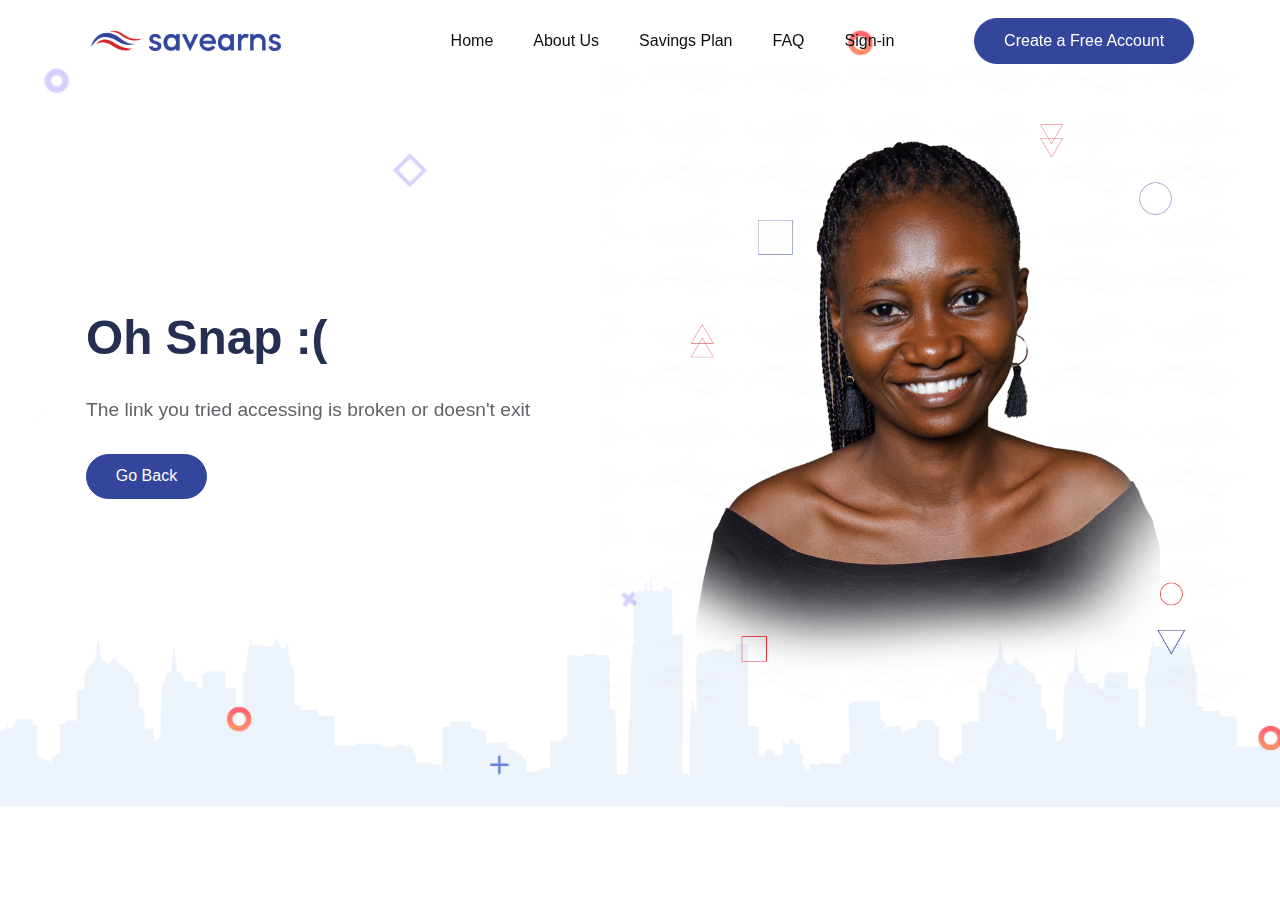
<file: opps.html>
<!DOCTYPE html>
<html lang="en-US" dir="ltr">

  <head>
        <!-- ===============================================-->
    <!--    Document Title-->
    <!-- ===============================================-->
    <title>Savearns - Save More While You Spend</title>


  <!-- OG Meta Tags to improve the way the post looks when you share the page on Facebook, Twitter, LinkedIn -->
  <meta name="description" content="Save More While You Spend">
  <meta name="keywords" content="Savearns">
  <meta property="og:title" content="Savearns" />
  <meta property="og:image" content="log.png" />
  <meta property="og:url" content="https://savearns.com" />
  <meta property="og:site_name" content="Savearns" />
  <meta property="og:description" content="Save More While You Spend" />
  <meta charset="UTF-8">
  <meta name="mobile-web-app-capable" content="yes">
  <meta name="viewport" content="width=device-width, initial-scale=1">
  <meta content='width=device-width, initial-scale=1.0, maximum-scale=1.0, user-scalable=0' name='viewport' />
  <meta name="theme-color" content="#fbb731">


    <!-- ===============================================-->
    <!--    Favicons-->
    <!-- ===============================================-->
    <link rel="apple-touch-icon" sizes="180x180" href="assets/1.png">
    <link rel="icon" type="image/png" sizes="32x32" href="assets/1.png">
    <link rel="icon" type="image/png" sizes="16x16" href="assets/1.png">
    <link rel="shortcut icon" type="image/x-icon" href="assets/1.png">
    <link rel="manifest" href="manifest.json">
    <meta name="msapplication-TileImage" content="log.png">
    <meta name="theme-color" content="#34459C">


    <!-- ===============================================-->
    <!--    Stylesheets-->
    <!-- ===============================================-->
    <link href="assets/css/theme.css" rel="stylesheet" />

  </head>


  <body>

    <!-- ===============================================-->
    <!--    Main Content-->
    <!-- ===============================================-->
    <main class="main" id="top">
      <nav class="navbar navbar-expand-lg navbar-light fixed-top py-3" data-navbar-on-scroll="data-navbar-on-scroll">
        <div class="container"><a class="navbar-brand d-flex align-items-center fw-bold fs-2" href="./">
            <img style="width: 200px; height: 50px;" class="img-fluid" src="assets/2.png">
          </a>
          <button class="navbar-toggler collapsed" type="button" data-bs-toggle="collapse" data-bs-target="#navbarSupportedContent" aria-controls="navbarSupportedContent" aria-expanded="false" aria-label="Toggle navigation"><span class="navbar-toggler-icon"></span></button>
          <div class="collapse navbar-collapse border-top border-lg-0 mt-4 mt-lg-0" id="navbarSupportedContent">
            <ul class="navbar-nav ms-auto pt-2 pt-lg-0">
              <li class="nav-item" data-anchor="data-anchor"><a class="nav-link fw-medium" href="./#home">Home</a></li>
              <li class="nav-item" data-anchor="data-anchor"><a class="nav-link fw-medium" href="./#about">About Us</a></li>
              <li class="nav-item" data-anchor="data-anchor"><a class="nav-link fw-medium" href="./#pricing">Savings Plan</a></li>
              <li class="nav-item" data-anchor="data-anchor"><a class="nav-link fw-medium" href="./#faq">FAQ</a></li>
              <li class="nav-item" data-anchor="data-anchor"><a class="nav-link fw-medium" target="_blank" href="https://dashboard.savearns.com/signin">Sign-in</a></li>
            </ul>
            <form class="ps-lg-5">
             <a target="_blank" href="https://dashboard.savearns.com/signup"> <button class="btn btn-lg btn-primary rounded-pill order-0" type="button">Create a Free Account</button>
            </a></form>
          </div>
        </div>
      </nav>
      <section class="py-0" id="home">
        <div class="bg-holder" style="background-image:url(assets/img/illustrations/hero-bg.png);background-position:bottom;background-size:cover;">
        </div>
        <!--/.bg-holder-->

        <div class="container position-relative">
          <div class="row align-items-center py-8">
            <div class="col-md-5 col-lg-6 order-md-1 text-center text-md-end"><img style="transform: scale(1.2);" class="img-fluid mb-4" src="images/bisola.png" alt="" /></div>
            <div class="col-md-7 col-lg-6 text-center text-md-start">
              <h1 class="mb-4 display-3 fw-bold lh-sm">Oh Snap :(<br class="d-block d-lg-none d-xl-block" /></h1>
              <p class="mt-3 mb-4 fs-1">The link you tried accessing is broken or doesn't exit</p>
              <a class="btn btn-lg btn-primary rounded-pill hover-top" href="#" onclick="goBack()" role="button">Go Back</a>
            </div>
          </div>
        </div>
      </section>





    </main>
    <!-- ===============================================-->
    <!--    End of Main Content-->
    <!-- ===============================================-->




    <!-- ===============================================-->
    <!--    JavaScripts-->
    <!-- ===============================================-->
    <script src="vendors/@popperjs/popper.min.js"></script>
    <script src="vendors/bootstrap/bootstrap.min.js"></script>
    <script src="vendors/is/is.min.js"></script>
    <script src="https://polyfill.io/v3/polyfill.min.js?features=window.scroll"></script>
    <script src="assets/js/theme.js"></script>
    <script>  var MessageBirdChatWidgetSettings = {     widgetId: 'c2af6117-b507-43bc-813e-689e739e9828',     initializeOnLoad: true,   };  !function(){"use strict";if(Boolean(document.getElementById("live-chat-widget-script")))console.error("MessageBirdChatWidget: Snippet loaded twice on page");else{var e,t;window.MessageBirdChatWidget={},window.MessageBirdChatWidget.queue=[];for(var i=["init","setConfig","toggleChat","identify","hide","on","shutdown"],n=function(){var e=i[d];window.MessageBirdChatWidget[e]=function(){for(var t=arguments.length,i=new Array(t),n=0;n<t;n++)i[n]=arguments[n];window.MessageBirdChatWidget.queue.push([[e,i]])}},d=0;d<i.length;d++)n();var a=(null===(e=window)||void 0===e||null===(t=e.MessageBirdChatWidgetSettings)||void 0===t?void 0:t.widgetId)||"",o=function(){var e,t=document.createElement("script");t.type="text/javascript",t.src="https://livechat.messagebird.com/bootstrap.js?widgetId=".concat(a),t.async=!0,t.id="live-chat-widget-script";var i=document.getElementsByTagName("script")[0];null==i||null===(e=i.parentNode)||void 0===e||e.insertBefore(t,i)};"complete"===document.readyState?o():window.attachEvent?window.attachEvent("onload",o):window.addEventListener("load",o,!1)}}();</script>
    <script>
        function goBack() {
            window.history.back()
        }
        </script>
    <link href="https://fonts.googleapis.com/css2?family=Poppins:ital,wght@0,200;0,300;0,400;0,500;0,600;0,700;0,800;0,900;1,200;1,300;1,400&amp;display=swap" rel="stylesheet">
  </body>

</html>
</file>
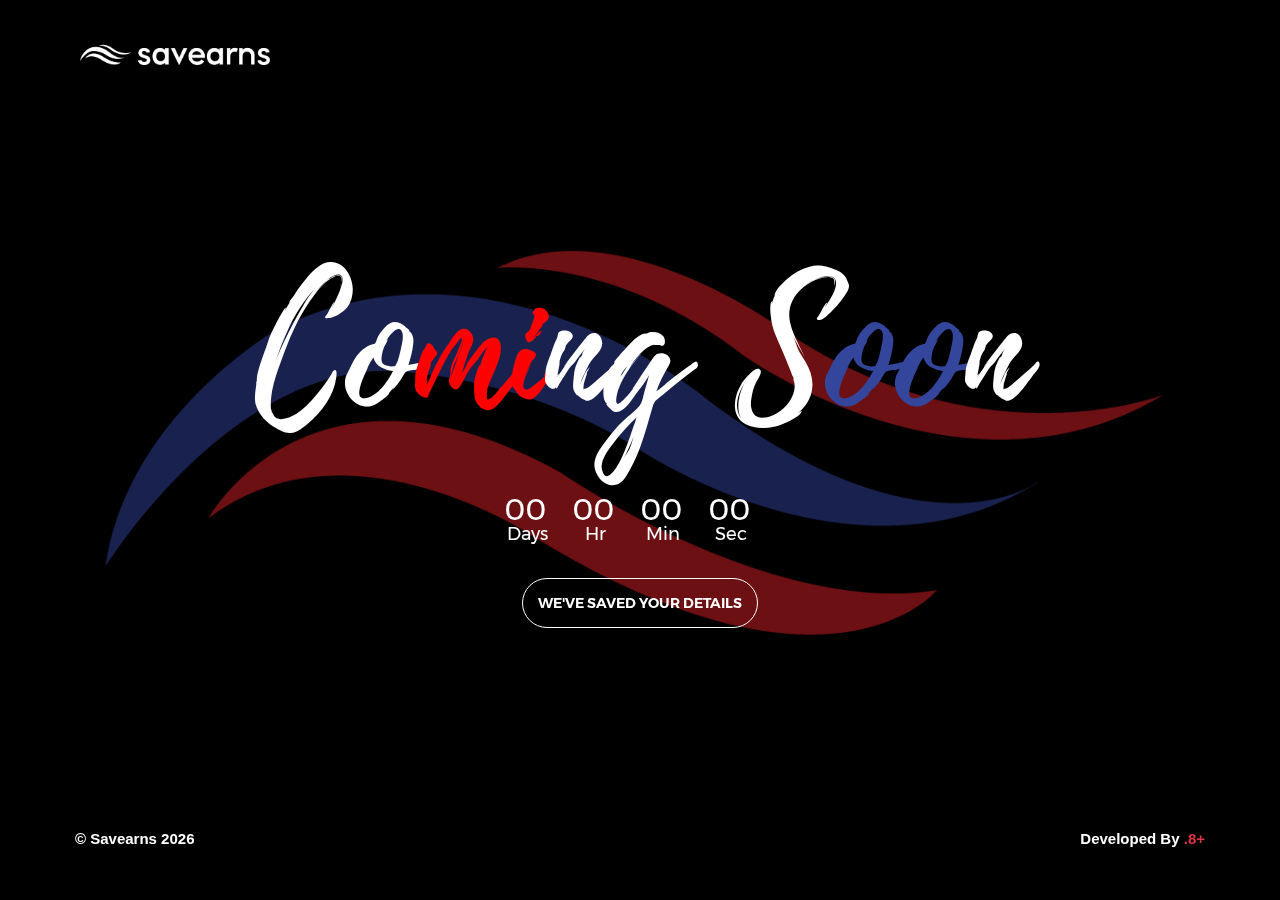
<file: registered.html>
<!DOCTYPE html>
<html lang="en-US" dir="ltr">

  <head>
        <!-- ===============================================-->
    <!--    Document Title-->
    <!-- ===============================================-->
    <title>Savearns - Save More While You Spend</title>


  <!-- OG Meta Tags to improve the way the post looks when you share the page on Facebook, Twitter, LinkedIn -->
  <meta name="description" content="Save More While You Spend">
  <meta name="keywords" content="Savearns">
  <meta property="og:title" content="Savearns" />
  <meta property="og:image" content="log.png" />
  <meta property="og:url" content="https://savearns.com" />
  <meta property="og:site_name" content="Savearns" />
  <meta property="og:description" content="Save More While You Spend" />
  <meta charset="UTF-8">
  <meta name="mobile-web-app-capable" content="yes">
  <meta name="viewport" content="width=device-width, initial-scale=1">
  <meta content='width=device-width, initial-scale=1.0, maximum-scale=1.0, user-scalable=0' name='viewport' />
  <meta name="theme-color" content="#34459C">


    <!-- ===============================================-->
    <!--    Favicons-->
    <!-- ===============================================-->
    <link rel="apple-touch-icon" sizes="180x180" href="assets/1.png">
    <link rel="icon" type="image/png" sizes="32x32" href="assets/1.png">
    <link rel="icon" type="image/png" sizes="16x16" href="assets/1.png">
    <link rel="shortcut icon" type="image/x-icon" href="assets/1.png">
    <link rel="manifest" href="manifest.json">
    <meta name="msapplication-TileImage" content="log.png">
    <meta name="theme-color" content="#34459C">
<!--===============================================================================================-->
	<link rel="stylesheet" type="text/css" href="vendor/bootstrap/css/bootstrap.min.css">
<!--===============================================================================================-->
	<link rel="stylesheet" type="text/css" href="fonts/font-awesome-4.7.0/css/font-awesome.min.css">
<!--===============================================================================================-->
	<link rel="stylesheet" type="text/css" href="fonts/iconic/css/material-design-iconic-font.min.css">
<!--===============================================================================================-->
	<link rel="stylesheet" type="text/css" href="vendor/animate/animate.css">
<!--===============================================================================================-->
	<link rel="stylesheet" type="text/css" href="vendor/select2/select2.min.css">
<!--===============================================================================================-->
	<link rel="stylesheet" type="text/css" href="css/util.css">
	<link rel="stylesheet" type="text/css" href="css/main.css">
<!--===============================================================================================-->
</head>
<body>
	
	<!--  -->
	<div class="simpleslide100">
		<div class="simpleslide100-item bg-img1" style="background-image: url('assets/1.png');"></div>
		<div class="simpleslide100-item bg-img1" style="background-image: url('images/trs.png');"></div>
		<div class="simpleslide100-item bg-img1" style="background-image: url('images/8.png');"></div>
		<div class="simpleslide100-item bg-img1" style="background-image: url('images/1.gif');"></div>
		</div>

	<div class="flex-col-c-sb size1 overlay1 p-l-75 p-r-75 p-t-20 p-b-40 p-lr-15-sm">
		<!--  -->
		<div class="w-full flex-w flex-sb-m">
			<div class="wrappic1 m-r-30 m-t-10 m-b-10">
				
				<img style="width: 200px; height: 50px;" class="img-fluid" src="assets/3.png">
			</div>

		

			
		</div>

		<!--  -->
		<div class="flex-col-c-m  p-l-15 p-r-15 p-t-80 p-b-90">
			<h3 class="l1-txt2 txt-center respon1">
				Co<span style="color: red;">mi</span>ng S<span style="color: #34459C;">oo</span>n
			</h3>
			<div class="flex-c-m row cd100 p-t-30 p-b-15">
				<div class="flex-col-c-m flex-b m-r-22 m-t-8 m-b-8">
					<span class="l1-txt1 wsize1 hours">17</span>
					<span class="m1-txt1 p-b-2">Days</span>
				</div>

			  <div class="flex-col-c-m flex-b m-r-22 m-t-8 m-b-8">
					<span class="l1-txt1 wsize1 hours">17</span>
					<span class="m1-txt1 p-b-2">Hr</span>
				</div>

				<div class="flex-col-c-m flex-b m-r-22 m-t-8 m-b-8">
					<span class="l1-txt1 wsize1 minutes">50</span>
					<span class="m1-txt1 p-b-2">Min</span>
				</div>

				<div class="flex-col-c-m flex-b m-r-22 m-t-8 m-b-8">
					<span class="l1-txt1 wsize1 seconds">39</span>
					<span class="m1-txt1 p-b-2">Sec</span>
				</div>
			</div>
			<div class="m-t-10 m-b-10">
				<a target="_blank" href="#" class="size2 s1-txt1 flex-c-m how-btn1 trans-04">
					We've saved your details 
				</a>
			</div>
			
		</div>
		
		<div class="flex-sb-m flex-w w-full">
			<!--  -->
			<p class="mb-0 fs--1 font-weight-bold text-white">&copy; Savearns <script>document.write(new Date().getFullYear());</script></p>	

			<form class="contact100-form validate-form m-t-10 m-b-10">
				<p class="mb-0 fs--1 font-weight-bold text-white">Developed By <a class="text-danger" target="_blank" href="https://www.google.com/search?client=opera&q=doteightplus&sourceid=opera&ie=UTF-8&oe=UTF-8">.8+</a></p>	
			</form>
		</div>
	</div>



	

<!--===============================================================================================-->	
	<script src="vendor/jquery/jquery-3.2.1.min.js"></script>
<!--===============================================================================================-->
	<script src="vendor/bootstrap/js/popper.js"></script>
	<script src="vendor/bootstrap/js/bootstrap.min.js"></script>
<!--===============================================================================================-->
	<script src="vendor/select2/select2.min.js"></script>
<!--===============================================================================================-->
	<script src="vendor/countdowntime/moment.min.js"></script>
	<script src="vendor/countdowntime/moment-timezone.min.js"></script>
	<script src="vendor/countdowntime/moment-timezone-with-data.min.js"></script>
	<script src="vendor/countdowntime/countdowntime.js"></script>
	<script>
		$('.cd100').countdown100({
			/*Set Endtime here*/
			/*Endtime must be > current time*/
			endtimeYear: 2021,
			endtimeMonth: 09,
			endtimeDate: 27,
			endtimeHours: 0,
			endtimeMinutes: 0,
			endtimeSeconds: 0,
			timeZone: "" 
			// ex:  timeZone: "America/New_York"
			//go to " http://momentjs.com/timezone/ " to get timezone
		});
	</script>
<!--===============================================================================================-->
	<script src="vendor/tilt/tilt.jquery.min.js"></script>
	<script >
		$('.js-tilt').tilt({
			scale: 1.1
		})
	</script>
<!--===============================================================================================-->
	<script src="js/main.js"></script>
	<script>
		if ('serviceWorker' in navigator) {
		  console.log("Will the service worker register?");
		  navigator.serviceWorker.register('service-worker.js')
			.then(function(reg){
			  console.log("Yes, it did.");
			}).catch(function(err) {
			  console.log("No it didn't. This happened: ", err)
			});
		}
	  </script>
	  <script src="service-worker.js">
			  // Service worker for Progressive Web App
		  if ('serviceWorker' in navigator) {
			  navigator.serviceWorker.register('service-worker.js', {
				  scope: '.' // THIS IS REQUIRED FOR RUNNING A PROGRESSIVE WEB APP FROM A NON_ROOT PATH
			  }).then(function(registration) {
				  // Registration was successful
				  console.log('ServiceWorker registration successful with scope: ', registration.scope);
			  }, function(err) {
				  // registration failed :(
				  console.log('ServiceWorker registration failed: ', err);
			  });
		  }
	  </script>
</body>
</html>
</file>
<file: assets/css/theme.css>
/* -------------------------------------------------------------------------- */
/*                                 Theme                                      */
/* -------------------------------------------------------------------------- */
/* prettier-ignore */
/* -------------------------------------------------------------------------- */
/*                                  Utilities                                 */
/* -------------------------------------------------------------------------- */
/*-----------------------------------------------
|   Bootstrap Styles
-----------------------------------------------*/
/*!
 * Bootstrap v5.0.0-alpha1 (https://getbootstrap.com/)
 * Copyright 2011-2020 The Bootstrap Authors
 * Copyright 2011-2020 Twitter, Inc.
 * Licensed under MIT (https://github.com/twbs/bootstrap/blob/main/LICENSE)
 */
:root {
  --bs-blue: #34459c;
  --bs-indigo: #727cf5;
  --bs-purple: #ad45f6;
  --bs-pink: #f6458e;
  --bs-red: #f55767;
  --bs-orange: #f6d845;
  --bs-yellow: #fcae61;
  --bs-green: #40975f;
  --bs-teal: #299ef3;
  --bs-cyan: #38b0f5;
  --bs-white: #fff;
  --bs-gray: #c3c1c8;
  --bs-gray-dark: #616368;
  --bs-primary: #34459c;
  --bs-secondary: #4f5665;
  --bs-success: #40975f;
  --bs-info: #ad45f6;
  --bs-warning: #fcae61;
  --bs-danger: #f55767;
  --bs-light: #e2eaed;
  --bs-dark: #1f1534;
  --bs-font-sans-serif: "Poppins", "Open Sans", -apple-system,
    BlinkMacSystemFont, "Segoe UI", "Helvetica Neue", Arial, sans-serif,
    "Apple Color Emoji", "Segoe UI Emoji", "Segoe UI Symbol";
  --bs-font-monospace: "SFMono-Regular", Menlo, Monaco, Consolas,
    "Liberation Mono", "Courier New", monospace;
  --bs-gradient: linear-gradient(
    180deg,
    rgba(255, 255, 255, 0.15),
    rgba(255, 255, 255, 0)
  );
}

*,
*::before,
*::after {
  -webkit-box-sizing: border-box;
  box-sizing: border-box;
}

@media (prefers-reduced-motion: no-preference) {
  :root {
    scroll-behavior: smooth;
  }
}

body {
  margin: 0;
  font-family: "Poppins", -apple-system, BlinkMacSystemFont, "Segoe UI",
    "Helvetica Neue", Arial, sans-serif, "Apple Color Emoji", "Segoe UI Emoji",
    "Segoe UI Symbol";
  font-size: 1rem;
  font-weight: 400;
  line-height: 1.5;
  color: #616368;
  background-color: #fff;
  -webkit-text-size-adjust: 100%;
  -webkit-tap-highlight-color: rgba(0, 0, 0, 0);
}

[tabindex="-1"]:focus:not(:focus-visible) {
  outline: 0 !important;
}

hr {
  margin: 1rem 0;
  color: #e1e0e4;
  background-color: currentColor;
  border: 0;
  opacity: 1;
}

hr:not([size]) {
  height: 1px;
}

h1,
.h1,
h2,
.h2,
h3,
.h3,
h4,
.h4,
h5,
.h5,
h6,
.h6 {
  margin-top: 0;
  margin-bottom: 0.5rem;
  font-family: "Poppins", "Open Sans", -apple-system, BlinkMacSystemFont,
    "Segoe UI", "Helvetica Neue", Arial, sans-serif, "Apple Color Emoji",
    "Segoe UI Emoji", "Segoe UI Symbol";
  font-weight: 500;
  line-height: 1.2;
  color: #242f51;
}

h1,
.h1 {
  font-size: calc(1.37383rem + 1.48598vw);
}

@media (min-width: 1200px) {
  h1,
  .h1 {
    font-size: 2.48832rem;
  }
}

h2,
.h2 {
  font-size: calc(1.33236rem + 0.98832vw);
}

@media (min-width: 1200px) {
  h2,
  .h2 {
    font-size: 2.0736rem;
  }
}

h3,
.h3 {
  font-size: calc(1.2978rem + 0.5736vw);
}

@media (min-width: 1200px) {
  h3,
  .h3 {
    font-size: 1.728rem;
  }
}

h4,
.h4 {
  font-size: calc(1.269rem + 0.228vw);
}

@media (min-width: 1200px) {
  h4,
  .h4 {
    font-size: 1.44rem;
  }
}

h5,
.h5 {
  font-size: 1.2rem;
}

h6,
.h6 {
  font-size: 0.83333rem;
}

p {
  margin-top: 0;
  margin-bottom: 1rem;
}

abbr[title],
abbr[data-bs-original-title] {
  text-decoration: underline;
  -webkit-text-decoration: underline dotted;
  text-decoration: underline dotted;
  cursor: help;
  -webkit-text-decoration-skip-ink: none;
  text-decoration-skip-ink: none;
}

address {
  margin-bottom: 1rem;
  font-style: normal;
  line-height: inherit;
}

ol,
ul {
  padding-left: 2rem;
}

ol,
ul,
dl {
  margin-top: 0;
  margin-bottom: 1rem;
}

ol ol,
ul ul,
ol ul,
ul ol {
  margin-bottom: 0;
}

dt {
  font-weight: 700;
}

dd {
  margin-bottom: 0.5rem;
  margin-left: 0;
}

blockquote {
  margin: 0 0 1rem;
}

b,
strong {
  font-weight: 800;
}

small,
.small {
  font-size: 75%;
}

mark,
.mark {
  padding: 0.2em;
  background-color: #fcf8e3;
}

sub,
sup {
  position: relative;
  font-size: 0.75em;
  line-height: 0;
  vertical-align: baseline;
}

sub {
  bottom: -0.25em;
}

sup {
  top: -0.5em;
}

a {
  color: #34459c;
  text-decoration: none;
}

a:hover {
  color: #1e00c7;
  text-decoration: underline;
}

a:not([href]):not([class]),
a:not([href]):not([class]):hover {
  color: inherit;
  text-decoration: none;
}

pre,
code,
kbd,
samp {
  font-family: var(--bs-font-monospace);
  font-size: 1em;
  direction: ltr /* rtl:ignore */;
  unicode-bidi: bidi-override;
}

pre {
  display: block;
  margin-top: 0;
  margin-bottom: 1rem;
  overflow: auto;
  font-size: 75%;
}

pre code {
  font-size: inherit;
  color: inherit;
  word-break: normal;
}

code {
  font-size: 75%;
  color: #f6458e;
  word-wrap: break-word;
}

a > code {
  color: inherit;
}

kbd {
  padding: 0.2rem 0.4rem;
  font-size: 75%;
  color: #fff;
  background-color: #4f5665;
  border-radius: 0.625rem;
}

kbd kbd {
  padding: 0;
  font-size: 1em;
  font-weight: 700;
}

figure {
  margin: 0 0 1rem;
}

img,
svg {
  vertical-align: middle;
}

table {
  caption-side: bottom;
  border-collapse: collapse;
}

caption {
  padding-top: 0.5rem;
  padding-bottom: 0.5rem;
  color: #cdccd1;
  text-align: left;
}

th {
  text-align: inherit;
  text-align: -webkit-match-parent;
}

thead,
tbody,
tfoot,
tr,
td,
th {
  border-color: inherit;
  border-style: solid;
  border-width: 0;
}

label {
  display: inline-block;
}

button {
  border-radius: 0;
}

button:focus:not(:focus-visible) {
  outline: 0;
}

input,
button,
select,
optgroup,
textarea {
  margin: 0;
  font-family: inherit;
  font-size: inherit;
  line-height: inherit;
}

button,
select {
  text-transform: none;
}

[role="button"] {
  cursor: pointer;
}

select {
  word-wrap: normal;
}

[list]::-webkit-calendar-picker-indicator {
  display: none;
}

button,
[type="button"],
[type="reset"],
[type="submit"] {
  -webkit-appearance: button;
}

button:not(:disabled),
[type="button"]:not(:disabled),
[type="reset"]:not(:disabled),
[type="submit"]:not(:disabled) {
  cursor: pointer;
}

::-moz-focus-inner {
  padding: 0;
  border-style: none;
}

textarea {
  resize: vertical;
}

fieldset {
  min-width: 0;
  padding: 0;
  margin: 0;
  border: 0;
}

legend {
  float: left;
  width: 100%;
  padding: 0;
  margin-bottom: 0.5rem;
  font-size: calc(1.275rem + 0.3vw);
  line-height: inherit;
}

@media (min-width: 1200px) {
  legend {
    font-size: 1.5rem;
  }
}

legend + * {
  clear: left;
}

::-webkit-datetime-edit-fields-wrapper,
::-webkit-datetime-edit-text,
::-webkit-datetime-edit-minute,
::-webkit-datetime-edit-hour-field,
::-webkit-datetime-edit-day-field,
::-webkit-datetime-edit-month-field,
::-webkit-datetime-edit-year-field {
  padding: 0;
}

::-webkit-inner-spin-button {
  height: auto;
}

[type="search"] {
  outline-offset: -2px;
  -webkit-appearance: textfield;
}

/* rtl:raw:
[type="tel"],
[type="url"],
[type="email"],
[type="number"] {
  direction: ltr;
}
*/
::-webkit-search-decoration {
  -webkit-appearance: none;
}

::-webkit-color-swatch-wrapper {
  padding: 0;
}

::file-selector-button {
  font: inherit;
}

::-webkit-file-upload-button {
  font: inherit;
  -webkit-appearance: button;
}

output {
  display: inline-block;
}

iframe {
  border: 0;
}

summary {
  display: list-item;
  cursor: pointer;
}

progress {
  vertical-align: baseline;
}

[hidden] {
  display: none !important;
}

.lead {
  font-size: 1.2rem;
  font-weight: 400;
}

.display-1 {
  font-size: calc(1.55498rem + 3.65978vw);
  font-weight: 900;
  line-height: 1;
}

@media (min-width: 1200px) {
  .display-1 {
    font-size: 4.29982rem;
  }
}

.display-2 {
  font-size: calc(1.48332rem + 2.79982vw);
  font-weight: 900;
  line-height: 1;
}

@media (min-width: 1200px) {
  .display-2 {
    font-size: 3.58318rem;
  }
}

.display-3 {
  font-size: calc(1.4236rem + 2.08318vw);
  font-weight: 900;
  line-height: 1;
}

@media (min-width: 1200px) {
  .display-3 {
    font-size: 2.98598rem;
  }
}

.display-4 {
  font-size: calc(1.37383rem + 1.48598vw);
  font-weight: 900;
  line-height: 1;
}

@media (min-width: 1200px) {
  .display-4 {
    font-size: 2.48832rem;
  }
}

.display-5 {
  font-size: calc(1.33236rem + 0.98832vw);
  font-weight: 900;
  line-height: 1;
}

@media (min-width: 1200px) {
  .display-5 {
    font-size: 2.0736rem;
  }
}

.display-6 {
  font-size: calc(1.2978rem + 0.5736vw);
  font-weight: 900;
  line-height: 1;
}

@media (min-width: 1200px) {
  .display-6 {
    font-size: 1.728rem;
  }
}

.list-unstyled {
  padding-left: 0;
  list-style: none;
}

.list-inline {
  padding-left: 0;
  list-style: none;
}

.list-inline-item {
  display: inline-block;
}

.list-inline-item:not(:last-child) {
  margin-right: 0.5rem;
}

.initialism {
  font-size: 75%;
  text-transform: uppercase;
}

.blockquote {
  margin-bottom: 1rem;
  font-size: 1.2rem;
}

.blockquote > :last-child {
  margin-bottom: 0;
}

.blockquote-footer {
  margin-top: -1rem;
  margin-bottom: 1rem;
  font-size: 75%;
  color: #c3c1c8;
}

.blockquote-footer::before {
  content: "\2014\00A0";
}

.img-fluid {
  max-width: 100%;
  height: auto;
}

.img-thumbnail {
  padding: 0.25rem;
  background-color: #fff;
  border: 1px solid #e1e0e4;
  border-radius: 0.25rem;
  max-width: 100%;
  height: auto;
}

.figure {
  display: inline-block;
}

.figure-img {
  margin-bottom: 0.5rem;
  line-height: 1;
}

.figure-caption {
  font-size: 75%;
  color: #c3c1c8;
}

.container,
.container-fluid,
.container-sm,
.container-md,
.container-lg,
.container-xl,
.container-xxl {
  width: 100%;
  padding-right: var(--bs-gutter-x, 1rem);
  padding-left: var(--bs-gutter-x, 1rem);
  margin-right: auto;
  margin-left: auto;
}

@media (min-width: 576px) {
  .container,
  .container-sm {
    max-width: 540px;
  }
}

@media (min-width: 768px) {
  .container,
  .container-sm,
  .container-md {
    max-width: 720px;
  }
}

@media (min-width: 992px) {
  .container,
  .container-sm,
  .container-md,
  .container-lg {
    max-width: 960px;
  }
}

@media (min-width: 1200px) {
  .container,
  .container-sm,
  .container-md,
  .container-lg,
  .container-xl {
    max-width: 1140px;
  }
}

@media (min-width: 1540px) {
  .container,
  .container-sm,
  .container-md,
  .container-lg,
  .container-xl,
  .container-xxl {
    max-width: 1480px;
  }
}

.row {
  --bs-gutter-x: 2rem;
  --bs-gutter-y: 0;
  display: -webkit-box;
  display: -ms-flexbox;
  display: flex;
  -ms-flex-wrap: wrap;
  flex-wrap: wrap;
  margin-top: calc(var(--bs-gutter-y) * -1);
  margin-right: calc(var(--bs-gutter-x) / -2);
  margin-left: calc(var(--bs-gutter-x) / -2);
}

.row > * {
  -ms-flex-negative: 0;
  flex-shrink: 0;
  width: 100%;
  max-width: 100%;
  padding-right: calc(var(--bs-gutter-x) / 2);
  padding-left: calc(var(--bs-gutter-x) / 2);
  margin-top: var(--bs-gutter-y);
}

.col {
  -webkit-box-flex: 1;
  -ms-flex: 1 0 0%;
  flex: 1 0 0%;
}

.row-cols-auto > * {
  -webkit-box-flex: 0;
  -ms-flex: 0 0 auto;
  flex: 0 0 auto;
  width: auto;
}

.row-cols-1 > * {
  -webkit-box-flex: 0;
  -ms-flex: 0 0 auto;
  flex: 0 0 auto;
  width: 100%;
}

.row-cols-2 > * {
  -webkit-box-flex: 0;
  -ms-flex: 0 0 auto;
  flex: 0 0 auto;
  width: 50%;
}

.row-cols-3 > * {
  -webkit-box-flex: 0;
  -ms-flex: 0 0 auto;
  flex: 0 0 auto;
  width: 33.33333%;
}

.row-cols-4 > * {
  -webkit-box-flex: 0;
  -ms-flex: 0 0 auto;
  flex: 0 0 auto;
  width: 25%;
}

.row-cols-5 > * {
  -webkit-box-flex: 0;
  -ms-flex: 0 0 auto;
  flex: 0 0 auto;
  width: 20%;
}

.row-cols-6 > * {
  -webkit-box-flex: 0;
  -ms-flex: 0 0 auto;
  flex: 0 0 auto;
  width: 16.66667%;
}

.col-auto {
  -webkit-box-flex: 0;
  -ms-flex: 0 0 auto;
  flex: 0 0 auto;
  width: auto;
}

.col-1 {
  -webkit-box-flex: 0;
  -ms-flex: 0 0 auto;
  flex: 0 0 auto;
  width: 8.33333%;
}

.col-2 {
  -webkit-box-flex: 0;
  -ms-flex: 0 0 auto;
  flex: 0 0 auto;
  width: 16.66667%;
}

.col-3 {
  -webkit-box-flex: 0;
  -ms-flex: 0 0 auto;
  flex: 0 0 auto;
  width: 25%;
}

.col-4 {
  -webkit-box-flex: 0;
  -ms-flex: 0 0 auto;
  flex: 0 0 auto;
  width: 33.33333%;
}

.col-5 {
  -webkit-box-flex: 0;
  -ms-flex: 0 0 auto;
  flex: 0 0 auto;
  width: 41.66667%;
}

.col-6 {
  -webkit-box-flex: 0;
  -ms-flex: 0 0 auto;
  flex: 0 0 auto;
  width: 50%;
}

.col-7 {
  -webkit-box-flex: 0;
  -ms-flex: 0 0 auto;
  flex: 0 0 auto;
  width: 58.33333%;
}

.col-8 {
  -webkit-box-flex: 0;
  -ms-flex: 0 0 auto;
  flex: 0 0 auto;
  width: 66.66667%;
}

.col-9 {
  -webkit-box-flex: 0;
  -ms-flex: 0 0 auto;
  flex: 0 0 auto;
  width: 75%;
}

.col-10 {
  -webkit-box-flex: 0;
  -ms-flex: 0 0 auto;
  flex: 0 0 auto;
  width: 83.33333%;
}

.col-11 {
  -webkit-box-flex: 0;
  -ms-flex: 0 0 auto;
  flex: 0 0 auto;
  width: 91.66667%;
}

.col-12 {
  -webkit-box-flex: 0;
  -ms-flex: 0 0 auto;
  flex: 0 0 auto;
  width: 100%;
}

.offset-1 {
  margin-left: 8.33333%;
}

.offset-2 {
  margin-left: 16.66667%;
}

.offset-3 {
  margin-left: 25%;
}

.offset-4 {
  margin-left: 33.33333%;
}

.offset-5 {
  margin-left: 41.66667%;
}

.offset-6 {
  margin-left: 50%;
}

.offset-7 {
  margin-left: 58.33333%;
}

.offset-8 {
  margin-left: 66.66667%;
}

.offset-9 {
  margin-left: 75%;
}

.offset-10 {
  margin-left: 83.33333%;
}

.offset-11 {
  margin-left: 91.66667%;
}

.g-0,
.gx-0 {
  --bs-gutter-x: 0;
}

.g-0,
.gy-0 {
  --bs-gutter-y: 0;
}

.g-1,
.gx-1 {
  --bs-gutter-x: 0.25rem;
}

.g-1,
.gy-1 {
  --bs-gutter-y: 0.25rem;
}

.g-2,
.gx-2 {
  --bs-gutter-x: 0.5rem;
}

.g-2,
.gy-2 {
  --bs-gutter-y: 0.5rem;
}

.g-3,
.gx-3 {
  --bs-gutter-x: 1rem;
}

.g-3,
.gy-3 {
  --bs-gutter-y: 1rem;
}

.g-4,
.gx-4 {
  --bs-gutter-x: 1.8rem;
}

.g-4,
.gy-4 {
  --bs-gutter-y: 1.8rem;
}

.g-5,
.gx-5 {
  --bs-gutter-x: 3rem;
}

.g-5,
.gy-5 {
  --bs-gutter-y: 3rem;
}

.g-6,
.gx-6 {
  --bs-gutter-x: 4rem;
}

.g-6,
.gy-6 {
  --bs-gutter-y: 4rem;
}

.g-7,
.gx-7 {
  --bs-gutter-x: 5rem;
}

.g-7,
.gy-7 {
  --bs-gutter-y: 5rem;
}

.g-8,
.gx-8 {
  --bs-gutter-x: 7.5rem;
}

.g-8,
.gy-8 {
  --bs-gutter-y: 7.5rem;
}

.g-9,
.gx-9 {
  --bs-gutter-x: 10rem;
}

.g-9,
.gy-9 {
  --bs-gutter-y: 10rem;
}

.g-10,
.gx-10 {
  --bs-gutter-x: 12.5rem;
}

.g-10,
.gy-10 {
  --bs-gutter-y: 12.5rem;
}

.g-11,
.gx-11 {
  --bs-gutter-x: 15rem;
}

.g-11,
.gy-11 {
  --bs-gutter-y: 15rem;
}

@media (min-width: 576px) {
  .col-sm {
    -webkit-box-flex: 1;
    -ms-flex: 1 0 0%;
    flex: 1 0 0%;
  }
  .row-cols-sm-auto > * {
    -webkit-box-flex: 0;
    -ms-flex: 0 0 auto;
    flex: 0 0 auto;
    width: auto;
  }
  .row-cols-sm-1 > * {
    -webkit-box-flex: 0;
    -ms-flex: 0 0 auto;
    flex: 0 0 auto;
    width: 100%;
  }
  .row-cols-sm-2 > * {
    -webkit-box-flex: 0;
    -ms-flex: 0 0 auto;
    flex: 0 0 auto;
    width: 50%;
  }
  .row-cols-sm-3 > * {
    -webkit-box-flex: 0;
    -ms-flex: 0 0 auto;
    flex: 0 0 auto;
    width: 33.33333%;
  }
  .row-cols-sm-4 > * {
    -webkit-box-flex: 0;
    -ms-flex: 0 0 auto;
    flex: 0 0 auto;
    width: 25%;
  }
  .row-cols-sm-5 > * {
    -webkit-box-flex: 0;
    -ms-flex: 0 0 auto;
    flex: 0 0 auto;
    width: 20%;
  }
  .row-cols-sm-6 > * {
    -webkit-box-flex: 0;
    -ms-flex: 0 0 auto;
    flex: 0 0 auto;
    width: 16.66667%;
  }
  .col-sm-auto {
    -webkit-box-flex: 0;
    -ms-flex: 0 0 auto;
    flex: 0 0 auto;
    width: auto;
  }
  .col-sm-1 {
    -webkit-box-flex: 0;
    -ms-flex: 0 0 auto;
    flex: 0 0 auto;
    width: 8.33333%;
  }
  .col-sm-2 {
    -webkit-box-flex: 0;
    -ms-flex: 0 0 auto;
    flex: 0 0 auto;
    width: 16.66667%;
  }
  .col-sm-3 {
    -webkit-box-flex: 0;
    -ms-flex: 0 0 auto;
    flex: 0 0 auto;
    width: 25%;
  }
  .col-sm-4 {
    -webkit-box-flex: 0;
    -ms-flex: 0 0 auto;
    flex: 0 0 auto;
    width: 33.33333%;
  }
  .col-sm-5 {
    -webkit-box-flex: 0;
    -ms-flex: 0 0 auto;
    flex: 0 0 auto;
    width: 41.66667%;
  }
  .col-sm-6 {
    -webkit-box-flex: 0;
    -ms-flex: 0 0 auto;
    flex: 0 0 auto;
    width: 50%;
  }
  .col-sm-7 {
    -webkit-box-flex: 0;
    -ms-flex: 0 0 auto;
    flex: 0 0 auto;
    width: 58.33333%;
  }
  .col-sm-8 {
    -webkit-box-flex: 0;
    -ms-flex: 0 0 auto;
    flex: 0 0 auto;
    width: 66.66667%;
  }
  .col-sm-9 {
    -webkit-box-flex: 0;
    -ms-flex: 0 0 auto;
    flex: 0 0 auto;
    width: 75%;
  }
  .col-sm-10 {
    -webkit-box-flex: 0;
    -ms-flex: 0 0 auto;
    flex: 0 0 auto;
    width: 83.33333%;
  }
  .col-sm-11 {
    -webkit-box-flex: 0;
    -ms-flex: 0 0 auto;
    flex: 0 0 auto;
    width: 91.66667%;
  }
  .col-sm-12 {
    -webkit-box-flex: 0;
    -ms-flex: 0 0 auto;
    flex: 0 0 auto;
    width: 100%;
  }
  .offset-sm-0 {
    margin-left: 0;
  }
  .offset-sm-1 {
    margin-left: 8.33333%;
  }
  .offset-sm-2 {
    margin-left: 16.66667%;
  }
  .offset-sm-3 {
    margin-left: 25%;
  }
  .offset-sm-4 {
    margin-left: 33.33333%;
  }
  .offset-sm-5 {
    margin-left: 41.66667%;
  }
  .offset-sm-6 {
    margin-left: 50%;
  }
  .offset-sm-7 {
    margin-left: 58.33333%;
  }
  .offset-sm-8 {
    margin-left: 66.66667%;
  }
  .offset-sm-9 {
    margin-left: 75%;
  }
  .offset-sm-10 {
    margin-left: 83.33333%;
  }
  .offset-sm-11 {
    margin-left: 91.66667%;
  }
  .g-sm-0,
  .gx-sm-0 {
    --bs-gutter-x: 0;
  }
  .g-sm-0,
  .gy-sm-0 {
    --bs-gutter-y: 0;
  }
  .g-sm-1,
  .gx-sm-1 {
    --bs-gutter-x: 0.25rem;
  }
  .g-sm-1,
  .gy-sm-1 {
    --bs-gutter-y: 0.25rem;
  }
  .g-sm-2,
  .gx-sm-2 {
    --bs-gutter-x: 0.5rem;
  }
  .g-sm-2,
  .gy-sm-2 {
    --bs-gutter-y: 0.5rem;
  }
  .g-sm-3,
  .gx-sm-3 {
    --bs-gutter-x: 1rem;
  }
  .g-sm-3,
  .gy-sm-3 {
    --bs-gutter-y: 1rem;
  }
  .g-sm-4,
  .gx-sm-4 {
    --bs-gutter-x: 1.8rem;
  }
  .g-sm-4,
  .gy-sm-4 {
    --bs-gutter-y: 1.8rem;
  }
  .g-sm-5,
  .gx-sm-5 {
    --bs-gutter-x: 3rem;
  }
  .g-sm-5,
  .gy-sm-5 {
    --bs-gutter-y: 3rem;
  }
  .g-sm-6,
  .gx-sm-6 {
    --bs-gutter-x: 4rem;
  }
  .g-sm-6,
  .gy-sm-6 {
    --bs-gutter-y: 4rem;
  }
  .g-sm-7,
  .gx-sm-7 {
    --bs-gutter-x: 5rem;
  }
  .g-sm-7,
  .gy-sm-7 {
    --bs-gutter-y: 5rem;
  }
  .g-sm-8,
  .gx-sm-8 {
    --bs-gutter-x: 7.5rem;
  }
  .g-sm-8,
  .gy-sm-8 {
    --bs-gutter-y: 7.5rem;
  }
  .g-sm-9,
  .gx-sm-9 {
    --bs-gutter-x: 10rem;
  }
  .g-sm-9,
  .gy-sm-9 {
    --bs-gutter-y: 10rem;
  }
  .g-sm-10,
  .gx-sm-10 {
    --bs-gutter-x: 12.5rem;
  }
  .g-sm-10,
  .gy-sm-10 {
    --bs-gutter-y: 12.5rem;
  }
  .g-sm-11,
  .gx-sm-11 {
    --bs-gutter-x: 15rem;
  }
  .g-sm-11,
  .gy-sm-11 {
    --bs-gutter-y: 15rem;
  }
}

@media (min-width: 768px) {
  .col-md {
    -webkit-box-flex: 1;
    -ms-flex: 1 0 0%;
    flex: 1 0 0%;
  }
  .row-cols-md-auto > * {
    -webkit-box-flex: 0;
    -ms-flex: 0 0 auto;
    flex: 0 0 auto;
    width: auto;
  }
  .row-cols-md-1 > * {
    -webkit-box-flex: 0;
    -ms-flex: 0 0 auto;
    flex: 0 0 auto;
    width: 100%;
  }
  .row-cols-md-2 > * {
    -webkit-box-flex: 0;
    -ms-flex: 0 0 auto;
    flex: 0 0 auto;
    width: 50%;
  }
  .row-cols-md-3 > * {
    -webkit-box-flex: 0;
    -ms-flex: 0 0 auto;
    flex: 0 0 auto;
    width: 33.33333%;
  }
  .row-cols-md-4 > * {
    -webkit-box-flex: 0;
    -ms-flex: 0 0 auto;
    flex: 0 0 auto;
    width: 25%;
  }
  .row-cols-md-5 > * {
    -webkit-box-flex: 0;
    -ms-flex: 0 0 auto;
    flex: 0 0 auto;
    width: 20%;
  }
  .row-cols-md-6 > * {
    -webkit-box-flex: 0;
    -ms-flex: 0 0 auto;
    flex: 0 0 auto;
    width: 16.66667%;
  }
  .col-md-auto {
    -webkit-box-flex: 0;
    -ms-flex: 0 0 auto;
    flex: 0 0 auto;
    width: auto;
  }
  .col-md-1 {
    -webkit-box-flex: 0;
    -ms-flex: 0 0 auto;
    flex: 0 0 auto;
    width: 8.33333%;
  }
  .col-md-2 {
    -webkit-box-flex: 0;
    -ms-flex: 0 0 auto;
    flex: 0 0 auto;
    width: 16.66667%;
  }
  .col-md-3 {
    -webkit-box-flex: 0;
    -ms-flex: 0 0 auto;
    flex: 0 0 auto;
    width: 25%;
  }
  .col-md-4 {
    -webkit-box-flex: 0;
    -ms-flex: 0 0 auto;
    flex: 0 0 auto;
    width: 33.33333%;
  }
  .col-md-5 {
    -webkit-box-flex: 0;
    -ms-flex: 0 0 auto;
    flex: 0 0 auto;
    width: 41.66667%;
  }
  .col-md-6 {
    -webkit-box-flex: 0;
    -ms-flex: 0 0 auto;
    flex: 0 0 auto;
    width: 50%;
  }
  .col-md-7 {
    -webkit-box-flex: 0;
    -ms-flex: 0 0 auto;
    flex: 0 0 auto;
    width: 58.33333%;
  }
  .col-md-8 {
    -webkit-box-flex: 0;
    -ms-flex: 0 0 auto;
    flex: 0 0 auto;
    width: 66.66667%;
  }
  .col-md-9 {
    -webkit-box-flex: 0;
    -ms-flex: 0 0 auto;
    flex: 0 0 auto;
    width: 75%;
  }
  .col-md-10 {
    -webkit-box-flex: 0;
    -ms-flex: 0 0 auto;
    flex: 0 0 auto;
    width: 83.33333%;
  }
  .col-md-11 {
    -webkit-box-flex: 0;
    -ms-flex: 0 0 auto;
    flex: 0 0 auto;
    width: 91.66667%;
  }
  .col-md-12 {
    -webkit-box-flex: 0;
    -ms-flex: 0 0 auto;
    flex: 0 0 auto;
    width: 100%;
  }
  .offset-md-0 {
    margin-left: 0;
  }
  .offset-md-1 {
    margin-left: 8.33333%;
  }
  .offset-md-2 {
    margin-left: 16.66667%;
  }
  .offset-md-3 {
    margin-left: 25%;
  }
  .offset-md-4 {
    margin-left: 33.33333%;
  }
  .offset-md-5 {
    margin-left: 41.66667%;
  }
  .offset-md-6 {
    margin-left: 50%;
  }
  .offset-md-7 {
    margin-left: 58.33333%;
  }
  .offset-md-8 {
    margin-left: 66.66667%;
  }
  .offset-md-9 {
    margin-left: 75%;
  }
  .offset-md-10 {
    margin-left: 83.33333%;
  }
  .offset-md-11 {
    margin-left: 91.66667%;
  }
  .g-md-0,
  .gx-md-0 {
    --bs-gutter-x: 0;
  }
  .g-md-0,
  .gy-md-0 {
    --bs-gutter-y: 0;
  }
  .g-md-1,
  .gx-md-1 {
    --bs-gutter-x: 0.25rem;
  }
  .g-md-1,
  .gy-md-1 {
    --bs-gutter-y: 0.25rem;
  }
  .g-md-2,
  .gx-md-2 {
    --bs-gutter-x: 0.5rem;
  }
  .g-md-2,
  .gy-md-2 {
    --bs-gutter-y: 0.5rem;
  }
  .g-md-3,
  .gx-md-3 {
    --bs-gutter-x: 1rem;
  }
  .g-md-3,
  .gy-md-3 {
    --bs-gutter-y: 1rem;
  }
  .g-md-4,
  .gx-md-4 {
    --bs-gutter-x: 1.8rem;
  }
  .g-md-4,
  .gy-md-4 {
    --bs-gutter-y: 1.8rem;
  }
  .g-md-5,
  .gx-md-5 {
    --bs-gutter-x: 3rem;
  }
  .g-md-5,
  .gy-md-5 {
    --bs-gutter-y: 3rem;
  }
  .g-md-6,
  .gx-md-6 {
    --bs-gutter-x: 4rem;
  }
  .g-md-6,
  .gy-md-6 {
    --bs-gutter-y: 4rem;
  }
  .g-md-7,
  .gx-md-7 {
    --bs-gutter-x: 5rem;
  }
  .g-md-7,
  .gy-md-7 {
    --bs-gutter-y: 5rem;
  }
  .g-md-8,
  .gx-md-8 {
    --bs-gutter-x: 7.5rem;
  }
  .g-md-8,
  .gy-md-8 {
    --bs-gutter-y: 7.5rem;
  }
  .g-md-9,
  .gx-md-9 {
    --bs-gutter-x: 10rem;
  }
  .g-md-9,
  .gy-md-9 {
    --bs-gutter-y: 10rem;
  }
  .g-md-10,
  .gx-md-10 {
    --bs-gutter-x: 12.5rem;
  }
  .g-md-10,
  .gy-md-10 {
    --bs-gutter-y: 12.5rem;
  }
  .g-md-11,
  .gx-md-11 {
    --bs-gutter-x: 15rem;
  }
  .g-md-11,
  .gy-md-11 {
    --bs-gutter-y: 15rem;
  }
}

@media (min-width: 992px) {
  .col-lg {
    -webkit-box-flex: 1;
    -ms-flex: 1 0 0%;
    flex: 1 0 0%;
  }
  .row-cols-lg-auto > * {
    -webkit-box-flex: 0;
    -ms-flex: 0 0 auto;
    flex: 0 0 auto;
    width: auto;
  }
  .row-cols-lg-1 > * {
    -webkit-box-flex: 0;
    -ms-flex: 0 0 auto;
    flex: 0 0 auto;
    width: 100%;
  }
  .row-cols-lg-2 > * {
    -webkit-box-flex: 0;
    -ms-flex: 0 0 auto;
    flex: 0 0 auto;
    width: 50%;
  }
  .row-cols-lg-3 > * {
    -webkit-box-flex: 0;
    -ms-flex: 0 0 auto;
    flex: 0 0 auto;
    width: 33.33333%;
  }
  .row-cols-lg-4 > * {
    -webkit-box-flex: 0;
    -ms-flex: 0 0 auto;
    flex: 0 0 auto;
    width: 25%;
  }
  .row-cols-lg-5 > * {
    -webkit-box-flex: 0;
    -ms-flex: 0 0 auto;
    flex: 0 0 auto;
    width: 20%;
  }
  .row-cols-lg-6 > * {
    -webkit-box-flex: 0;
    -ms-flex: 0 0 auto;
    flex: 0 0 auto;
    width: 16.66667%;
  }
  .col-lg-auto {
    -webkit-box-flex: 0;
    -ms-flex: 0 0 auto;
    flex: 0 0 auto;
    width: auto;
  }
  .col-lg-1 {
    -webkit-box-flex: 0;
    -ms-flex: 0 0 auto;
    flex: 0 0 auto;
    width: 8.33333%;
  }
  .col-lg-2 {
    -webkit-box-flex: 0;
    -ms-flex: 0 0 auto;
    flex: 0 0 auto;
    width: 16.66667%;
  }
  .col-lg-3 {
    -webkit-box-flex: 0;
    -ms-flex: 0 0 auto;
    flex: 0 0 auto;
    width: 25%;
  }
  .col-lg-4 {
    -webkit-box-flex: 0;
    -ms-flex: 0 0 auto;
    flex: 0 0 auto;
    width: 33.33333%;
  }
  .col-lg-5 {
    -webkit-box-flex: 0;
    -ms-flex: 0 0 auto;
    flex: 0 0 auto;
    width: 41.66667%;
  }
  .col-lg-6 {
    -webkit-box-flex: 0;
    -ms-flex: 0 0 auto;
    flex: 0 0 auto;
    width: 50%;
  }
  .col-lg-7 {
    -webkit-box-flex: 0;
    -ms-flex: 0 0 auto;
    flex: 0 0 auto;
    width: 58.33333%;
  }
  .col-lg-8 {
    -webkit-box-flex: 0;
    -ms-flex: 0 0 auto;
    flex: 0 0 auto;
    width: 66.66667%;
  }
  .col-lg-9 {
    -webkit-box-flex: 0;
    -ms-flex: 0 0 auto;
    flex: 0 0 auto;
    width: 75%;
  }
  .col-lg-10 {
    -webkit-box-flex: 0;
    -ms-flex: 0 0 auto;
    flex: 0 0 auto;
    width: 83.33333%;
  }
  .col-lg-11 {
    -webkit-box-flex: 0;
    -ms-flex: 0 0 auto;
    flex: 0 0 auto;
    width: 91.66667%;
  }
  .col-lg-12 {
    -webkit-box-flex: 0;
    -ms-flex: 0 0 auto;
    flex: 0 0 auto;
    width: 100%;
  }
  .offset-lg-0 {
    margin-left: 0;
  }
  .offset-lg-1 {
    margin-left: 8.33333%;
  }
  .offset-lg-2 {
    margin-left: 16.66667%;
  }
  .offset-lg-3 {
    margin-left: 25%;
  }
  .offset-lg-4 {
    margin-left: 33.33333%;
  }
  .offset-lg-5 {
    margin-left: 41.66667%;
  }
  .offset-lg-6 {
    margin-left: 50%;
  }
  .offset-lg-7 {
    margin-left: 58.33333%;
  }
  .offset-lg-8 {
    margin-left: 66.66667%;
  }
  .offset-lg-9 {
    margin-left: 75%;
  }
  .offset-lg-10 {
    margin-left: 83.33333%;
  }
  .offset-lg-11 {
    margin-left: 91.66667%;
  }
  .g-lg-0,
  .gx-lg-0 {
    --bs-gutter-x: 0;
  }
  .g-lg-0,
  .gy-lg-0 {
    --bs-gutter-y: 0;
  }
  .g-lg-1,
  .gx-lg-1 {
    --bs-gutter-x: 0.25rem;
  }
  .g-lg-1,
  .gy-lg-1 {
    --bs-gutter-y: 0.25rem;
  }
  .g-lg-2,
  .gx-lg-2 {
    --bs-gutter-x: 0.5rem;
  }
  .g-lg-2,
  .gy-lg-2 {
    --bs-gutter-y: 0.5rem;
  }
  .g-lg-3,
  .gx-lg-3 {
    --bs-gutter-x: 1rem;
  }
  .g-lg-3,
  .gy-lg-3 {
    --bs-gutter-y: 1rem;
  }
  .g-lg-4,
  .gx-lg-4 {
    --bs-gutter-x: 1.8rem;
  }
  .g-lg-4,
  .gy-lg-4 {
    --bs-gutter-y: 1.8rem;
  }
  .g-lg-5,
  .gx-lg-5 {
    --bs-gutter-x: 3rem;
  }
  .g-lg-5,
  .gy-lg-5 {
    --bs-gutter-y: 3rem;
  }
  .g-lg-6,
  .gx-lg-6 {
    --bs-gutter-x: 4rem;
  }
  .g-lg-6,
  .gy-lg-6 {
    --bs-gutter-y: 4rem;
  }
  .g-lg-7,
  .gx-lg-7 {
    --bs-gutter-x: 5rem;
  }
  .g-lg-7,
  .gy-lg-7 {
    --bs-gutter-y: 5rem;
  }
  .g-lg-8,
  .gx-lg-8 {
    --bs-gutter-x: 7.5rem;
  }
  .g-lg-8,
  .gy-lg-8 {
    --bs-gutter-y: 7.5rem;
  }
  .g-lg-9,
  .gx-lg-9 {
    --bs-gutter-x: 10rem;
  }
  .g-lg-9,
  .gy-lg-9 {
    --bs-gutter-y: 10rem;
  }
  .g-lg-10,
  .gx-lg-10 {
    --bs-gutter-x: 12.5rem;
  }
  .g-lg-10,
  .gy-lg-10 {
    --bs-gutter-y: 12.5rem;
  }
  .g-lg-11,
  .gx-lg-11 {
    --bs-gutter-x: 15rem;
  }
  .g-lg-11,
  .gy-lg-11 {
    --bs-gutter-y: 15rem;
  }
}

@media (min-width: 1200px) {
  .col-xl {
    -webkit-box-flex: 1;
    -ms-flex: 1 0 0%;
    flex: 1 0 0%;
  }
  .row-cols-xl-auto > * {
    -webkit-box-flex: 0;
    -ms-flex: 0 0 auto;
    flex: 0 0 auto;
    width: auto;
  }
  .row-cols-xl-1 > * {
    -webkit-box-flex: 0;
    -ms-flex: 0 0 auto;
    flex: 0 0 auto;
    width: 100%;
  }
  .row-cols-xl-2 > * {
    -webkit-box-flex: 0;
    -ms-flex: 0 0 auto;
    flex: 0 0 auto;
    width: 50%;
  }
  .row-cols-xl-3 > * {
    -webkit-box-flex: 0;
    -ms-flex: 0 0 auto;
    flex: 0 0 auto;
    width: 33.33333%;
  }
  .row-cols-xl-4 > * {
    -webkit-box-flex: 0;
    -ms-flex: 0 0 auto;
    flex: 0 0 auto;
    width: 25%;
  }
  .row-cols-xl-5 > * {
    -webkit-box-flex: 0;
    -ms-flex: 0 0 auto;
    flex: 0 0 auto;
    width: 20%;
  }
  .row-cols-xl-6 > * {
    -webkit-box-flex: 0;
    -ms-flex: 0 0 auto;
    flex: 0 0 auto;
    width: 16.66667%;
  }
  .col-xl-auto {
    -webkit-box-flex: 0;
    -ms-flex: 0 0 auto;
    flex: 0 0 auto;
    width: auto;
  }
  .col-xl-1 {
    -webkit-box-flex: 0;
    -ms-flex: 0 0 auto;
    flex: 0 0 auto;
    width: 8.33333%;
  }
  .col-xl-2 {
    -webkit-box-flex: 0;
    -ms-flex: 0 0 auto;
    flex: 0 0 auto;
    width: 16.66667%;
  }
  .col-xl-3 {
    -webkit-box-flex: 0;
    -ms-flex: 0 0 auto;
    flex: 0 0 auto;
    width: 25%;
  }
  .col-xl-4 {
    -webkit-box-flex: 0;
    -ms-flex: 0 0 auto;
    flex: 0 0 auto;
    width: 33.33333%;
  }
  .col-xl-5 {
    -webkit-box-flex: 0;
    -ms-flex: 0 0 auto;
    flex: 0 0 auto;
    width: 41.66667%;
  }
  .col-xl-6 {
    -webkit-box-flex: 0;
    -ms-flex: 0 0 auto;
    flex: 0 0 auto;
    width: 50%;
  }
  .col-xl-7 {
    -webkit-box-flex: 0;
    -ms-flex: 0 0 auto;
    flex: 0 0 auto;
    width: 58.33333%;
  }
  .col-xl-8 {
    -webkit-box-flex: 0;
    -ms-flex: 0 0 auto;
    flex: 0 0 auto;
    width: 66.66667%;
  }
  .col-xl-9 {
    -webkit-box-flex: 0;
    -ms-flex: 0 0 auto;
    flex: 0 0 auto;
    width: 75%;
  }
  .col-xl-10 {
    -webkit-box-flex: 0;
    -ms-flex: 0 0 auto;
    flex: 0 0 auto;
    width: 83.33333%;
  }
  .col-xl-11 {
    -webkit-box-flex: 0;
    -ms-flex: 0 0 auto;
    flex: 0 0 auto;
    width: 91.66667%;
  }
  .col-xl-12 {
    -webkit-box-flex: 0;
    -ms-flex: 0 0 auto;
    flex: 0 0 auto;
    width: 100%;
  }
  .offset-xl-0 {
    margin-left: 0;
  }
  .offset-xl-1 {
    margin-left: 8.33333%;
  }
  .offset-xl-2 {
    margin-left: 16.66667%;
  }
  .offset-xl-3 {
    margin-left: 25%;
  }
  .offset-xl-4 {
    margin-left: 33.33333%;
  }
  .offset-xl-5 {
    margin-left: 41.66667%;
  }
  .offset-xl-6 {
    margin-left: 50%;
  }
  .offset-xl-7 {
    margin-left: 58.33333%;
  }
  .offset-xl-8 {
    margin-left: 66.66667%;
  }
  .offset-xl-9 {
    margin-left: 75%;
  }
  .offset-xl-10 {
    margin-left: 83.33333%;
  }
  .offset-xl-11 {
    margin-left: 91.66667%;
  }
  .g-xl-0,
  .gx-xl-0 {
    --bs-gutter-x: 0;
  }
  .g-xl-0,
  .gy-xl-0 {
    --bs-gutter-y: 0;
  }
  .g-xl-1,
  .gx-xl-1 {
    --bs-gutter-x: 0.25rem;
  }
  .g-xl-1,
  .gy-xl-1 {
    --bs-gutter-y: 0.25rem;
  }
  .g-xl-2,
  .gx-xl-2 {
    --bs-gutter-x: 0.5rem;
  }
  .g-xl-2,
  .gy-xl-2 {
    --bs-gutter-y: 0.5rem;
  }
  .g-xl-3,
  .gx-xl-3 {
    --bs-gutter-x: 1rem;
  }
  .g-xl-3,
  .gy-xl-3 {
    --bs-gutter-y: 1rem;
  }
  .g-xl-4,
  .gx-xl-4 {
    --bs-gutter-x: 1.8rem;
  }
  .g-xl-4,
  .gy-xl-4 {
    --bs-gutter-y: 1.8rem;
  }
  .g-xl-5,
  .gx-xl-5 {
    --bs-gutter-x: 3rem;
  }
  .g-xl-5,
  .gy-xl-5 {
    --bs-gutter-y: 3rem;
  }
  .g-xl-6,
  .gx-xl-6 {
    --bs-gutter-x: 4rem;
  }
  .g-xl-6,
  .gy-xl-6 {
    --bs-gutter-y: 4rem;
  }
  .g-xl-7,
  .gx-xl-7 {
    --bs-gutter-x: 5rem;
  }
  .g-xl-7,
  .gy-xl-7 {
    --bs-gutter-y: 5rem;
  }
  .g-xl-8,
  .gx-xl-8 {
    --bs-gutter-x: 7.5rem;
  }
  .g-xl-8,
  .gy-xl-8 {
    --bs-gutter-y: 7.5rem;
  }
  .g-xl-9,
  .gx-xl-9 {
    --bs-gutter-x: 10rem;
  }
  .g-xl-9,
  .gy-xl-9 {
    --bs-gutter-y: 10rem;
  }
  .g-xl-10,
  .gx-xl-10 {
    --bs-gutter-x: 12.5rem;
  }
  .g-xl-10,
  .gy-xl-10 {
    --bs-gutter-y: 12.5rem;
  }
  .g-xl-11,
  .gx-xl-11 {
    --bs-gutter-x: 15rem;
  }
  .g-xl-11,
  .gy-xl-11 {
    --bs-gutter-y: 15rem;
  }
}

@media (min-width: 1540px) {
  .col-xxl {
    -webkit-box-flex: 1;
    -ms-flex: 1 0 0%;
    flex: 1 0 0%;
  }
  .row-cols-xxl-auto > * {
    -webkit-box-flex: 0;
    -ms-flex: 0 0 auto;
    flex: 0 0 auto;
    width: auto;
  }
  .row-cols-xxl-1 > * {
    -webkit-box-flex: 0;
    -ms-flex: 0 0 auto;
    flex: 0 0 auto;
    width: 100%;
  }
  .row-cols-xxl-2 > * {
    -webkit-box-flex: 0;
    -ms-flex: 0 0 auto;
    flex: 0 0 auto;
    width: 50%;
  }
  .row-cols-xxl-3 > * {
    -webkit-box-flex: 0;
    -ms-flex: 0 0 auto;
    flex: 0 0 auto;
    width: 33.33333%;
  }
  .row-cols-xxl-4 > * {
    -webkit-box-flex: 0;
    -ms-flex: 0 0 auto;
    flex: 0 0 auto;
    width: 25%;
  }
  .row-cols-xxl-5 > * {
    -webkit-box-flex: 0;
    -ms-flex: 0 0 auto;
    flex: 0 0 auto;
    width: 20%;
  }
  .row-cols-xxl-6 > * {
    -webkit-box-flex: 0;
    -ms-flex: 0 0 auto;
    flex: 0 0 auto;
    width: 16.66667%;
  }
  .col-xxl-auto {
    -webkit-box-flex: 0;
    -ms-flex: 0 0 auto;
    flex: 0 0 auto;
    width: auto;
  }
  .col-xxl-1 {
    -webkit-box-flex: 0;
    -ms-flex: 0 0 auto;
    flex: 0 0 auto;
    width: 8.33333%;
  }
  .col-xxl-2 {
    -webkit-box-flex: 0;
    -ms-flex: 0 0 auto;
    flex: 0 0 auto;
    width: 16.66667%;
  }
  .col-xxl-3 {
    -webkit-box-flex: 0;
    -ms-flex: 0 0 auto;
    flex: 0 0 auto;
    width: 25%;
  }
  .col-xxl-4 {
    -webkit-box-flex: 0;
    -ms-flex: 0 0 auto;
    flex: 0 0 auto;
    width: 33.33333%;
  }
  .col-xxl-5 {
    -webkit-box-flex: 0;
    -ms-flex: 0 0 auto;
    flex: 0 0 auto;
    width: 41.66667%;
  }
  .col-xxl-6 {
    -webkit-box-flex: 0;
    -ms-flex: 0 0 auto;
    flex: 0 0 auto;
    width: 50%;
  }
  .col-xxl-7 {
    -webkit-box-flex: 0;
    -ms-flex: 0 0 auto;
    flex: 0 0 auto;
    width: 58.33333%;
  }
  .col-xxl-8 {
    -webkit-box-flex: 0;
    -ms-flex: 0 0 auto;
    flex: 0 0 auto;
    width: 66.66667%;
  }
  .col-xxl-9 {
    -webkit-box-flex: 0;
    -ms-flex: 0 0 auto;
    flex: 0 0 auto;
    width: 75%;
  }
  .col-xxl-10 {
    -webkit-box-flex: 0;
    -ms-flex: 0 0 auto;
    flex: 0 0 auto;
    width: 83.33333%;
  }
  .col-xxl-11 {
    -webkit-box-flex: 0;
    -ms-flex: 0 0 auto;
    flex: 0 0 auto;
    width: 91.66667%;
  }
  .col-xxl-12 {
    -webkit-box-flex: 0;
    -ms-flex: 0 0 auto;
    flex: 0 0 auto;
    width: 100%;
  }
  .offset-xxl-0 {
    margin-left: 0;
  }
  .offset-xxl-1 {
    margin-left: 8.33333%;
  }
  .offset-xxl-2 {
    margin-left: 16.66667%;
  }
  .offset-xxl-3 {
    margin-left: 25%;
  }
  .offset-xxl-4 {
    margin-left: 33.33333%;
  }
  .offset-xxl-5 {
    margin-left: 41.66667%;
  }
  .offset-xxl-6 {
    margin-left: 50%;
  }
  .offset-xxl-7 {
    margin-left: 58.33333%;
  }
  .offset-xxl-8 {
    margin-left: 66.66667%;
  }
  .offset-xxl-9 {
    margin-left: 75%;
  }
  .offset-xxl-10 {
    margin-left: 83.33333%;
  }
  .offset-xxl-11 {
    margin-left: 91.66667%;
  }
  .g-xxl-0,
  .gx-xxl-0 {
    --bs-gutter-x: 0;
  }
  .g-xxl-0,
  .gy-xxl-0 {
    --bs-gutter-y: 0;
  }
  .g-xxl-1,
  .gx-xxl-1 {
    --bs-gutter-x: 0.25rem;
  }
  .g-xxl-1,
  .gy-xxl-1 {
    --bs-gutter-y: 0.25rem;
  }
  .g-xxl-2,
  .gx-xxl-2 {
    --bs-gutter-x: 0.5rem;
  }
  .g-xxl-2,
  .gy-xxl-2 {
    --bs-gutter-y: 0.5rem;
  }
  .g-xxl-3,
  .gx-xxl-3 {
    --bs-gutter-x: 1rem;
  }
  .g-xxl-3,
  .gy-xxl-3 {
    --bs-gutter-y: 1rem;
  }
  .g-xxl-4,
  .gx-xxl-4 {
    --bs-gutter-x: 1.8rem;
  }
  .g-xxl-4,
  .gy-xxl-4 {
    --bs-gutter-y: 1.8rem;
  }
  .g-xxl-5,
  .gx-xxl-5 {
    --bs-gutter-x: 3rem;
  }
  .g-xxl-5,
  .gy-xxl-5 {
    --bs-gutter-y: 3rem;
  }
  .g-xxl-6,
  .gx-xxl-6 {
    --bs-gutter-x: 4rem;
  }
  .g-xxl-6,
  .gy-xxl-6 {
    --bs-gutter-y: 4rem;
  }
  .g-xxl-7,
  .gx-xxl-7 {
    --bs-gutter-x: 5rem;
  }
  .g-xxl-7,
  .gy-xxl-7 {
    --bs-gutter-y: 5rem;
  }
  .g-xxl-8,
  .gx-xxl-8 {
    --bs-gutter-x: 7.5rem;
  }
  .g-xxl-8,
  .gy-xxl-8 {
    --bs-gutter-y: 7.5rem;
  }
  .g-xxl-9,
  .gx-xxl-9 {
    --bs-gutter-x: 10rem;
  }
  .g-xxl-9,
  .gy-xxl-9 {
    --bs-gutter-y: 10rem;
  }
  .g-xxl-10,
  .gx-xxl-10 {
    --bs-gutter-x: 12.5rem;
  }
  .g-xxl-10,
  .gy-xxl-10 {
    --bs-gutter-y: 12.5rem;
  }
  .g-xxl-11,
  .gx-xxl-11 {
    --bs-gutter-x: 15rem;
  }
  .g-xxl-11,
  .gy-xxl-11 {
    --bs-gutter-y: 15rem;
  }
}

.table {
  --bs-table-bg: transparent;
  --bs-table-striped-color: #616368;
  --bs-table-striped-bg: rgba(0, 0, 0, 0.05);
  --bs-table-active-color: #616368;
  --bs-table-active-bg: rgba(0, 0, 0, 0.1);
  --bs-table-hover-color: #616368;
  --bs-table-hover-bg: rgba(0, 0, 0, 0.075);
  width: 100%;
  margin-bottom: 1rem;
  color: #616368;
  vertical-align: top;
  border-color: #e1e0e4;
}

.table > :not(caption) > * > * {
  padding: 0.5rem 0.5rem;
  background-color: var(--bs-table-bg);
  border-bottom-width: 1px;
  -webkit-box-shadow: inset 0 0 0 9999px var(--bs-table-accent-bg);
  box-shadow: inset 0 0 0 9999px var(--bs-table-accent-bg);
}

.table > tbody {
  vertical-align: inherit;
}

.table > thead {
  vertical-align: bottom;
}

.table > :not(:last-child) > :last-child > * {
  border-bottom-color: currentColor;
}

.caption-top {
  caption-side: top;
}

.table-sm > :not(caption) > * > * {
  padding: 0.25rem 0.25rem;
}

.table-bordered > :not(caption) > * {
  border-width: 1px 0;
}

.table-bordered > :not(caption) > * > * {
  border-width: 0 1px;
}

.table-borderless > :not(caption) > * > * {
  border-bottom-width: 0;
}

.table-striped > tbody > tr:nth-of-type(odd) {
  --bs-table-accent-bg: var(--bs-table-striped-bg);
  color: var(--bs-table-striped-color);
}

.table-active {
  --bs-table-accent-bg: var(--bs-table-active-bg);
  color: var(--bs-table-active-color);
}

.table-hover > tbody > tr:hover {
  --bs-table-accent-bg: var(--bs-table-hover-bg);
  color: var(--bs-table-hover-color);
}

.table-primary {
  --bs-table-bg: #d3ccfe;
  --bs-table-striped-bg: #cdc7f7;
  --bs-table-striped-color: #616368;
  --bs-table-active-bg: #c8c2ef;
  --bs-table-active-color: #616368;
  --bs-table-hover-bg: #cac4f3;
  --bs-table-hover-color: #616368;
  color: #616368;
  border-color: #c8c2ef;
}

.table-secondary {
  --bs-table-bg: #dcdde0;
  --bs-table-striped-bg: #d6d7da;
  --bs-table-striped-color: #616368;
  --bs-table-active-bg: #d0d1d4;
  --bs-table-active-color: #616368;
  --bs-table-hover-bg: #d3d4d7;
  --bs-table-hover-color: #616368;
  color: #616368;
  border-color: #d0d1d4;
}

.table-success {
  --bs-table-bg: #d9eadf;
  --bs-table-striped-bg: #d3e3d9;
  --bs-table-striped-color: #616368;
  --bs-table-active-bg: #cdddd3;
  --bs-table-active-color: #616368;
  --bs-table-hover-bg: #d0e0d6;
  --bs-table-hover-color: #616368;
  color: #616368;
  border-color: #cdddd3;
}

.table-info {
  --bs-table-bg: #efdafd;
  --bs-table-striped-bg: #e8d4f6;
  --bs-table-striped-color: #616368;
  --bs-table-active-bg: #e1ceee;
  --bs-table-active-color: #616368;
  --bs-table-hover-bg: #e4d1f2;
  --bs-table-hover-color: #616368;
  color: #616368;
  border-color: #e1ceee;
}

.table-warning {
  --bs-table-bg: #feefdf;
  --bs-table-striped-bg: #f6e8d9;
  --bs-table-striped-color: #616368;
  --bs-table-active-bg: #eee1d3;
  --bs-table-active-color: #616368;
  --bs-table-hover-bg: #f2e5d6;
  --bs-table-hover-color: #616368;
  color: #616368;
  border-color: #eee1d3;
}

.table-danger {
  --bs-table-bg: #fddde1;
  --bs-table-striped-bg: #f5d7db;
  --bs-table-striped-color: #616368;
  --bs-table-active-bg: #edd1d5;
  --bs-table-active-color: #616368;
  --bs-table-hover-bg: #f1d4d8;
  --bs-table-hover-color: #616368;
  color: #616368;
  border-color: #edd1d5;
}

.table-light {
  --bs-table-bg: #e2eaed;
  --bs-table-striped-bg: #dce3e6;
  --bs-table-striped-color: #616368;
  --bs-table-active-bg: #d5dde0;
  --bs-table-active-color: #616368;
  --bs-table-hover-bg: #d8e0e3;
  --bs-table-hover-color: #616368;
  color: #616368;
  border-color: #d5dde0;
}

.table-dark {
  --bs-table-bg: #1f1534;
  --bs-table-striped-bg: #2a213e;
  --bs-table-striped-color: #fff;
  --bs-table-active-bg: #352c48;
  --bs-table-active-color: #fff;
  --bs-table-hover-bg: #302743;
  --bs-table-hover-color: #fff;
  color: #fff;
  border-color: #352c48;
}

.table-responsive {
  overflow-x: auto;
  -webkit-overflow-scrolling: touch;
}

@media (max-width: 575.98px) {
  .table-responsive-sm {
    overflow-x: auto;
    -webkit-overflow-scrolling: touch;
  }
}

@media (max-width: 767.98px) {
  .table-responsive-md {
    overflow-x: auto;
    -webkit-overflow-scrolling: touch;
  }
}

@media (max-width: 991.98px) {
  .table-responsive-lg {
    overflow-x: auto;
    -webkit-overflow-scrolling: touch;
  }
}

@media (max-width: 1199.98px) {
  .table-responsive-xl {
    overflow-x: auto;
    -webkit-overflow-scrolling: touch;
  }
}

@media (max-width: 1539.98px) {
  .table-responsive-xxl {
    overflow-x: auto;
    -webkit-overflow-scrolling: touch;
  }
}

.form-label {
  margin-bottom: 0.5rem;
}

.col-form-label {
  padding-top: calc(0.56rem + 1px);
  padding-bottom: calc(0.56rem + 1px);
  margin-bottom: 0;
  font-size: inherit;
  line-height: 1.5;
}

.col-form-label-lg {
  padding-top: calc(0.6rem + 1px);
  padding-bottom: calc(0.6rem + 1px);
  font-size: 1rem;
}

.col-form-label-sm {
  padding-top: calc(0.1rem + 1px);
  padding-bottom: calc(0.1rem + 1px);
  font-size: 0.875rem;
}

.form-text {
  margin-top: 0.25rem;
  font-size: 75%;
  color: #cdccd1;
}

.form-control {
  display: block;
  width: 100%;
  padding: 0.56rem 0.8rem;
  font-size: 1rem;
  font-weight: 400;
  line-height: 1.5;
  color: #616368;
  background-color: #fff;
  background-clip: padding-box;
  border: 1px solid #d7d6da;
  -webkit-appearance: none;
  -moz-appearance: none;
  appearance: none;
  border-radius: 0.25rem;
  -webkit-transition: border-color 0.15s ease-in-out,
    -webkit-box-shadow 0.15s ease-in-out;
  transition: border-color 0.15s ease-in-out,
    -webkit-box-shadow 0.15s ease-in-out;
  -o-transition: border-color 0.15s ease-in-out, box-shadow 0.15s ease-in-out;
  transition: border-color 0.15s ease-in-out, box-shadow 0.15s ease-in-out;
  transition: border-color 0.15s ease-in-out, box-shadow 0.15s ease-in-out,
    -webkit-box-shadow 0.15s ease-in-out;
}

@media (prefers-reduced-motion: reduce) {
  .form-control {
    -webkit-transition: none;
    -o-transition: none;
    transition: none;
  }
}

.form-control[type="file"] {
  overflow: hidden;
}

.form-control[type="file"]:not(:disabled):not([readonly]) {
  cursor: pointer;
}

.form-control:focus {
  color: #616368;
  background-color: #fff;
  border-color: #9280fc;
  outline: 0;
  -webkit-box-shadow: 0 0 0 0.25rem rgba(37, 0, 249, 0.25);
  box-shadow: 0 0 0 0.25rem rgba(37, 0, 249, 0.25);
}

.form-control::-webkit-date-and-time-value {
  height: 1.5em;
}

.form-control::-webkit-input-placeholder {
  color: #c3c1c8;
  opacity: 1;
}

.form-control::-moz-placeholder {
  color: #c3c1c8;
  opacity: 1;
}

.form-control:-ms-input-placeholder {
  color: #c3c1c8;
  opacity: 1;
}

.form-control::-ms-input-placeholder {
  color: #c3c1c8;
  opacity: 1;
}

.form-control::placeholder {
  color: #c3c1c8;
  opacity: 1;
}

.form-control:disabled,
.form-control[readonly] {
  background-color: #ebebed;
  opacity: 1;
}

.form-control::file-selector-button {
  padding: 0.56rem 0.8rem;
  margin: -0.56rem -0.8rem;
  -webkit-margin-end: 0.8rem;
  margin-inline-end: 0.8rem;
  color: #616368;
  background-color: #ebebed;
  pointer-events: none;
  border-color: inherit;
  border-style: solid;
  border-width: 0;
  border-inline-end-width: 1px;
  border-radius: 0;
  -webkit-transition: color 0.15s ease-in-out,
    background-color 0.15s ease-in-out, border-color 0.15s ease-in-out,
    -webkit-box-shadow 0.15s ease-in-out;
  transition: color 0.15s ease-in-out, background-color 0.15s ease-in-out,
    border-color 0.15s ease-in-out, -webkit-box-shadow 0.15s ease-in-out;
  -o-transition: color 0.15s ease-in-out, background-color 0.15s ease-in-out,
    border-color 0.15s ease-in-out, box-shadow 0.15s ease-in-out;
  transition: color 0.15s ease-in-out, background-color 0.15s ease-in-out,
    border-color 0.15s ease-in-out, box-shadow 0.15s ease-in-out;
  transition: color 0.15s ease-in-out, background-color 0.15s ease-in-out,
    border-color 0.15s ease-in-out, box-shadow 0.15s ease-in-out,
    -webkit-box-shadow 0.15s ease-in-out;
}

@media (prefers-reduced-motion: reduce) {
  .form-control::file-selector-button {
    -webkit-transition: none;
    -o-transition: none;
    transition: none;
  }
}

.form-control:hover:not(:disabled):not([readonly])::file-selector-button {
  background-color: #dfdfe1;
}

.form-control::-webkit-file-upload-button {
  padding: 0.56rem 0.8rem;
  margin: -0.56rem -0.8rem;
  -webkit-margin-end: 0.8rem;
  margin-inline-end: 0.8rem;
  color: #616368;
  background-color: #ebebed;
  pointer-events: none;
  border-color: inherit;
  border-style: solid;
  border-width: 0;
  border-inline-end-width: 1px;
  border-radius: 0;
  -webkit-transition: color 0.15s ease-in-out,
    background-color 0.15s ease-in-out, border-color 0.15s ease-in-out,
    -webkit-box-shadow 0.15s ease-in-out;
  transition: color 0.15s ease-in-out, background-color 0.15s ease-in-out,
    border-color 0.15s ease-in-out, -webkit-box-shadow 0.15s ease-in-out;
  transition: color 0.15s ease-in-out, background-color 0.15s ease-in-out,
    border-color 0.15s ease-in-out, box-shadow 0.15s ease-in-out;
  transition: color 0.15s ease-in-out, background-color 0.15s ease-in-out,
    border-color 0.15s ease-in-out, box-shadow 0.15s ease-in-out,
    -webkit-box-shadow 0.15s ease-in-out;
}

@media (prefers-reduced-motion: reduce) {
  .form-control::-webkit-file-upload-button {
    -webkit-transition: none;
    transition: none;
  }
}

.form-control:hover:not(:disabled):not([readonly])::-webkit-file-upload-button {
  background-color: #dfdfe1;
}

.form-control-plaintext {
  display: block;
  width: 100%;
  padding: 0.56rem 0;
  margin-bottom: 0;
  line-height: 1.5;
  color: #616368;
  background-color: transparent;
  border: solid transparent;
  border-width: 1px 0;
}

.form-control-plaintext.form-control-sm,
.form-control-plaintext.form-control-lg {
  padding-right: 0;
  padding-left: 0;
}

.form-control-sm {
  min-height: calc(1.5em + 0.2rem + 2px);
  padding: 0.1rem 0.5rem;
  font-size: 0.875rem;
  border-radius: 0.625rem;
}

.form-control-sm::file-selector-button {
  padding: 0.1rem 0.5rem;
  margin: -0.1rem -0.5rem;
  -webkit-margin-end: 0.5rem;
  margin-inline-end: 0.5rem;
}

.form-control-sm::-webkit-file-upload-button {
  padding: 0.1rem 0.5rem;
  margin: -0.1rem -0.5rem;
  -webkit-margin-end: 0.5rem;
  margin-inline-end: 0.5rem;
}

.form-control-lg {
  min-height: calc(1.5em + 1.2rem + 2px);
  padding: 0.6rem 1.8rem;
  font-size: 1rem;
  border-radius: 1.25rem;
}

.form-control-lg::file-selector-button {
  padding: 0.6rem 1.8rem;
  margin: -0.6rem -1.8rem;
  -webkit-margin-end: 1.8rem;
  margin-inline-end: 1.8rem;
}

.form-control-lg::-webkit-file-upload-button {
  padding: 0.6rem 1.8rem;
  margin: -0.6rem -1.8rem;
  -webkit-margin-end: 1.8rem;
  margin-inline-end: 1.8rem;
}

textarea.form-control {
  min-height: calc(1.5em + 1.12rem + 2px);
}

textarea.form-control-sm {
  min-height: calc(1.5em + 0.2rem + 2px);
}

textarea.form-control-lg {
  min-height: calc(1.5em + 1.2rem + 2px);
}

.form-control-color {
  max-width: 3rem;
  height: auto;
  padding: 0.56rem;
}

.form-control-color:not(:disabled):not([readonly]) {
  cursor: pointer;
}

.form-control-color::-moz-color-swatch {
  height: 1.5em;
  border-radius: 0.25rem;
}

.form-control-color::-webkit-color-swatch {
  height: 1.5em;
  border-radius: 0.25rem;
}

.form-select {
  display: block;
  width: 100%;
  padding: 0.56rem 2.4rem 0.56rem 0.8rem;
  font-size: 1rem;
  font-weight: 400;
  line-height: 1.5;
  color: #616368;
  background-color: #fff;
  background-image: url("data:image/svg+xml,%3csvg xmlns='http://www.w3.org/2000/svg' viewBox='0 0 16 16'%3e%3cpath fill='none' stroke='%23616368' stroke-linecap='round' stroke-linejoin='round' stroke-width='2' d='M2 5l6 6 6-6'/%3e%3c/svg%3e");
  background-repeat: no-repeat;
  background-position: right 0.8rem center;
  background-size: 16px 12px;
  border: 1px solid #d7d6da;
  border-radius: 0.25rem;
  -webkit-appearance: none;
  -moz-appearance: none;
  appearance: none;
}

.form-select:focus {
  border-color: #9280fc;
  outline: 0;
  -webkit-box-shadow: 0 0 0 0.25rem rgba(37, 0, 249, 0.25);
  box-shadow: 0 0 0 0.25rem rgba(37, 0, 249, 0.25);
}

.form-select[multiple],
.form-select[size]:not([size="1"]) {
  padding-right: 0.8rem;
  background-image: none;
}

.form-select:disabled {
  color: #c3c1c8;
  background-color: #ebebed;
}

.form-select:-moz-focusring {
  color: transparent;
  text-shadow: 0 0 0 #616368;
}

.form-select-sm {
  padding-top: 0.1rem;
  padding-bottom: 0.1rem;
  padding-left: 0.5rem;
  font-size: 0.875rem;
}

.form-select-lg {
  padding-top: 0.6rem;
  padding-bottom: 0.6rem;
  padding-left: 1.8rem;
  font-size: 1rem;
}

.form-check {
  display: block;
  min-height: 1.5rem;
  padding-left: 1.5em;
  margin-bottom: 0.125rem;
}

.form-check .form-check-input {
  float: left;
  margin-left: -1.5em;
}

.form-check-input {
  width: 1em;
  height: 1em;
  margin-top: 0.25em;
  vertical-align: top;
  background-color: #fff;
  background-repeat: no-repeat;
  background-position: center;
  background-size: contain;
  border: 1px solid rgba(0, 0, 0, 0.25);
  -webkit-appearance: none;
  -moz-appearance: none;
  appearance: none;
  -webkit-print-color-adjust: exact;
  color-adjust: exact;
}

.form-check-input[type="checkbox"] {
  border-radius: 0.25em;
}

.form-check-input[type="radio"] {
  border-radius: 50%;
}

.form-check-input:active {
  -webkit-filter: brightness(90%);
  filter: brightness(90%);
}

.form-check-input:focus {
  border-color: #9280fc;
  outline: 0;
  -webkit-box-shadow: 0 0 0 0.25rem rgba(37, 0, 249, 0.25);
  box-shadow: 0 0 0 0.25rem rgba(37, 0, 249, 0.25);
}

.form-check-input:checked {
  background-color: #34459c;
  border-color: #34459c;
}

.form-check-input:checked[type="checkbox"] {
  background-image: url("data:image/svg+xml,%3csvg xmlns='http://www.w3.org/2000/svg' viewBox='0 0 20 20'%3e%3cpath fill='none' stroke='%23fff' stroke-linecap='round' stroke-linejoin='round' stroke-width='3' d='M6 10l3 3l6-6'/%3e%3c/svg%3e");
}

.form-check-input:checked[type="radio"] {
  background-image: url("data:image/svg+xml,%3csvg xmlns='http://www.w3.org/2000/svg' viewBox='-4 -4 8 8'%3e%3ccircle r='2' fill='%23fff'/%3e%3c/svg%3e");
}

.form-check-input[type="checkbox"]:indeterminate {
  background-color: #34459c;
  border-color: #34459c;
  background-image: url("data:image/svg+xml,%3csvg xmlns='http://www.w3.org/2000/svg' viewBox='0 0 20 20'%3e%3cpath fill='none' stroke='%23fff' stroke-linecap='round' stroke-linejoin='round' stroke-width='3' d='M6 10h8'/%3e%3c/svg%3e");
}

.form-check-input:disabled {
  pointer-events: none;
  -webkit-filter: none;
  filter: none;
  opacity: 0.5;
}

.form-check-input[disabled] ~ .form-check-label,
.form-check-input:disabled ~ .form-check-label {
  opacity: 0.5;
}

.form-switch {
  padding-left: 2.5em;
}

.form-switch .form-check-input {
  width: 2em;
  margin-left: -2.5em;
  background-image: url("data:image/svg+xml,%3csvg xmlns='http://www.w3.org/2000/svg' viewBox='-4 -4 8 8'%3e%3ccircle r='3' fill='rgba%280, 0, 0, 0.25%29'/%3e%3c/svg%3e");
  background-position: left center;
  border-radius: 2em;
  -webkit-transition: background-position 0.15s ease-in-out;
  -o-transition: background-position 0.15s ease-in-out;
  transition: background-position 0.15s ease-in-out;
}

@media (prefers-reduced-motion: reduce) {
  .form-switch .form-check-input {
    -webkit-transition: none;
    -o-transition: none;
    transition: none;
  }
}

.form-switch .form-check-input:focus {
  background-image: url("data:image/svg+xml,%3csvg xmlns='http://www.w3.org/2000/svg' viewBox='-4 -4 8 8'%3e%3ccircle r='3' fill='%239280fc'/%3e%3c/svg%3e");
}

.form-switch .form-check-input:checked {
  background-position: right center;
  background-image: url("data:image/svg+xml,%3csvg xmlns='http://www.w3.org/2000/svg' viewBox='-4 -4 8 8'%3e%3ccircle r='3' fill='%23fff'/%3e%3c/svg%3e");
}

.form-check-inline {
  display: inline-block;
  margin-right: 1rem;
}

.btn-check {
  position: absolute;
  clip: rect(0, 0, 0, 0);
  pointer-events: none;
}

.btn-check[disabled] + .btn,
.btn-check:disabled + .btn {
  pointer-events: none;
  -webkit-filter: none;
  filter: none;
  opacity: 0.65;
}

.form-range {
  width: 100%;
  height: 1.5rem;
  padding: 0;
  background-color: transparent;
  -webkit-appearance: none;
  -moz-appearance: none;
  appearance: none;
}

.form-range:focus {
  outline: 0;
}

.form-range:focus::-webkit-slider-thumb {
  -webkit-box-shadow: 0 0 0 1px #fff, 0 0 0 0.25rem rgba(37, 0, 249, 0.25);
  box-shadow: 0 0 0 1px #fff, 0 0 0 0.25rem rgba(37, 0, 249, 0.25);
}

.form-range:focus::-moz-range-thumb {
  box-shadow: 0 0 0 1px #fff, 0 0 0 0.25rem rgba(37, 0, 249, 0.25);
}

.form-range::-moz-focus-outer {
  border: 0;
}

.form-range::-webkit-slider-thumb {
  width: 1rem;
  height: 1rem;
  margin-top: -0.25rem;
  background-color: #34459c;
  border: 0;
  border-radius: 1rem;
  -webkit-transition: background-color 0.15s ease-in-out,
    border-color 0.15s ease-in-out, -webkit-box-shadow 0.15s ease-in-out;
  transition: background-color 0.15s ease-in-out, border-color 0.15s ease-in-out,
    -webkit-box-shadow 0.15s ease-in-out;
  transition: background-color 0.15s ease-in-out, border-color 0.15s ease-in-out,
    box-shadow 0.15s ease-in-out;
  transition: background-color 0.15s ease-in-out, border-color 0.15s ease-in-out,
    box-shadow 0.15s ease-in-out, -webkit-box-shadow 0.15s ease-in-out;
  -webkit-appearance: none;
  appearance: none;
}

@media (prefers-reduced-motion: reduce) {
  .form-range::-webkit-slider-thumb {
    -webkit-transition: none;
    transition: none;
  }
}

.form-range::-webkit-slider-thumb:active {
  background-color: #beb3fd;
}

.form-range::-webkit-slider-runnable-track {
  width: 100%;
  height: 0.5rem;
  color: transparent;
  cursor: pointer;
  background-color: #e1e0e4;
  border-color: transparent;
  border-radius: 1rem;
}

.form-range::-moz-range-thumb {
  width: 1rem;
  height: 1rem;
  background-color: #34459c;
  border: 0;
  border-radius: 1rem;
  -moz-transition: background-color 0.15s ease-in-out,
    border-color 0.15s ease-in-out, box-shadow 0.15s ease-in-out;
  transition: background-color 0.15s ease-in-out, border-color 0.15s ease-in-out,
    box-shadow 0.15s ease-in-out;
  -moz-appearance: none;
  appearance: none;
}

@media (prefers-reduced-motion: reduce) {
  .form-range::-moz-range-thumb {
    -moz-transition: none;
    transition: none;
  }
}

.form-range::-moz-range-thumb:active {
  background-color: #beb3fd;
}

.form-range::-moz-range-track {
  width: 100%;
  height: 0.5rem;
  color: transparent;
  cursor: pointer;
  background-color: #e1e0e4;
  border-color: transparent;
  border-radius: 1rem;
}

.form-range:disabled {
  pointer-events: none;
}

.form-range:disabled::-webkit-slider-thumb {
  background-color: #cdccd1;
}

.form-range:disabled::-moz-range-thumb {
  background-color: #cdccd1;
}

.form-floating {
  position: relative;
}

.form-floating > .form-control,
.form-floating > .form-select {
  height: calc(3.5rem + 2px);
  padding: 1rem 0.8rem;
}

.form-floating > label {
  position: absolute;
  top: 0;
  left: 0;
  height: 100%;
  padding: 1rem 0.8rem;
  pointer-events: none;
  border: 1px solid transparent;
  -webkit-transform-origin: 0 0;
  -ms-transform-origin: 0 0;
  transform-origin: 0 0;
  -webkit-transition: opacity 0.1s ease-in-out,
    -webkit-transform 0.1s ease-in-out;
  transition: opacity 0.1s ease-in-out, -webkit-transform 0.1s ease-in-out;
  -o-transition: opacity 0.1s ease-in-out, transform 0.1s ease-in-out;
  transition: opacity 0.1s ease-in-out, transform 0.1s ease-in-out;
  transition: opacity 0.1s ease-in-out, transform 0.1s ease-in-out,
    -webkit-transform 0.1s ease-in-out;
}

@media (prefers-reduced-motion: reduce) {
  .form-floating > label {
    -webkit-transition: none;
    -o-transition: none;
    transition: none;
  }
}

.form-floating > .form-control::-webkit-input-placeholder {
  color: transparent;
}

.form-floating > .form-control::-moz-placeholder {
  color: transparent;
}

.form-floating > .form-control:-ms-input-placeholder {
  color: transparent;
}

.form-floating > .form-control::-ms-input-placeholder {
  color: transparent;
}

.form-floating > .form-control::placeholder {
  color: transparent;
}

.form-floating > .form-control:not(:-moz-placeholder-shown) {
  padding-top: 1.625rem;
  padding-bottom: 0.625rem;
}

.form-floating > .form-control:not(:-ms-input-placeholder) {
  padding-top: 1.625rem;
  padding-bottom: 0.625rem;
}

.form-floating > .form-control:focus,
.form-floating > .form-control:not(:placeholder-shown) {
  padding-top: 1.625rem;
  padding-bottom: 0.625rem;
}

.form-floating > .form-control:-webkit-autofill {
  padding-top: 1.625rem;
  padding-bottom: 0.625rem;
}

.form-floating > .form-select {
  padding-top: 1.625rem;
  padding-bottom: 0.625rem;
}

.form-floating > .form-control:not(:-moz-placeholder-shown) ~ label {
  opacity: 0.65;
  transform: scale(0.85) translateY(-0.5rem) translateX(0.15rem);
}

.form-floating > .form-control:not(:-ms-input-placeholder) ~ label {
  opacity: 0.65;
  -ms-transform: scale(0.85) translateY(-0.5rem) translateX(0.15rem);
  transform: scale(0.85) translateY(-0.5rem) translateX(0.15rem);
}

.form-floating > .form-control:focus ~ label,
.form-floating > .form-control:not(:placeholder-shown) ~ label,
.form-floating > .form-select ~ label {
  opacity: 0.65;
  -webkit-transform: scale(0.85) translateY(-0.5rem) translateX(0.15rem);
  -ms-transform: scale(0.85) translateY(-0.5rem) translateX(0.15rem);
  transform: scale(0.85) translateY(-0.5rem) translateX(0.15rem);
}

.form-floating > .form-control:-webkit-autofill ~ label {
  opacity: 0.65;
  -webkit-transform: scale(0.85) translateY(-0.5rem) translateX(0.15rem);
  transform: scale(0.85) translateY(-0.5rem) translateX(0.15rem);
}

.input-group {
  position: relative;
  display: -webkit-box;
  display: -ms-flexbox;
  display: flex;
  -ms-flex-wrap: wrap;
  flex-wrap: wrap;
  -webkit-box-align: stretch;
  -ms-flex-align: stretch;
  align-items: stretch;
  width: 100%;
}

.input-group > .form-control,
.input-group > .form-select {
  position: relative;
  -webkit-box-flex: 1;
  -ms-flex: 1 1 auto;
  flex: 1 1 auto;
  width: 1%;
  min-width: 0;
}

.input-group > .form-control:focus,
.input-group > .form-select:focus {
  z-index: 3;
}

.input-group .btn {
  position: relative;
  z-index: 2;
}

.input-group .btn:focus {
  z-index: 3;
}

.input-group-text {
  display: -webkit-box;
  display: -ms-flexbox;
  display: flex;
  -webkit-box-align: center;
  -ms-flex-align: center;
  align-items: center;
  padding: 0.56rem 0.8rem;
  font-size: 1rem;
  font-weight: 400;
  line-height: 1.5;
  color: #616368;
  text-align: center;
  white-space: nowrap;
  background-color: #ebebed;
  border: 1px solid #d7d6da;
  border-radius: 0.25rem;
}

.input-group-lg > .form-control,
.input-group-lg > .form-select,
.input-group-lg > .input-group-text,
.input-group-lg > .btn {
  padding: 0.6rem 1.8rem;
  font-size: 1rem;
  border-radius: 1.25rem;
}

.input-group-sm > .form-control,
.input-group-sm > .form-select,
.input-group-sm > .input-group-text,
.input-group-sm > .btn {
  padding: 0.1rem 0.5rem;
  font-size: 0.875rem;
  border-radius: 0.625rem;
}

.input-group-lg > .form-select,
.input-group-sm > .form-select {
  padding-right: 3.2rem;
}

.input-group:not(.has-validation)
  > :not(:last-child):not(.dropdown-toggle):not(.dropdown-menu),
.input-group:not(.has-validation) > .dropdown-toggle:nth-last-child(n + 3) {
  border-top-right-radius: 0;
  border-bottom-right-radius: 0;
}

.input-group.has-validation
  > :nth-last-child(n + 3):not(.dropdown-toggle):not(.dropdown-menu),
.input-group.has-validation > .dropdown-toggle:nth-last-child(n + 4) {
  border-top-right-radius: 0;
  border-bottom-right-radius: 0;
}

.input-group
  > :not(:first-child):not(.dropdown-menu):not(.valid-tooltip):not(.valid-feedback):not(.invalid-tooltip):not(.invalid-feedback) {
  margin-left: -1px;
  border-top-left-radius: 0;
  border-bottom-left-radius: 0;
}

.valid-feedback {
  display: none;
  width: 100%;
  margin-top: 0.25rem;
  font-size: 75%;
  color: #40975f;
}

.valid-tooltip {
  position: absolute;
  top: 100%;
  z-index: 5;
  display: none;
  max-width: 100%;
  padding: 0.25rem 0.5rem;
  margin-top: 0.1rem;
  font-size: 0.875rem;
  color: #fff;
  background-color: rgba(64, 151, 95, 0.9);
  border-radius: 0.25rem;
}

.was-validated :valid ~ .valid-feedback,
.was-validated :valid ~ .valid-tooltip,
.is-valid ~ .valid-feedback,
.is-valid ~ .valid-tooltip {
  display: block;
}

.was-validated .form-control:valid,
.form-control.is-valid {
  border-color: #40975f;
  padding-right: calc(1.5em + 1.12rem);
  background-image: url("data:image/svg+xml,%3csvg xmlns='http://www.w3.org/2000/svg' viewBox='0 0 8 8'%3e%3cpath fill='%2340975F' d='M2.3 6.73L.6 4.53c-.4-1.04.46-1.4 1.1-.8l1.1 1.4 3.4-3.8c.6-.63 1.6-.27 1.2.7l-4 4.6c-.43.5-.8.4-1.1.1z'/%3e%3c/svg%3e");
  background-repeat: no-repeat;
  background-position: right calc(0.375em + 0.28rem) center;
  background-size: calc(0.75em + 0.56rem) calc(0.75em + 0.56rem);
}

.was-validated .form-control:valid:focus,
.form-control.is-valid:focus {
  border-color: #40975f;
  -webkit-box-shadow: 0 0 0 0.25rem rgba(64, 151, 95, 0.25);
  box-shadow: 0 0 0 0.25rem rgba(64, 151, 95, 0.25);
}

.was-validated textarea.form-control:valid,
textarea.form-control.is-valid {
  padding-right: calc(1.5em + 1.12rem);
  background-position: top calc(0.375em + 0.28rem) right calc(0.375em + 0.28rem);
}

.was-validated .form-select:valid,
.form-select.is-valid {
  border-color: #40975f;
  padding-right: 4.4rem;
  background-image: url("data:image/svg+xml,%3csvg xmlns='http://www.w3.org/2000/svg' viewBox='0 0 16 16'%3e%3cpath fill='none' stroke='%23616368' stroke-linecap='round' stroke-linejoin='round' stroke-width='2' d='M2 5l6 6 6-6'/%3e%3c/svg%3e"),
    url("data:image/svg+xml,%3csvg xmlns='http://www.w3.org/2000/svg' viewBox='0 0 8 8'%3e%3cpath fill='%2340975F' d='M2.3 6.73L.6 4.53c-.4-1.04.46-1.4 1.1-.8l1.1 1.4 3.4-3.8c.6-.63 1.6-.27 1.2.7l-4 4.6c-.43.5-.8.4-1.1.1z'/%3e%3c/svg%3e");
  background-position: right 0.8rem center, center right 2.4rem;
  background-size: 16px 12px, calc(0.75em + 0.56rem) calc(0.75em + 0.56rem);
}

.was-validated .form-select:valid:focus,
.form-select.is-valid:focus {
  border-color: #40975f;
  -webkit-box-shadow: 0 0 0 0.25rem rgba(64, 151, 95, 0.25);
  box-shadow: 0 0 0 0.25rem rgba(64, 151, 95, 0.25);
}

.was-validated .form-check-input:valid,
.form-check-input.is-valid {
  border-color: #40975f;
}

.was-validated .form-check-input:valid:checked,
.form-check-input.is-valid:checked {
  background-color: #40975f;
}

.was-validated .form-check-input:valid:focus,
.form-check-input.is-valid:focus {
  -webkit-box-shadow: 0 0 0 0.25rem rgba(64, 151, 95, 0.25);
  box-shadow: 0 0 0 0.25rem rgba(64, 151, 95, 0.25);
}

.was-validated .form-check-input:valid ~ .form-check-label,
.form-check-input.is-valid ~ .form-check-label {
  color: #40975f;
}

.form-check-inline .form-check-input ~ .valid-feedback {
  margin-left: 0.5em;
}

.invalid-feedback {
  display: none;
  width: 100%;
  margin-top: 0.25rem;
  font-size: 75%;
  color: #f55767;
}

.invalid-tooltip {
  position: absolute;
  top: 100%;
  z-index: 5;
  display: none;
  max-width: 100%;
  padding: 0.25rem 0.5rem;
  margin-top: 0.1rem;
  font-size: 0.875rem;
  color: #fff;
  background-color: rgba(245, 87, 103, 0.9);
  border-radius: 0.25rem;
}

.was-validated :invalid ~ .invalid-feedback,
.was-validated :invalid ~ .invalid-tooltip,
.is-invalid ~ .invalid-feedback,
.is-invalid ~ .invalid-tooltip {
  display: block;
}

.was-validated .form-control:invalid,
.form-control.is-invalid {
  border-color: #f55767;
  padding-right: calc(1.5em + 1.12rem);
  background-image: url("data:image/svg+xml,%3csvg xmlns='http://www.w3.org/2000/svg' viewBox='0 0 12 12' width='12' height='12' fill='none' stroke='%23F55767'%3e%3ccircle cx='6' cy='6' r='4.5'/%3e%3cpath stroke-linejoin='round' d='M5.8 3.6h.4L6 6.5z'/%3e%3ccircle cx='6' cy='8.2' r='.6' fill='%23F55767' stroke='none'/%3e%3c/svg%3e");
  background-repeat: no-repeat;
  background-position: right calc(0.375em + 0.28rem) center;
  background-size: calc(0.75em + 0.56rem) calc(0.75em + 0.56rem);
}

.was-validated .form-control:invalid:focus,
.form-control.is-invalid:focus {
  border-color: #f55767;
  -webkit-box-shadow: 0 0 0 0.25rem rgba(245, 87, 103, 0.25);
  box-shadow: 0 0 0 0.25rem rgba(245, 87, 103, 0.25);
}

.was-validated textarea.form-control:invalid,
textarea.form-control.is-invalid {
  padding-right: calc(1.5em + 1.12rem);
  background-position: top calc(0.375em + 0.28rem) right calc(0.375em + 0.28rem);
}

.was-validated .form-select:invalid,
.form-select.is-invalid {
  border-color: #f55767;
  padding-right: 4.4rem;
  background-image: url("data:image/svg+xml,%3csvg xmlns='http://www.w3.org/2000/svg' viewBox='0 0 16 16'%3e%3cpath fill='none' stroke='%23616368' stroke-linecap='round' stroke-linejoin='round' stroke-width='2' d='M2 5l6 6 6-6'/%3e%3c/svg%3e"),
    url("data:image/svg+xml,%3csvg xmlns='http://www.w3.org/2000/svg' viewBox='0 0 12 12' width='12' height='12' fill='none' stroke='%23F55767'%3e%3ccircle cx='6' cy='6' r='4.5'/%3e%3cpath stroke-linejoin='round' d='M5.8 3.6h.4L6 6.5z'/%3e%3ccircle cx='6' cy='8.2' r='.6' fill='%23F55767' stroke='none'/%3e%3c/svg%3e");
  background-position: right 0.8rem center, center right 2.4rem;
  background-size: 16px 12px, calc(0.75em + 0.56rem) calc(0.75em + 0.56rem);
}

.was-validated .form-select:invalid:focus,
.form-select.is-invalid:focus {
  border-color: #f55767;
  -webkit-box-shadow: 0 0 0 0.25rem rgba(245, 87, 103, 0.25);
  box-shadow: 0 0 0 0.25rem rgba(245, 87, 103, 0.25);
}

.was-validated .form-check-input:invalid,
.form-check-input.is-invalid {
  border-color: #f55767;
}

.was-validated .form-check-input:invalid:checked,
.form-check-input.is-invalid:checked {
  background-color: #f55767;
}

.was-validated .form-check-input:invalid:focus,
.form-check-input.is-invalid:focus {
  -webkit-box-shadow: 0 0 0 0.25rem rgba(245, 87, 103, 0.25);
  box-shadow: 0 0 0 0.25rem rgba(245, 87, 103, 0.25);
}

.was-validated .form-check-input:invalid ~ .form-check-label,
.form-check-input.is-invalid ~ .form-check-label {
  color: #f55767;
}

.form-check-inline .form-check-input ~ .invalid-feedback {
  margin-left: 0.5em;
}

.btn {
  display: inline-block;
  font-weight: 500;
  line-height: 1.5;
  color: #616368;
  text-align: center;
  vertical-align: middle;
  cursor: pointer;
  -webkit-user-select: none;
  -moz-user-select: none;
  -ms-user-select: none;
  user-select: none;
  background-color: transparent;
  border: 1px solid transparent;
  padding: 0.56rem 0.8rem;
  font-size: 1rem;
  border-radius: 0.313rem;
  -webkit-transition: color 0.15s ease-in-out,
    background-color 0.15s ease-in-out, border-color 0.15s ease-in-out,
    -webkit-box-shadow 0.15s ease-in-out;
  transition: color 0.15s ease-in-out, background-color 0.15s ease-in-out,
    border-color 0.15s ease-in-out, -webkit-box-shadow 0.15s ease-in-out;
  -o-transition: color 0.15s ease-in-out, background-color 0.15s ease-in-out,
    border-color 0.15s ease-in-out, box-shadow 0.15s ease-in-out;
  transition: color 0.15s ease-in-out, background-color 0.15s ease-in-out,
    border-color 0.15s ease-in-out, box-shadow 0.15s ease-in-out;
  transition: color 0.15s ease-in-out, background-color 0.15s ease-in-out,
    border-color 0.15s ease-in-out, box-shadow 0.15s ease-in-out,
    -webkit-box-shadow 0.15s ease-in-out;
}

@media (prefers-reduced-motion: reduce) {
  .btn {
    -webkit-transition: none;
    -o-transition: none;
    transition: none;
  }
}

.btn:hover {
  color: #616368;
  text-decoration: none;
}

.btn-check:focus + .btn,
.btn:focus {
  outline: 0;
  -webkit-box-shadow: 0 0 0 0.25rem rgba(37, 0, 249, 0.25);
  box-shadow: 0 0 0 0.25rem rgba(37, 0, 249, 0.25);
}

.btn:disabled,
.btn.disabled,
fieldset:disabled .btn {
  pointer-events: none;
  opacity: 0.65;
}

.btn-primary {
  color: #fff;
  background-color: #34459c;
  border-color: #34459c;
}

.btn-primary:hover {
  color: #fff;
  background-color: #1f00d4;
  border-color: #1e00c7;
}

.btn-check:focus + .btn-primary,
.btn-primary:focus {
  color: #fff;
  background-color: #1f00d4;
  border-color: #1e00c7;
  -webkit-box-shadow: 0 0 0 0 rgba(70, 38, 250, 0.5);
  box-shadow: 0 0 0 0 rgba(70, 38, 250, 0.5);
}

.btn-check:checked + .btn-primary,
.btn-check:active + .btn-primary,
.btn-primary:active,
.btn-primary.active,
.show > .btn-primary.dropdown-toggle {
  color: #fff;
  background-color: #1e00c7;
  border-color: #1c00bb;
}

.btn-check:checked + .btn-primary:focus,
.btn-check:active + .btn-primary:focus,
.btn-primary:active:focus,
.btn-primary.active:focus,
.show > .btn-primary.dropdown-toggle:focus {
  -webkit-box-shadow: 0 0 0 0 rgba(70, 38, 250, 0.5);
  box-shadow: 0 0 0 0 rgba(70, 38, 250, 0.5);
}

.btn-primary:disabled,
.btn-primary.disabled {
  color: #fff;
  background-color: #34459c;
  border-color: #34459c;
}

.btn-secondary {
  color: #fff;
  background-color: #4f5665;
  border-color: #4f5665;
}

.btn-secondary:hover {
  color: #fff;
  background-color: #434956;
  border-color: #3f4551;
}

.btn-check:focus + .btn-secondary,
.btn-secondary:focus {
  color: #fff;
  background-color: #434956;
  border-color: #3f4551;
  -webkit-box-shadow: 0 0 0 0 rgba(105, 111, 124, 0.5);
  box-shadow: 0 0 0 0 rgba(105, 111, 124, 0.5);
}

.btn-check:checked + .btn-secondary,
.btn-check:active + .btn-secondary,
.btn-secondary:active,
.btn-secondary.active,
.show > .btn-secondary.dropdown-toggle {
  color: #fff;
  background-color: #3f4551;
  border-color: #3b414c;
}

.btn-check:checked + .btn-secondary:focus,
.btn-check:active + .btn-secondary:focus,
.btn-secondary:active:focus,
.btn-secondary.active:focus,
.show > .btn-secondary.dropdown-toggle:focus {
  -webkit-box-shadow: 0 0 0 0 rgba(105, 111, 124, 0.5);
  box-shadow: 0 0 0 0 rgba(105, 111, 124, 0.5);
}

.btn-secondary:disabled,
.btn-secondary.disabled {
  color: #fff;
  background-color: #4f5665;
  border-color: #4f5665;
}

.btn-success {
  color: #fff;
  background-color: #40975f;
  border-color: #40975f;
}

.btn-success:hover {
  color: #fff;
  background-color: #368051;
  border-color: #33794c;
}

.btn-check:focus + .btn-success,
.btn-success:focus {
  color: #fff;
  background-color: #368051;
  border-color: #33794c;
  -webkit-box-shadow: 0 0 0 0 rgba(93, 167, 119, 0.5);
  box-shadow: 0 0 0 0 rgba(93, 167, 119, 0.5);
}

.btn-check:checked + .btn-success,
.btn-check:active + .btn-success,
.btn-success:active,
.btn-success.active,
.show > .btn-success.dropdown-toggle {
  color: #fff;
  background-color: #33794c;
  border-color: #307147;
}

.btn-check:checked + .btn-success:focus,
.btn-check:active + .btn-success:focus,
.btn-success:active:focus,
.btn-success.active:focus,
.show > .btn-success.dropdown-toggle:focus {
  -webkit-box-shadow: 0 0 0 0 rgba(93, 167, 119, 0.5);
  box-shadow: 0 0 0 0 rgba(93, 167, 119, 0.5);
}

.btn-success:disabled,
.btn-success.disabled {
  color: #fff;
  background-color: #40975f;
  border-color: #40975f;
}

.btn-info {
  color: #fff;
  background-color: #ad45f6;
  border-color: #ad45f6;
}

.btn-info:hover {
  color: #fff;
  background-color: #933bd1;
  border-color: #8a37c5;
}

.btn-check:focus + .btn-info,
.btn-info:focus {
  color: #fff;
  background-color: #933bd1;
  border-color: #8a37c5;
  -webkit-box-shadow: 0 0 0 0 rgba(185, 97, 247, 0.5);
  box-shadow: 0 0 0 0 rgba(185, 97, 247, 0.5);
}

.btn-check:checked + .btn-info,
.btn-check:active + .btn-info,
.btn-info:active,
.btn-info.active,
.show > .btn-info.dropdown-toggle {
  color: #fff;
  background-color: #8a37c5;
  border-color: #8234b9;
}

.btn-check:checked + .btn-info:focus,
.btn-check:active + .btn-info:focus,
.btn-info:active:focus,
.btn-info.active:focus,
.show > .btn-info.dropdown-toggle:focus {
  -webkit-box-shadow: 0 0 0 0 rgba(185, 97, 247, 0.5);
  box-shadow: 0 0 0 0 rgba(185, 97, 247, 0.5);
}

.btn-info:disabled,
.btn-info.disabled {
  color: #fff;
  background-color: #ad45f6;
  border-color: #ad45f6;
}

.btn-warning {
  color: #616368;
  background-color: #fcae61;
  border-color: #fcae61;
}

.btn-warning:hover {
  color: #616368;
  background-color: #fcba79;
  border-color: #fcb671;
}

.btn-check:focus + .btn-warning,
.btn-warning:focus {
  color: #616368;
  background-color: #fcba79;
  border-color: #fcb671;
  -webkit-box-shadow: 0 0 0 0 rgba(229, 163, 98, 0.5);
  box-shadow: 0 0 0 0 rgba(229, 163, 98, 0.5);
}

.btn-check:checked + .btn-warning,
.btn-check:active + .btn-warning,
.btn-warning:active,
.btn-warning.active,
.show > .btn-warning.dropdown-toggle {
  color: #616368;
  background-color: #fdbe81;
  border-color: #fcb671;
}

.btn-check:checked + .btn-warning:focus,
.btn-check:active + .btn-warning:focus,
.btn-warning:active:focus,
.btn-warning.active:focus,
.show > .btn-warning.dropdown-toggle:focus {
  -webkit-box-shadow: 0 0 0 0 rgba(229, 163, 98, 0.5);
  box-shadow: 0 0 0 0 rgba(229, 163, 98, 0.5);
}

.btn-warning:disabled,
.btn-warning.disabled {
  color: #616368;
  background-color: #fcae61;
  border-color: #fcae61;
}

.btn-danger {
  color: #fff;
  background-color: #f55767;
  border-color: #f55767;
}

.btn-danger:hover {
  color: #fff;
  background-color: #d04a58;
  border-color: #c44652;
}

.btn-check:focus + .btn-danger,
.btn-danger:focus {
  color: #fff;
  background-color: #d04a58;
  border-color: #c44652;
  -webkit-box-shadow: 0 0 0 0 rgba(247, 112, 126, 0.5);
  box-shadow: 0 0 0 0 rgba(247, 112, 126, 0.5);
}

.btn-check:checked + .btn-danger,
.btn-check:active + .btn-danger,
.btn-danger:active,
.btn-danger.active,
.show > .btn-danger.dropdown-toggle {
  color: #fff;
  background-color: #c44652;
  border-color: #b8414d;
}

.btn-check:checked + .btn-danger:focus,
.btn-check:active + .btn-danger:focus,
.btn-danger:active:focus,
.btn-danger.active:focus,
.show > .btn-danger.dropdown-toggle:focus {
  -webkit-box-shadow: 0 0 0 0 rgba(247, 112, 126, 0.5);
  box-shadow: 0 0 0 0 rgba(247, 112, 126, 0.5);
}

.btn-danger:disabled,
.btn-danger.disabled {
  color: #fff;
  background-color: #f55767;
  border-color: #f55767;
}

.btn-light {
  color: #616368;
  background-color: #e2eaed;
  border-color: #e2eaed;
}

.btn-light:hover {
  color: #616368;
  background-color: #e6edf0;
  border-color: #e5ecef;
}

.btn-check:focus + .btn-light,
.btn-light:focus {
  color: #616368;
  background-color: #e6edf0;
  border-color: #e5ecef;
  -webkit-box-shadow: 0 0 0 0 rgba(207, 214, 217, 0.5);
  box-shadow: 0 0 0 0 rgba(207, 214, 217, 0.5);
}

.btn-check:checked + .btn-light,
.btn-check:active + .btn-light,
.btn-light:active,
.btn-light.active,
.show > .btn-light.dropdown-toggle {
  color: #616368;
  background-color: #e8eef1;
  border-color: #e5ecef;
}

.btn-check:checked + .btn-light:focus,
.btn-check:active + .btn-light:focus,
.btn-light:active:focus,
.btn-light.active:focus,
.show > .btn-light.dropdown-toggle:focus {
  -webkit-box-shadow: 0 0 0 0 rgba(207, 214, 217, 0.5);
  box-shadow: 0 0 0 0 rgba(207, 214, 217, 0.5);
}

.btn-light:disabled,
.btn-light.disabled {
  color: #616368;
  background-color: #e2eaed;
  border-color: #e2eaed;
}

.btn-dark {
  color: #fff;
  background-color: #1f1534;
  border-color: #1f1534;
}

.btn-dark:hover {
  color: #fff;
  background-color: #1a122c;
  border-color: #19112a;
}

.btn-check:focus + .btn-dark,
.btn-dark:focus {
  color: #fff;
  background-color: #1a122c;
  border-color: #19112a;
  -webkit-box-shadow: 0 0 0 0 rgba(65, 56, 82, 0.5);
  box-shadow: 0 0 0 0 rgba(65, 56, 82, 0.5);
}

.btn-check:checked + .btn-dark,
.btn-check:active + .btn-dark,
.btn-dark:active,
.btn-dark.active,
.show > .btn-dark.dropdown-toggle {
  color: #fff;
  background-color: #19112a;
  border-color: #171027;
}

.btn-check:checked + .btn-dark:focus,
.btn-check:active + .btn-dark:focus,
.btn-dark:active:focus,
.btn-dark.active:focus,
.show > .btn-dark.dropdown-toggle:focus {
  -webkit-box-shadow: 0 0 0 0 rgba(65, 56, 82, 0.5);
  box-shadow: 0 0 0 0 rgba(65, 56, 82, 0.5);
}

.btn-dark:disabled,
.btn-dark.disabled {
  color: #fff;
  background-color: #1f1534;
  border-color: #1f1534;
}

.btn-outline-primary {
  color: #34459c;
  border-color: #34459c;
}

.btn-outline-primary:hover {
  color: #fff;
  background-color: #34459c;
  border-color: #34459c;
}

.btn-check:focus + .btn-outline-primary,
.btn-outline-primary:focus {
  -webkit-box-shadow: 0 0 0 0 rgba(37, 0, 249, 0.5);
  box-shadow: 0 0 0 0 rgba(37, 0, 249, 0.5);
}

.btn-check:checked + .btn-outline-primary,
.btn-check:active + .btn-outline-primary,
.btn-outline-primary:active,
.btn-outline-primary.active,
.btn-outline-primary.dropdown-toggle.show {
  color: #fff;
  background-color: #34459c;
  border-color: #34459c;
}

.btn-check:checked + .btn-outline-primary:focus,
.btn-check:active + .btn-outline-primary:focus,
.btn-outline-primary:active:focus,
.btn-outline-primary.active:focus,
.btn-outline-primary.dropdown-toggle.show:focus {
  -webkit-box-shadow: 0 0 0 0 rgba(37, 0, 249, 0.5);
  box-shadow: 0 0 0 0 rgba(37, 0, 249, 0.5);
}

.btn-outline-primary:disabled,
.btn-outline-primary.disabled {
  color: #34459c;
  background-color: transparent;
}

.btn-outline-secondary {
  color: #4f5665;
  border-color: #4f5665;
}

.btn-outline-secondary:hover {
  color: #fff;
  background-color: #4f5665;
  border-color: #4f5665;
}

.btn-check:focus + .btn-outline-secondary,
.btn-outline-secondary:focus {
  -webkit-box-shadow: 0 0 0 0 rgba(79, 86, 101, 0.5);
  box-shadow: 0 0 0 0 rgba(79, 86, 101, 0.5);
}

.btn-check:checked + .btn-outline-secondary,
.btn-check:active + .btn-outline-secondary,
.btn-outline-secondary:active,
.btn-outline-secondary.active,
.btn-outline-secondary.dropdown-toggle.show {
  color: #fff;
  background-color: #4f5665;
  border-color: #4f5665;
}

.btn-check:checked + .btn-outline-secondary:focus,
.btn-check:active + .btn-outline-secondary:focus,
.btn-outline-secondary:active:focus,
.btn-outline-secondary.active:focus,
.btn-outline-secondary.dropdown-toggle.show:focus {
  -webkit-box-shadow: 0 0 0 0 rgba(79, 86, 101, 0.5);
  box-shadow: 0 0 0 0 rgba(79, 86, 101, 0.5);
}

.btn-outline-secondary:disabled,
.btn-outline-secondary.disabled {
  color: #4f5665;
  background-color: transparent;
}

.btn-outline-success {
  color: #40975f;
  border-color: #40975f;
}

.btn-outline-success:hover {
  color: #fff;
  background-color: #40975f;
  border-color: #40975f;
}

.btn-check:focus + .btn-outline-success,
.btn-outline-success:focus {
  -webkit-box-shadow: 0 0 0 0 rgba(64, 151, 95, 0.5);
  box-shadow: 0 0 0 0 rgba(64, 151, 95, 0.5);
}

.btn-check:checked + .btn-outline-success,
.btn-check:active + .btn-outline-success,
.btn-outline-success:active,
.btn-outline-success.active,
.btn-outline-success.dropdown-toggle.show {
  color: #fff;
  background-color: #40975f;
  border-color: #40975f;
}

.btn-check:checked + .btn-outline-success:focus,
.btn-check:active + .btn-outline-success:focus,
.btn-outline-success:active:focus,
.btn-outline-success.active:focus,
.btn-outline-success.dropdown-toggle.show:focus {
  -webkit-box-shadow: 0 0 0 0 rgba(64, 151, 95, 0.5);
  box-shadow: 0 0 0 0 rgba(64, 151, 95, 0.5);
}

.btn-outline-success:disabled,
.btn-outline-success.disabled {
  color: #40975f;
  background-color: transparent;
}

.btn-outline-info {
  color: #ad45f6;
  border-color: #ad45f6;
}

.btn-outline-info:hover {
  color: #fff;
  background-color: #ad45f6;
  border-color: #ad45f6;
}

.btn-check:focus + .btn-outline-info,
.btn-outline-info:focus {
  -webkit-box-shadow: 0 0 0 0 rgba(173, 69, 246, 0.5);
  box-shadow: 0 0 0 0 rgba(173, 69, 246, 0.5);
}

.btn-check:checked + .btn-outline-info,
.btn-check:active + .btn-outline-info,
.btn-outline-info:active,
.btn-outline-info.active,
.btn-outline-info.dropdown-toggle.show {
  color: #fff;
  background-color: #ad45f6;
  border-color: #ad45f6;
}

.btn-check:checked + .btn-outline-info:focus,
.btn-check:active + .btn-outline-info:focus,
.btn-outline-info:active:focus,
.btn-outline-info.active:focus,
.btn-outline-info.dropdown-toggle.show:focus {
  -webkit-box-shadow: 0 0 0 0 rgba(173, 69, 246, 0.5);
  box-shadow: 0 0 0 0 rgba(173, 69, 246, 0.5);
}

.btn-outline-info:disabled,
.btn-outline-info.disabled {
  color: #ad45f6;
  background-color: transparent;
}

.btn-outline-warning {
  color: #fcae61;
  border-color: #fcae61;
}

.btn-outline-warning:hover {
  color: #616368;
  background-color: #fcae61;
  border-color: #fcae61;
}

.btn-check:focus + .btn-outline-warning,
.btn-outline-warning:focus {
  -webkit-box-shadow: 0 0 0 0 rgba(252, 174, 97, 0.5);
  box-shadow: 0 0 0 0 rgba(252, 174, 97, 0.5);
}

.btn-check:checked + .btn-outline-warning,
.btn-check:active + .btn-outline-warning,
.btn-outline-warning:active,
.btn-outline-warning.active,
.btn-outline-warning.dropdown-toggle.show {
  color: #616368;
  background-color: #fcae61;
  border-color: #fcae61;
}

.btn-check:checked + .btn-outline-warning:focus,
.btn-check:active + .btn-outline-warning:focus,
.btn-outline-warning:active:focus,
.btn-outline-warning.active:focus,
.btn-outline-warning.dropdown-toggle.show:focus {
  -webkit-box-shadow: 0 0 0 0 rgba(252, 174, 97, 0.5);
  box-shadow: 0 0 0 0 rgba(252, 174, 97, 0.5);
}

.btn-outline-warning:disabled,
.btn-outline-warning.disabled {
  color: #fcae61;
  background-color: transparent;
}

.btn-outline-danger {
  color: #f55767;
  border-color: #f55767;
}

.btn-outline-danger:hover {
  color: #fff;
  background-color: #f55767;
  border-color: #f55767;
}

.btn-check:focus + .btn-outline-danger,
.btn-outline-danger:focus {
  -webkit-box-shadow: 0 0 0 0 rgba(245, 87, 103, 0.5);
  box-shadow: 0 0 0 0 rgba(245, 87, 103, 0.5);
}

.btn-check:checked + .btn-outline-danger,
.btn-check:active + .btn-outline-danger,
.btn-outline-danger:active,
.btn-outline-danger.active,
.btn-outline-danger.dropdown-toggle.show {
  color: #fff;
  background-color: #f55767;
  border-color: #f55767;
}

.btn-check:checked + .btn-outline-danger:focus,
.btn-check:active + .btn-outline-danger:focus,
.btn-outline-danger:active:focus,
.btn-outline-danger.active:focus,
.btn-outline-danger.dropdown-toggle.show:focus {
  -webkit-box-shadow: 0 0 0 0 rgba(245, 87, 103, 0.5);
  box-shadow: 0 0 0 0 rgba(245, 87, 103, 0.5);
}

.btn-outline-danger:disabled,
.btn-outline-danger.disabled {
  color: #f55767;
  background-color: transparent;
}

.btn-outline-light {
  color: #e2eaed;
  border-color: #e2eaed;
}

.btn-outline-light:hover {
  color: #616368;
  background-color: #e2eaed;
  border-color: #e2eaed;
}

.btn-check:focus + .btn-outline-light,
.btn-outline-light:focus {
  -webkit-box-shadow: 0 0 0 0 rgba(226, 234, 237, 0.5);
  box-shadow: 0 0 0 0 rgba(226, 234, 237, 0.5);
}

.btn-check:checked + .btn-outline-light,
.btn-check:active + .btn-outline-light,
.btn-outline-light:active,
.btn-outline-light.active,
.btn-outline-light.dropdown-toggle.show {
  color: #616368;
  background-color: #e2eaed;
  border-color: #e2eaed;
}

.btn-check:checked + .btn-outline-light:focus,
.btn-check:active + .btn-outline-light:focus,
.btn-outline-light:active:focus,
.btn-outline-light.active:focus,
.btn-outline-light.dropdown-toggle.show:focus {
  -webkit-box-shadow: 0 0 0 0 rgba(226, 234, 237, 0.5);
  box-shadow: 0 0 0 0 rgba(226, 234, 237, 0.5);
}

.btn-outline-light:disabled,
.btn-outline-light.disabled {
  color: #e2eaed;
  background-color: transparent;
}

.btn-outline-dark {
  color: #1f1534;
  border-color: #1f1534;
}

.btn-outline-dark:hover {
  color: #fff;
  background-color: #1f1534;
  border-color: #1f1534;
}

.btn-check:focus + .btn-outline-dark,
.btn-outline-dark:focus {
  -webkit-box-shadow: 0 0 0 0 rgba(31, 21, 52, 0.5);
  box-shadow: 0 0 0 0 rgba(31, 21, 52, 0.5);
}

.btn-check:checked + .btn-outline-dark,
.btn-check:active + .btn-outline-dark,
.btn-outline-dark:active,
.btn-outline-dark.active,
.btn-outline-dark.dropdown-toggle.show {
  color: #fff;
  background-color: #1f1534;
  border-color: #1f1534;
}

.btn-check:checked + .btn-outline-dark:focus,
.btn-check:active + .btn-outline-dark:focus,
.btn-outline-dark:active:focus,
.btn-outline-dark.active:focus,
.btn-outline-dark.dropdown-toggle.show:focus {
  -webkit-box-shadow: 0 0 0 0 rgba(31, 21, 52, 0.5);
  box-shadow: 0 0 0 0 rgba(31, 21, 52, 0.5);
}

.btn-outline-dark:disabled,
.btn-outline-dark.disabled {
  color: #1f1534;
  background-color: transparent;
}

.btn-link {
  font-weight: 400;
  color: #34459c;
  text-decoration: none;
}

.btn-link:hover {
  color: #1e00c7;
  text-decoration: underline;
}

.btn-link:focus {
  text-decoration: underline;
}

.btn-link:disabled,
.btn-link.disabled {
  color: #c3c1c8;
}

.btn-lg,
.btn-group-lg > .btn {
  padding: 0.6rem 1.8rem;
  font-size: 1rem;
  border-radius: 0.625rem;
}

.btn-sm,
.btn-group-sm > .btn {
  padding: 0.1rem 0.5rem;
  font-size: 0.875rem;
  border-radius: 0.625rem;
}

.fade {
  -webkit-transition: opacity 0.15s linear;
  -o-transition: opacity 0.15s linear;
  transition: opacity 0.15s linear;
}

@media (prefers-reduced-motion: reduce) {
  .fade {
    -webkit-transition: none;
    -o-transition: none;
    transition: none;
  }
}

.fade:not(.show) {
  opacity: 0;
}

.collapse:not(.show) {
  display: none;
}

.collapsing {
  height: 0;
  overflow: hidden;
  -webkit-transition: height 0.35s ease;
  -o-transition: height 0.35s ease;
  transition: height 0.35s ease;
}

@media (prefers-reduced-motion: reduce) {
  .collapsing {
    -webkit-transition: none;
    -o-transition: none;
    transition: none;
  }
}

.dropup,
.dropend,
.dropdown,
.dropstart {
  position: relative;
}

.dropdown-toggle {
  white-space: nowrap;
}

.dropdown-toggle::after {
  display: inline-block;
  margin-left: 0.255em;
  vertical-align: 0.255em;
  content: "";
  border-top: 0.3em solid;
  border-right: 0.3em solid transparent;
  border-bottom: 0;
  border-left: 0.3em solid transparent;
}

.dropdown-toggle:empty::after {
  margin-left: 0;
}

.dropdown-menu {
  position: absolute;
  top: 100%;
  z-index: 1000;
  display: none;
  min-width: 10rem;
  padding: 0.5rem 0;
  margin: 0;
  font-size: 1rem;
  color: #616368;
  text-align: left;
  list-style: none;
  background-color: #fff;
  background-clip: padding-box;
  border: 1px solid rgba(0, 0, 0, 0.15);
  border-radius: 0.25rem;
}

.dropdown-menu[data-bs-popper] {
  left: 0;
  margin-top: 0.125rem;
}

.dropdown-menu-start {
  --bs-position: start;
}

.dropdown-menu-start[data-bs-popper] {
  right: auto /* rtl:ignore */;
  left: 0 /* rtl:ignore */;
}

.dropdown-menu-end {
  --bs-position: end;
}

.dropdown-menu-end[data-bs-popper] {
  right: 0 /* rtl:ignore */;
  left: auto /* rtl:ignore */;
}

@media (min-width: 576px) {
  .dropdown-menu-sm-start {
    --bs-position: start;
  }
  .dropdown-menu-sm-start[data-bs-popper] {
    right: auto /* rtl:ignore */;
    left: 0 /* rtl:ignore */;
  }
  .dropdown-menu-sm-end {
    --bs-position: end;
  }
  .dropdown-menu-sm-end[data-bs-popper] {
    right: 0 /* rtl:ignore */;
    left: auto /* rtl:ignore */;
  }
}

@media (min-width: 768px) {
  .dropdown-menu-md-start {
    --bs-position: start;
  }
  .dropdown-menu-md-start[data-bs-popper] {
    right: auto /* rtl:ignore */;
    left: 0 /* rtl:ignore */;
  }
  .dropdown-menu-md-end {
    --bs-position: end;
  }
  .dropdown-menu-md-end[data-bs-popper] {
    right: 0 /* rtl:ignore */;
    left: auto /* rtl:ignore */;
  }
}

@media (min-width: 992px) {
  .dropdown-menu-lg-start {
    --bs-position: start;
  }
  .dropdown-menu-lg-start[data-bs-popper] {
    right: auto /* rtl:ignore */;
    left: 0 /* rtl:ignore */;
  }
  .dropdown-menu-lg-end {
    --bs-position: end;
  }
  .dropdown-menu-lg-end[data-bs-popper] {
    right: 0 /* rtl:ignore */;
    left: auto /* rtl:ignore */;
  }
}

@media (min-width: 1200px) {
  .dropdown-menu-xl-start {
    --bs-position: start;
  }
  .dropdown-menu-xl-start[data-bs-popper] {
    right: auto /* rtl:ignore */;
    left: 0 /* rtl:ignore */;
  }
  .dropdown-menu-xl-end {
    --bs-position: end;
  }
  .dropdown-menu-xl-end[data-bs-popper] {
    right: 0 /* rtl:ignore */;
    left: auto /* rtl:ignore */;
  }
}

@media (min-width: 1540px) {
  .dropdown-menu-xxl-start {
    --bs-position: start;
  }
  .dropdown-menu-xxl-start[data-bs-popper] {
    right: auto /* rtl:ignore */;
    left: 0 /* rtl:ignore */;
  }
  .dropdown-menu-xxl-end {
    --bs-position: end;
  }
  .dropdown-menu-xxl-end[data-bs-popper] {
    right: 0 /* rtl:ignore */;
    left: auto /* rtl:ignore */;
  }
}

.dropup .dropdown-menu {
  top: auto;
  bottom: 100%;
}

.dropup .dropdown-menu[data-bs-popper] {
  margin-top: 0;
  margin-bottom: 0.125rem;
}

.dropup .dropdown-toggle::after {
  display: inline-block;
  margin-left: 0.255em;
  vertical-align: 0.255em;
  content: "";
  border-top: 0;
  border-right: 0.3em solid transparent;
  border-bottom: 0.3em solid;
  border-left: 0.3em solid transparent;
}

.dropup .dropdown-toggle:empty::after {
  margin-left: 0;
}

.dropend .dropdown-menu {
  top: 0;
  right: auto;
  left: 100%;
}

.dropend .dropdown-menu[data-bs-popper] {
  margin-top: 0;
  margin-left: 0.125rem;
}

.dropend .dropdown-toggle::after {
  display: inline-block;
  margin-left: 0.255em;
  vertical-align: 0.255em;
  content: "";
  border-top: 0.3em solid transparent;
  border-right: 0;
  border-bottom: 0.3em solid transparent;
  border-left: 0.3em solid;
}

.dropend .dropdown-toggle:empty::after {
  margin-left: 0;
}

.dropend .dropdown-toggle::after {
  vertical-align: 0;
}

.dropstart .dropdown-menu {
  top: 0;
  right: 100%;
  left: auto;
}

.dropstart .dropdown-menu[data-bs-popper] {
  margin-top: 0;
  margin-right: 0.125rem;
}

.dropstart .dropdown-toggle::after {
  display: inline-block;
  margin-left: 0.255em;
  vertical-align: 0.255em;
  content: "";
}

.dropstart .dropdown-toggle::after {
  display: none;
}

.dropstart .dropdown-toggle::before {
  display: inline-block;
  margin-right: 0.255em;
  vertical-align: 0.255em;
  content: "";
  border-top: 0.3em solid transparent;
  border-right: 0.3em solid;
  border-bottom: 0.3em solid transparent;
}

.dropstart .dropdown-toggle:empty::after {
  margin-left: 0;
}

.dropstart .dropdown-toggle::before {
  vertical-align: 0;
}

.dropdown-divider {
  height: 0;
  margin: 0.5rem 0;
  overflow: hidden;
  border-top: 1px solid rgba(0, 0, 0, 0.15);
}

.dropdown-item {
  display: block;
  width: 100%;
  padding: 0.25rem 1rem;
  clear: both;
  font-weight: 400;
  color: #4f5665;
  text-align: inherit;
  white-space: nowrap;
  background-color: transparent;
  border: 0;
}

.dropdown-item:hover,
.dropdown-item:focus {
  color: #474d5b;
  text-decoration: none;
  background-color: #ebebed;
}

.dropdown-item.active,
.dropdown-item:active {
  color: #fff;
  text-decoration: none;
  background-color: #34459c;
}

.dropdown-item.disabled,
.dropdown-item:disabled {
  color: #cdccd1;
  pointer-events: none;
  background-color: transparent;
}

.dropdown-menu.show {
  display: block;
}

.dropdown-header {
  display: block;
  padding: 0.5rem 1rem;
  margin-bottom: 0;
  font-size: 0.875rem;
  color: #c3c1c8;
  white-space: nowrap;
}

.dropdown-item-text {
  display: block;
  padding: 0.25rem 1rem;
  color: #4f5665;
}

.dropdown-menu-dark {
  color: #e1e0e4;
  background-color: #616368;
  border-color: rgba(0, 0, 0, 0.15);
}

.dropdown-menu-dark .dropdown-item {
  color: #e1e0e4;
}

.dropdown-menu-dark .dropdown-item:hover,
.dropdown-menu-dark .dropdown-item:focus {
  color: #fff;
  background-color: rgba(255, 255, 255, 0.15);
}

.dropdown-menu-dark .dropdown-item.active,
.dropdown-menu-dark .dropdown-item:active {
  color: #fff;
  background-color: #34459c;
}

.dropdown-menu-dark .dropdown-item.disabled,
.dropdown-menu-dark .dropdown-item:disabled {
  color: #cdccd1;
}

.dropdown-menu-dark .dropdown-divider {
  border-color: rgba(0, 0, 0, 0.15);
}

.dropdown-menu-dark .dropdown-item-text {
  color: #e1e0e4;
}

.dropdown-menu-dark .dropdown-header {
  color: #cdccd1;
}

.btn-group,
.btn-group-vertical {
  position: relative;
  display: -webkit-inline-box;
  display: -ms-inline-flexbox;
  display: inline-flex;
  vertical-align: middle;
}

.btn-group > .btn,
.btn-group-vertical > .btn {
  position: relative;
  -webkit-box-flex: 1;
  -ms-flex: 1 1 auto;
  flex: 1 1 auto;
}

.btn-group > .btn-check:checked + .btn,
.btn-group > .btn-check:focus + .btn,
.btn-group > .btn:hover,
.btn-group > .btn:focus,
.btn-group > .btn:active,
.btn-group > .btn.active,
.btn-group-vertical > .btn-check:checked + .btn,
.btn-group-vertical > .btn-check:focus + .btn,
.btn-group-vertical > .btn:hover,
.btn-group-vertical > .btn:focus,
.btn-group-vertical > .btn:active,
.btn-group-vertical > .btn.active {
  z-index: 1;
}

.btn-toolbar {
  display: -webkit-box;
  display: -ms-flexbox;
  display: flex;
  -ms-flex-wrap: wrap;
  flex-wrap: wrap;
  -webkit-box-pack: start;
  -ms-flex-pack: start;
  justify-content: flex-start;
}

.btn-toolbar .input-group {
  width: auto;
}

.btn-group > .btn:not(:first-child),
.btn-group > .btn-group:not(:first-child) {
  margin-left: -1px;
}

.btn-group > .btn:not(:last-child):not(.dropdown-toggle),
.btn-group > .btn-group:not(:last-child) > .btn {
  border-top-right-radius: 0;
  border-bottom-right-radius: 0;
}

.btn-group > .btn:nth-child(n + 3),
.btn-group > :not(.btn-check) + .btn,
.btn-group > .btn-group:not(:first-child) > .btn {
  border-top-left-radius: 0;
  border-bottom-left-radius: 0;
}

.dropdown-toggle-split {
  padding-right: 0.6rem;
  padding-left: 0.6rem;
}

.dropdown-toggle-split::after,
.dropup .dropdown-toggle-split::after,
.dropend .dropdown-toggle-split::after {
  margin-left: 0;
}

.dropstart .dropdown-toggle-split::before {
  margin-right: 0;
}

.btn-sm + .dropdown-toggle-split,
.btn-group-sm > .btn + .dropdown-toggle-split {
  padding-right: 0.375rem;
  padding-left: 0.375rem;
}

.btn-lg + .dropdown-toggle-split,
.btn-group-lg > .btn + .dropdown-toggle-split {
  padding-right: 1.35rem;
  padding-left: 1.35rem;
}

.btn-group-vertical {
  -webkit-box-orient: vertical;
  -webkit-box-direction: normal;
  -ms-flex-direction: column;
  flex-direction: column;
  -webkit-box-align: start;
  -ms-flex-align: start;
  align-items: flex-start;
  -webkit-box-pack: center;
  -ms-flex-pack: center;
  justify-content: center;
}

.btn-group-vertical > .btn,
.btn-group-vertical > .btn-group {
  width: 100%;
}

.btn-group-vertical > .btn:not(:first-child),
.btn-group-vertical > .btn-group:not(:first-child) {
  margin-top: -1px;
}

.btn-group-vertical > .btn:not(:last-child):not(.dropdown-toggle),
.btn-group-vertical > .btn-group:not(:last-child) > .btn {
  border-bottom-right-radius: 0;
  border-bottom-left-radius: 0;
}

.btn-group-vertical > .btn ~ .btn,
.btn-group-vertical > .btn-group:not(:first-child) > .btn {
  border-top-left-radius: 0;
  border-top-right-radius: 0;
}

.nav {
  display: -webkit-box;
  display: -ms-flexbox;
  display: flex;
  -ms-flex-wrap: wrap;
  flex-wrap: wrap;
  padding-left: 0;
  margin-bottom: 0;
  list-style: none;
}

.nav-link {
  display: block;
  padding: 0.5rem 1rem;
  -webkit-transition: color 0.15s ease-in-out,
    background-color 0.15s ease-in-out, border-color 0.15s ease-in-out;
  -o-transition: color 0.15s ease-in-out, background-color 0.15s ease-in-out,
    border-color 0.15s ease-in-out;
  transition: color 0.15s ease-in-out, background-color 0.15s ease-in-out,
    border-color 0.15s ease-in-out;
}

@media (prefers-reduced-motion: reduce) {
  .nav-link {
    -webkit-transition: none;
    -o-transition: none;
    transition: none;
  }
}

.nav-link:hover,
.nav-link:focus {
  text-decoration: none;
}

.nav-link.disabled {
  color: #c3c1c8;
  pointer-events: none;
  cursor: default;
}

.nav-tabs {
  border-bottom: 1px solid #e1e0e4;
}

.nav-tabs .nav-link {
  margin-bottom: -1px;
  background: none;
  border: 1px solid transparent;
  border-top-left-radius: 0.25rem;
  border-top-right-radius: 0.25rem;
}

.nav-tabs .nav-link:hover,
.nav-tabs .nav-link:focus {
  border-color: #ebebed #ebebed #e1e0e4;
  isolation: isolate;
}

.nav-tabs .nav-link.disabled {
  color: #c3c1c8;
  background-color: transparent;
  border-color: transparent;
}

.nav-tabs .nav-link.active,
.nav-tabs .nav-item.show .nav-link {
  color: #7d7987;
  background-color: #fff;
  border-color: #e1e0e4 #e1e0e4 #fff;
}

.nav-tabs .dropdown-menu {
  margin-top: -1px;
  border-top-left-radius: 0;
  border-top-right-radius: 0;
}

.nav-pills .nav-link {
  background: none;
  border: 0;
  border-radius: 0.25rem;
}

.nav-pills .nav-link.active,
.nav-pills .show > .nav-link {
  color: #fff;
  background-color: #34459c;
}

.nav-fill > .nav-link,
.nav-fill .nav-item {
  -webkit-box-flex: 1;
  -ms-flex: 1 1 auto;
  flex: 1 1 auto;
  text-align: center;
}

.nav-justified > .nav-link,
.nav-justified .nav-item {
  -ms-flex-preferred-size: 0;
  flex-basis: 0;
  -webkit-box-flex: 1;
  -ms-flex-positive: 1;
  flex-grow: 1;
  text-align: center;
}

.tab-content > .tab-pane {
  display: none;
}

.tab-content > .active {
  display: block;
}

.navbar {
  position: relative;
  display: -webkit-box;
  display: -ms-flexbox;
  display: flex;
  -ms-flex-wrap: wrap;
  flex-wrap: wrap;
  -webkit-box-align: center;
  -ms-flex-align: center;
  align-items: center;
  -webkit-box-pack: justify;
  -ms-flex-pack: justify;
  justify-content: space-between;
  padding-top: 0.5rem;
  padding-right: 1rem;
  padding-bottom: 0.5rem;
  padding-left: 1rem;
}

.navbar > .container,
.navbar > .container-fluid,
.navbar > .container-sm,
.navbar > .container-md,
.navbar > .container-lg,
.navbar > .container-xl,
.navbar > .container-xxl {
  display: -webkit-box;
  display: -ms-flexbox;
  display: flex;
  -ms-flex-wrap: inherit;
  flex-wrap: inherit;
  -webkit-box-align: center;
  -ms-flex-align: center;
  align-items: center;
  -webkit-box-pack: justify;
  -ms-flex-pack: justify;
  justify-content: space-between;
}

.navbar-brand {
  padding-top: -0.046rem;
  padding-bottom: -0.046rem;
  margin-right: 1rem;
  font-size: calc(1.2978rem + 0.5736vw);
  white-space: nowrap;
}

@media (min-width: 1200px) {
  .navbar-brand {
    font-size: 1.728rem;
  }
}

.navbar-brand:hover,
.navbar-brand:focus {
  text-decoration: none;
}

.navbar-nav {
  display: -webkit-box;
  display: -ms-flexbox;
  display: flex;
  -webkit-box-orient: vertical;
  -webkit-box-direction: normal;
  -ms-flex-direction: column;
  flex-direction: column;
  padding-left: 0;
  margin-bottom: 0;
  list-style: none;
}

.navbar-nav .nav-link {
  padding-right: 0;
  padding-left: 0;
}

.navbar-nav .dropdown-menu {
  position: static;
}

.navbar-text {
  padding-top: 0.5rem;
  padding-bottom: 0.5rem;
}

.navbar-collapse {
  -ms-flex-preferred-size: 100%;
  flex-basis: 100%;
  -webkit-box-flex: 1;
  -ms-flex-positive: 1;
  flex-grow: 1;
  -webkit-box-align: center;
  -ms-flex-align: center;
  align-items: center;
}

.navbar-toggler {
  padding: 0.25rem 0.75rem;
  font-size: 1.2rem;
  line-height: 1;
  background-color: transparent;
  border: 1px solid transparent;
  border-radius: 0.313rem;
  -webkit-transition: -webkit-box-shadow 0.15s ease-in-out;
  transition: -webkit-box-shadow 0.15s ease-in-out;
  -o-transition: box-shadow 0.15s ease-in-out;
  transition: box-shadow 0.15s ease-in-out;
  transition: box-shadow 0.15s ease-in-out, -webkit-box-shadow 0.15s ease-in-out;
}

@media (prefers-reduced-motion: reduce) {
  .navbar-toggler {
    -webkit-transition: none;
    -o-transition: none;
    transition: none;
  }
}

.navbar-toggler:hover {
  text-decoration: none;
}

.navbar-toggler:focus {
  text-decoration: none;
  outline: 0;
  -webkit-box-shadow: 0 0 0 0;
  box-shadow: 0 0 0 0;
}

.navbar-toggler-icon {
  display: inline-block;
  width: 1.5em;
  height: 1.5em;
  vertical-align: middle;
  background-repeat: no-repeat;
  background-position: center;
  background-size: 100%;
}

.navbar-nav-scroll {
  max-height: var(--bs-scroll-height, 75vh);
  overflow-y: auto;
}

@media (min-width: 576px) {
  .navbar-expand-sm {
    -ms-flex-wrap: nowrap;
    flex-wrap: nowrap;
    -webkit-box-pack: start;
    -ms-flex-pack: start;
    justify-content: flex-start;
  }
  .navbar-expand-sm .navbar-nav {
    -webkit-box-orient: horizontal;
    -webkit-box-direction: normal;
    -ms-flex-direction: row;
    flex-direction: row;
  }
  .navbar-expand-sm .navbar-nav .dropdown-menu {
    position: absolute;
  }
  .navbar-expand-sm .navbar-nav .nav-link {
    padding-right: 0.5rem;
    padding-left: 0.5rem;
  }
  .navbar-expand-sm .navbar-nav-scroll {
    overflow: visible;
  }
  .navbar-expand-sm .navbar-collapse {
    display: -webkit-box !important;
    display: -ms-flexbox !important;
    display: flex !important;
    -ms-flex-preferred-size: auto;
    flex-basis: auto;
  }
  .navbar-expand-sm .navbar-toggler {
    display: none;
  }
}

@media (min-width: 768px) {
  .navbar-expand-md {
    -ms-flex-wrap: nowrap;
    flex-wrap: nowrap;
    -webkit-box-pack: start;
    -ms-flex-pack: start;
    justify-content: flex-start;
  }
  .navbar-expand-md .navbar-nav {
    -webkit-box-orient: horizontal;
    -webkit-box-direction: normal;
    -ms-flex-direction: row;
    flex-direction: row;
  }
  .navbar-expand-md .navbar-nav .dropdown-menu {
    position: absolute;
  }
  .navbar-expand-md .navbar-nav .nav-link {
    padding-right: 0.5rem;
    padding-left: 0.5rem;
  }
  .navbar-expand-md .navbar-nav-scroll {
    overflow: visible;
  }
  .navbar-expand-md .navbar-collapse {
    display: -webkit-box !important;
    display: -ms-flexbox !important;
    display: flex !important;
    -ms-flex-preferred-size: auto;
    flex-basis: auto;
  }
  .navbar-expand-md .navbar-toggler {
    display: none;
  }
}

@media (min-width: 992px) {
  .navbar-expand-lg {
    -ms-flex-wrap: nowrap;
    flex-wrap: nowrap;
    -webkit-box-pack: start;
    -ms-flex-pack: start;
    justify-content: flex-start;
  }
  .navbar-expand-lg .navbar-nav {
    -webkit-box-orient: horizontal;
    -webkit-box-direction: normal;
    -ms-flex-direction: row;
    flex-direction: row;
  }
  .navbar-expand-lg .navbar-nav .dropdown-menu {
    position: absolute;
  }
  .navbar-expand-lg .navbar-nav .nav-link {
    padding-right: 2rem;
    padding-left: 0.5rem;
  }
  .navbar-expand-lg .navbar-nav-scroll {
    overflow: visible;
  }
  .navbar-expand-lg .navbar-collapse {
    display: -webkit-box !important;
    display: -ms-flexbox !important;
    display: flex !important;
    -ms-flex-preferred-size: auto;
    flex-basis: auto;
  }
  .navbar-expand-lg .navbar-toggler {
    display: none;
  }
}

@media (min-width: 1200px) {
  .navbar-expand-xl {
    -ms-flex-wrap: nowrap;
    flex-wrap: nowrap;
    -webkit-box-pack: start;
    -ms-flex-pack: start;
    justify-content: flex-start;
  }
  .navbar-expand-xl .navbar-nav {
    -webkit-box-orient: horizontal;
    -webkit-box-direction: normal;
    -ms-flex-direction: row;
    flex-direction: row;
  }
  .navbar-expand-xl .navbar-nav .dropdown-menu {
    position: absolute;
  }
  .navbar-expand-xl .navbar-nav .nav-link {
    padding-right: 0.5rem;
    padding-left: 0.5rem;
  }
  .navbar-expand-xl .navbar-nav-scroll {
    overflow: visible;
  }
  .navbar-expand-xl .navbar-collapse {
    display: -webkit-box !important;
    display: -ms-flexbox !important;
    display: flex !important;
    -ms-flex-preferred-size: auto;
    flex-basis: auto;
  }
  .navbar-expand-xl .navbar-toggler {
    display: none;
  }
}

@media (min-width: 1540px) {
  .navbar-expand-xxl {
    -ms-flex-wrap: nowrap;
    flex-wrap: nowrap;
    -webkit-box-pack: start;
    -ms-flex-pack: start;
    justify-content: flex-start;
  }
  .navbar-expand-xxl .navbar-nav {
    -webkit-box-orient: horizontal;
    -webkit-box-direction: normal;
    -ms-flex-direction: row;
    flex-direction: row;
  }
  .navbar-expand-xxl .navbar-nav .dropdown-menu {
    position: absolute;
  }
  .navbar-expand-xxl .navbar-nav .nav-link {
    padding-right: 0.5rem;
    padding-left: 0.5rem;
  }
  .navbar-expand-xxl .navbar-nav-scroll {
    overflow: visible;
  }
  .navbar-expand-xxl .navbar-collapse {
    display: -webkit-box !important;
    display: -ms-flexbox !important;
    display: flex !important;
    -ms-flex-preferred-size: auto;
    flex-basis: auto;
  }
  .navbar-expand-xxl .navbar-toggler {
    display: none;
  }
}

.navbar-expand {
  -ms-flex-wrap: nowrap;
  flex-wrap: nowrap;
  -webkit-box-pack: start;
  -ms-flex-pack: start;
  justify-content: flex-start;
}

.navbar-expand .navbar-nav {
  -webkit-box-orient: horizontal;
  -webkit-box-direction: normal;
  -ms-flex-direction: row;
  flex-direction: row;
}

.navbar-expand .navbar-nav .dropdown-menu {
  position: absolute;
}

.navbar-expand .navbar-nav .nav-link {
  padding-right: 0.5rem;
  padding-left: 0.5rem;
}

.navbar-expand .navbar-nav-scroll {
  overflow: visible;
}

.navbar-expand .navbar-collapse {
  display: -webkit-box !important;
  display: -ms-flexbox !important;
  display: flex !important;
  -ms-flex-preferred-size: auto;
  flex-basis: auto;
}

.navbar-expand .navbar-toggler {
  display: none;
}

.navbar-light .navbar-brand {
  color: #1f1534;
}

.navbar-light .navbar-brand:hover,
.navbar-light .navbar-brand:focus {
  color: #1f1534;
}

.navbar-light .navbar-nav .nav-link {
  color: rgba(0, 0, 0, 0.95);
}

.navbar-light .navbar-nav .nav-link:hover,
.navbar-light .navbar-nav .nav-link:focus {
  color: rgba(0, 0, 0, 0.95);
}

.navbar-light .navbar-nav .nav-link.disabled {
  color: rgba(0, 0, 0, 0.25);
}

.navbar-light .navbar-nav .show > .nav-link,
.navbar-light .navbar-nav .nav-link.active {
  color: #1f1534;
}

.navbar-light .navbar-toggler {
  color: rgba(0, 0, 0, 0.95);
  
}

.navbar-light .navbar-toggler-icon {
  background-image: url("data:image/svg+xml;charset=utf8,%3Csvg viewBox='0 0 30 30' xmlns='http://www.w3.org/2000/svg'%3E%3Cpath stroke='rgba%280, 0, 0, 0.95%29' stroke-width='2' stroke-linecap='round' stroke-miterlimit='10' d='M0 6h30M0 14h30M0 22h30'/%3E%3C/svg%3E");
}

.navbar-light .navbar-text {
  color: rgba(0, 0, 0, 0.95);
}

.navbar-light .navbar-text a,
.navbar-light .navbar-text a:hover,
.navbar-light .navbar-text a:focus {
  color: #1f1534;
}

.navbar-dark .navbar-brand {
  color: #fff;
}

.navbar-dark .navbar-brand:hover,
.navbar-dark .navbar-brand:focus {
  color: #fff;
}

.navbar-dark .navbar-nav .nav-link {
  color: rgba(255, 255, 255, 0.7);
}

.navbar-dark .navbar-nav .nav-link:hover,
.navbar-dark .navbar-nav .nav-link:focus {
  color: rgba(255, 255, 255, 0.9);
}

.navbar-dark .navbar-nav .nav-link.disabled {
  color: rgba(255, 255, 255, 0.25);
}

.navbar-dark .navbar-nav .show > .nav-link,
.navbar-dark .navbar-nav .nav-link.active {
  color: #fff;
}

.navbar-dark .navbar-toggler {
  color: rgba(255, 255, 255, 0.7);
  border-color: rgba(255, 255, 255, 0.1);
}

.navbar-dark .navbar-toggler-icon {
  background-image: url("data:image/svg+xml,%3csvg xmlns='http://www.w3.org/2000/svg' viewBox='0 0 30 30'%3e%3cpath stroke='rgba%28255, 255, 255, 0.7%29' stroke-linecap='round' stroke-miterlimit='10' stroke-width='2' d='M4 7h22M4 15h22M4 23h22'/%3e%3c/svg%3e");
}

.navbar-dark .navbar-text {
  color: rgba(255, 255, 255, 0.7);
}

.navbar-dark .navbar-text a,
.navbar-dark .navbar-text a:hover,
.navbar-dark .navbar-text a:focus {
  color: #fff;
}

.card {
  position: relative;
  display: -webkit-box;
  display: -ms-flexbox;
  display: flex;
  -webkit-box-orient: vertical;
  -webkit-box-direction: normal;
  -ms-flex-direction: column;
  flex-direction: column;
  min-width: 0;
  word-wrap: break-word;
  background-color: #fff;
  background-clip: border-box;
  border: 2px solid rgba(0, 0, 0, 0.125);
  border-radius: 0.625rem;
}

.card > hr {
  margin-right: 0;
  margin-left: 0;
}

.card > .list-group {
  border-top: inherit;
  border-bottom: inherit;
}

.card > .list-group:first-child {
  border-top-width: 0;
  border-top-left-radius: calc(0.625rem - 2px);
  border-top-right-radius: calc(0.625rem - 2px);
}

.card > .list-group:last-child {
  border-bottom-width: 0;
  border-bottom-right-radius: calc(0.625rem - 2px);
  border-bottom-left-radius: calc(0.625rem - 2px);
}

.card > .card-header + .list-group,
.card > .list-group + .card-footer {
  border-top: 0;
}

.card-body {
  -webkit-box-flex: 1;
  -ms-flex: 1 1 auto;
  flex: 1 1 auto;
  padding: 1rem 1rem;
}

.card-title {
  margin-bottom: 0.5rem;
}

.card-subtitle {
  margin-top: -0.25rem;
  margin-bottom: 0;
}

.card-text:last-child {
  margin-bottom: 0;
}

.card-link:hover {
  text-decoration: none;
}

.card-link + .card-link {
  margin-left: 1rem /* rtl:ignore */;
}

.card-header {
  padding: 0.5rem 1rem;
  margin-bottom: 0;
  background-color: #fafafa;
  border-bottom: 2px solid rgba(0, 0, 0, 0.125);
}

.card-header:first-child {
  border-radius: calc(0.625rem - 2px) calc(0.625rem - 2px) 0 0;
}

.card-footer {
  padding: 0.5rem 1rem;
  background-color: #fafafa;
  border-top: 2px solid rgba(0, 0, 0, 0.125);
}

.card-footer:last-child {
  border-radius: 0 0 calc(0.625rem - 2px) calc(0.625rem - 2px);
}

.card-header-tabs {
  margin-right: -0.5rem;
  margin-bottom: -0.5rem;
  margin-left: -0.5rem;
  border-bottom: 0;
}

.card-header-pills {
  margin-right: -0.5rem;
  margin-left: -0.5rem;
}

.card-img-overlay {
  position: absolute;
  top: 0;
  right: 0;
  bottom: 0;
  left: 0;
  padding: 1rem;
  border-radius: calc(0.625rem - 2px);
}

.card-img,
.card-img-top,
.card-img-bottom {
  width: 100%;
}

.card-img,
.card-img-top {
  border-top-left-radius: calc(0.625rem - 2px);
  border-top-right-radius: calc(0.625rem - 2px);
}

.card-img,
.card-img-bottom {
  border-bottom-right-radius: calc(0.625rem - 2px);
  border-bottom-left-radius: calc(0.625rem - 2px);
}

.card-group > .card {
  margin-bottom: 1rem;
}

@media (min-width: 576px) {
  .card-group {
    display: -webkit-box;
    display: -ms-flexbox;
    display: flex;
    -webkit-box-orient: horizontal;
    -webkit-box-direction: normal;
    -ms-flex-flow: row wrap;
    flex-flow: row wrap;
  }
  .card-group > .card {
    -webkit-box-flex: 1;
    -ms-flex: 1 0 0%;
    flex: 1 0 0%;
    margin-bottom: 0;
  }
  .card-group > .card + .card {
    margin-left: 0;
    border-left: 0;
  }
  .card-group > .card:not(:last-child) {
    border-top-right-radius: 0;
    border-bottom-right-radius: 0;
  }
  .card-group > .card:not(:last-child) .card-img-top,
  .card-group > .card:not(:last-child) .card-header {
    border-top-right-radius: 0;
  }
  .card-group > .card:not(:last-child) .card-img-bottom,
  .card-group > .card:not(:last-child) .card-footer {
    border-bottom-right-radius: 0;
  }
  .card-group > .card:not(:first-child) {
    border-top-left-radius: 0;
    border-bottom-left-radius: 0;
  }
  .card-group > .card:not(:first-child) .card-img-top,
  .card-group > .card:not(:first-child) .card-header {
    border-top-left-radius: 0;
  }
  .card-group > .card:not(:first-child) .card-img-bottom,
  .card-group > .card:not(:first-child) .card-footer {
    border-bottom-left-radius: 0;
  }
}

.breadcrumb {
  display: -webkit-box;
  display: -ms-flexbox;
  display: flex;
  -ms-flex-wrap: wrap;
  flex-wrap: wrap;
  padding: 0 0;
  margin-bottom: 1rem;
  list-style: none;
}

.breadcrumb-item + .breadcrumb-item {
  padding-left: 0.5rem;
}

.breadcrumb-item + .breadcrumb-item::before {
  float: left;
  padding-right: 0.5rem;
  color: #c3c1c8;
  content: var(--bs-breadcrumb-divider, "/")
    /* rtl: var(--bs-breadcrumb-divider, "/") */;
}

.breadcrumb-item.active {
  color: #c3c1c8;
}

.pagination {
  display: -webkit-box;
  display: -ms-flexbox;
  display: flex;
  padding-left: 0;
  list-style: none;
}

.page-link {
  position: relative;
  display: block;
  color: #34459c;
  background-color: #fff;
  border: 1px solid #e1e0e4;
  -webkit-transition: color 0.15s ease-in-out,
    background-color 0.15s ease-in-out, border-color 0.15s ease-in-out,
    -webkit-box-shadow 0.15s ease-in-out;
  transition: color 0.15s ease-in-out, background-color 0.15s ease-in-out,
    border-color 0.15s ease-in-out, -webkit-box-shadow 0.15s ease-in-out;
  -o-transition: color 0.15s ease-in-out, background-color 0.15s ease-in-out,
    border-color 0.15s ease-in-out, box-shadow 0.15s ease-in-out;
  transition: color 0.15s ease-in-out, background-color 0.15s ease-in-out,
    border-color 0.15s ease-in-out, box-shadow 0.15s ease-in-out;
  transition: color 0.15s ease-in-out, background-color 0.15s ease-in-out,
    border-color 0.15s ease-in-out, box-shadow 0.15s ease-in-out,
    -webkit-box-shadow 0.15s ease-in-out;
}

@media (prefers-reduced-motion: reduce) {
  .page-link {
    -webkit-transition: none;
    -o-transition: none;
    transition: none;
  }
}

.page-link:hover {
  z-index: 2;
  color: #1e00c7;
  text-decoration: none;
  background-color: #ebebed;
  border-color: #e1e0e4;
}

.page-link:focus {
  z-index: 3;
  color: #1e00c7;
  background-color: #ebebed;
  outline: 0;
  -webkit-box-shadow: 0 0 0 0.25rem rgba(37, 0, 249, 0.25);
  box-shadow: 0 0 0 0.25rem rgba(37, 0, 249, 0.25);
}

.page-item:not(:first-child) .page-link {
  margin-left: -1px;
}

.page-item.active .page-link {
  z-index: 3;
  color: #fff;
  background-color: #34459c;
  border-color: #34459c;
}

.page-item.disabled .page-link {
  color: #c3c1c8;
  pointer-events: none;
  background-color: #fff;
  border-color: #e1e0e4;
}

.page-link {
  padding: 0.375rem 0.75rem;
}

.page-item:first-child .page-link {
  border-top-left-radius: 0.25rem;
  border-bottom-left-radius: 0.25rem;
}

.page-item:last-child .page-link {
  border-top-right-radius: 0.25rem;
  border-bottom-right-radius: 0.25rem;
}

.pagination-lg .page-link {
  padding: 0.75rem 1.5rem;
  font-size: 1.2rem;
}

.pagination-lg .page-item:first-child .page-link {
  border-top-left-radius: 1.25rem;
  border-bottom-left-radius: 1.25rem;
}

.pagination-lg .page-item:last-child .page-link {
  border-top-right-radius: 1.25rem;
  border-bottom-right-radius: 1.25rem;
}

.pagination-sm .page-link {
  padding: 0.25rem 0.5rem;
  font-size: 0.875rem;
}

.pagination-sm .page-item:first-child .page-link {
  border-top-left-radius: 0.625rem;
  border-bottom-left-radius: 0.625rem;
}

.pagination-sm .page-item:last-child .page-link {
  border-top-right-radius: 0.625rem;
  border-bottom-right-radius: 0.625rem;
}

.badge {
  display: inline-block;
  padding: 0.35em 0.65em;
  font-size: 0.75em;
  font-weight: 700;
  line-height: 1;
  color: #fff;
  text-align: center;
  white-space: nowrap;
  vertical-align: baseline;
  border-radius: 0.25rem;
}

.badge:empty {
  display: none;
}

.btn .badge {
  position: relative;
  top: -1px;
}

.alert {
  position: relative;
  padding: 1rem 1rem;
  margin-bottom: 1rem;
  border: 1px solid transparent;
  border-radius: 0.25rem;
}

.alert-heading {
  color: inherit;
}

.alert-link {
  font-weight: 700;
}

.alert-dismissible {
  padding-right: 3rem;
}

.alert-dismissible .btn-close {
  position: absolute;
  top: 0;
  right: 0;
  z-index: 2;
  padding: 1.25rem 1rem;
}

.alert-primary {
  color: #160095;
  background-color: #d3ccfe;
  border-color: #beb3fd;
}

.alert-primary .alert-link {
  color: #120077;
}

.alert-secondary {
  color: #2f343d;
  background-color: #dcdde0;
  border-color: #caccd1;
}

.alert-secondary .alert-link {
  color: #262a31;
}

.alert-success {
  color: #265b39;
  background-color: #d9eadf;
  border-color: #c6e0cf;
}

.alert-success .alert-link {
  color: #1e492e;
}

.alert-info {
  color: #682994;
  background-color: #efdafd;
  border-color: #e6c7fc;
}

.alert-info .alert-link {
  color: #532176;
}

.alert-warning {
  color: #97683a;
  background-color: #feefdf;
  border-color: #fee7d0;
}

.alert-warning .alert-link {
  color: #79532e;
}

.alert-danger {
  color: #93343e;
  background-color: #fddde1;
  border-color: #fccdd1;
}

.alert-danger .alert-link {
  color: #762a32;
}

.alert-light {
  color: #888c8e;
  background-color: #f9fbfb;
  border-color: #f6f9fa;
}

.alert-light .alert-link {
  color: #6d7072;
}

.alert-dark {
  color: #130d1f;
  background-color: #d2d0d6;
  border-color: #bcb9c2;
}

.alert-dark .alert-link {
  color: #0f0a19;
}

@-webkit-keyframes progress-bar-stripes {
  0% {
    background-position-x: 1rem;
  }
}

@keyframes progress-bar-stripes {
  0% {
    background-position-x: 1rem;
  }
}

.progress {
  display: -webkit-box;
  display: -ms-flexbox;
  display: flex;
  height: 1rem;
  overflow: hidden;
  font-size: 0.75rem;
  background-color: #ebebed;
  border-radius: 0.25rem;
}

.progress-bar {
  display: -webkit-box;
  display: -ms-flexbox;
  display: flex;
  -webkit-box-orient: vertical;
  -webkit-box-direction: normal;
  -ms-flex-direction: column;
  flex-direction: column;
  -webkit-box-pack: center;
  -ms-flex-pack: center;
  justify-content: center;
  overflow: hidden;
  color: #fff;
  text-align: center;
  white-space: nowrap;
  background-color: #34459c;
  -webkit-transition: width 0.6s ease;
  -o-transition: width 0.6s ease;
  transition: width 0.6s ease;
}

@media (prefers-reduced-motion: reduce) {
  .progress-bar {
    -webkit-transition: none;
    -o-transition: none;
    transition: none;
  }
}

.progress-bar-striped {
  background-image: -o-linear-gradient(
    45deg,
    rgba(255, 255, 255, 0.15) 25%,
    transparent 25%,
    transparent 50%,
    rgba(255, 255, 255, 0.15) 50%,
    rgba(255, 255, 255, 0.15) 75%,
    transparent 75%,
    transparent
  );
  background-image: linear-gradient(
    45deg,
    rgba(255, 255, 255, 0.15) 25%,
    transparent 25%,
    transparent 50%,
    rgba(255, 255, 255, 0.15) 50%,
    rgba(255, 255, 255, 0.15) 75%,
    transparent 75%,
    transparent
  );
  background-size: 1rem 1rem;
}

.progress-bar-animated {
  -webkit-animation: 1s linear infinite progress-bar-stripes;
  animation: 1s linear infinite progress-bar-stripes;
}

@media (prefers-reduced-motion: reduce) {
  .progress-bar-animated {
    -webkit-animation: none;
    animation: none;
  }
}

.list-group {
  display: -webkit-box;
  display: -ms-flexbox;
  display: flex;
  -webkit-box-orient: vertical;
  -webkit-box-direction: normal;
  -ms-flex-direction: column;
  flex-direction: column;
  padding-left: 0;
  margin-bottom: 0;
  border-radius: 0.25rem;
}

.list-group-item-action {
  width: 100%;
  color: #7d7987;
  text-align: inherit;
}

.list-group-item-action:hover,
.list-group-item-action:focus {
  z-index: 1;
  color: #7d7987;
  text-decoration: none;
  background-color: #f5f7fa;
}

.list-group-item-action:active {
  color: #616368;
  background-color: #ebebed;
}

.list-group-item {
  position: relative;
  display: block;
  padding: 0.5rem 1rem;
  background-color: #fff;
  border: 1px solid rgba(0, 0, 0, 0.125);
}

.list-group-item:first-child {
  border-top-left-radius: inherit;
  border-top-right-radius: inherit;
}

.list-group-item:last-child {
  border-bottom-right-radius: inherit;
  border-bottom-left-radius: inherit;
}

.list-group-item.disabled,
.list-group-item:disabled {
  color: #c3c1c8;
  pointer-events: none;
  background-color: #fff;
}

.list-group-item.active {
  z-index: 2;
  color: #fff;
  background-color: #34459c;
  border-color: #34459c;
}

.list-group-item + .list-group-item {
  border-top-width: 0;
}

.list-group-item + .list-group-item.active {
  margin-top: -1px;
  border-top-width: 1px;
}

.list-group-horizontal {
  -webkit-box-orient: horizontal;
  -webkit-box-direction: normal;
  -ms-flex-direction: row;
  flex-direction: row;
}

.list-group-horizontal > .list-group-item:first-child {
  border-bottom-left-radius: 0.25rem;
  border-top-right-radius: 0;
}

.list-group-horizontal > .list-group-item:last-child {
  border-top-right-radius: 0.25rem;
  border-bottom-left-radius: 0;
}

.list-group-horizontal > .list-group-item.active {
  margin-top: 0;
}

.list-group-horizontal > .list-group-item + .list-group-item {
  border-top-width: 1px;
  border-left-width: 0;
}

.list-group-horizontal > .list-group-item + .list-group-item.active {
  margin-left: -1px;
  border-left-width: 1px;
}

@media (min-width: 576px) {
  .list-group-horizontal-sm {
    -webkit-box-orient: horizontal;
    -webkit-box-direction: normal;
    -ms-flex-direction: row;
    flex-direction: row;
  }
  .list-group-horizontal-sm > .list-group-item:first-child {
    border-bottom-left-radius: 0.25rem;
    border-top-right-radius: 0;
  }
  .list-group-horizontal-sm > .list-group-item:last-child {
    border-top-right-radius: 0.25rem;
    border-bottom-left-radius: 0;
  }
  .list-group-horizontal-sm > .list-group-item.active {
    margin-top: 0;
  }
  .list-group-horizontal-sm > .list-group-item + .list-group-item {
    border-top-width: 1px;
    border-left-width: 0;
  }
  .list-group-horizontal-sm > .list-group-item + .list-group-item.active {
    margin-left: -1px;
    border-left-width: 1px;
  }
}

@media (min-width: 768px) {
  .list-group-horizontal-md {
    -webkit-box-orient: horizontal;
    -webkit-box-direction: normal;
    -ms-flex-direction: row;
    flex-direction: row;
  }
  .list-group-horizontal-md > .list-group-item:first-child {
    border-bottom-left-radius: 0.25rem;
    border-top-right-radius: 0;
  }
  .list-group-horizontal-md > .list-group-item:last-child {
    border-top-right-radius: 0.25rem;
    border-bottom-left-radius: 0;
  }
  .list-group-horizontal-md > .list-group-item.active {
    margin-top: 0;
  }
  .list-group-horizontal-md > .list-group-item + .list-group-item {
    border-top-width: 1px;
    border-left-width: 0;
  }
  .list-group-horizontal-md > .list-group-item + .list-group-item.active {
    margin-left: -1px;
    border-left-width: 1px;
  }
}

@media (min-width: 992px) {
  .list-group-horizontal-lg {
    -webkit-box-orient: horizontal;
    -webkit-box-direction: normal;
    -ms-flex-direction: row;
    flex-direction: row;
  }
  .list-group-horizontal-lg > .list-group-item:first-child {
    border-bottom-left-radius: 0.25rem;
    border-top-right-radius: 0;
  }
  .list-group-horizontal-lg > .list-group-item:last-child {
    border-top-right-radius: 0.25rem;
    border-bottom-left-radius: 0;
  }
  .list-group-horizontal-lg > .list-group-item.active {
    margin-top: 0;
  }
  .list-group-horizontal-lg > .list-group-item + .list-group-item {
    border-top-width: 1px;
    border-left-width: 0;
  }
  .list-group-horizontal-lg > .list-group-item + .list-group-item.active {
    margin-left: -1px;
    border-left-width: 1px;
  }
}

@media (min-width: 1200px) {
  .list-group-horizontal-xl {
    -webkit-box-orient: horizontal;
    -webkit-box-direction: normal;
    -ms-flex-direction: row;
    flex-direction: row;
  }
  .list-group-horizontal-xl > .list-group-item:first-child {
    border-bottom-left-radius: 0.25rem;
    border-top-right-radius: 0;
  }
  .list-group-horizontal-xl > .list-group-item:last-child {
    border-top-right-radius: 0.25rem;
    border-bottom-left-radius: 0;
  }
  .list-group-horizontal-xl > .list-group-item.active {
    margin-top: 0;
  }
  .list-group-horizontal-xl > .list-group-item + .list-group-item {
    border-top-width: 1px;
    border-left-width: 0;
  }
  .list-group-horizontal-xl > .list-group-item + .list-group-item.active {
    margin-left: -1px;
    border-left-width: 1px;
  }
}

@media (min-width: 1540px) {
  .list-group-horizontal-xxl {
    -webkit-box-orient: horizontal;
    -webkit-box-direction: normal;
    -ms-flex-direction: row;
    flex-direction: row;
  }
  .list-group-horizontal-xxl > .list-group-item:first-child {
    border-bottom-left-radius: 0.25rem;
    border-top-right-radius: 0;
  }
  .list-group-horizontal-xxl > .list-group-item:last-child {
    border-top-right-radius: 0.25rem;
    border-bottom-left-radius: 0;
  }
  .list-group-horizontal-xxl > .list-group-item.active {
    margin-top: 0;
  }
  .list-group-horizontal-xxl > .list-group-item + .list-group-item {
    border-top-width: 1px;
    border-left-width: 0;
  }
  .list-group-horizontal-xxl > .list-group-item + .list-group-item.active {
    margin-left: -1px;
    border-left-width: 1px;
  }
}

.list-group-flush {
  border-radius: 0;
}

.list-group-flush > .list-group-item {
  border-width: 0 0 1px;
}

.list-group-flush > .list-group-item:last-child {
  border-bottom-width: 0;
}

.list-group-item-primary {
  color: #160095;
  background-color: #d3ccfe;
}

.list-group-item-primary.list-group-item-action:hover,
.list-group-item-primary.list-group-item-action:focus {
  color: #160095;
  background-color: #beb8e5;
}

.list-group-item-primary.list-group-item-action.active {
  color: #fff;
  background-color: #160095;
  border-color: #160095;
}

.list-group-item-secondary {
  color: #2f343d;
  background-color: #dcdde0;
}

.list-group-item-secondary.list-group-item-action:hover,
.list-group-item-secondary.list-group-item-action:focus {
  color: #2f343d;
  background-color: #c6c7ca;
}

.list-group-item-secondary.list-group-item-action.active {
  color: #fff;
  background-color: #2f343d;
  border-color: #2f343d;
}

.list-group-item-success {
  color: #265b39;
  background-color: #d9eadf;
}

.list-group-item-success.list-group-item-action:hover,
.list-group-item-success.list-group-item-action:focus {
  color: #265b39;
  background-color: #c3d3c9;
}

.list-group-item-success.list-group-item-action.active {
  color: #fff;
  background-color: #265b39;
  border-color: #265b39;
}

.list-group-item-info {
  color: #682994;
  background-color: #efdafd;
}

.list-group-item-info.list-group-item-action:hover,
.list-group-item-info.list-group-item-action:focus {
  color: #682994;
  background-color: #d7c4e4;
}

.list-group-item-info.list-group-item-action.active {
  color: #fff;
  background-color: #682994;
  border-color: #682994;
}

.list-group-item-warning {
  color: #97683a;
  background-color: #feefdf;
}

.list-group-item-warning.list-group-item-action:hover,
.list-group-item-warning.list-group-item-action:focus {
  color: #97683a;
  background-color: #e5d7c9;
}

.list-group-item-warning.list-group-item-action.active {
  color: #fff;
  background-color: #97683a;
  border-color: #97683a;
}

.list-group-item-danger {
  color: #93343e;
  background-color: #fddde1;
}

.list-group-item-danger.list-group-item-action:hover,
.list-group-item-danger.list-group-item-action:focus {
  color: #93343e;
  background-color: #e4c7cb;
}

.list-group-item-danger.list-group-item-action.active {
  color: #fff;
  background-color: #93343e;
  border-color: #93343e;
}

.list-group-item-light {
  color: #888c8e;
  background-color: #f9fbfb;
}

.list-group-item-light.list-group-item-action:hover,
.list-group-item-light.list-group-item-action:focus {
  color: #888c8e;
  background-color: #e0e2e2;
}

.list-group-item-light.list-group-item-action.active {
  color: #fff;
  background-color: #888c8e;
  border-color: #888c8e;
}

.list-group-item-dark {
  color: #130d1f;
  background-color: #d2d0d6;
}

.list-group-item-dark.list-group-item-action:hover,
.list-group-item-dark.list-group-item-action:focus {
  color: #130d1f;
  background-color: #bdbbc1;
}

.list-group-item-dark.list-group-item-action.active {
  color: #fff;
  background-color: #130d1f;
  border-color: #130d1f;
}

.btn-close {
  -webkit-box-sizing: content-box;
  box-sizing: content-box;
  width: 1em;
  height: 1em;
  padding: 0.25em 0.25em;
  color: #000;
  background: transparent
    url("data:image/svg+xml,%3csvg xmlns='http://www.w3.org/2000/svg' viewBox='0 0 16 16' fill='%23000'%3e%3cpath d='M.293.293a1 1 0 011.414 0L8 6.586 14.293.293a1 1 0 111.414 1.414L9.414 8l6.293 6.293a1 1 0 01-1.414 1.414L8 9.414l-6.293 6.293a1 1 0 01-1.414-1.414L6.586 8 .293 1.707a1 1 0 010-1.414z'/%3e%3c/svg%3e")
    center/1em auto no-repeat;
  border: 0;
  border-radius: 0.25rem;
  opacity: 0.5;
}

.btn-close:hover {
  color: #000;
  text-decoration: none;
  opacity: 0.75;
}

.btn-close:focus {
  outline: 0;
  -webkit-box-shadow: 0 0 0 0.25rem rgba(37, 0, 249, 0.25);
  box-shadow: 0 0 0 0.25rem rgba(37, 0, 249, 0.25);
  opacity: 1;
}

.btn-close:disabled,
.btn-close.disabled {
  pointer-events: none;
  -webkit-user-select: none;
  -moz-user-select: none;
  -ms-user-select: none;
  user-select: none;
  opacity: 0.25;
}

.btn-close-white {
  -webkit-filter: invert(1) grayscale(100%) brightness(200%);
  filter: invert(1) grayscale(100%) brightness(200%);
}

.toast {
  width: 350px;
  max-width: 100%;
  font-size: 0.875rem;
  pointer-events: auto;
  background-color: rgba(255, 255, 255, 0.85);
  background-clip: padding-box;
  border: 1px solid rgba(0, 0, 0, 0.1);
  -webkit-box-shadow: 0 0.6375rem 0.975rem 0 #f4f8fe, 0 3px 6px 0 #f4f8fe;
  box-shadow: 0 0.6375rem 0.975rem 0 #f4f8fe, 0 3px 6px 0 #f4f8fe;
  border-radius: 0.25rem;
}

.toast:not(.showing):not(.show) {
  opacity: 0;
}

.toast.hide {
  display: none;
}

.toast-container {
  width: -webkit-max-content;
  width: -moz-max-content;
  width: max-content;
  max-width: 100%;
  pointer-events: none;
}

.toast-container > :not(:last-child) {
  margin-bottom: 1rem;
}

.toast-header {
  display: -webkit-box;
  display: -ms-flexbox;
  display: flex;
  -webkit-box-align: center;
  -ms-flex-align: center;
  align-items: center;
  padding: 0.5rem 0.75rem;
  color: #c3c1c8;
  background-color: rgba(255, 255, 255, 0.85);
  background-clip: padding-box;
  border-bottom: 1px solid rgba(0, 0, 0, 0.05);
  border-top-left-radius: calc(0.25rem - 1px);
  border-top-right-radius: calc(0.25rem - 1px);
}

.toast-header .btn-close {
  margin-right: -0.375rem;
  margin-left: 0.75rem;
}

.toast-body {
  padding: 0.75rem;
  word-wrap: break-word;
}

.modal-open {
  overflow: hidden;
}

.modal-open .modal {
  overflow-x: hidden;
  overflow-y: auto;
}

.modal {
  position: fixed;
  top: 0;
  left: 0;
  z-index: 1050;
  display: none;
  width: 100%;
  height: 100%;
  overflow: hidden;
  outline: 0;
}

.modal-dialog {
  position: relative;
  width: auto;
  margin: 0.5rem;
  pointer-events: none;
}

.modal.fade .modal-dialog {
  -webkit-transition: -webkit-transform 0.3s ease-out;
  transition: -webkit-transform 0.3s ease-out;
  -o-transition: transform 0.3s ease-out;
  transition: transform 0.3s ease-out;
  transition: transform 0.3s ease-out, -webkit-transform 0.3s ease-out;
  -webkit-transform: translate(0, -50px);
  -ms-transform: translate(0, -50px);
  transform: translate(0, -50px);
}

@media (prefers-reduced-motion: reduce) {
  .modal.fade .modal-dialog {
    -webkit-transition: none;
    -o-transition: none;
    transition: none;
  }
}

.modal.show .modal-dialog {
  -webkit-transform: none;
  -ms-transform: none;
  transform: none;
}

.modal.modal-static .modal-dialog {
  -webkit-transform: scale(1.02);
  -ms-transform: scale(1.02);
  transform: scale(1.02);
}

.modal-dialog-scrollable {
  height: calc(100% - 1rem);
}

.modal-dialog-scrollable .modal-content {
  max-height: 100%;
  overflow: hidden;
}

.modal-dialog-scrollable .modal-body {
  overflow-y: auto;
}

.modal-dialog-centered {
  display: -webkit-box;
  display: -ms-flexbox;
  display: flex;
  -webkit-box-align: center;
  -ms-flex-align: center;
  align-items: center;
  min-height: calc(100% - 1rem);
}

.modal-content {
  position: relative;
  display: -webkit-box;
  display: -ms-flexbox;
  display: flex;
  -webkit-box-orient: vertical;
  -webkit-box-direction: normal;
  -ms-flex-direction: column;
  flex-direction: column;
  width: 100%;
  pointer-events: auto;
  background-color: #fff;
  background-clip: padding-box;
  border: 1px solid rgba(0, 0, 0, 0.2);
  border-radius: 1.25rem;
  outline: 0;
}

.modal-backdrop {
  position: fixed;
  top: 0;
  left: 0;
  z-index: 1040;
  width: 100vw;
  height: 100vh;
  background-color: #000;
}

.modal-backdrop.fade {
  opacity: 0;
}

.modal-backdrop.show {
  opacity: 0.5;
}

.modal-header {
  display: -webkit-box;
  display: -ms-flexbox;
  display: flex;
  -ms-flex-negative: 0;
  flex-shrink: 0;
  -webkit-box-align: center;
  -ms-flex-align: center;
  align-items: center;
  -webkit-box-pack: justify;
  -ms-flex-pack: justify;
  justify-content: space-between;
  padding: 1rem 1rem;
  border-bottom: 1px solid #e1e0e4;
  border-top-left-radius: calc(1.25rem - 1px);
  border-top-right-radius: calc(1.25rem - 1px);
}

.modal-header .btn-close {
  padding: 0.5rem 0.5rem;
  margin: -0.5rem -0.5rem -0.5rem auto;
}

.modal-title {
  margin-bottom: 0;
  line-height: 1.5;
}

.modal-body {
  position: relative;
  -webkit-box-flex: 1;
  -ms-flex: 1 1 auto;
  flex: 1 1 auto;
  padding: 1rem;
}

.modal-footer {
  display: -webkit-box;
  display: -ms-flexbox;
  display: flex;
  -ms-flex-wrap: wrap;
  flex-wrap: wrap;
  -ms-flex-negative: 0;
  flex-shrink: 0;
  -webkit-box-align: center;
  -ms-flex-align: center;
  align-items: center;
  -webkit-box-pack: end;
  -ms-flex-pack: end;
  justify-content: flex-end;
  padding: 0.75rem;
  border-top: 1px solid #e1e0e4;
  border-bottom-right-radius: calc(1.25rem - 1px);
  border-bottom-left-radius: calc(1.25rem - 1px);
}

.modal-footer > * {
  margin: 0.25rem;
}

.modal-scrollbar-measure {
  position: absolute;
  top: -9999px;
  width: 50px;
  height: 50px;
  overflow: scroll;
}

@media (min-width: 576px) {
  .modal-dialog {
    max-width: 500px;
    margin: 1.75rem auto;
  }
  .modal-dialog-scrollable {
    height: calc(100% - 3.5rem);
  }
  .modal-dialog-centered {
    min-height: calc(100% - 3.5rem);
  }
  .modal-sm {
    max-width: 300px;
  }
}

@media (min-width: 992px) {
  .modal-lg,
  .modal-xl {
    max-width: 800px;
  }
}

@media (min-width: 1200px) {
  .modal-xl {
    max-width: 1140px;
  }
}

.modal-fullscreen {
  width: 100vw;
  max-width: none;
  height: 100%;
  margin: 0;
}

.modal-fullscreen .modal-content {
  height: 100%;
  border: 0;
  border-radius: 0;
}

.modal-fullscreen .modal-header {
  border-radius: 0;
}

.modal-fullscreen .modal-body {
  overflow-y: auto;
}

.modal-fullscreen .modal-footer {
  border-radius: 0;
}

@media (max-width: 575.98px) {
  .modal-fullscreen-sm-down {
    width: 100vw;
    max-width: none;
    height: 100%;
    margin: 0;
  }
  .modal-fullscreen-sm-down .modal-content {
    height: 100%;
    border: 0;
    border-radius: 0;
  }
  .modal-fullscreen-sm-down .modal-header {
    border-radius: 0;
  }
  .modal-fullscreen-sm-down .modal-body {
    overflow-y: auto;
  }
  .modal-fullscreen-sm-down .modal-footer {
    border-radius: 0;
  }
}

@media (max-width: 767.98px) {
  .modal-fullscreen-md-down {
    width: 100vw;
    max-width: none;
    height: 100%;
    margin: 0;
  }
  .modal-fullscreen-md-down .modal-content {
    height: 100%;
    border: 0;
    border-radius: 0;
  }
  .modal-fullscreen-md-down .modal-header {
    border-radius: 0;
  }
  .modal-fullscreen-md-down .modal-body {
    overflow-y: auto;
  }
  .modal-fullscreen-md-down .modal-footer {
    border-radius: 0;
  }
}

@media (max-width: 991.98px) {
  .modal-fullscreen-lg-down {
    width: 100vw;
    max-width: none;
    height: 100%;
    margin: 0;
  }
  .modal-fullscreen-lg-down .modal-content {
    height: 100%;
    border: 0;
    border-radius: 0;
  }
  .modal-fullscreen-lg-down .modal-header {
    border-radius: 0;
  }
  .modal-fullscreen-lg-down .modal-body {
    overflow-y: auto;
  }
  .modal-fullscreen-lg-down .modal-footer {
    border-radius: 0;
  }
}

@media (max-width: 1199.98px) {
  .modal-fullscreen-xl-down {
    width: 100vw;
    max-width: none;
    height: 100%;
    margin: 0;
  }
  .modal-fullscreen-xl-down .modal-content {
    height: 100%;
    border: 0;
    border-radius: 0;
  }
  .modal-fullscreen-xl-down .modal-header {
    border-radius: 0;
  }
  .modal-fullscreen-xl-down .modal-body {
    overflow-y: auto;
  }
  .modal-fullscreen-xl-down .modal-footer {
    border-radius: 0;
  }
}

@media (max-width: 1539.98px) {
  .modal-fullscreen-xxl-down {
    width: 100vw;
    max-width: none;
    height: 100%;
    margin: 0;
  }
  .modal-fullscreen-xxl-down .modal-content {
    height: 100%;
    border: 0;
    border-radius: 0;
  }
  .modal-fullscreen-xxl-down .modal-header {
    border-radius: 0;
  }
  .modal-fullscreen-xxl-down .modal-body {
    overflow-y: auto;
  }
  .modal-fullscreen-xxl-down .modal-footer {
    border-radius: 0;
  }
}

.tooltip {
  position: absolute;
  z-index: 1070;
  display: block;
  margin: 0;
  font-family: "Poppins", -apple-system, BlinkMacSystemFont, "Segoe UI",
    "Helvetica Neue", Arial, sans-serif, "Apple Color Emoji", "Segoe UI Emoji",
    "Segoe UI Symbol";
  font-style: normal;
  font-weight: 400;
  line-height: 1.5;
  text-align: left;
  text-align: start;
  text-decoration: none;
  text-shadow: none;
  text-transform: none;
  letter-spacing: normal;
  word-break: normal;
  word-spacing: normal;
  white-space: normal;
  line-break: auto;
  font-size: 0.875rem;
  word-wrap: break-word;
  opacity: 0;
}

.tooltip.show {
  opacity: 0.9;
}

.tooltip .tooltip-arrow {
  position: absolute;
  display: block;
  width: 0.8rem;
  height: 0.4rem;
}

.tooltip .tooltip-arrow::before {
  position: absolute;
  content: "";
  border-color: transparent;
  border-style: solid;
}

.bs-tooltip-top,
.bs-tooltip-auto[data-popper-placement^="top"] {
  padding: 0.4rem 0;
}

.bs-tooltip-top .tooltip-arrow,
.bs-tooltip-auto[data-popper-placement^="top"] .tooltip-arrow {
  bottom: 0;
}

.bs-tooltip-top .tooltip-arrow::before,
.bs-tooltip-auto[data-popper-placement^="top"] .tooltip-arrow::before {
  top: -1px;
  border-width: 0.4rem 0.4rem 0;
  border-top-color: #000;
}

.bs-tooltip-end,
.bs-tooltip-auto[data-popper-placement^="right"] {
  padding: 0 0.4rem;
}

.bs-tooltip-end .tooltip-arrow,
.bs-tooltip-auto[data-popper-placement^="right"] .tooltip-arrow {
  left: 0;
  width: 0.4rem;
  height: 0.8rem;
}

.bs-tooltip-end .tooltip-arrow::before,
.bs-tooltip-auto[data-popper-placement^="right"] .tooltip-arrow::before {
  right: -1px;
  border-width: 0.4rem 0.4rem 0.4rem 0;
  border-right-color: #000;
}

.bs-tooltip-bottom,
.bs-tooltip-auto[data-popper-placement^="bottom"] {
  padding: 0.4rem 0;
}

.bs-tooltip-bottom .tooltip-arrow,
.bs-tooltip-auto[data-popper-placement^="bottom"] .tooltip-arrow {
  top: 0;
}

.bs-tooltip-bottom .tooltip-arrow::before,
.bs-tooltip-auto[data-popper-placement^="bottom"] .tooltip-arrow::before {
  bottom: -1px;
  border-width: 0 0.4rem 0.4rem;
  border-bottom-color: #000;
}

.bs-tooltip-start,
.bs-tooltip-auto[data-popper-placement^="left"] {
  padding: 0 0.4rem;
}

.bs-tooltip-start .tooltip-arrow,
.bs-tooltip-auto[data-popper-placement^="left"] .tooltip-arrow {
  right: 0;
  width: 0.4rem;
  height: 0.8rem;
}

.bs-tooltip-start .tooltip-arrow::before,
.bs-tooltip-auto[data-popper-placement^="left"] .tooltip-arrow::before {
  left: -1px;
  border-width: 0.4rem 0 0.4rem 0.4rem;
  border-left-color: #000;
}

.tooltip-inner {
  max-width: 200px;
  padding: 0.25rem 0.5rem;
  color: #fff;
  text-align: center;
  background-color: #000;
  border-radius: 0.25rem;
}

.popover {
  position: absolute;
  top: 0;
  left: 0 /* rtl:ignore */;
  z-index: 1060;
  display: block;
  max-width: 276px;
  font-family: "Poppins", -apple-system, BlinkMacSystemFont, "Segoe UI",
    "Helvetica Neue", Arial, sans-serif, "Apple Color Emoji", "Segoe UI Emoji",
    "Segoe UI Symbol";
  font-style: normal;
  font-weight: 400;
  line-height: 1.5;
  text-align: left;
  text-align: start;
  text-decoration: none;
  text-shadow: none;
  text-transform: none;
  letter-spacing: normal;
  word-break: normal;
  word-spacing: normal;
  white-space: normal;
  line-break: auto;
  font-size: 0.875rem;
  word-wrap: break-word;
  background-color: #fff;
  background-clip: padding-box;
  border: 1px solid rgba(0, 0, 0, 0.2);
  border-radius: 1.25rem;
}

.popover .popover-arrow {
  position: absolute;
  display: block;
  width: 1rem;
  height: 0.5rem;
}

.popover .popover-arrow::before,
.popover .popover-arrow::after {
  position: absolute;
  display: block;
  content: "";
  border-color: transparent;
  border-style: solid;
}

.bs-popover-top > .popover-arrow,
.bs-popover-auto[data-popper-placement^="top"] > .popover-arrow {
  bottom: calc(-0.5rem - 1px);
}

.bs-popover-top > .popover-arrow::before,
.bs-popover-auto[data-popper-placement^="top"] > .popover-arrow::before {
  bottom: 0;
  border-width: 0.5rem 0.5rem 0;
  border-top-color: rgba(0, 0, 0, 0.25);
}

.bs-popover-top > .popover-arrow::after,
.bs-popover-auto[data-popper-placement^="top"] > .popover-arrow::after {
  bottom: 1px;
  border-width: 0.5rem 0.5rem 0;
  border-top-color: #fff;
}

.bs-popover-end > .popover-arrow,
.bs-popover-auto[data-popper-placement^="right"] > .popover-arrow {
  left: calc(-0.5rem - 1px);
  width: 0.5rem;
  height: 1rem;
}

.bs-popover-end > .popover-arrow::before,
.bs-popover-auto[data-popper-placement^="right"] > .popover-arrow::before {
  left: 0;
  border-width: 0.5rem 0.5rem 0.5rem 0;
  border-right-color: rgba(0, 0, 0, 0.25);
}

.bs-popover-end > .popover-arrow::after,
.bs-popover-auto[data-popper-placement^="right"] > .popover-arrow::after {
  left: 1px;
  border-width: 0.5rem 0.5rem 0.5rem 0;
  border-right-color: #fff;
}

.bs-popover-bottom > .popover-arrow,
.bs-popover-auto[data-popper-placement^="bottom"] > .popover-arrow {
  top: calc(-0.5rem - 1px);
}

.bs-popover-bottom > .popover-arrow::before,
.bs-popover-auto[data-popper-placement^="bottom"] > .popover-arrow::before {
  top: 0;
  border-width: 0 0.5rem 0.5rem 0.5rem;
  border-bottom-color: rgba(0, 0, 0, 0.25);
}

.bs-popover-bottom > .popover-arrow::after,
.bs-popover-auto[data-popper-placement^="bottom"] > .popover-arrow::after {
  top: 1px;
  border-width: 0 0.5rem 0.5rem 0.5rem;
  border-bottom-color: #fff;
}

.bs-popover-bottom .popover-header::before,
.bs-popover-auto[data-popper-placement^="bottom"] .popover-header::before {
  position: absolute;
  top: 0;
  left: 50%;
  display: block;
  width: 1rem;
  margin-left: -0.5rem;
  content: "";
  border-bottom: 1px solid #f0f0f0;
}

.bs-popover-start > .popover-arrow,
.bs-popover-auto[data-popper-placement^="left"] > .popover-arrow {
  right: calc(-0.5rem - 1px);
  width: 0.5rem;
  height: 1rem;
}

.bs-popover-start > .popover-arrow::before,
.bs-popover-auto[data-popper-placement^="left"] > .popover-arrow::before {
  right: 0;
  border-width: 0.5rem 0 0.5rem 0.5rem;
  border-left-color: rgba(0, 0, 0, 0.25);
}

.bs-popover-start > .popover-arrow::after,
.bs-popover-auto[data-popper-placement^="left"] > .popover-arrow::after {
  right: 1px;
  border-width: 0.5rem 0 0.5rem 0.5rem;
  border-left-color: #fff;
}

.popover-header {
  padding: 0.5rem 1rem;
  margin-bottom: 0;
  font-size: 1rem;
  color: #242f51;
  background-color: #f0f0f0;
  border-bottom: 1px solid #d8d8d8;
  border-top-left-radius: calc(1.25rem - 1px);
  border-top-right-radius: calc(1.25rem - 1px);
}

.popover-header:empty {
  display: none;
}

.popover-body {
  padding: 1rem 1rem;
  color: #616368;
}

.carousel {
  position: relative;
}

.carousel.pointer-event {
  -ms-touch-action: pan-y;
  touch-action: pan-y;
}

.carousel-inner {
  position: relative;
  width: 100%;
  overflow: hidden;
}

.carousel-inner::after {
  display: block;
  clear: both;
  content: "";
}

.carousel-item {
  position: relative;
  display: none;
  float: left;
  width: 100%;
  margin-right: -100%;
  -webkit-backface-visibility: hidden;
  backface-visibility: hidden;
  -webkit-transition: -webkit-transform 0.6s ease-in-out;
  transition: -webkit-transform 0.6s ease-in-out;
  -o-transition: transform 0.6s ease-in-out;
  transition: transform 0.6s ease-in-out;
  transition: transform 0.6s ease-in-out, -webkit-transform 0.6s ease-in-out;
}

@media (prefers-reduced-motion: reduce) {
  .carousel-item {
    -webkit-transition: none;
    -o-transition: none;
    transition: none;
  }
}

.carousel-item.active,
.carousel-item-next,
.carousel-item-prev {
  display: block;
}

/* rtl:begin:ignore */
.carousel-item-next:not(.carousel-item-start),
.active.carousel-item-end {
  -webkit-transform: translateX(100%);
  -ms-transform: translateX(100%);
  transform: translateX(100%);
}

.carousel-item-prev:not(.carousel-item-end),
.active.carousel-item-start {
  -webkit-transform: translateX(-100%);
  -ms-transform: translateX(-100%);
  transform: translateX(-100%);
}

/* rtl:end:ignore */
.carousel-fade .carousel-item {
  opacity: 0;
  -webkit-transition-property: opacity;
  -o-transition-property: opacity;
  transition-property: opacity;
  -webkit-transform: none;
  -ms-transform: none;
  transform: none;
}

.carousel-fade .carousel-item.active,
.carousel-fade .carousel-item-next.carousel-item-start,
.carousel-fade .carousel-item-prev.carousel-item-end {
  z-index: 1;
  opacity: 1;
}

.carousel-fade .active.carousel-item-start,
.carousel-fade .active.carousel-item-end {
  z-index: 0;
  opacity: 0;
  -webkit-transition: opacity 0s 0.6s;
  -o-transition: opacity 0s 0.6s;
  transition: opacity 0s 0.6s;
}

@media (prefers-reduced-motion: reduce) {
  .carousel-fade .active.carousel-item-start,
  .carousel-fade .active.carousel-item-end {
    -webkit-transition: none;
    -o-transition: none;
    transition: none;
  }
}

.carousel-control-prev,
.carousel-control-next {
  position: absolute;
  top: 0;
  bottom: 0;
  z-index: 1;
  display: -webkit-box;
  display: -ms-flexbox;
  display: flex;
  -webkit-box-align: center;
  -ms-flex-align: center;
  align-items: center;
  -webkit-box-pack: center;
  -ms-flex-pack: center;
  justify-content: center;
  width: 15%;
  padding: 0;
  color: #e2eaed;
  text-align: center;
  background: none;
  border: 0;
  opacity: 0.9;
  -webkit-transition: opacity 0.15s ease;
  -o-transition: opacity 0.15s ease;
  transition: opacity 0.15s ease;
}

@media (prefers-reduced-motion: reduce) {
  .carousel-control-prev,
  .carousel-control-next {
    -webkit-transition: none;
    -o-transition: none;
    transition: none;
  }
}

.carousel-control-prev:hover,
.carousel-control-prev:focus,
.carousel-control-next:hover,
.carousel-control-next:focus {
  color: #e2eaed;
  text-decoration: none;
  outline: 0;
  opacity: 0.9;
}

.carousel-control-prev {
  left: 0;
}

.carousel-control-next {
  right: 0;
}

.carousel-control-prev-icon,
.carousel-control-next-icon {
  display: inline-block;
  width: 2rem;
  height: 2rem;
  background-repeat: no-repeat;
  background-position: 50%;
  background-size: 100% 100%;
}

/* rtl:options: {
  "autoRename": true,
  "stringMap":[ {
    "name"    : "prev-next",
    "search"  : "prev",
    "replace" : "next"
  } ]
} */
.carousel-control-prev-icon {
  background-image: url("data:image/svg+xml,%3Csvg xmlns='http://www.w3.org/2000/svg' width='16' height='16' fill='%23E2EAED' class='bi bi-arrow-left-circle-fill' viewBox='0 0 16 16'%3E%3Cpath d='M8 0a8 8 0 1 0 0 16A8 8 0 0 0 8 0zm3.5 7.5a.5.5 0 0 1 0 1H5.707l2.147 2.146a.5.5 0 0 1-.708.708l-3-3a.5.5 0 0 1 0-.708l3-3a.5.5 0 1 1 .708.708L5.707 7.5H11.5z'/%3E%3C/svg%3E");
}

.carousel-control-next-icon {
  background-image: url("data:image/svg+xml,%3Csvg xmlns='http://www.w3.org/2000/svg' width='16' height='16' fill='%23E2EAED' class='bi bi-arrow-right-circle-fill' viewBox='0 0 16 16'%3E%3Cpath d='M8 0a8 8 0 1 1 0 16A8 8 0 0 1 8 0zM4.5 7.5a.5.5 0 0 0 0 1h5.793l-2.147 2.146a.5.5 0 0 0 .708.708l3-3a.5.5 0 0 0 0-.708l-3-3a.5.5 0 1 0-.708.708L10.293 7.5H4.5z'/%3E%3C/svg%3E");
}

.carousel-indicators {
  position: absolute;
  right: 0;
  bottom: 0;
  left: 0;
  z-index: 2;
  display: -webkit-box;
  display: -ms-flexbox;
  display: flex;
  -webkit-box-pack: center;
  -ms-flex-pack: center;
  justify-content: center;
  padding: 0;
  margin-right: 15%;
  margin-bottom: 1rem;
  margin-left: 15%;
  list-style: none;
}

.carousel-indicators [data-bs-target] {
  -webkit-box-sizing: content-box;
  box-sizing: content-box;
  -webkit-box-flex: 0;
  -ms-flex: 0 1 auto;
  flex: 0 1 auto;
  width: 9px;
  height: 9px;
  padding: 0;
  margin-right: 3px;
  margin-left: 3px;
  text-indent: -999px;
  cursor: pointer;
  background-color: #34459c;
  background-clip: padding-box;
  border: 0;
  border-top: 0 solid transparent;
  border-bottom: 0 solid transparent;
  opacity: 0.5;
  -webkit-transition: opacity 0.6s ease;
  -o-transition: opacity 0.6s ease;
  transition: opacity 0.6s ease;
}

@media (prefers-reduced-motion: reduce) {
  .carousel-indicators [data-bs-target] {
    -webkit-transition: none;
    -o-transition: none;
    transition: none;
  }
}

.carousel-indicators .active {
  opacity: 1;
}

.carousel-caption {
  position: absolute;
  right: 15%;
  bottom: 1.25rem;
  left: 15%;
  padding-top: 1.25rem;
  padding-bottom: 1.25rem;
  color: #fff;
  text-align: center;
}

.carousel-dark .carousel-control-prev-icon,
.carousel-dark .carousel-control-next-icon {
  -webkit-filter: invert(1) grayscale(100);
  filter: invert(1) grayscale(100);
}

.carousel-dark .carousel-indicators [data-bs-target] {
  background-color: #000;
}

.carousel-dark .carousel-caption {
  color: #000;
}

@-webkit-keyframes spinner-border {
  to {
    -webkit-transform: rotate(360deg) /* rtl:ignore */;
    transform: rotate(360deg) /* rtl:ignore */;
  }
}

@keyframes spinner-border {
  to {
    -webkit-transform: rotate(360deg) /* rtl:ignore */;
    transform: rotate(360deg) /* rtl:ignore */;
  }
}

.spinner-border {
  display: inline-block;
  width: 2rem;
  height: 2rem;
  vertical-align: text-bottom;
  border: 0.25em solid currentColor;
  border-right-color: transparent;
  border-radius: 50%;
  -webkit-animation: 0.75s linear infinite spinner-border;
  animation: 0.75s linear infinite spinner-border;
}

.spinner-border-sm {
  width: 1rem;
  height: 1rem;
  border-width: 0.2em;
}

@-webkit-keyframes spinner-grow {
  0% {
    -webkit-transform: scale(0);
    transform: scale(0);
  }
  50% {
    opacity: 1;
    -webkit-transform: none;
    transform: none;
  }
}

@keyframes spinner-grow {
  0% {
    -webkit-transform: scale(0);
    transform: scale(0);
  }
  50% {
    opacity: 1;
    -webkit-transform: none;
    transform: none;
  }
}

.spinner-grow {
  display: inline-block;
  width: 2rem;
  height: 2rem;
  vertical-align: text-bottom;
  background-color: currentColor;
  border-radius: 50%;
  opacity: 0;
  -webkit-animation: 0.75s linear infinite spinner-grow;
  animation: 0.75s linear infinite spinner-grow;
}

.spinner-grow-sm {
  width: 1rem;
  height: 1rem;
}

@media (prefers-reduced-motion: reduce) {
  .spinner-border,
  .spinner-grow {
    -webkit-animation-duration: 1.5s;
    animation-duration: 1.5s;
  }
}

.accordion-button {
  position: relative;
  display: -webkit-box;
  display: -ms-flexbox;
  display: flex;
  -webkit-box-align: center;
  -ms-flex-align: center;
  align-items: center;
  width: 100%;
  padding: 1.5rem 2.6rem;
  font-size: 1rem;
  color: #616368;
  text-align: left;
  background-color: #f5f7fa;
  border: 1px solid rgba(255, 255, 255, 0.125);
  border-radius: 0;
  overflow-anchor: none;
  -webkit-transition: color 0.15s ease-in-out,
    background-color 0.15s ease-in-out, border-color 0.15s ease-in-out,
    border-radius 0.15s ease, -webkit-box-shadow 0.15s ease-in-out;
  transition: color 0.15s ease-in-out, background-color 0.15s ease-in-out,
    border-color 0.15s ease-in-out, border-radius 0.15s ease,
    -webkit-box-shadow 0.15s ease-in-out;
  -o-transition: color 0.15s ease-in-out, background-color 0.15s ease-in-out,
    border-color 0.15s ease-in-out, box-shadow 0.15s ease-in-out,
    border-radius 0.15s ease;
  transition: color 0.15s ease-in-out, background-color 0.15s ease-in-out,
    border-color 0.15s ease-in-out, box-shadow 0.15s ease-in-out,
    border-radius 0.15s ease;
  transition: color 0.15s ease-in-out, background-color 0.15s ease-in-out,
    border-color 0.15s ease-in-out, box-shadow 0.15s ease-in-out,
    border-radius 0.15s ease, -webkit-box-shadow 0.15s ease-in-out;
}

@media (prefers-reduced-motion: reduce) {
  .accordion-button {
    -webkit-transition: none;
    -o-transition: none;
    transition: none;
  }
}

.accordion-button.collapsed {
  border-bottom-width: 0;
}

.accordion-button:not(.collapsed) {
  color: #1f1534;
  background-color: #f5f7fa;
}

.accordion-button:not(.collapsed)::after {
  background-image: url("data:image/svg+xml,%3Csvg xmlns='http://www.w3.org/2000/svg' width='16' height='16' fill='currentColor' class='bi bi-dash' viewBox='0 0 16 16'%3E%3Cpath d='M4 8a.5.5 0 0 1 .5-.5h7a.5.5 0 0 1 0 1h-7A.5.5 0 0 1 4 8z'/%3E%3C/svg%3E");
  -webkit-transform: rotate(180deg);
  -ms-transform: rotate(180deg);
  transform: rotate(180deg);
}

.accordion-button::after {
  -ms-flex-negative: 0;
  flex-shrink: 0;
  width: 1.8rem;
  height: 1.8rem;
  margin-left: auto;
  content: "";
  background-image: url("data:image/svg+xml,%3Csvg xmlns='http://www.w3.org/2000/svg' width='16' height='16' fill='currentColor' class='bi bi-plus' viewBox='0 0 16 16'%3E%3Cpath d='M8 4a.5.5 0 0 1 .5.5v3h3a.5.5 0 0 1 0 1h-3v3a.5.5 0 0 1-1 0v-3h-3a.5.5 0 0 1 0-1h3v-3A.5.5 0 0 1 8 4z'/%3E%3C/svg%3E");
  background-repeat: no-repeat;
  background-size: 1.8rem;
  -webkit-transition: -webkit-transform 0.2s ease-in-out;
  transition: -webkit-transform 0.2s ease-in-out;
  -o-transition: transform 0.2s ease-in-out;
  transition: transform 0.2s ease-in-out;
  transition: transform 0.2s ease-in-out, -webkit-transform 0.2s ease-in-out;
}

@media (prefers-reduced-motion: reduce) {
  .accordion-button::after {
    -webkit-transition: none;
    -o-transition: none;
    transition: none;
  }
}

.accordion-button:hover {
  z-index: 2;
}

.accordion-button:focus {
  z-index: 3;
  border-color: #fff;
  outline: 0;
  -webkit-box-shadow: #e2eaed;
  box-shadow: #e2eaed;
}

.accordion-header {
  margin-bottom: 0;
}

.accordion-item:first-of-type .accordion-button {
  border-top-left-radius: 0;
  border-top-right-radius: 0;
}

.accordion-item:last-of-type .accordion-button.collapsed {
  border-bottom-width: 1px;
  border-bottom-right-radius: 0;
  border-bottom-left-radius: 0;
}

.accordion-item:last-of-type .accordion-collapse {
  border-bottom-width: 1px;
  border-bottom-right-radius: 0;
  border-bottom-left-radius: 0;
}

.accordion-collapse {
  border: solid rgba(255, 255, 255, 0.125);
  border-width: 0 1px;
}

.accordion-body {
  padding: 1.5rem 2.6rem;
}

.accordion-flush .accordion-button {
  border-right: 0;
  border-left: 0;
  border-radius: 0;
}

.accordion-flush .accordion-collapse {
  border-width: 0;
}

.accordion-flush .accordion-item:first-of-type .accordion-button {
  border-top-width: 0;
  border-top-left-radius: 0;
  border-top-right-radius: 0;
}

.accordion-flush .accordion-item:last-of-type .accordion-button.collapsed {
  border-bottom-width: 0;
  border-bottom-right-radius: 0;
  border-bottom-left-radius: 0;
}

.clearfix::after {
  display: block;
  clear: both;
  content: "";
}

.link-primary {
  color: #34459c;
}

.link-primary:hover,
.link-primary:focus {
  color: #1e00c7;
}

.link-secondary {
  color: #4f5665;
}

.link-secondary:hover,
.link-secondary:focus {
  color: #3f4551;
}

.link-success {
  color: #40975f;
}

.link-success:hover,
.link-success:focus {
  color: #33794c;
}

.link-info {
  color: #ad45f6;
}

.link-info:hover,
.link-info:focus {
  color: #8a37c5;
}

.link-warning {
  color: #fcae61;
}

.link-warning:hover,
.link-warning:focus {
  color: #fdbe81;
}

.link-danger {
  color: #f55767;
}

.link-danger:hover,
.link-danger:focus {
  color: #c44652;
}

.link-light {
  color: #e2eaed;
}

.link-light:hover,
.link-light:focus {
  color: #e8eef1;
}

.link-dark {
  color: #1f1534;
}

.link-dark:hover,
.link-dark:focus {
  color: #19112a;
}

.ratio {
  position: relative;
  width: 100%;
}

.ratio::before {
  display: block;
  padding-top: var(--bs-aspect-ratio);
  content: "";
}

.ratio > * {
  position: absolute;
  top: 0;
  left: 0;
  width: 100%;
  height: 100%;
}

.ratio-1x1 {
  --bs-aspect-ratio: 100%;
}

.ratio-4x3 {
  --bs-aspect-ratio: calc(3 / 4 * 100%);
}

.ratio-16x9 {
  --bs-aspect-ratio: calc(9 / 16 * 100%);
}

.ratio-21x9 {
  --bs-aspect-ratio: calc(9 / 21 * 100%);
}

.fixed-top {
  position: fixed;
  top: 0;
  right: 0;
  left: 0;
  z-index: 1030;
}

.fixed-bottom {
  position: fixed;
  right: 0;
  bottom: 0;
  left: 0;
  z-index: 1030;
}

.sticky-top {
  position: -webkit-sticky;
  position: sticky;
  top: 0;
  z-index: 1020;
}

@media (min-width: 576px) {
  .sticky-sm-top {
    position: -webkit-sticky;
    position: sticky;
    top: 0;
    z-index: 1020;
  }
}

@media (min-width: 768px) {
  .sticky-md-top {
    position: -webkit-sticky;
    position: sticky;
    top: 0;
    z-index: 1020;
  }
}

@media (min-width: 992px) {
  .sticky-lg-top {
    position: -webkit-sticky;
    position: sticky;
    top: 0;
    z-index: 1020;
  }
}

@media (min-width: 1200px) {
  .sticky-xl-top {
    position: -webkit-sticky;
    position: sticky;
    top: 0;
    z-index: 1020;
  }
}

@media (min-width: 1540px) {
  .sticky-xxl-top {
    position: -webkit-sticky;
    position: sticky;
    top: 0;
    z-index: 1020;
  }
}

.visually-hidden,
.visually-hidden-focusable:not(:focus):not(:focus-within) {
  position: absolute !important;
  width: 1px !important;
  height: 1px !important;
  padding: 0 !important;
  margin: -1px !important;
  overflow: hidden !important;
  clip: rect(0, 0, 0, 0) !important;
  white-space: nowrap !important;
  border: 0 !important;
}

.stretched-link::after {
  position: absolute;
  top: 0;
  right: 0;
  bottom: 0;
  left: 0;
  z-index: 1;
  content: "";
}

.text-truncate {
  overflow: hidden;
  -o-text-overflow: ellipsis;
  text-overflow: ellipsis;
  white-space: nowrap;
}

.align-baseline {
  vertical-align: baseline !important;
}

.align-top {
  vertical-align: top !important;
}

.align-middle {
  vertical-align: middle !important;
}

.align-bottom {
  vertical-align: bottom !important;
}

.align-text-bottom {
  vertical-align: text-bottom !important;
}

.align-text-top {
  vertical-align: text-top !important;
}

.float-start {
  float: left !important;
}

.float-end {
  float: right !important;
}

.float-none {
  float: none !important;
}

.overflow-auto {
  overflow: auto !important;
}

.overflow-hidden {
  overflow: hidden !important;
}

.overflow-visible {
  overflow: visible !important;
}

.overflow-scroll {
  overflow: scroll !important;
}

.d-inline {
  display: inline !important;
}

.d-inline-block {
  display: inline-block !important;
}

.d-block {
  display: block !important;
}

.d-grid {
  display: grid !important;
}

.d-table {
  display: table !important;
}

.d-table-row {
  display: table-row !important;
}

.d-table-cell {
  display: table-cell !important;
}

.d-flex {
  display: -webkit-box !important;
  display: -ms-flexbox !important;
  display: flex !important;
}

.d-inline-flex {
  display: -webkit-inline-box !important;
  display: -ms-inline-flexbox !important;
  display: inline-flex !important;
}

.d-none {
  display: none !important;
}

.shadow {
  -webkit-box-shadow: 0 0.6375rem 0.975rem 0 #f4f8fe, 0 3px 6px 0 #f4f8fe !important;
  box-shadow: 0 0.6375rem 0.975rem 0 #f4f8fe, 0 3px 6px 0 #f4f8fe !important;
}

.shadow-sm {
  -webkit-box-shadow: 0 1.5625rem 2.8125rem rgba(205, 204, 209, 0.075) !important;
  box-shadow: 0 1.5625rem 2.8125rem rgba(205, 204, 209, 0.075) !important;
}

.shadow-lg {
  -webkit-box-shadow: 0 1rem 4rem rgba(0, 0, 0, 0.175) !important;
  box-shadow: 0 1rem 4rem rgba(0, 0, 0, 0.175) !important;
}

.shadow-none {
  -webkit-box-shadow: none !important;
  box-shadow: none !important;
}

.position-static {
  position: static !important;
}

.position-absolute {
  position: absolute !important;
}

.position-relative {
  position: relative !important;
}

.position-fixed {
  position: fixed !important;
}

.position-sticky {
  position: -webkit-sticky !important;
  position: sticky !important;
}

.top-0 {
  top: 0 !important;
}

.top-50 {
  top: 50% !important;
}

.top-100 {
  top: 100% !important;
}

.bottom-0 {
  bottom: 0 !important;
}

.bottom-50 {
  bottom: 50% !important;
}

.bottom-100 {
  bottom: 100% !important;
}

.start-0 {
  left: 0 !important;
}

.start-50 {
  left: 50% !important;
}

.start-100 {
  left: 100% !important;
}

.end-0 {
  right: 0 !important;
}

.end-50 {
  right: 50% !important;
}

.end-100 {
  right: 100% !important;
}

.translate-middle {
  -webkit-transform: translateX(-50%) translateY(-50%) !important;
  -ms-transform: translateX(-50%) translateY(-50%) !important;
  transform: translateX(-50%) translateY(-50%) !important;
}

.translate-middle-x {
  -webkit-transform: translateX(-50%) !important;
  -ms-transform: translateX(-50%) !important;
  transform: translateX(-50%) !important;
}

.translate-middle-y {
  -webkit-transform: translateY(-50%) !important;
  -ms-transform: translateY(-50%) !important;
  transform: translateY(-50%) !important;
}

.border {
  border: 1px solid #e1e0e4 !important;
}

.border-0 {
  border: 0 !important;
}

.border-top {
  border-top: 1px solid #e1e0e4 !important;
}

.border-top-0 {
  border-top: 0 !important;
}

.border-end {
  border-right: 1px solid #e1e0e4 !important;
}

.border-end-0 {
  border-right: 0 !important;
}

.border-bottom {
  border-bottom: 1px solid #e1e0e4 !important;
}

.border-bottom-0 {
  border-bottom: 0 !important;
}

.border-start {
  border-left: 1px solid #e1e0e4 !important;
}

.border-start-0 {
  border-left: 0 !important;
}

.border-facebook {
  border-color: #3c5a99 !important;
}

.border-google-plus {
  border-color: #dd4b39 !important;
}

.border-twitter {
  border-color: #1da1f2 !important;
}

.border-linkedin {
  border-color: #0077b5 !important;
}

.border-youtube {
  border-color: #ff0000 !important;
}

.border-github {
  border-color: #333 !important;
}

.border-black {
  border-color: #000 !important;
}

.border-100 {
  border-color: #f5f7fa !important;
}

.border-200 {
  border-color: #ebebed !important;
}

.border-300 {
  border-color: #e1e0e4 !important;
}

.border-400 {
  border-color: #d7d6da !important;
}

.border-500 {
  border-color: #cdccd1 !important;
}

.border-600 {
  border-color: #c3c1c8 !important;
}

.border-700 {
  border-color: #7d7987 !important;
}

.border-800 {
  border-color: #616368 !important;
}

.border-900 {
  border-color: #4f5665 !important;
}

.border-1000 {
  border-color: #242f51 !important;
}

.border-1100 {
  border-color: #1f1534 !important;
}

.border-white {
  border-color: #fff !important;
}

.border-primary {
  border-color: #34459c !important;
}

.border-secondary {
  border-color: #4f5665 !important;
}

.border-success {
  border-color: #40975f !important;
}

.border-info {
  border-color: #ad45f6 !important;
}

.border-warning {
  border-color: #fcae61 !important;
}

.border-danger {
  border-color: #f55767 !important;
}

.border-light {
  border-color: #e2eaed !important;
}

.border-dark {
  border-color: #1f1534 !important;
}

.border-0 {
  border-width: 0 !important;
}

.border-1 {
  border-width: 1px !important;
}

.border-2 {
  border-width: 2px !important;
}

.border-3 {
  border-width: 3px !important;
}

.border-4 {
  border-width: 4px !important;
}

.border-5 {
  border-width: 5px !important;
}

.w-25 {
  width: 25% !important;
}

.w-50 {
  width: 50% !important;
}

.w-75 {
  width: 75% !important;
}

.w-100 {
  width: 100% !important;
}

.w-auto {
  width: auto !important;
}

.mw-100 {
  max-width: 100% !important;
}

.vw-25 {
  width: 25vw !important;
}

.vw-50 {
  width: 50vw !important;
}

.vw-75 {
  width: 75vw !important;
}

.vw-100 {
  width: 100vw !important;
}

.min-vw-100 {
  min-width: 100vw !important;
}

.h-25 {
  height: 25% !important;
}

.h-50 {
  height: 50% !important;
}

.h-75 {
  height: 75% !important;
}

.h-100 {
  height: 100% !important;
}

.h-auto {
  height: auto !important;
}

.mh-100 {
  max-height: 100% !important;
}

.vh-25 {
  height: 25vh !important;
}

.vh-50 {
  height: 50vh !important;
}

.vh-75 {
  height: 75vh !important;
}

.vh-100 {
  height: 100vh !important;
}

.min-vh-25 {
  min-height: 25vh !important;
}

.min-vh-50 {
  min-height: 50vh !important;
}

.min-vh-75 {
  min-height: 75vh !important;
}

.min-vh-100 {
  min-height: 100vh !important;
}

.flex-fill {
  -webkit-box-flex: 1 !important;
  -ms-flex: 1 1 auto !important;
  flex: 1 1 auto !important;
}

.flex-row {
  -webkit-box-orient: horizontal !important;
  -webkit-box-direction: normal !important;
  -ms-flex-direction: row !important;
  flex-direction: row !important;
}

.flex-column {
  -webkit-box-orient: vertical !important;
  -webkit-box-direction: normal !important;
  -ms-flex-direction: column !important;
  flex-direction: column !important;
}

.flex-row-reverse {
  -webkit-box-orient: horizontal !important;
  -webkit-box-direction: reverse !important;
  -ms-flex-direction: row-reverse !important;
  flex-direction: row-reverse !important;
}

.flex-column-reverse {
  -webkit-box-orient: vertical !important;
  -webkit-box-direction: reverse !important;
  -ms-flex-direction: column-reverse !important;
  flex-direction: column-reverse !important;
}

.flex-grow-0 {
  -webkit-box-flex: 0 !important;
  -ms-flex-positive: 0 !important;
  flex-grow: 0 !important;
}

.flex-grow-1 {
  -webkit-box-flex: 1 !important;
  -ms-flex-positive: 1 !important;
  flex-grow: 1 !important;
}

.flex-shrink-0 {
  -ms-flex-negative: 0 !important;
  flex-shrink: 0 !important;
}

.flex-shrink-1 {
  -ms-flex-negative: 1 !important;
  flex-shrink: 1 !important;
}

.flex-wrap {
  -ms-flex-wrap: wrap !important;
  flex-wrap: wrap !important;
}

.flex-nowrap {
  -ms-flex-wrap: nowrap !important;
  flex-wrap: nowrap !important;
}

.flex-wrap-reverse {
  -ms-flex-wrap: wrap-reverse !important;
  flex-wrap: wrap-reverse !important;
}

.gap-0 {
  gap: 0 !important;
}

.gap-1 {
  gap: 0.25rem !important;
}

.gap-2 {
  gap: 0.5rem !important;
}

.gap-3 {
  gap: 1rem !important;
}

.gap-4 {
  gap: 1.8rem !important;
}

.gap-5 {
  gap: 3rem !important;
}

.gap-6 {
  gap: 4rem !important;
}

.gap-7 {
  gap: 5rem !important;
}

.gap-8 {
  gap: 7.5rem !important;
}

.gap-9 {
  gap: 10rem !important;
}

.gap-10 {
  gap: 12.5rem !important;
}

.gap-11 {
  gap: 15rem !important;
}

.justify-content-start {
  -webkit-box-pack: start !important;
  -ms-flex-pack: start !important;
  justify-content: flex-start !important;
}

.justify-content-end {
  -webkit-box-pack: end !important;
  -ms-flex-pack: end !important;
  justify-content: flex-end !important;
}

.justify-content-center {
  -webkit-box-pack: center !important;
  -ms-flex-pack: center !important;
  justify-content: center !important;
}

.justify-content-between {
  -webkit-box-pack: justify !important;
  -ms-flex-pack: justify !important;
  justify-content: space-between !important;
}

.justify-content-around {
  -ms-flex-pack: distribute !important;
  justify-content: space-around !important;
}

.justify-content-evenly {
  -webkit-box-pack: space-evenly !important;
  -ms-flex-pack: space-evenly !important;
  justify-content: space-evenly !important;
}

.align-items-start {
  -webkit-box-align: start !important;
  -ms-flex-align: start !important;
  align-items: flex-start !important;
}

.align-items-end {
  -webkit-box-align: end !important;
  -ms-flex-align: end !important;
  align-items: flex-end !important;
}

.align-items-center {
  -webkit-box-align: center !important;
  -ms-flex-align: center !important;
  align-items: center !important;
}

.align-items-baseline {
  -webkit-box-align: baseline !important;
  -ms-flex-align: baseline !important;
  align-items: baseline !important;
}

.align-items-stretch {
  -webkit-box-align: stretch !important;
  -ms-flex-align: stretch !important;
  align-items: stretch !important;
}

.align-content-start {
  -ms-flex-line-pack: start !important;
  align-content: flex-start !important;
}

.align-content-end {
  -ms-flex-line-pack: end !important;
  align-content: flex-end !important;
}

.align-content-center {
  -ms-flex-line-pack: center !important;
  align-content: center !important;
}

.align-content-between {
  -ms-flex-line-pack: justify !important;
  align-content: space-between !important;
}

.align-content-around {
  -ms-flex-line-pack: distribute !important;
  align-content: space-around !important;
}

.align-content-stretch {
  -ms-flex-line-pack: stretch !important;
  align-content: stretch !important;
}

.align-self-auto {
  -ms-flex-item-align: auto !important;
  align-self: auto !important;
}

.align-self-start {
  -ms-flex-item-align: start !important;
  align-self: flex-start !important;
}

.align-self-end {
  -ms-flex-item-align: end !important;
  align-self: flex-end !important;
}

.align-self-center {
  -ms-flex-item-align: center !important;
  align-self: center !important;
}

.align-self-baseline {
  -ms-flex-item-align: baseline !important;
  align-self: baseline !important;
}

.align-self-stretch {
  -ms-flex-item-align: stretch !important;
  align-self: stretch !important;
}

.order-first {
  -webkit-box-ordinal-group: 0 !important;
  -ms-flex-order: -1 !important;
  order: -1 !important;
}

.order-0 {
  -webkit-box-ordinal-group: 1 !important;
  -ms-flex-order: 0 !important;
  order: 0 !important;
}

.order-1 {
  -webkit-box-ordinal-group: 2 !important;
  -ms-flex-order: 1 !important;
  order: 1 !important;
}

.order-2 {
  -webkit-box-ordinal-group: 3 !important;
  -ms-flex-order: 2 !important;
  order: 2 !important;
}

.order-3 {
  -webkit-box-ordinal-group: 4 !important;
  -ms-flex-order: 3 !important;
  order: 3 !important;
}

.order-4 {
  -webkit-box-ordinal-group: 5 !important;
  -ms-flex-order: 4 !important;
  order: 4 !important;
}

.order-5 {
  -webkit-box-ordinal-group: 6 !important;
  -ms-flex-order: 5 !important;
  order: 5 !important;
}

.order-last {
  -webkit-box-ordinal-group: 7 !important;
  -ms-flex-order: 6 !important;
  order: 6 !important;
}

.m-0 {
  margin: 0 !important;
}

.m-1 {
  margin: 0.25rem !important;
}

.m-2 {
  margin: 0.5rem !important;
}

.m-3 {
  margin: 1rem !important;
}

.m-4 {
  margin: 1.8rem !important;
}

.m-5 {
  margin: 3rem !important;
}

.m-6 {
  margin: 4rem !important;
}

.m-7 {
  margin: 5rem !important;
}

.m-8 {
  margin: 7.5rem !important;
}

.m-9 {
  margin: 10rem !important;
}

.m-10 {
  margin: 12.5rem !important;
}

.m-11 {
  margin: 15rem !important;
}

.m-auto {
  margin: auto !important;
}

.mx-0 {
  margin-right: 0 !important;
  margin-left: 0 !important;
}

.mx-1 {
  margin-right: 0.25rem !important;
  margin-left: 0.25rem !important;
}

.mx-2 {
  margin-right: 0.5rem !important;
  margin-left: 0.5rem !important;
}

.mx-3 {
  margin-right: 1rem !important;
  margin-left: 1rem !important;
}

.mx-4 {
  margin-right: 1.8rem !important;
  margin-left: 1.8rem !important;
}

.mx-5 {
  margin-right: 3rem !important;
  margin-left: 3rem !important;
}

.mx-6 {
  margin-right: 4rem !important;
  margin-left: 4rem !important;
}

.mx-7 {
  margin-right: 5rem !important;
  margin-left: 5rem !important;
}

.mx-8 {
  margin-right: 7.5rem !important;
  margin-left: 7.5rem !important;
}

.mx-9 {
  margin-right: 10rem !important;
  margin-left: 10rem !important;
}

.mx-10 {
  margin-right: 12.5rem !important;
  margin-left: 12.5rem !important;
}

.mx-11 {
  margin-right: 15rem !important;
  margin-left: 15rem !important;
}

.mx-auto {
  margin-right: auto !important;
  margin-left: auto !important;
}

.my-0 {
  margin-top: 0 !important;
  margin-bottom: 0 !important;
}

.my-1 {
  margin-top: 0.25rem !important;
  margin-bottom: 0.25rem !important;
}

.my-2 {
  margin-top: 0.5rem !important;
  margin-bottom: 0.5rem !important;
}

.my-3 {
  margin-top: 1rem !important;
  margin-bottom: 1rem !important;
}

.my-4 {
  margin-top: 1.8rem !important;
  margin-bottom: 1.8rem !important;
}

.my-5 {
  margin-top: 3rem !important;
  margin-bottom: 3rem !important;
}

.my-6 {
  margin-top: 4rem !important;
  margin-bottom: 4rem !important;
}

.my-7 {
  margin-top: 5rem !important;
  margin-bottom: 5rem !important;
}

.my-8 {
  margin-top: 7.5rem !important;
  margin-bottom: 7.5rem !important;
}

.my-9 {
  margin-top: 10rem !important;
  margin-bottom: 10rem !important;
}

.my-10 {
  margin-top: 12.5rem !important;
  margin-bottom: 12.5rem !important;
}

.my-11 {
  margin-top: 15rem !important;
  margin-bottom: 15rem !important;
}

.my-auto {
  margin-top: auto !important;
  margin-bottom: auto !important;
}

.mt-0 {
  margin-top: 0 !important;
}

.mt-1 {
  margin-top: 0.25rem !important;
}

.mt-2 {
  margin-top: 0.5rem !important;
}

.mt-3 {
  margin-top: 1rem !important;
}

.mt-4 {
  margin-top: 1.8rem !important;
}

.mt-5 {
  margin-top: 3rem !important;
}

.mt-6 {
  margin-top: 4rem !important;
}

.mt-7 {
  margin-top: 5rem !important;
}

.mt-8 {
  margin-top: 7.5rem !important;
}

.mt-9 {
  margin-top: 10rem !important;
}

.mt-10 {
  margin-top: 12.5rem !important;
}

.mt-11 {
  margin-top: 15rem !important;
}

.mt-auto {
  margin-top: auto !important;
}

.me-0 {
  margin-right: 0 !important;
}

.me-1 {
  margin-right: 0.25rem !important;
}

.me-2 {
  margin-right: 0.5rem !important;
}

.me-3 {
  margin-right: 1rem !important;
}

.me-4 {
  margin-right: 1.8rem !important;
}

.me-5 {
  margin-right: 3rem !important;
}

.me-6 {
  margin-right: 4rem !important;
}

.me-7 {
  margin-right: 5rem !important;
}

.me-8 {
  margin-right: 7.5rem !important;
}

.me-9 {
  margin-right: 10rem !important;
}

.me-10 {
  margin-right: 12.5rem !important;
}

.me-11 {
  margin-right: 15rem !important;
}

.me-auto {
  margin-right: auto !important;
}

.mb-0 {
  margin-bottom: 0 !important;
}

.mb-1 {
  margin-bottom: 0.25rem !important;
}

.mb-2 {
  margin-bottom: 0.5rem !important;
}

.mb-3 {
  margin-bottom: 1rem !important;
}

.mb-4 {
  margin-bottom: 1.8rem !important;
}

.mb-5 {
  margin-bottom: 3rem !important;
}

.mb-6 {
  margin-bottom: 4rem !important;
}

.mb-7 {
  margin-bottom: 5rem !important;
}

.mb-8 {
  margin-bottom: 7.5rem !important;
}

.mb-9 {
  margin-bottom: 10rem !important;
}

.mb-10 {
  margin-bottom: 12.5rem !important;
}

.mb-11 {
  margin-bottom: 15rem !important;
}

.mb-auto {
  margin-bottom: auto !important;
}

.ms-0 {
  margin-left: 0 !important;
}

.ms-1 {
  margin-left: 0.25rem !important;
}

.ms-2 {
  margin-left: 0.5rem !important;
}

.ms-3 {
  margin-left: 1rem !important;
}

.ms-4 {
  margin-left: 1.8rem !important;
}

.ms-5 {
  margin-left: 3rem !important;
}

.ms-6 {
  margin-left: 4rem !important;
}

.ms-7 {
  margin-left: 5rem !important;
}

.ms-8 {
  margin-left: 7.5rem !important;
}

.ms-9 {
  margin-left: 10rem !important;
}

.ms-10 {
  margin-left: 12.5rem !important;
}

.ms-11 {
  margin-left: 15rem !important;
}

.ms-auto {
  margin-left: auto !important;
}

.m-n1 {
  margin: -0.25rem !important;
}

.m-n2 {
  margin: -0.5rem !important;
}

.m-n3 {
  margin: -1rem !important;
}

.m-n4 {
  margin: -1.8rem !important;
}

.m-n5 {
  margin: -3rem !important;
}

.m-n6 {
  margin: -4rem !important;
}

.m-n7 {
  margin: -5rem !important;
}

.m-n8 {
  margin: -7.5rem !important;
}

.m-n9 {
  margin: -10rem !important;
}

.m-n10 {
  margin: -12.5rem !important;
}

.m-n11 {
  margin: -15rem !important;
}

.mx-n1 {
  margin-right: -0.25rem !important;
  margin-left: -0.25rem !important;
}

.mx-n2 {
  margin-right: -0.5rem !important;
  margin-left: -0.5rem !important;
}

.mx-n3 {
  margin-right: -1rem !important;
  margin-left: -1rem !important;
}

.mx-n4 {
  margin-right: -1.8rem !important;
  margin-left: -1.8rem !important;
}

.mx-n5 {
  margin-right: -3rem !important;
  margin-left: -3rem !important;
}

.mx-n6 {
  margin-right: -4rem !important;
  margin-left: -4rem !important;
}

.mx-n7 {
  margin-right: -5rem !important;
  margin-left: -5rem !important;
}

.mx-n8 {
  margin-right: -7.5rem !important;
  margin-left: -7.5rem !important;
}

.mx-n9 {
  margin-right: -10rem !important;
  margin-left: -10rem !important;
}

.mx-n10 {
  margin-right: -12.5rem !important;
  margin-left: -12.5rem !important;
}

.mx-n11 {
  margin-right: -15rem !important;
  margin-left: -15rem !important;
}

.my-n1 {
  margin-top: -0.25rem !important;
  margin-bottom: -0.25rem !important;
}

.my-n2 {
  margin-top: -0.5rem !important;
  margin-bottom: -0.5rem !important;
}

.my-n3 {
  margin-top: -1rem !important;
  margin-bottom: -1rem !important;
}

.my-n4 {
  margin-top: -1.8rem !important;
  margin-bottom: -1.8rem !important;
}

.my-n5 {
  margin-top: -3rem !important;
  margin-bottom: -3rem !important;
}

.my-n6 {
  margin-top: -4rem !important;
  margin-bottom: -4rem !important;
}

.my-n7 {
  margin-top: -5rem !important;
  margin-bottom: -5rem !important;
}

.my-n8 {
  margin-top: -7.5rem !important;
  margin-bottom: -7.5rem !important;
}

.my-n9 {
  margin-top: -10rem !important;
  margin-bottom: -10rem !important;
}

.my-n10 {
  margin-top: -12.5rem !important;
  margin-bottom: -12.5rem !important;
}

.my-n11 {
  margin-top: -15rem !important;
  margin-bottom: -15rem !important;
}

.mt-n1 {
  margin-top: -0.25rem !important;
}

.mt-n2 {
  margin-top: -0.5rem !important;
}

.mt-n3 {
  margin-top: -1rem !important;
}

.mt-n4 {
  margin-top: -1.8rem !important;
}

.mt-n5 {
  margin-top: -3rem !important;
}

.mt-n6 {
  margin-top: -4rem !important;
}

.mt-n7 {
  margin-top: -5rem !important;
}

.mt-n8 {
  margin-top: -7.5rem !important;
}

.mt-n9 {
  margin-top: -10rem !important;
}

.mt-n10 {
  margin-top: -12.5rem !important;
}

.mt-n11 {
  margin-top: -15rem !important;
}

.me-n1 {
  margin-right: -0.25rem !important;
}

.me-n2 {
  margin-right: -0.5rem !important;
}

.me-n3 {
  margin-right: -1rem !important;
}

.me-n4 {
  margin-right: -1.8rem !important;
}

.me-n5 {
  margin-right: -3rem !important;
}

.me-n6 {
  margin-right: -4rem !important;
}

.me-n7 {
  margin-right: -5rem !important;
}

.me-n8 {
  margin-right: -7.5rem !important;
}

.me-n9 {
  margin-right: -10rem !important;
}

.me-n10 {
  margin-right: -12.5rem !important;
}

.me-n11 {
  margin-right: -15rem !important;
}

.mb-n1 {
  margin-bottom: -0.25rem !important;
}

.mb-n2 {
  margin-bottom: -0.5rem !important;
}

.mb-n3 {
  margin-bottom: -1rem !important;
}

.mb-n4 {
  margin-bottom: -1.8rem !important;
}

.mb-n5 {
  margin-bottom: -3rem !important;
}

.mb-n6 {
  margin-bottom: -4rem !important;
}

.mb-n7 {
  margin-bottom: -5rem !important;
}

.mb-n8 {
  margin-bottom: -7.5rem !important;
}

.mb-n9 {
  margin-bottom: -10rem !important;
}

.mb-n10 {
  margin-bottom: -12.5rem !important;
}

.mb-n11 {
  margin-bottom: -15rem !important;
}

.ms-n1 {
  margin-left: -0.25rem !important;
}

.ms-n2 {
  margin-left: -0.5rem !important;
}

.ms-n3 {
  margin-left: -1rem !important;
}

.ms-n4 {
  margin-left: -1.8rem !important;
}

.ms-n5 {
  margin-left: -3rem !important;
}

.ms-n6 {
  margin-left: -4rem !important;
}

.ms-n7 {
  margin-left: -5rem !important;
}

.ms-n8 {
  margin-left: -7.5rem !important;
}

.ms-n9 {
  margin-left: -10rem !important;
}

.ms-n10 {
  margin-left: -12.5rem !important;
}

.ms-n11 {
  margin-left: -15rem !important;
}

.p-0 {
  padding: 0 !important;
}

.p-1 {
  padding: 0.25rem !important;
}

.p-2 {
  padding: 0.5rem !important;
}

.p-3 {
  padding: 1rem !important;
}

.p-4 {
  padding: 1.8rem !important;
}

.p-5 {
  padding: 3rem !important;
}

.p-6 {
  padding: 4rem !important;
}

.p-7 {
  padding: 5rem !important;
}

.p-8 {
  padding: 7.5rem !important;
}

.p-9 {
  padding: 10rem !important;
}

.p-10 {
  padding: 12.5rem !important;
}

.p-11 {
  padding: 15rem !important;
}

.px-0 {
  padding-right: 0 !important;
  padding-left: 0 !important;
}

.px-1 {
  padding-right: 0.25rem !important;
  padding-left: 0.25rem !important;
}

.px-2 {
  padding-right: 0.5rem !important;
  padding-left: 0.5rem !important;
}

.px-3 {
  padding-right: 1rem !important;
  padding-left: 1rem !important;
}

.px-4 {
  padding-right: 1.8rem !important;
  padding-left: 1.8rem !important;
}

.px-5 {
  padding-right: 3rem !important;
  padding-left: 3rem !important;
}

.px-6 {
  padding-right: 4rem !important;
  padding-left: 4rem !important;
}

.px-7 {
  padding-right: 5rem !important;
  padding-left: 5rem !important;
}

.px-8 {
  padding-right: 7.5rem !important;
  padding-left: 7.5rem !important;
}

.px-9 {
  padding-right: 10rem !important;
  padding-left: 10rem !important;
}

.px-10 {
  padding-right: 12.5rem !important;
  padding-left: 12.5rem !important;
}

.px-11 {
  padding-right: 15rem !important;
  padding-left: 15rem !important;
}

.py-0 {
  padding-top: 0 !important;
  padding-bottom: 0 !important;
}

.py-1 {
  padding-top: 0.25rem !important;
  padding-bottom: 0.25rem !important;
}

.py-2 {
  padding-top: 0.5rem !important;
  padding-bottom: 0.5rem !important;
}

.py-3 {
  padding-top: 1rem !important;
  padding-bottom: 1rem !important;
}

.py-4 {
  padding-top: 1.8rem !important;
  padding-bottom: 1.8rem !important;
}

.py-5 {
  padding-top: 3rem !important;
  padding-bottom: 3rem !important;
}

.py-6 {
  padding-top: 4rem !important;
  padding-bottom: 4rem !important;
}

.py-7 {
  padding-top: 5rem !important;
  padding-bottom: 5rem !important;
}

.py-8 {
  padding-top: 7.5rem !important;
  padding-bottom: 7.5rem !important;
}

.py-9 {
  padding-top: 10rem !important;
  padding-bottom: 10rem !important;
}

.py-10 {
  padding-top: 12.5rem !important;
  padding-bottom: 12.5rem !important;
}

.py-11 {
  padding-top: 15rem !important;
  padding-bottom: 15rem !important;
}

.pt-0 {
  padding-top: 0 !important;
}

.pt-1 {
  padding-top: 0.25rem !important;
}

.pt-2 {
  padding-top: 0.5rem !important;
}

.pt-3 {
  padding-top: 1rem !important;
}

.pt-4 {
  padding-top: 1.8rem !important;
}

.pt-5 {
  padding-top: 3rem !important;
}

.pt-6 {
  padding-top: 4rem !important;
}

.pt-7 {
  padding-top: 5rem !important;
}

.pt-8 {
  padding-top: 7.5rem !important;
}

.pt-9 {
  padding-top: 10rem !important;
}

.pt-10 {
  padding-top: 12.5rem !important;
}

.pt-11 {
  padding-top: 15rem !important;
}

.pe-0 {
  padding-right: 0 !important;
}

.pe-1 {
  padding-right: 0.25rem !important;
}

.pe-2 {
  padding-right: 0.5rem !important;
}

.pe-3 {
  padding-right: 1rem !important;
}

.pe-4 {
  padding-right: 1.8rem !important;
}

.pe-5 {
  padding-right: 3rem !important;
}

.pe-6 {
  padding-right: 4rem !important;
}

.pe-7 {
  padding-right: 5rem !important;
}

.pe-8 {
  padding-right: 7.5rem !important;
}

.pe-9 {
  padding-right: 10rem !important;
}

.pe-10 {
  padding-right: 12.5rem !important;
}

.pe-11 {
  padding-right: 15rem !important;
}

.pb-0 {
  padding-bottom: 0 !important;
}

.pb-1 {
  padding-bottom: 0.25rem !important;
}

.pb-2 {
  padding-bottom: 0.5rem !important;
}

.pb-3 {
  padding-bottom: 1rem !important;
}

.pb-4 {
  padding-bottom: 1.8rem !important;
}

.pb-5 {
  padding-bottom: 3rem !important;
}

.pb-6 {
  padding-bottom: 4rem !important;
}

.pb-7 {
  padding-bottom: 5rem !important;
}

.pb-8 {
  padding-bottom: 7.5rem !important;
}

.pb-9 {
  padding-bottom: 10rem !important;
}

.pb-10 {
  padding-bottom: 12.5rem !important;
}

.pb-11 {
  padding-bottom: 15rem !important;
}

.ps-0 {
  padding-left: 0 !important;
}

.ps-1 {
  padding-left: 0.25rem !important;
}

.ps-2 {
  padding-left: 0.5rem !important;
}

.ps-3 {
  padding-left: 1rem !important;
}

.ps-4 {
  padding-left: 1.8rem !important;
}

.ps-5 {
  padding-left: 3rem !important;
}

.ps-6 {
  padding-left: 4rem !important;
}

.ps-7 {
  padding-left: 5rem !important;
}

.ps-8 {
  padding-left: 7.5rem !important;
}

.ps-9 {
  padding-left: 10rem !important;
}

.ps-10 {
  padding-left: 12.5rem !important;
}

.ps-11 {
  padding-left: 15rem !important;
}

.fs--2 {
  font-size: 0.69444rem !important;
}

.fs--1 {
  font-size: 0.83333rem !important;
}

.fs-0 {
  font-size: 1rem !important;
}

.fs-1 {
  font-size: 1.2rem !important;
}

.fs-2 {
  font-size: 1.44rem !important;
}

.fs-3 {
  font-size: 1.728rem !important;
}

.fs-4 {
  font-size: 2.0736rem !important;
}

.fs-5 {
  font-size: 2.48832rem !important;
}

.fs-6 {
  font-size: 2.98598rem !important;
}

.fs-7 {
  font-size: 3.58318rem !important;
}

.fs-8 {
  font-size: 4.29982rem !important;
}

.fst-italic {
  font-style: italic !important;
}

.fst-normal {
  font-style: normal !important;
}

.fw-thin {
  font-weight: 100 !important;
}

.fw-lighter {
  font-weight: 200 !important;
}

.fw-light {
  font-weight: 300 !important;
}

.fw-normal {
  font-weight: 400 !important;
}

.fw-medium {
  font-weight: 500 !important;
}

.fw-semi-bold {
  font-weight: 600 !important;
}

.fw-bold {
  font-weight: 700 !important;
}

.fw-bolder {
  font-weight: 800 !important;
}

.fw-black {
  font-weight: 900 !important;
}

.text-lowercase {
  text-transform: lowercase !important;
}

.text-uppercase {
  text-transform: uppercase !important;
}

.text-capitalize {
  text-transform: capitalize !important;
}

.text-start {
  text-align: left !important;
}

.text-end {
  text-align: right !important;
}

.text-center {
  text-align: center !important;
}

.text-primary {
  color: #34459c !important;
}

.text-secondary {
  color: #4f5665 !important;
}

.text-success {
  color: #40975f !important;
}

.text-info {
  color: #ad45f6 !important;
}

.text-warning {
  color: #fcae61 !important;
}

.text-danger {
  color: #f55767 !important;
}

.text-light {
  color: #e2eaed !important;
}

.text-dark {
  color: #1f1534 !important;
}

.text-white {
  color: #fff !important;
}

.text-body {
  color: #616368 !important;
}

.text-muted {
  color: #cdccd1 !important;
}

.text-black-50 {
  color: rgba(0, 0, 0, 0.5) !important;
}

.text-white-50 {
  color: rgba(255, 255, 255, 0.5) !important;
}

.text-reset {
  color: inherit !important;
}

.lh-1 {
  line-height: 1 !important;
}

.lh-sm {
  line-height: 1.25 !important;
}

.lh-base {
  line-height: 1.5 !important;
}

.lh-lg {
  line-height: 2 !important;
}

.bg-facebook {
  background-color: #3c5a99 !important;
}

.bg-google-plus {
  background-color: #dd4b39 !important;
}

.bg-twitter {
  background-color: #1da1f2 !important;
}

.bg-linkedin {
  background-color: #0077b5 !important;
}

.bg-youtube {
  background-color: #ff0000 !important;
}

.bg-github {
  background-color: #333 !important;
}

.bg-black {
  background-color: #000 !important;
}

.bg-100 {
  background-color: #f5f7fa !important;
}

.bg-200 {
  background-color: #ebebed !important;
}

.bg-300 {
  background-color: #e1e0e4 !important;
}

.bg-400 {
  background-color: #d7d6da !important;
}

.bg-500 {
  background-color: #cdccd1 !important;
}

.bg-600 {
  background-color: #c3c1c8 !important;
}

.bg-700 {
  background-color: #7d7987 !important;
}

.bg-800 {
  background-color: #616368 !important;
}

.bg-900 {
  background-color: #4f5665 !important;
}

.bg-1000 {
  background-color: #242f51 !important;
}

.bg-1100 {
  background-color: #1f1534 !important;
}

.bg-white {
  background-color: #fff !important;
}

.bg-primary {
  background-color: #34459c !important;
}

.bg-secondary {
  background-color: #4f5665 !important;
}

.bg-success {
  background-color: #40975f !important;
}

.bg-info {
  background-color: #ad45f6 !important;
}

.bg-warning {
  background-color: #fcae61 !important;
}

.bg-danger {
  background-color: #f55767 !important;
}

.bg-light {
  background-color: #e2eaed !important;
}

.bg-dark {
  background-color: #1f1534 !important;
}

.bg-body {
  background-color: #fff !important;
}

.bg-transparent {
  background-color: transparent !important;
}

.bg-gradient {
  background-image: var(--bs-gradient) !important;
}

.text-wrap {
  white-space: normal !important;
}

.text-nowrap {
  white-space: nowrap !important;
}

.text-decoration-none {
  text-decoration: none !important;
}

.text-decoration-underline {
  text-decoration: underline !important;
}

.text-decoration-line-through {
  text-decoration: line-through !important;
}

/* rtl:begin:remove */
.text-break {
  word-wrap: break-word !important;
  word-break: break-word !important;
}

/* rtl:end:remove */
.font-monospace {
  font-family: var(--bs-font-monospace) !important;
}

.user-select-all {
  -webkit-user-select: all !important;
  -moz-user-select: all !important;
  -ms-user-select: all !important;
  user-select: all !important;
}

.user-select-auto {
  -webkit-user-select: auto !important;
  -moz-user-select: auto !important;
  -ms-user-select: auto !important;
  user-select: auto !important;
}

.user-select-none {
  -webkit-user-select: none !important;
  -moz-user-select: none !important;
  -ms-user-select: none !important;
  user-select: none !important;
}

.pe-none {
  pointer-events: none !important;
}

.pe-auto {
  pointer-events: auto !important;
}

.rounded {
  border-radius: 0.25rem !important;
}

.rounded-0 {
  border-radius: 0 !important;
}

.rounded-1 {
  border-radius: 0.625rem !important;
}

.rounded-2 {
  border-radius: 0.25rem !important;
}

.rounded-3 {
  border-radius: 1.25rem !important;
}

.rounded-circle {
  border-radius: 50% !important;
}

.rounded-pill {
  border-radius: 50rem !important;
}

.rounded-top {
  border-top-start-radius: 0.25rem !important;
  border-top-end-radius: 0.25rem !important;
}

.rounded-top-lg {
  border-top-start-radius: 1.25rem !important;
  border-top-end-radius: 1.25rem !important;
}

.rounded-top-0 {
  border-top-start-radius: 0 !important;
  border-top-end-radius: 0 !important;
}

.rounded-end {
  border-top-end-radius: 0.25rem !important;
  border-bottom-end-radius: 0.25rem !important;
}

.rounded-end-lg {
  border-top-end-radius: 1.25rem !important;
  border-bottom-end-radius: 1.25rem !important;
}

.rounded-end-0 {
  border-top-end-radius: 0 !important;
  border-bottom-end-radius: 0 !important;
}

.rounded-bottom {
  border-bottom-end-radius: 0.25rem !important;
  border-bottom-start-radius: 0.25rem !important;
}

.rounded-bottom-lg {
  border-bottom-end-radius: 1.25rem !important;
  border-bottom-start-radius: 1.25rem !important;
}

.rounded-bottom-0 {
  border-bottom-end-radius: 0 !important;
  border-bottom-start-radius: 0 !important;
}

.rounded-start {
  border-bottom-start-radius: 0.25rem !important;
  border-top-start-radius: 0.25rem !important;
}

.rounded-start-lg {
  border-bottom-start-radius: 1.25rem !important;
  border-top-start-radius: 1.25rem !important;
}

.rounded-start-0 {
  border-bottom-start-radius: 0 !important;
  border-top-start-radius: 0 !important;
}

.visible {
  visibility: visible !important;
}

.invisible {
  visibility: hidden !important;
}

.opacity-0 {
  opacity: 0 !important;
}

.opacity-25 {
  opacity: 0.25 !important;
}

.opacity-50 {
  opacity: 0.5 !important;
}

.opacity-75 {
  opacity: 0.75 !important;
}

.opacity-85 {
  opacity: 0.85 !important;
}

.opacity-100 {
  opacity: 1 !important;
}

.text-facebook {
  color: #3c5a99 !important;
}

.text-google-plus {
  color: #dd4b39 !important;
}

.text-twitter {
  color: #1da1f2 !important;
}

.text-linkedin {
  color: #0077b5 !important;
}

.text-youtube {
  color: #ff0000 !important;
}

.text-github {
  color: #333 !important;
}

.text-black {
  color: #000 !important;
}

.text-100 {
  color: #f5f7fa !important;
}

.text-200 {
  color: #ebebed !important;
}

.text-300 {
  color: #e1e0e4 !important;
}

.text-400 {
  color: #d7d6da !important;
}

.text-500 {
  color: #cdccd1 !important;
}

.text-600 {
  color: #c3c1c8 !important;
}

.text-700 {
  color: #7d7987 !important;
}

.text-800 {
  color: #616368 !important;
}

.text-900 {
  color: #4f5665 !important;
}

.text-1000 {
  color: #242f51 !important;
}

.text-1100 {
  color: #1f1534 !important;
}

.text-white {
  color: #fff !important;
}

.max-vh-25 {
  max-height: 25vh !important;
}

.max-vh-50 {
  max-height: 50vh !important;
}

.max-vh-75 {
  max-height: 75vh !important;
}

.max-vh-100 {
  max-height: 100vh !important;
}

.border-x {
  border-left: 1px solid #e1e0e4 !important;
  border-right: 1px solid #e1e0e4 !important;
}

.border-x-0 {
  border-left: 0 !important;
  border-right: 0 !important;
}

.border-y {
  border-top: 1px solid #e1e0e4 !important;
  border-bottom: 1px solid #e1e0e4 !important;
}

.border-y-0 {
  border-top: 0 !important;
  border-bottom: 0 !important;
}

.border-dashed {
  border: 1px dashed #e1e0e4 !important;
}

.border-dashed-top {
  border-top: 1px dashed #e1e0e4 !important;
}

.border-dashed-end {
  border-right: 1px dashed #e1e0e4 !important;
}

.border-dashed-start {
  border-left: 1px dashed #e1e0e4 !important;
}

.border-dashed-bottom {
  border-bottom: 1px dashed #e1e0e4 !important;
}

.border-dashed-x {
  border-left: 1px dashed #e1e0e4 !important;
  border-right: 1px dashed #e1e0e4 !important;
}

.border-dashed-y {
  border-top: 1px dashed #e1e0e4 !important;
  border-bottom: 1px dashed #e1e0e4 !important;
}

.rounded-0 {
  border-radius: 0 !important;
}

.bg-soft-primary {
  background-color: #e9e6fe !important;
}

.bg-soft-secondary {
  background-color: #edeef0 !important;
}

.bg-soft-success {
  background-color: #ecf5ef !important;
}

.bg-soft-info {
  background-color: #f7ecfe !important;
}

.bg-soft-warning {
  background-color: #fff7ef !important;
}

.bg-soft-danger {
  background-color: #feeef0 !important;
}

.bg-soft-light {
  background-color: #fcfdfd !important;
}

.bg-soft-dark {
  background-color: #e9e8eb !important;
}

@media (min-width: 576px) {
  .float-sm-start {
    float: left !important;
  }
  .float-sm-end {
    float: right !important;
  }
  .float-sm-none {
    float: none !important;
  }
  .d-sm-inline {
    display: inline !important;
  }
  .d-sm-inline-block {
    display: inline-block !important;
  }
  .d-sm-block {
    display: block !important;
  }
  .d-sm-grid {
    display: grid !important;
  }
  .d-sm-table {
    display: table !important;
  }
  .d-sm-table-row {
    display: table-row !important;
  }
  .d-sm-table-cell {
    display: table-cell !important;
  }
  .d-sm-flex {
    display: -webkit-box !important;
    display: -ms-flexbox !important;
    display: flex !important;
  }
  .d-sm-inline-flex {
    display: -webkit-inline-box !important;
    display: -ms-inline-flexbox !important;
    display: inline-flex !important;
  }
  .d-sm-none {
    display: none !important;
  }
  .position-sm-static {
    position: static !important;
  }
  .position-sm-absolute {
    position: absolute !important;
  }
  .position-sm-relative {
    position: relative !important;
  }
  .position-sm-fixed {
    position: fixed !important;
  }
  .position-sm-sticky {
    position: -webkit-sticky !important;
    position: sticky !important;
  }
  .translate-sm-middle {
    -webkit-transform: translateX(-50%) translateY(-50%) !important;
    -ms-transform: translateX(-50%) translateY(-50%) !important;
    transform: translateX(-50%) translateY(-50%) !important;
  }
  .translate-sm-middle-x {
    -webkit-transform: translateX(-50%) !important;
    -ms-transform: translateX(-50%) !important;
    transform: translateX(-50%) !important;
  }
  .translate-sm-middle-y {
    -webkit-transform: translateY(-50%) !important;
    -ms-transform: translateY(-50%) !important;
    transform: translateY(-50%) !important;
  }
  .border-sm {
    border: 1px solid #e1e0e4 !important;
  }
  .border-sm-0 {
    border: 0 !important;
  }
  .border-sm-top {
    border-top: 1px solid #e1e0e4 !important;
  }
  .border-sm-top-0 {
    border-top: 0 !important;
  }
  .border-sm-end {
    border-right: 1px solid #e1e0e4 !important;
  }
  .border-sm-end-0 {
    border-right: 0 !important;
  }
  .border-sm-bottom {
    border-bottom: 1px solid #e1e0e4 !important;
  }
  .border-sm-bottom-0 {
    border-bottom: 0 !important;
  }
  .border-sm-start {
    border-left: 1px solid #e1e0e4 !important;
  }
  .border-sm-start-0 {
    border-left: 0 !important;
  }
  .w-sm-25 {
    width: 25% !important;
  }
  .w-sm-50 {
    width: 50% !important;
  }
  .w-sm-75 {
    width: 75% !important;
  }
  .w-sm-100 {
    width: 100% !important;
  }
  .w-sm-auto {
    width: auto !important;
  }
  .vw-sm-25 {
    width: 25vw !important;
  }
  .vw-sm-50 {
    width: 50vw !important;
  }
  .vw-sm-75 {
    width: 75vw !important;
  }
  .vw-sm-100 {
    width: 100vw !important;
  }
  .h-sm-25 {
    height: 25% !important;
  }
  .h-sm-50 {
    height: 50% !important;
  }
  .h-sm-75 {
    height: 75% !important;
  }
  .h-sm-100 {
    height: 100% !important;
  }
  .h-sm-auto {
    height: auto !important;
  }
  .vh-sm-25 {
    height: 25vh !important;
  }
  .vh-sm-50 {
    height: 50vh !important;
  }
  .vh-sm-75 {
    height: 75vh !important;
  }
  .vh-sm-100 {
    height: 100vh !important;
  }
  .min-vh-sm-25 {
    min-height: 25vh !important;
  }
  .min-vh-sm-50 {
    min-height: 50vh !important;
  }
  .min-vh-sm-75 {
    min-height: 75vh !important;
  }
  .min-vh-sm-100 {
    min-height: 100vh !important;
  }
  .flex-sm-fill {
    -webkit-box-flex: 1 !important;
    -ms-flex: 1 1 auto !important;
    flex: 1 1 auto !important;
  }
  .flex-sm-row {
    -webkit-box-orient: horizontal !important;
    -webkit-box-direction: normal !important;
    -ms-flex-direction: row !important;
    flex-direction: row !important;
  }
  .flex-sm-column {
    -webkit-box-orient: vertical !important;
    -webkit-box-direction: normal !important;
    -ms-flex-direction: column !important;
    flex-direction: column !important;
  }
  .flex-sm-row-reverse {
    -webkit-box-orient: horizontal !important;
    -webkit-box-direction: reverse !important;
    -ms-flex-direction: row-reverse !important;
    flex-direction: row-reverse !important;
  }
  .flex-sm-column-reverse {
    -webkit-box-orient: vertical !important;
    -webkit-box-direction: reverse !important;
    -ms-flex-direction: column-reverse !important;
    flex-direction: column-reverse !important;
  }
  .flex-sm-grow-0 {
    -webkit-box-flex: 0 !important;
    -ms-flex-positive: 0 !important;
    flex-grow: 0 !important;
  }
  .flex-sm-grow-1 {
    -webkit-box-flex: 1 !important;
    -ms-flex-positive: 1 !important;
    flex-grow: 1 !important;
  }
  .flex-sm-shrink-0 {
    -ms-flex-negative: 0 !important;
    flex-shrink: 0 !important;
  }
  .flex-sm-shrink-1 {
    -ms-flex-negative: 1 !important;
    flex-shrink: 1 !important;
  }
  .flex-sm-wrap {
    -ms-flex-wrap: wrap !important;
    flex-wrap: wrap !important;
  }
  .flex-sm-nowrap {
    -ms-flex-wrap: nowrap !important;
    flex-wrap: nowrap !important;
  }
  .flex-sm-wrap-reverse {
    -ms-flex-wrap: wrap-reverse !important;
    flex-wrap: wrap-reverse !important;
  }
  .gap-sm-0 {
    gap: 0 !important;
  }
  .gap-sm-1 {
    gap: 0.25rem !important;
  }
  .gap-sm-2 {
    gap: 0.5rem !important;
  }
  .gap-sm-3 {
    gap: 1rem !important;
  }
  .gap-sm-4 {
    gap: 1.8rem !important;
  }
  .gap-sm-5 {
    gap: 3rem !important;
  }
  .gap-sm-6 {
    gap: 4rem !important;
  }
  .gap-sm-7 {
    gap: 5rem !important;
  }
  .gap-sm-8 {
    gap: 7.5rem !important;
  }
  .gap-sm-9 {
    gap: 10rem !important;
  }
  .gap-sm-10 {
    gap: 12.5rem !important;
  }
  .gap-sm-11 {
    gap: 15rem !important;
  }
  .justify-content-sm-start {
    -webkit-box-pack: start !important;
    -ms-flex-pack: start !important;
    justify-content: flex-start !important;
  }
  .justify-content-sm-end {
    -webkit-box-pack: end !important;
    -ms-flex-pack: end !important;
    justify-content: flex-end !important;
  }
  .justify-content-sm-center {
    -webkit-box-pack: center !important;
    -ms-flex-pack: center !important;
    justify-content: center !important;
  }
  .justify-content-sm-between {
    -webkit-box-pack: justify !important;
    -ms-flex-pack: justify !important;
    justify-content: space-between !important;
  }
  .justify-content-sm-around {
    -ms-flex-pack: distribute !important;
    justify-content: space-around !important;
  }
  .justify-content-sm-evenly {
    -webkit-box-pack: space-evenly !important;
    -ms-flex-pack: space-evenly !important;
    justify-content: space-evenly !important;
  }
  .align-items-sm-start {
    -webkit-box-align: start !important;
    -ms-flex-align: start !important;
    align-items: flex-start !important;
  }
  .align-items-sm-end {
    -webkit-box-align: end !important;
    -ms-flex-align: end !important;
    align-items: flex-end !important;
  }
  .align-items-sm-center {
    -webkit-box-align: center !important;
    -ms-flex-align: center !important;
    align-items: center !important;
  }
  .align-items-sm-baseline {
    -webkit-box-align: baseline !important;
    -ms-flex-align: baseline !important;
    align-items: baseline !important;
  }
  .align-items-sm-stretch {
    -webkit-box-align: stretch !important;
    -ms-flex-align: stretch !important;
    align-items: stretch !important;
  }
  .align-content-sm-start {
    -ms-flex-line-pack: start !important;
    align-content: flex-start !important;
  }
  .align-content-sm-end {
    -ms-flex-line-pack: end !important;
    align-content: flex-end !important;
  }
  .align-content-sm-center {
    -ms-flex-line-pack: center !important;
    align-content: center !important;
  }
  .align-content-sm-between {
    -ms-flex-line-pack: justify !important;
    align-content: space-between !important;
  }
  .align-content-sm-around {
    -ms-flex-line-pack: distribute !important;
    align-content: space-around !important;
  }
  .align-content-sm-stretch {
    -ms-flex-line-pack: stretch !important;
    align-content: stretch !important;
  }
  .align-self-sm-auto {
    -ms-flex-item-align: auto !important;
    align-self: auto !important;
  }
  .align-self-sm-start {
    -ms-flex-item-align: start !important;
    align-self: flex-start !important;
  }
  .align-self-sm-end {
    -ms-flex-item-align: end !important;
    align-self: flex-end !important;
  }
  .align-self-sm-center {
    -ms-flex-item-align: center !important;
    align-self: center !important;
  }
  .align-self-sm-baseline {
    -ms-flex-item-align: baseline !important;
    align-self: baseline !important;
  }
  .align-self-sm-stretch {
    -ms-flex-item-align: stretch !important;
    align-self: stretch !important;
  }
  .order-sm-first {
    -webkit-box-ordinal-group: 0 !important;
    -ms-flex-order: -1 !important;
    order: -1 !important;
  }
  .order-sm-0 {
    -webkit-box-ordinal-group: 1 !important;
    -ms-flex-order: 0 !important;
    order: 0 !important;
  }
  .order-sm-1 {
    -webkit-box-ordinal-group: 2 !important;
    -ms-flex-order: 1 !important;
    order: 1 !important;
  }
  .order-sm-2 {
    -webkit-box-ordinal-group: 3 !important;
    -ms-flex-order: 2 !important;
    order: 2 !important;
  }
  .order-sm-3 {
    -webkit-box-ordinal-group: 4 !important;
    -ms-flex-order: 3 !important;
    order: 3 !important;
  }
  .order-sm-4 {
    -webkit-box-ordinal-group: 5 !important;
    -ms-flex-order: 4 !important;
    order: 4 !important;
  }
  .order-sm-5 {
    -webkit-box-ordinal-group: 6 !important;
    -ms-flex-order: 5 !important;
    order: 5 !important;
  }
  .order-sm-last {
    -webkit-box-ordinal-group: 7 !important;
    -ms-flex-order: 6 !important;
    order: 6 !important;
  }
  .m-sm-0 {
    margin: 0 !important;
  }
  .m-sm-1 {
    margin: 0.25rem !important;
  }
  .m-sm-2 {
    margin: 0.5rem !important;
  }
  .m-sm-3 {
    margin: 1rem !important;
  }
  .m-sm-4 {
    margin: 1.8rem !important;
  }
  .m-sm-5 {
    margin: 3rem !important;
  }
  .m-sm-6 {
    margin: 4rem !important;
  }
  .m-sm-7 {
    margin: 5rem !important;
  }
  .m-sm-8 {
    margin: 7.5rem !important;
  }
  .m-sm-9 {
    margin: 10rem !important;
  }
  .m-sm-10 {
    margin: 12.5rem !important;
  }
  .m-sm-11 {
    margin: 15rem !important;
  }
  .m-sm-auto {
    margin: auto !important;
  }
  .mx-sm-0 {
    margin-right: 0 !important;
    margin-left: 0 !important;
  }
  .mx-sm-1 {
    margin-right: 0.25rem !important;
    margin-left: 0.25rem !important;
  }
  .mx-sm-2 {
    margin-right: 0.5rem !important;
    margin-left: 0.5rem !important;
  }
  .mx-sm-3 {
    margin-right: 1rem !important;
    margin-left: 1rem !important;
  }
  .mx-sm-4 {
    margin-right: 1.8rem !important;
    margin-left: 1.8rem !important;
  }
  .mx-sm-5 {
    margin-right: 3rem !important;
    margin-left: 3rem !important;
  }
  .mx-sm-6 {
    margin-right: 4rem !important;
    margin-left: 4rem !important;
  }
  .mx-sm-7 {
    margin-right: 5rem !important;
    margin-left: 5rem !important;
  }
  .mx-sm-8 {
    margin-right: 7.5rem !important;
    margin-left: 7.5rem !important;
  }
  .mx-sm-9 {
    margin-right: 10rem !important;
    margin-left: 10rem !important;
  }
  .mx-sm-10 {
    margin-right: 12.5rem !important;
    margin-left: 12.5rem !important;
  }
  .mx-sm-11 {
    margin-right: 15rem !important;
    margin-left: 15rem !important;
  }
  .mx-sm-auto {
    margin-right: auto !important;
    margin-left: auto !important;
  }
  .my-sm-0 {
    margin-top: 0 !important;
    margin-bottom: 0 !important;
  }
  .my-sm-1 {
    margin-top: 0.25rem !important;
    margin-bottom: 0.25rem !important;
  }
  .my-sm-2 {
    margin-top: 0.5rem !important;
    margin-bottom: 0.5rem !important;
  }
  .my-sm-3 {
    margin-top: 1rem !important;
    margin-bottom: 1rem !important;
  }
  .my-sm-4 {
    margin-top: 1.8rem !important;
    margin-bottom: 1.8rem !important;
  }
  .my-sm-5 {
    margin-top: 3rem !important;
    margin-bottom: 3rem !important;
  }
  .my-sm-6 {
    margin-top: 4rem !important;
    margin-bottom: 4rem !important;
  }
  .my-sm-7 {
    margin-top: 5rem !important;
    margin-bottom: 5rem !important;
  }
  .my-sm-8 {
    margin-top: 7.5rem !important;
    margin-bottom: 7.5rem !important;
  }
  .my-sm-9 {
    margin-top: 10rem !important;
    margin-bottom: 10rem !important;
  }
  .my-sm-10 {
    margin-top: 12.5rem !important;
    margin-bottom: 12.5rem !important;
  }
  .my-sm-11 {
    margin-top: 15rem !important;
    margin-bottom: 15rem !important;
  }
  .my-sm-auto {
    margin-top: auto !important;
    margin-bottom: auto !important;
  }
  .mt-sm-0 {
    margin-top: 0 !important;
  }
  .mt-sm-1 {
    margin-top: 0.25rem !important;
  }
  .mt-sm-2 {
    margin-top: 0.5rem !important;
  }
  .mt-sm-3 {
    margin-top: 1rem !important;
  }
  .mt-sm-4 {
    margin-top: 1.8rem !important;
  }
  .mt-sm-5 {
    margin-top: 3rem !important;
  }
  .mt-sm-6 {
    margin-top: 4rem !important;
  }
  .mt-sm-7 {
    margin-top: 5rem !important;
  }
  .mt-sm-8 {
    margin-top: 7.5rem !important;
  }
  .mt-sm-9 {
    margin-top: 10rem !important;
  }
  .mt-sm-10 {
    margin-top: 12.5rem !important;
  }
  .mt-sm-11 {
    margin-top: 15rem !important;
  }
  .mt-sm-auto {
    margin-top: auto !important;
  }
  .me-sm-0 {
    margin-right: 0 !important;
  }
  .me-sm-1 {
    margin-right: 0.25rem !important;
  }
  .me-sm-2 {
    margin-right: 0.5rem !important;
  }
  .me-sm-3 {
    margin-right: 1rem !important;
  }
  .me-sm-4 {
    margin-right: 1.8rem !important;
  }
  .me-sm-5 {
    margin-right: 3rem !important;
  }
  .me-sm-6 {
    margin-right: 4rem !important;
  }
  .me-sm-7 {
    margin-right: 5rem !important;
  }
  .me-sm-8 {
    margin-right: 7.5rem !important;
  }
  .me-sm-9 {
    margin-right: 10rem !important;
  }
  .me-sm-10 {
    margin-right: 12.5rem !important;
  }
  .me-sm-11 {
    margin-right: 15rem !important;
  }
  .me-sm-auto {
    margin-right: auto !important;
  }
  .mb-sm-0 {
    margin-bottom: 0 !important;
  }
  .mb-sm-1 {
    margin-bottom: 0.25rem !important;
  }
  .mb-sm-2 {
    margin-bottom: 0.5rem !important;
  }
  .mb-sm-3 {
    margin-bottom: 1rem !important;
  }
  .mb-sm-4 {
    margin-bottom: 1.8rem !important;
  }
  .mb-sm-5 {
    margin-bottom: 3rem !important;
  }
  .mb-sm-6 {
    margin-bottom: 4rem !important;
  }
  .mb-sm-7 {
    margin-bottom: 5rem !important;
  }
  .mb-sm-8 {
    margin-bottom: 7.5rem !important;
  }
  .mb-sm-9 {
    margin-bottom: 10rem !important;
  }
  .mb-sm-10 {
    margin-bottom: 12.5rem !important;
  }
  .mb-sm-11 {
    margin-bottom: 15rem !important;
  }
  .mb-sm-auto {
    margin-bottom: auto !important;
  }
  .ms-sm-0 {
    margin-left: 0 !important;
  }
  .ms-sm-1 {
    margin-left: 0.25rem !important;
  }
  .ms-sm-2 {
    margin-left: 0.5rem !important;
  }
  .ms-sm-3 {
    margin-left: 1rem !important;
  }
  .ms-sm-4 {
    margin-left: 1.8rem !important;
  }
  .ms-sm-5 {
    margin-left: 3rem !important;
  }
  .ms-sm-6 {
    margin-left: 4rem !important;
  }
  .ms-sm-7 {
    margin-left: 5rem !important;
  }
  .ms-sm-8 {
    margin-left: 7.5rem !important;
  }
  .ms-sm-9 {
    margin-left: 10rem !important;
  }
  .ms-sm-10 {
    margin-left: 12.5rem !important;
  }
  .ms-sm-11 {
    margin-left: 15rem !important;
  }
  .ms-sm-auto {
    margin-left: auto !important;
  }
  .m-sm-n1 {
    margin: -0.25rem !important;
  }
  .m-sm-n2 {
    margin: -0.5rem !important;
  }
  .m-sm-n3 {
    margin: -1rem !important;
  }
  .m-sm-n4 {
    margin: -1.8rem !important;
  }
  .m-sm-n5 {
    margin: -3rem !important;
  }
  .m-sm-n6 {
    margin: -4rem !important;
  }
  .m-sm-n7 {
    margin: -5rem !important;
  }
  .m-sm-n8 {
    margin: -7.5rem !important;
  }
  .m-sm-n9 {
    margin: -10rem !important;
  }
  .m-sm-n10 {
    margin: -12.5rem !important;
  }
  .m-sm-n11 {
    margin: -15rem !important;
  }
  .mx-sm-n1 {
    margin-right: -0.25rem !important;
    margin-left: -0.25rem !important;
  }
  .mx-sm-n2 {
    margin-right: -0.5rem !important;
    margin-left: -0.5rem !important;
  }
  .mx-sm-n3 {
    margin-right: -1rem !important;
    margin-left: -1rem !important;
  }
  .mx-sm-n4 {
    margin-right: -1.8rem !important;
    margin-left: -1.8rem !important;
  }
  .mx-sm-n5 {
    margin-right: -3rem !important;
    margin-left: -3rem !important;
  }
  .mx-sm-n6 {
    margin-right: -4rem !important;
    margin-left: -4rem !important;
  }
  .mx-sm-n7 {
    margin-right: -5rem !important;
    margin-left: -5rem !important;
  }
  .mx-sm-n8 {
    margin-right: -7.5rem !important;
    margin-left: -7.5rem !important;
  }
  .mx-sm-n9 {
    margin-right: -10rem !important;
    margin-left: -10rem !important;
  }
  .mx-sm-n10 {
    margin-right: -12.5rem !important;
    margin-left: -12.5rem !important;
  }
  .mx-sm-n11 {
    margin-right: -15rem !important;
    margin-left: -15rem !important;
  }
  .my-sm-n1 {
    margin-top: -0.25rem !important;
    margin-bottom: -0.25rem !important;
  }
  .my-sm-n2 {
    margin-top: -0.5rem !important;
    margin-bottom: -0.5rem !important;
  }
  .my-sm-n3 {
    margin-top: -1rem !important;
    margin-bottom: -1rem !important;
  }
  .my-sm-n4 {
    margin-top: -1.8rem !important;
    margin-bottom: -1.8rem !important;
  }
  .my-sm-n5 {
    margin-top: -3rem !important;
    margin-bottom: -3rem !important;
  }
  .my-sm-n6 {
    margin-top: -4rem !important;
    margin-bottom: -4rem !important;
  }
  .my-sm-n7 {
    margin-top: -5rem !important;
    margin-bottom: -5rem !important;
  }
  .my-sm-n8 {
    margin-top: -7.5rem !important;
    margin-bottom: -7.5rem !important;
  }
  .my-sm-n9 {
    margin-top: -10rem !important;
    margin-bottom: -10rem !important;
  }
  .my-sm-n10 {
    margin-top: -12.5rem !important;
    margin-bottom: -12.5rem !important;
  }
  .my-sm-n11 {
    margin-top: -15rem !important;
    margin-bottom: -15rem !important;
  }
  .mt-sm-n1 {
    margin-top: -0.25rem !important;
  }
  .mt-sm-n2 {
    margin-top: -0.5rem !important;
  }
  .mt-sm-n3 {
    margin-top: -1rem !important;
  }
  .mt-sm-n4 {
    margin-top: -1.8rem !important;
  }
  .mt-sm-n5 {
    margin-top: -3rem !important;
  }
  .mt-sm-n6 {
    margin-top: -4rem !important;
  }
  .mt-sm-n7 {
    margin-top: -5rem !important;
  }
  .mt-sm-n8 {
    margin-top: -7.5rem !important;
  }
  .mt-sm-n9 {
    margin-top: -10rem !important;
  }
  .mt-sm-n10 {
    margin-top: -12.5rem !important;
  }
  .mt-sm-n11 {
    margin-top: -15rem !important;
  }
  .me-sm-n1 {
    margin-right: -0.25rem !important;
  }
  .me-sm-n2 {
    margin-right: -0.5rem !important;
  }
  .me-sm-n3 {
    margin-right: -1rem !important;
  }
  .me-sm-n4 {
    margin-right: -1.8rem !important;
  }
  .me-sm-n5 {
    margin-right: -3rem !important;
  }
  .me-sm-n6 {
    margin-right: -4rem !important;
  }
  .me-sm-n7 {
    margin-right: -5rem !important;
  }
  .me-sm-n8 {
    margin-right: -7.5rem !important;
  }
  .me-sm-n9 {
    margin-right: -10rem !important;
  }
  .me-sm-n10 {
    margin-right: -12.5rem !important;
  }
  .me-sm-n11 {
    margin-right: -15rem !important;
  }
  .mb-sm-n1 {
    margin-bottom: -0.25rem !important;
  }
  .mb-sm-n2 {
    margin-bottom: -0.5rem !important;
  }
  .mb-sm-n3 {
    margin-bottom: -1rem !important;
  }
  .mb-sm-n4 {
    margin-bottom: -1.8rem !important;
  }
  .mb-sm-n5 {
    margin-bottom: -3rem !important;
  }
  .mb-sm-n6 {
    margin-bottom: -4rem !important;
  }
  .mb-sm-n7 {
    margin-bottom: -5rem !important;
  }
  .mb-sm-n8 {
    margin-bottom: -7.5rem !important;
  }
  .mb-sm-n9 {
    margin-bottom: -10rem !important;
  }
  .mb-sm-n10 {
    margin-bottom: -12.5rem !important;
  }
  .mb-sm-n11 {
    margin-bottom: -15rem !important;
  }
  .ms-sm-n1 {
    margin-left: -0.25rem !important;
  }
  .ms-sm-n2 {
    margin-left: -0.5rem !important;
  }
  .ms-sm-n3 {
    margin-left: -1rem !important;
  }
  .ms-sm-n4 {
    margin-left: -1.8rem !important;
  }
  .ms-sm-n5 {
    margin-left: -3rem !important;
  }
  .ms-sm-n6 {
    margin-left: -4rem !important;
  }
  .ms-sm-n7 {
    margin-left: -5rem !important;
  }
  .ms-sm-n8 {
    margin-left: -7.5rem !important;
  }
  .ms-sm-n9 {
    margin-left: -10rem !important;
  }
  .ms-sm-n10 {
    margin-left: -12.5rem !important;
  }
  .ms-sm-n11 {
    margin-left: -15rem !important;
  }
  .p-sm-0 {
    padding: 0 !important;
  }
  .p-sm-1 {
    padding: 0.25rem !important;
  }
  .p-sm-2 {
    padding: 0.5rem !important;
  }
  .p-sm-3 {
    padding: 1rem !important;
  }
  .p-sm-4 {
    padding: 1.8rem !important;
  }
  .p-sm-5 {
    padding: 3rem !important;
  }
  .p-sm-6 {
    padding: 4rem !important;
  }
  .p-sm-7 {
    padding: 5rem !important;
  }
  .p-sm-8 {
    padding: 7.5rem !important;
  }
  .p-sm-9 {
    padding: 10rem !important;
  }
  .p-sm-10 {
    padding: 12.5rem !important;
  }
  .p-sm-11 {
    padding: 15rem !important;
  }
  .px-sm-0 {
    padding-right: 0 !important;
    padding-left: 0 !important;
  }
  .px-sm-1 {
    padding-right: 0.25rem !important;
    padding-left: 0.25rem !important;
  }
  .px-sm-2 {
    padding-right: 0.5rem !important;
    padding-left: 0.5rem !important;
  }
  .px-sm-3 {
    padding-right: 1rem !important;
    padding-left: 1rem !important;
  }
  .px-sm-4 {
    padding-right: 1.8rem !important;
    padding-left: 1.8rem !important;
  }
  .px-sm-5 {
    padding-right: 3rem !important;
    padding-left: 3rem !important;
  }
  .px-sm-6 {
    padding-right: 4rem !important;
    padding-left: 4rem !important;
  }
  .px-sm-7 {
    padding-right: 5rem !important;
    padding-left: 5rem !important;
  }
  .px-sm-8 {
    padding-right: 7.5rem !important;
    padding-left: 7.5rem !important;
  }
  .px-sm-9 {
    padding-right: 10rem !important;
    padding-left: 10rem !important;
  }
  .px-sm-10 {
    padding-right: 12.5rem !important;
    padding-left: 12.5rem !important;
  }
  .px-sm-11 {
    padding-right: 15rem !important;
    padding-left: 15rem !important;
  }
  .py-sm-0 {
    padding-top: 0 !important;
    padding-bottom: 0 !important;
  }
  .py-sm-1 {
    padding-top: 0.25rem !important;
    padding-bottom: 0.25rem !important;
  }
  .py-sm-2 {
    padding-top: 0.5rem !important;
    padding-bottom: 0.5rem !important;
  }
  .py-sm-3 {
    padding-top: 1rem !important;
    padding-bottom: 1rem !important;
  }
  .py-sm-4 {
    padding-top: 1.8rem !important;
    padding-bottom: 1.8rem !important;
  }
  .py-sm-5 {
    padding-top: 3rem !important;
    padding-bottom: 3rem !important;
  }
  .py-sm-6 {
    padding-top: 4rem !important;
    padding-bottom: 4rem !important;
  }
  .py-sm-7 {
    padding-top: 5rem !important;
    padding-bottom: 5rem !important;
  }
  .py-sm-8 {
    padding-top: 7.5rem !important;
    padding-bottom: 7.5rem !important;
  }
  .py-sm-9 {
    padding-top: 10rem !important;
    padding-bottom: 10rem !important;
  }
  .py-sm-10 {
    padding-top: 12.5rem !important;
    padding-bottom: 12.5rem !important;
  }
  .py-sm-11 {
    padding-top: 15rem !important;
    padding-bottom: 15rem !important;
  }
  .pt-sm-0 {
    padding-top: 0 !important;
  }
  .pt-sm-1 {
    padding-top: 0.25rem !important;
  }
  .pt-sm-2 {
    padding-top: 0.5rem !important;
  }
  .pt-sm-3 {
    padding-top: 1rem !important;
  }
  .pt-sm-4 {
    padding-top: 1.8rem !important;
  }
  .pt-sm-5 {
    padding-top: 3rem !important;
  }
  .pt-sm-6 {
    padding-top: 4rem !important;
  }
  .pt-sm-7 {
    padding-top: 5rem !important;
  }
  .pt-sm-8 {
    padding-top: 7.5rem !important;
  }
  .pt-sm-9 {
    padding-top: 10rem !important;
  }
  .pt-sm-10 {
    padding-top: 12.5rem !important;
  }
  .pt-sm-11 {
    padding-top: 15rem !important;
  }
  .pe-sm-0 {
    padding-right: 0 !important;
  }
  .pe-sm-1 {
    padding-right: 0.25rem !important;
  }
  .pe-sm-2 {
    padding-right: 0.5rem !important;
  }
  .pe-sm-3 {
    padding-right: 1rem !important;
  }
  .pe-sm-4 {
    padding-right: 1.8rem !important;
  }
  .pe-sm-5 {
    padding-right: 3rem !important;
  }
  .pe-sm-6 {
    padding-right: 4rem !important;
  }
  .pe-sm-7 {
    padding-right: 5rem !important;
  }
  .pe-sm-8 {
    padding-right: 7.5rem !important;
  }
  .pe-sm-9 {
    padding-right: 10rem !important;
  }
  .pe-sm-10 {
    padding-right: 12.5rem !important;
  }
  .pe-sm-11 {
    padding-right: 15rem !important;
  }
  .pb-sm-0 {
    padding-bottom: 0 !important;
  }
  .pb-sm-1 {
    padding-bottom: 0.25rem !important;
  }
  .pb-sm-2 {
    padding-bottom: 0.5rem !important;
  }
  .pb-sm-3 {
    padding-bottom: 1rem !important;
  }
  .pb-sm-4 {
    padding-bottom: 1.8rem !important;
  }
  .pb-sm-5 {
    padding-bottom: 3rem !important;
  }
  .pb-sm-6 {
    padding-bottom: 4rem !important;
  }
  .pb-sm-7 {
    padding-bottom: 5rem !important;
  }
  .pb-sm-8 {
    padding-bottom: 7.5rem !important;
  }
  .pb-sm-9 {
    padding-bottom: 10rem !important;
  }
  .pb-sm-10 {
    padding-bottom: 12.5rem !important;
  }
  .pb-sm-11 {
    padding-bottom: 15rem !important;
  }
  .ps-sm-0 {
    padding-left: 0 !important;
  }
  .ps-sm-1 {
    padding-left: 0.25rem !important;
  }
  .ps-sm-2 {
    padding-left: 0.5rem !important;
  }
  .ps-sm-3 {
    padding-left: 1rem !important;
  }
  .ps-sm-4 {
    padding-left: 1.8rem !important;
  }
  .ps-sm-5 {
    padding-left: 3rem !important;
  }
  .ps-sm-6 {
    padding-left: 4rem !important;
  }
  .ps-sm-7 {
    padding-left: 5rem !important;
  }
  .ps-sm-8 {
    padding-left: 7.5rem !important;
  }
  .ps-sm-9 {
    padding-left: 10rem !important;
  }
  .ps-sm-10 {
    padding-left: 12.5rem !important;
  }
  .ps-sm-11 {
    padding-left: 15rem !important;
  }
  .fs-sm--2 {
    font-size: 0.69444rem !important;
  }
  .fs-sm--1 {
    font-size: 0.83333rem !important;
  }
  .fs-sm-0 {
    font-size: 1rem !important;
  }
  .fs-sm-1 {
    font-size: 1.2rem !important;
  }
  .fs-sm-2 {
    font-size: 1.44rem !important;
  }
  .fs-sm-3 {
    font-size: 1.728rem !important;
  }
  .fs-sm-4 {
    font-size: 2.0736rem !important;
  }
  .fs-sm-5 {
    font-size: 2.48832rem !important;
  }
  .fs-sm-6 {
    font-size: 2.98598rem !important;
  }
  .fs-sm-7 {
    font-size: 3.58318rem !important;
  }
  .fs-sm-8 {
    font-size: 4.29982rem !important;
  }
  .text-sm-start {
    text-align: left !important;
  }
  .text-sm-end {
    text-align: right !important;
  }
  .text-sm-center {
    text-align: center !important;
  }
  .rounded-sm-top {
    border-top-start-radius: 0.25rem !important;
    border-top-end-radius: 0.25rem !important;
  }
  .rounded-sm-top-lg {
    border-top-start-radius: 1.25rem !important;
    border-top-end-radius: 1.25rem !important;
  }
  .rounded-sm-top-0 {
    border-top-start-radius: 0 !important;
    border-top-end-radius: 0 !important;
  }
  .rounded-sm-end {
    border-top-end-radius: 0.25rem !important;
    border-bottom-end-radius: 0.25rem !important;
  }
  .rounded-sm-end-lg {
    border-top-end-radius: 1.25rem !important;
    border-bottom-end-radius: 1.25rem !important;
  }
  .rounded-sm-end-0 {
    border-top-end-radius: 0 !important;
    border-bottom-end-radius: 0 !important;
  }
  .rounded-sm-bottom {
    border-bottom-end-radius: 0.25rem !important;
    border-bottom-start-radius: 0.25rem !important;
  }
  .rounded-sm-bottom-lg {
    border-bottom-end-radius: 1.25rem !important;
    border-bottom-start-radius: 1.25rem !important;
  }
  .rounded-sm-bottom-0 {
    border-bottom-end-radius: 0 !important;
    border-bottom-start-radius: 0 !important;
  }
  .rounded-sm-start {
    border-bottom-start-radius: 0.25rem !important;
    border-top-start-radius: 0.25rem !important;
  }
  .rounded-sm-start-lg {
    border-bottom-start-radius: 1.25rem !important;
    border-top-start-radius: 1.25rem !important;
  }
  .rounded-sm-start-0 {
    border-bottom-start-radius: 0 !important;
    border-top-start-radius: 0 !important;
  }
  .opacity-sm-0 {
    opacity: 0 !important;
  }
  .opacity-sm-25 {
    opacity: 0.25 !important;
  }
  .opacity-sm-50 {
    opacity: 0.5 !important;
  }
  .opacity-sm-75 {
    opacity: 0.75 !important;
  }
  .opacity-sm-85 {
    opacity: 0.85 !important;
  }
  .opacity-sm-100 {
    opacity: 1 !important;
  }
  .text-sm-facebook {
    color: #3c5a99 !important;
  }
  .text-sm-google-plus {
    color: #dd4b39 !important;
  }
  .text-sm-twitter {
    color: #1da1f2 !important;
  }
  .text-sm-linkedin {
    color: #0077b5 !important;
  }
  .text-sm-youtube {
    color: #ff0000 !important;
  }
  .text-sm-github {
    color: #333 !important;
  }
  .text-sm-black {
    color: #000 !important;
  }
  .text-sm-100 {
    color: #f5f7fa !important;
  }
  .text-sm-200 {
    color: #ebebed !important;
  }
  .text-sm-300 {
    color: #e1e0e4 !important;
  }
  .text-sm-400 {
    color: #d7d6da !important;
  }
  .text-sm-500 {
    color: #cdccd1 !important;
  }
  .text-sm-600 {
    color: #c3c1c8 !important;
  }
  .text-sm-700 {
    color: #7d7987 !important;
  }
  .text-sm-800 {
    color: #616368 !important;
  }
  .text-sm-900 {
    color: #4f5665 !important;
  }
  .text-sm-1000 {
    color: #242f51 !important;
  }
  .text-sm-1100 {
    color: #1f1534 !important;
  }
  .text-sm-white {
    color: #fff !important;
  }
  .max-vh-sm-25 {
    max-height: 25vh !important;
  }
  .max-vh-sm-50 {
    max-height: 50vh !important;
  }
  .max-vh-sm-75 {
    max-height: 75vh !important;
  }
  .max-vh-sm-100 {
    max-height: 100vh !important;
  }
  .border-sm-x {
    border-left: 1px solid #e1e0e4 !important;
    border-right: 1px solid #e1e0e4 !important;
  }
  .border-sm-x-0 {
    border-left: 0 !important;
    border-right: 0 !important;
  }
  .border-sm-y {
    border-top: 1px solid #e1e0e4 !important;
    border-bottom: 1px solid #e1e0e4 !important;
  }
  .border-sm-y-0 {
    border-top: 0 !important;
    border-bottom: 0 !important;
  }
  .border-sm-dashed {
    border: 1px dashed #e1e0e4 !important;
  }
  .border-sm-dashed-top {
    border-top: 1px dashed #e1e0e4 !important;
  }
  .border-sm-dashed-end {
    border-right: 1px dashed #e1e0e4 !important;
  }
  .border-sm-dashed-start {
    border-left: 1px dashed #e1e0e4 !important;
  }
  .border-sm-dashed-bottom {
    border-bottom: 1px dashed #e1e0e4 !important;
  }
  .border-sm-dashed-x {
    border-left: 1px dashed #e1e0e4 !important;
    border-right: 1px dashed #e1e0e4 !important;
  }
  .border-sm-dashed-y {
    border-top: 1px dashed #e1e0e4 !important;
    border-bottom: 1px dashed #e1e0e4 !important;
  }
  .rounded-sm-0 {
    border-radius: 0 !important;
  }
}

@media (min-width: 768px) {
  .float-md-start {
    float: left !important;
  }
  .float-md-end {
    float: right !important;
  }
  .float-md-none {
    float: none !important;
  }
  .d-md-inline {
    display: inline !important;
  }
  .d-md-inline-block {
    display: inline-block !important;
  }
  .d-md-block {
    display: block !important;
  }
  .d-md-grid {
    display: grid !important;
  }
  .d-md-table {
    display: table !important;
  }
  .d-md-table-row {
    display: table-row !important;
  }
  .d-md-table-cell {
    display: table-cell !important;
  }
  .d-md-flex {
    display: -webkit-box !important;
    display: -ms-flexbox !important;
    display: flex !important;
  }
  .d-md-inline-flex {
    display: -webkit-inline-box !important;
    display: -ms-inline-flexbox !important;
    display: inline-flex !important;
  }
  .d-md-none {
    display: none !important;
  }
  .position-md-static {
    position: static !important;
  }
  .position-md-absolute {
    position: absolute !important;
  }
  .position-md-relative {
    position: relative !important;
  }
  .position-md-fixed {
    position: fixed !important;
  }
  .position-md-sticky {
    position: -webkit-sticky !important;
    position: sticky !important;
  }
  .translate-md-middle {
    -webkit-transform: translateX(-50%) translateY(-50%) !important;
    -ms-transform: translateX(-50%) translateY(-50%) !important;
    transform: translateX(-50%) translateY(-50%) !important;
  }
  .translate-md-middle-x {
    -webkit-transform: translateX(-50%) !important;
    -ms-transform: translateX(-50%) !important;
    transform: translateX(-50%) !important;
  }
  .translate-md-middle-y {
    -webkit-transform: translateY(-50%) !important;
    -ms-transform: translateY(-50%) !important;
    transform: translateY(-50%) !important;
  }
  .border-md {
    border: 1px solid #e1e0e4 !important;
  }
  .border-md-0 {
    border: 0 !important;
  }
  .border-md-top {
    border-top: 1px solid #e1e0e4 !important;
  }
  .border-md-top-0 {
    border-top: 0 !important;
  }
  .border-md-end {
    border-right: 1px solid #e1e0e4 !important;
  }
  .border-md-end-0 {
    border-right: 0 !important;
  }
  .border-md-bottom {
    border-bottom: 1px solid #e1e0e4 !important;
  }
  .border-md-bottom-0 {
    border-bottom: 0 !important;
  }
  .border-md-start {
    border-left: 1px solid #e1e0e4 !important;
  }
  .border-md-start-0 {
    border-left: 0 !important;
  }
  .w-md-25 {
    width: 25% !important;
  }
  .w-md-50 {
    width: 50% !important;
  }
  .w-md-75 {
    width: 75% !important;
  }
  .w-md-100 {
    width: 100% !important;
  }
  .w-md-auto {
    width: auto !important;
  }
  .vw-md-25 {
    width: 25vw !important;
  }
  .vw-md-50 {
    width: 50vw !important;
  }
  .vw-md-75 {
    width: 75vw !important;
  }
  .vw-md-100 {
    width: 100vw !important;
  }
  .h-md-25 {
    height: 25% !important;
  }
  .h-md-50 {
    height: 50% !important;
  }
  .h-md-75 {
    height: 75% !important;
  }
  .h-md-100 {
    height: 100% !important;
  }
  .h-md-auto {
    height: auto !important;
  }
  .vh-md-25 {
    height: 25vh !important;
  }
  .vh-md-50 {
    height: 50vh !important;
  }
  .vh-md-75 {
    height: 75vh !important;
  }
  .vh-md-100 {
    height: 100vh !important;
  }
  .min-vh-md-25 {
    min-height: 25vh !important;
  }
  .min-vh-md-50 {
    min-height: 50vh !important;
  }
  .min-vh-md-75 {
    min-height: 75vh !important;
  }
  .min-vh-md-100 {
    min-height: 100vh !important;
  }
  .flex-md-fill {
    -webkit-box-flex: 1 !important;
    -ms-flex: 1 1 auto !important;
    flex: 1 1 auto !important;
  }
  .flex-md-row {
    -webkit-box-orient: horizontal !important;
    -webkit-box-direction: normal !important;
    -ms-flex-direction: row !important;
    flex-direction: row !important;
  }
  .flex-md-column {
    -webkit-box-orient: vertical !important;
    -webkit-box-direction: normal !important;
    -ms-flex-direction: column !important;
    flex-direction: column !important;
  }
  .flex-md-row-reverse {
    -webkit-box-orient: horizontal !important;
    -webkit-box-direction: reverse !important;
    -ms-flex-direction: row-reverse !important;
    flex-direction: row-reverse !important;
  }
  .flex-md-column-reverse {
    -webkit-box-orient: vertical !important;
    -webkit-box-direction: reverse !important;
    -ms-flex-direction: column-reverse !important;
    flex-direction: column-reverse !important;
  }
  .flex-md-grow-0 {
    -webkit-box-flex: 0 !important;
    -ms-flex-positive: 0 !important;
    flex-grow: 0 !important;
  }
  .flex-md-grow-1 {
    -webkit-box-flex: 1 !important;
    -ms-flex-positive: 1 !important;
    flex-grow: 1 !important;
  }
  .flex-md-shrink-0 {
    -ms-flex-negative: 0 !important;
    flex-shrink: 0 !important;
  }
  .flex-md-shrink-1 {
    -ms-flex-negative: 1 !important;
    flex-shrink: 1 !important;
  }
  .flex-md-wrap {
    -ms-flex-wrap: wrap !important;
    flex-wrap: wrap !important;
  }
  .flex-md-nowrap {
    -ms-flex-wrap: nowrap !important;
    flex-wrap: nowrap !important;
  }
  .flex-md-wrap-reverse {
    -ms-flex-wrap: wrap-reverse !important;
    flex-wrap: wrap-reverse !important;
  }
  .gap-md-0 {
    gap: 0 !important;
  }
  .gap-md-1 {
    gap: 0.25rem !important;
  }
  .gap-md-2 {
    gap: 0.5rem !important;
  }
  .gap-md-3 {
    gap: 1rem !important;
  }
  .gap-md-4 {
    gap: 1.8rem !important;
  }
  .gap-md-5 {
    gap: 3rem !important;
  }
  .gap-md-6 {
    gap: 4rem !important;
  }
  .gap-md-7 {
    gap: 5rem !important;
  }
  .gap-md-8 {
    gap: 7.5rem !important;
  }
  .gap-md-9 {
    gap: 10rem !important;
  }
  .gap-md-10 {
    gap: 12.5rem !important;
  }
  .gap-md-11 {
    gap: 15rem !important;
  }
  .justify-content-md-start {
    -webkit-box-pack: start !important;
    -ms-flex-pack: start !important;
    justify-content: flex-start !important;
  }
  .justify-content-md-end {
    -webkit-box-pack: end !important;
    -ms-flex-pack: end !important;
    justify-content: flex-end !important;
  }
  .justify-content-md-center {
    -webkit-box-pack: center !important;
    -ms-flex-pack: center !important;
    justify-content: center !important;
  }
  .justify-content-md-between {
    -webkit-box-pack: justify !important;
    -ms-flex-pack: justify !important;
    justify-content: space-between !important;
  }
  .justify-content-md-around {
    -ms-flex-pack: distribute !important;
    justify-content: space-around !important;
  }
  .justify-content-md-evenly {
    -webkit-box-pack: space-evenly !important;
    -ms-flex-pack: space-evenly !important;
    justify-content: space-evenly !important;
  }
  .align-items-md-start {
    -webkit-box-align: start !important;
    -ms-flex-align: start !important;
    align-items: flex-start !important;
  }
  .align-items-md-end {
    -webkit-box-align: end !important;
    -ms-flex-align: end !important;
    align-items: flex-end !important;
  }
  .align-items-md-center {
    -webkit-box-align: center !important;
    -ms-flex-align: center !important;
    align-items: center !important;
  }
  .align-items-md-baseline {
    -webkit-box-align: baseline !important;
    -ms-flex-align: baseline !important;
    align-items: baseline !important;
  }
  .align-items-md-stretch {
    -webkit-box-align: stretch !important;
    -ms-flex-align: stretch !important;
    align-items: stretch !important;
  }
  .align-content-md-start {
    -ms-flex-line-pack: start !important;
    align-content: flex-start !important;
  }
  .align-content-md-end {
    -ms-flex-line-pack: end !important;
    align-content: flex-end !important;
  }
  .align-content-md-center {
    -ms-flex-line-pack: center !important;
    align-content: center !important;
  }
  .align-content-md-between {
    -ms-flex-line-pack: justify !important;
    align-content: space-between !important;
  }
  .align-content-md-around {
    -ms-flex-line-pack: distribute !important;
    align-content: space-around !important;
  }
  .align-content-md-stretch {
    -ms-flex-line-pack: stretch !important;
    align-content: stretch !important;
  }
  .align-self-md-auto {
    -ms-flex-item-align: auto !important;
    align-self: auto !important;
  }
  .align-self-md-start {
    -ms-flex-item-align: start !important;
    align-self: flex-start !important;
  }
  .align-self-md-end {
    -ms-flex-item-align: end !important;
    align-self: flex-end !important;
  }
  .align-self-md-center {
    -ms-flex-item-align: center !important;
    align-self: center !important;
  }
  .align-self-md-baseline {
    -ms-flex-item-align: baseline !important;
    align-self: baseline !important;
  }
  .align-self-md-stretch {
    -ms-flex-item-align: stretch !important;
    align-self: stretch !important;
  }
  .order-md-first {
    -webkit-box-ordinal-group: 0 !important;
    -ms-flex-order: -1 !important;
    order: -1 !important;
  }
  .order-md-0 {
    -webkit-box-ordinal-group: 1 !important;
    -ms-flex-order: 0 !important;
    order: 0 !important;
  }
  .order-md-1 {
    -webkit-box-ordinal-group: 2 !important;
    -ms-flex-order: 1 !important;
    order: 1 !important;
  }
  .order-md-2 {
    -webkit-box-ordinal-group: 3 !important;
    -ms-flex-order: 2 !important;
    order: 2 !important;
  }
  .order-md-3 {
    -webkit-box-ordinal-group: 4 !important;
    -ms-flex-order: 3 !important;
    order: 3 !important;
  }
  .order-md-4 {
    -webkit-box-ordinal-group: 5 !important;
    -ms-flex-order: 4 !important;
    order: 4 !important;
  }
  .order-md-5 {
    -webkit-box-ordinal-group: 6 !important;
    -ms-flex-order: 5 !important;
    order: 5 !important;
  }
  .order-md-last {
    -webkit-box-ordinal-group: 7 !important;
    -ms-flex-order: 6 !important;
    order: 6 !important;
  }
  .m-md-0 {
    margin: 0 !important;
  }
  .m-md-1 {
    margin: 0.25rem !important;
  }
  .m-md-2 {
    margin: 0.5rem !important;
  }
  .m-md-3 {
    margin: 1rem !important;
  }
  .m-md-4 {
    margin: 1.8rem !important;
  }
  .m-md-5 {
    margin: 3rem !important;
  }
  .m-md-6 {
    margin: 4rem !important;
  }
  .m-md-7 {
    margin: 5rem !important;
  }
  .m-md-8 {
    margin: 7.5rem !important;
  }
  .m-md-9 {
    margin: 10rem !important;
  }
  .m-md-10 {
    margin: 12.5rem !important;
  }
  .m-md-11 {
    margin: 15rem !important;
  }
  .m-md-auto {
    margin: auto !important;
  }
  .mx-md-0 {
    margin-right: 0 !important;
    margin-left: 0 !important;
  }
  .mx-md-1 {
    margin-right: 0.25rem !important;
    margin-left: 0.25rem !important;
  }
  .mx-md-2 {
    margin-right: 0.5rem !important;
    margin-left: 0.5rem !important;
  }
  .mx-md-3 {
    margin-right: 1rem !important;
    margin-left: 1rem !important;
  }
  .mx-md-4 {
    margin-right: 1.8rem !important;
    margin-left: 1.8rem !important;
  }
  .mx-md-5 {
    margin-right: 3rem !important;
    margin-left: 3rem !important;
  }
  .mx-md-6 {
    margin-right: 4rem !important;
    margin-left: 4rem !important;
  }
  .mx-md-7 {
    margin-right: 5rem !important;
    margin-left: 5rem !important;
  }
  .mx-md-8 {
    margin-right: 7.5rem !important;
    margin-left: 7.5rem !important;
  }
  .mx-md-9 {
    margin-right: 10rem !important;
    margin-left: 10rem !important;
  }
  .mx-md-10 {
    margin-right: 12.5rem !important;
    margin-left: 12.5rem !important;
  }
  .mx-md-11 {
    margin-right: 15rem !important;
    margin-left: 15rem !important;
  }
  .mx-md-auto {
    margin-right: auto !important;
    margin-left: auto !important;
  }
  .my-md-0 {
    margin-top: 0 !important;
    margin-bottom: 0 !important;
  }
  .my-md-1 {
    margin-top: 0.25rem !important;
    margin-bottom: 0.25rem !important;
  }
  .my-md-2 {
    margin-top: 0.5rem !important;
    margin-bottom: 0.5rem !important;
  }
  .my-md-3 {
    margin-top: 1rem !important;
    margin-bottom: 1rem !important;
  }
  .my-md-4 {
    margin-top: 1.8rem !important;
    margin-bottom: 1.8rem !important;
  }
  .my-md-5 {
    margin-top: 3rem !important;
    margin-bottom: 3rem !important;
  }
  .my-md-6 {
    margin-top: 4rem !important;
    margin-bottom: 4rem !important;
  }
  .my-md-7 {
    margin-top: 5rem !important;
    margin-bottom: 5rem !important;
  }
  .my-md-8 {
    margin-top: 7.5rem !important;
    margin-bottom: 7.5rem !important;
  }
  .my-md-9 {
    margin-top: 10rem !important;
    margin-bottom: 10rem !important;
  }
  .my-md-10 {
    margin-top: 12.5rem !important;
    margin-bottom: 12.5rem !important;
  }
  .my-md-11 {
    margin-top: 15rem !important;
    margin-bottom: 15rem !important;
  }
  .my-md-auto {
    margin-top: auto !important;
    margin-bottom: auto !important;
  }
  .mt-md-0 {
    margin-top: 0 !important;
  }
  .mt-md-1 {
    margin-top: 0.25rem !important;
  }
  .mt-md-2 {
    margin-top: 0.5rem !important;
  }
  .mt-md-3 {
    margin-top: 1rem !important;
  }
  .mt-md-4 {
    margin-top: 1.8rem !important;
  }
  .mt-md-5 {
    margin-top: 3rem !important;
  }
  .mt-md-6 {
    margin-top: 4rem !important;
  }
  .mt-md-7 {
    margin-top: 5rem !important;
  }
  .mt-md-8 {
    margin-top: 7.5rem !important;
  }
  .mt-md-9 {
    margin-top: 10rem !important;
  }
  .mt-md-10 {
    margin-top: 12.5rem !important;
  }
  .mt-md-11 {
    margin-top: 15rem !important;
  }
  .mt-md-auto {
    margin-top: auto !important;
  }
  .me-md-0 {
    margin-right: 0 !important;
  }
  .me-md-1 {
    margin-right: 0.25rem !important;
  }
  .me-md-2 {
    margin-right: 0.5rem !important;
  }
  .me-md-3 {
    margin-right: 1rem !important;
  }
  .me-md-4 {
    margin-right: 1.8rem !important;
  }
  .me-md-5 {
    margin-right: 3rem !important;
  }
  .me-md-6 {
    margin-right: 4rem !important;
  }
  .me-md-7 {
    margin-right: 5rem !important;
  }
  .me-md-8 {
    margin-right: 7.5rem !important;
  }
  .me-md-9 {
    margin-right: 10rem !important;
  }
  .me-md-10 {
    margin-right: 12.5rem !important;
  }
  .me-md-11 {
    margin-right: 15rem !important;
  }
  .me-md-auto {
    margin-right: auto !important;
  }
  .mb-md-0 {
    margin-bottom: 0 !important;
  }
  .mb-md-1 {
    margin-bottom: 0.25rem !important;
  }
  .mb-md-2 {
    margin-bottom: 0.5rem !important;
  }
  .mb-md-3 {
    margin-bottom: 1rem !important;
  }
  .mb-md-4 {
    margin-bottom: 1.8rem !important;
  }
  .mb-md-5 {
    margin-bottom: 3rem !important;
  }
  .mb-md-6 {
    margin-bottom: 4rem !important;
  }
  .mb-md-7 {
    margin-bottom: 5rem !important;
  }
  .mb-md-8 {
    margin-bottom: 7.5rem !important;
  }
  .mb-md-9 {
    margin-bottom: 10rem !important;
  }
  .mb-md-10 {
    margin-bottom: 12.5rem !important;
  }
  .mb-md-11 {
    margin-bottom: 15rem !important;
  }
  .mb-md-auto {
    margin-bottom: auto !important;
  }
  .ms-md-0 {
    margin-left: 0 !important;
  }
  .ms-md-1 {
    margin-left: 0.25rem !important;
  }
  .ms-md-2 {
    margin-left: 0.5rem !important;
  }
  .ms-md-3 {
    margin-left: 1rem !important;
  }
  .ms-md-4 {
    margin-left: 1.8rem !important;
  }
  .ms-md-5 {
    margin-left: 3rem !important;
  }
  .ms-md-6 {
    margin-left: 4rem !important;
  }
  .ms-md-7 {
    margin-left: 5rem !important;
  }
  .ms-md-8 {
    margin-left: 7.5rem !important;
  }
  .ms-md-9 {
    margin-left: 10rem !important;
  }
  .ms-md-10 {
    margin-left: 12.5rem !important;
  }
  .ms-md-11 {
    margin-left: 15rem !important;
  }
  .ms-md-auto {
    margin-left: auto !important;
  }
  .m-md-n1 {
    margin: -0.25rem !important;
  }
  .m-md-n2 {
    margin: -0.5rem !important;
  }
  .m-md-n3 {
    margin: -1rem !important;
  }
  .m-md-n4 {
    margin: -1.8rem !important;
  }
  .m-md-n5 {
    margin: -3rem !important;
  }
  .m-md-n6 {
    margin: -4rem !important;
  }
  .m-md-n7 {
    margin: -5rem !important;
  }
  .m-md-n8 {
    margin: -7.5rem !important;
  }
  .m-md-n9 {
    margin: -10rem !important;
  }
  .m-md-n10 {
    margin: -12.5rem !important;
  }
  .m-md-n11 {
    margin: -15rem !important;
  }
  .mx-md-n1 {
    margin-right: -0.25rem !important;
    margin-left: -0.25rem !important;
  }
  .mx-md-n2 {
    margin-right: -0.5rem !important;
    margin-left: -0.5rem !important;
  }
  .mx-md-n3 {
    margin-right: -1rem !important;
    margin-left: -1rem !important;
  }
  .mx-md-n4 {
    margin-right: -1.8rem !important;
    margin-left: -1.8rem !important;
  }
  .mx-md-n5 {
    margin-right: -3rem !important;
    margin-left: -3rem !important;
  }
  .mx-md-n6 {
    margin-right: -4rem !important;
    margin-left: -4rem !important;
  }
  .mx-md-n7 {
    margin-right: -5rem !important;
    margin-left: -5rem !important;
  }
  .mx-md-n8 {
    margin-right: -7.5rem !important;
    margin-left: -7.5rem !important;
  }
  .mx-md-n9 {
    margin-right: -10rem !important;
    margin-left: -10rem !important;
  }
  .mx-md-n10 {
    margin-right: -12.5rem !important;
    margin-left: -12.5rem !important;
  }
  .mx-md-n11 {
    margin-right: -15rem !important;
    margin-left: -15rem !important;
  }
  .my-md-n1 {
    margin-top: -0.25rem !important;
    margin-bottom: -0.25rem !important;
  }
  .my-md-n2 {
    margin-top: -0.5rem !important;
    margin-bottom: -0.5rem !important;
  }
  .my-md-n3 {
    margin-top: -1rem !important;
    margin-bottom: -1rem !important;
  }
  .my-md-n4 {
    margin-top: -1.8rem !important;
    margin-bottom: -1.8rem !important;
  }
  .my-md-n5 {
    margin-top: -3rem !important;
    margin-bottom: -3rem !important;
  }
  .my-md-n6 {
    margin-top: -4rem !important;
    margin-bottom: -4rem !important;
  }
  .my-md-n7 {
    margin-top: -5rem !important;
    margin-bottom: -5rem !important;
  }
  .my-md-n8 {
    margin-top: -7.5rem !important;
    margin-bottom: -7.5rem !important;
  }
  .my-md-n9 {
    margin-top: -10rem !important;
    margin-bottom: -10rem !important;
  }
  .my-md-n10 {
    margin-top: -12.5rem !important;
    margin-bottom: -12.5rem !important;
  }
  .my-md-n11 {
    margin-top: -15rem !important;
    margin-bottom: -15rem !important;
  }
  .mt-md-n1 {
    margin-top: -0.25rem !important;
  }
  .mt-md-n2 {
    margin-top: -0.5rem !important;
  }
  .mt-md-n3 {
    margin-top: -1rem !important;
  }
  .mt-md-n4 {
    margin-top: -1.8rem !important;
  }
  .mt-md-n5 {
    margin-top: -3rem !important;
  }
  .mt-md-n6 {
    margin-top: -4rem !important;
  }
  .mt-md-n7 {
    margin-top: -5rem !important;
  }
  .mt-md-n8 {
    margin-top: -7.5rem !important;
  }
  .mt-md-n9 {
    margin-top: -10rem !important;
  }
  .mt-md-n10 {
    margin-top: -12.5rem !important;
  }
  .mt-md-n11 {
    margin-top: -15rem !important;
  }
  .me-md-n1 {
    margin-right: -0.25rem !important;
  }
  .me-md-n2 {
    margin-right: -0.5rem !important;
  }
  .me-md-n3 {
    margin-right: -1rem !important;
  }
  .me-md-n4 {
    margin-right: -1.8rem !important;
  }
  .me-md-n5 {
    margin-right: -3rem !important;
  }
  .me-md-n6 {
    margin-right: -4rem !important;
  }
  .me-md-n7 {
    margin-right: -5rem !important;
  }
  .me-md-n8 {
    margin-right: -7.5rem !important;
  }
  .me-md-n9 {
    margin-right: -10rem !important;
  }
  .me-md-n10 {
    margin-right: -12.5rem !important;
  }
  .me-md-n11 {
    margin-right: -15rem !important;
  }
  .mb-md-n1 {
    margin-bottom: -0.25rem !important;
  }
  .mb-md-n2 {
    margin-bottom: -0.5rem !important;
  }
  .mb-md-n3 {
    margin-bottom: -1rem !important;
  }
  .mb-md-n4 {
    margin-bottom: -1.8rem !important;
  }
  .mb-md-n5 {
    margin-bottom: -3rem !important;
  }
  .mb-md-n6 {
    margin-bottom: -4rem !important;
  }
  .mb-md-n7 {
    margin-bottom: -5rem !important;
  }
  .mb-md-n8 {
    margin-bottom: -7.5rem !important;
  }
  .mb-md-n9 {
    margin-bottom: -10rem !important;
  }
  .mb-md-n10 {
    margin-bottom: -12.5rem !important;
  }
  .mb-md-n11 {
    margin-bottom: -15rem !important;
  }
  .ms-md-n1 {
    margin-left: -0.25rem !important;
  }
  .ms-md-n2 {
    margin-left: -0.5rem !important;
  }
  .ms-md-n3 {
    margin-left: -1rem !important;
  }
  .ms-md-n4 {
    margin-left: -1.8rem !important;
  }
  .ms-md-n5 {
    margin-left: -3rem !important;
  }
  .ms-md-n6 {
    margin-left: -4rem !important;
  }
  .ms-md-n7 {
    margin-left: -5rem !important;
  }
  .ms-md-n8 {
    margin-left: -7.5rem !important;
  }
  .ms-md-n9 {
    margin-left: -10rem !important;
  }
  .ms-md-n10 {
    margin-left: -12.5rem !important;
  }
  .ms-md-n11 {
    margin-left: -15rem !important;
  }
  .p-md-0 {
    padding: 0 !important;
  }
  .p-md-1 {
    padding: 0.25rem !important;
  }
  .p-md-2 {
    padding: 0.5rem !important;
  }
  .p-md-3 {
    padding: 1rem !important;
  }
  .p-md-4 {
    padding: 1.8rem !important;
  }
  .p-md-5 {
    padding: 3rem !important;
  }
  .p-md-6 {
    padding: 4rem !important;
  }
  .p-md-7 {
    padding: 5rem !important;
  }
  .p-md-8 {
    padding: 7.5rem !important;
  }
  .p-md-9 {
    padding: 10rem !important;
  }
  .p-md-10 {
    padding: 12.5rem !important;
  }
  .p-md-11 {
    padding: 15rem !important;
  }
  .px-md-0 {
    padding-right: 0 !important;
    padding-left: 0 !important;
  }
  .px-md-1 {
    padding-right: 0.25rem !important;
    padding-left: 0.25rem !important;
  }
  .px-md-2 {
    padding-right: 0.5rem !important;
    padding-left: 0.5rem !important;
  }
  .px-md-3 {
    padding-right: 1rem !important;
    padding-left: 1rem !important;
  }
  .px-md-4 {
    padding-right: 1.8rem !important;
    padding-left: 1.8rem !important;
  }
  .px-md-5 {
    padding-right: 3rem !important;
    padding-left: 3rem !important;
  }
  .px-md-6 {
    padding-right: 4rem !important;
    padding-left: 4rem !important;
  }
  .px-md-7 {
    padding-right: 5rem !important;
    padding-left: 5rem !important;
  }
  .px-md-8 {
    padding-right: 7.5rem !important;
    padding-left: 7.5rem !important;
  }
  .px-md-9 {
    padding-right: 10rem !important;
    padding-left: 10rem !important;
  }
  .px-md-10 {
    padding-right: 12.5rem !important;
    padding-left: 12.5rem !important;
  }
  .px-md-11 {
    padding-right: 15rem !important;
    padding-left: 15rem !important;
  }
  .py-md-0 {
    padding-top: 0 !important;
    padding-bottom: 0 !important;
  }
  .py-md-1 {
    padding-top: 0.25rem !important;
    padding-bottom: 0.25rem !important;
  }
  .py-md-2 {
    padding-top: 0.5rem !important;
    padding-bottom: 0.5rem !important;
  }
  .py-md-3 {
    padding-top: 1rem !important;
    padding-bottom: 1rem !important;
  }
  .py-md-4 {
    padding-top: 1.8rem !important;
    padding-bottom: 1.8rem !important;
  }
  .py-md-5 {
    padding-top: 3rem !important;
    padding-bottom: 3rem !important;
  }
  .py-md-6 {
    padding-top: 4rem !important;
    padding-bottom: 4rem !important;
  }
  .py-md-7 {
    padding-top: 5rem !important;
    padding-bottom: 5rem !important;
  }
  .py-md-8 {
    padding-top: 7.5rem !important;
    padding-bottom: 7.5rem !important;
  }
  .py-md-9 {
    padding-top: 10rem !important;
    padding-bottom: 10rem !important;
  }
  .py-md-10 {
    padding-top: 12.5rem !important;
    padding-bottom: 12.5rem !important;
  }
  .py-md-11 {
    padding-top: 15rem !important;
    padding-bottom: 15rem !important;
  }
  .pt-md-0 {
    padding-top: 0 !important;
  }
  .pt-md-1 {
    padding-top: 0.25rem !important;
  }
  .pt-md-2 {
    padding-top: 0.5rem !important;
  }
  .pt-md-3 {
    padding-top: 1rem !important;
  }
  .pt-md-4 {
    padding-top: 1.8rem !important;
  }
  .pt-md-5 {
    padding-top: 3rem !important;
  }
  .pt-md-6 {
    padding-top: 4rem !important;
  }
  .pt-md-7 {
    padding-top: 5rem !important;
  }
  .pt-md-8 {
    padding-top: 7.5rem !important;
  }
  .pt-md-9 {
    padding-top: 10rem !important;
  }
  .pt-md-10 {
    padding-top: 12.5rem !important;
  }
  .pt-md-11 {
    padding-top: 15rem !important;
  }
  .pe-md-0 {
    padding-right: 0 !important;
  }
  .pe-md-1 {
    padding-right: 0.25rem !important;
  }
  .pe-md-2 {
    padding-right: 0.5rem !important;
  }
  .pe-md-3 {
    padding-right: 1rem !important;
  }
  .pe-md-4 {
    padding-right: 1.8rem !important;
  }
  .pe-md-5 {
    padding-right: 3rem !important;
  }
  .pe-md-6 {
    padding-right: 4rem !important;
  }
  .pe-md-7 {
    padding-right: 5rem !important;
  }
  .pe-md-8 {
    padding-right: 7.5rem !important;
  }
  .pe-md-9 {
    padding-right: 10rem !important;
  }
  .pe-md-10 {
    padding-right: 12.5rem !important;
  }
  .pe-md-11 {
    padding-right: 15rem !important;
  }
  .pb-md-0 {
    padding-bottom: 0 !important;
  }
  .pb-md-1 {
    padding-bottom: 0.25rem !important;
  }
  .pb-md-2 {
    padding-bottom: 0.5rem !important;
  }
  .pb-md-3 {
    padding-bottom: 1rem !important;
  }
  .pb-md-4 {
    padding-bottom: 1.8rem !important;
  }
  .pb-md-5 {
    padding-bottom: 3rem !important;
  }
  .pb-md-6 {
    padding-bottom: 4rem !important;
  }
  .pb-md-7 {
    padding-bottom: 5rem !important;
  }
  .pb-md-8 {
    padding-bottom: 7.5rem !important;
  }
  .pb-md-9 {
    padding-bottom: 10rem !important;
  }
  .pb-md-10 {
    padding-bottom: 12.5rem !important;
  }
  .pb-md-11 {
    padding-bottom: 15rem !important;
  }
  .ps-md-0 {
    padding-left: 0 !important;
  }
  .ps-md-1 {
    padding-left: 0.25rem !important;
  }
  .ps-md-2 {
    padding-left: 0.5rem !important;
  }
  .ps-md-3 {
    padding-left: 1rem !important;
  }
  .ps-md-4 {
    padding-left: 1.8rem !important;
  }
  .ps-md-5 {
    padding-left: 3rem !important;
  }
  .ps-md-6 {
    padding-left: 4rem !important;
  }
  .ps-md-7 {
    padding-left: 5rem !important;
  }
  .ps-md-8 {
    padding-left: 7.5rem !important;
  }
  .ps-md-9 {
    padding-left: 10rem !important;
  }
  .ps-md-10 {
    padding-left: 12.5rem !important;
  }
  .ps-md-11 {
    padding-left: 15rem !important;
  }
  .fs-md--2 {
    font-size: 0.69444rem !important;
  }
  .fs-md--1 {
    font-size: 0.83333rem !important;
  }
  .fs-md-0 {
    font-size: 1rem !important;
  }
  .fs-md-1 {
    font-size: 1.2rem !important;
  }
  .fs-md-2 {
    font-size: 1.44rem !important;
  }
  .fs-md-3 {
    font-size: 1.728rem !important;
  }
  .fs-md-4 {
    font-size: 2.0736rem !important;
  }
  .fs-md-5 {
    font-size: 2.48832rem !important;
  }
  .fs-md-6 {
    font-size: 2.98598rem !important;
  }
  .fs-md-7 {
    font-size: 3.58318rem !important;
  }
  .fs-md-8 {
    font-size: 4.29982rem !important;
  }
  .text-md-start {
    text-align: left !important;
  }
  .text-md-end {
    text-align: right !important;
  }
  .text-md-center {
    text-align: center !important;
  }
  .rounded-md-top {
    border-top-start-radius: 0.25rem !important;
    border-top-end-radius: 0.25rem !important;
  }
  .rounded-md-top-lg {
    border-top-start-radius: 1.25rem !important;
    border-top-end-radius: 1.25rem !important;
  }
  .rounded-md-top-0 {
    border-top-start-radius: 0 !important;
    border-top-end-radius: 0 !important;
  }
  .rounded-md-end {
    border-top-end-radius: 0.25rem !important;
    border-bottom-end-radius: 0.25rem !important;
  }
  .rounded-md-end-lg {
    border-top-end-radius: 1.25rem !important;
    border-bottom-end-radius: 1.25rem !important;
  }
  .rounded-md-end-0 {
    border-top-end-radius: 0 !important;
    border-bottom-end-radius: 0 !important;
  }
  .rounded-md-bottom {
    border-bottom-end-radius: 0.25rem !important;
    border-bottom-start-radius: 0.25rem !important;
  }
  .rounded-md-bottom-lg {
    border-bottom-end-radius: 1.25rem !important;
    border-bottom-start-radius: 1.25rem !important;
  }
  .rounded-md-bottom-0 {
    border-bottom-end-radius: 0 !important;
    border-bottom-start-radius: 0 !important;
  }
  .rounded-md-start {
    border-bottom-start-radius: 0.25rem !important;
    border-top-start-radius: 0.25rem !important;
  }
  .rounded-md-start-lg {
    border-bottom-start-radius: 1.25rem !important;
    border-top-start-radius: 1.25rem !important;
  }
  .rounded-md-start-0 {
    border-bottom-start-radius: 0 !important;
    border-top-start-radius: 0 !important;
  }
  .opacity-md-0 {
    opacity: 0 !important;
  }
  .opacity-md-25 {
    opacity: 0.25 !important;
  }
  .opacity-md-50 {
    opacity: 0.5 !important;
  }
  .opacity-md-75 {
    opacity: 0.75 !important;
  }
  .opacity-md-85 {
    opacity: 0.85 !important;
  }
  .opacity-md-100 {
    opacity: 1 !important;
  }
  .text-md-facebook {
    color: #3c5a99 !important;
  }
  .text-md-google-plus {
    color: #dd4b39 !important;
  }
  .text-md-twitter {
    color: #1da1f2 !important;
  }
  .text-md-linkedin {
    color: #0077b5 !important;
  }
  .text-md-youtube {
    color: #ff0000 !important;
  }
  .text-md-github {
    color: #333 !important;
  }
  .text-md-black {
    color: #000 !important;
  }
  .text-md-100 {
    color: #f5f7fa !important;
  }
  .text-md-200 {
    color: #ebebed !important;
  }
  .text-md-300 {
    color: #e1e0e4 !important;
  }
  .text-md-400 {
    color: #d7d6da !important;
  }
  .text-md-500 {
    color: #cdccd1 !important;
  }
  .text-md-600 {
    color: #c3c1c8 !important;
  }
  .text-md-700 {
    color: #7d7987 !important;
  }
  .text-md-800 {
    color: #616368 !important;
  }
  .text-md-900 {
    color: #4f5665 !important;
  }
  .text-md-1000 {
    color: #242f51 !important;
  }
  .text-md-1100 {
    color: #1f1534 !important;
  }
  .text-md-white {
    color: #fff !important;
  }
  .max-vh-md-25 {
    max-height: 25vh !important;
  }
  .max-vh-md-50 {
    max-height: 50vh !important;
  }
  .max-vh-md-75 {
    max-height: 75vh !important;
  }
  .max-vh-md-100 {
    max-height: 100vh !important;
  }
  .border-md-x {
    border-left: 1px solid #e1e0e4 !important;
    border-right: 1px solid #e1e0e4 !important;
  }
  .border-md-x-0 {
    border-left: 0 !important;
    border-right: 0 !important;
  }
  .border-md-y {
    border-top: 1px solid #e1e0e4 !important;
    border-bottom: 1px solid #e1e0e4 !important;
  }
  .border-md-y-0 {
    border-top: 0 !important;
    border-bottom: 0 !important;
  }
  .border-md-dashed {
    border: 1px dashed #e1e0e4 !important;
  }
  .border-md-dashed-top {
    border-top: 1px dashed #e1e0e4 !important;
  }
  .border-md-dashed-end {
    border-right: 1px dashed #e1e0e4 !important;
  }
  .border-md-dashed-start {
    border-left: 1px dashed #e1e0e4 !important;
  }
  .border-md-dashed-bottom {
    border-bottom: 1px dashed #e1e0e4 !important;
  }
  .border-md-dashed-x {
    border-left: 1px dashed #e1e0e4 !important;
    border-right: 1px dashed #e1e0e4 !important;
  }
  .border-md-dashed-y {
    border-top: 1px dashed #e1e0e4 !important;
    border-bottom: 1px dashed #e1e0e4 !important;
  }
  .rounded-md-0 {
    border-radius: 0 !important;
  }
}

@media (min-width: 992px) {
  .float-lg-start {
    float: left !important;
  }
  .float-lg-end {
    float: right !important;
  }
  .float-lg-none {
    float: none !important;
  }
  .d-lg-inline {
    display: inline !important;
  }
  .d-lg-inline-block {
    display: inline-block !important;
  }
  .d-lg-block {
    display: block !important;
  }
  .d-lg-grid {
    display: grid !important;
  }
  .d-lg-table {
    display: table !important;
  }
  .d-lg-table-row {
    display: table-row !important;
  }
  .d-lg-table-cell {
    display: table-cell !important;
  }
  .d-lg-flex {
    display: -webkit-box !important;
    display: -ms-flexbox !important;
    display: flex !important;
  }
  .d-lg-inline-flex {
    display: -webkit-inline-box !important;
    display: -ms-inline-flexbox !important;
    display: inline-flex !important;
  }
  .d-lg-none {
    display: none !important;
  }
  .position-lg-static {
    position: static !important;
  }
  .position-lg-absolute {
    position: absolute !important;
  }
  .position-lg-relative {
    position: relative !important;
  }
  .position-lg-fixed {
    position: fixed !important;
  }
  .position-lg-sticky {
    position: -webkit-sticky !important;
    position: sticky !important;
  }
  .translate-lg-middle {
    -webkit-transform: translateX(-50%) translateY(-50%) !important;
    -ms-transform: translateX(-50%) translateY(-50%) !important;
    transform: translateX(-50%) translateY(-50%) !important;
  }
  .translate-lg-middle-x {
    -webkit-transform: translateX(-50%) !important;
    -ms-transform: translateX(-50%) !important;
    transform: translateX(-50%) !important;
  }
  .translate-lg-middle-y {
    -webkit-transform: translateY(-50%) !important;
    -ms-transform: translateY(-50%) !important;
    transform: translateY(-50%) !important;
  }
  .border-lg {
    border: 1px solid #e1e0e4 !important;
  }
  .border-lg-0 {
    border: 0 !important;
  }
  .border-lg-top {
    border-top: 1px solid #e1e0e4 !important;
  }
  .border-lg-top-0 {
    border-top: 0 !important;
  }
  .border-lg-end {
    border-right: 1px solid #e1e0e4 !important;
  }
  .border-lg-end-0 {
    border-right: 0 !important;
  }
  .border-lg-bottom {
    border-bottom: 1px solid #e1e0e4 !important;
  }
  .border-lg-bottom-0 {
    border-bottom: 0 !important;
  }
  .border-lg-start {
    border-left: 1px solid #e1e0e4 !important;
  }
  .border-lg-start-0 {
    border-left: 0 !important;
  }
  .w-lg-25 {
    width: 25% !important;
  }
  .w-lg-50 {
    width: 50% !important;
  }
  .w-lg-75 {
    width: 75% !important;
  }
  .w-lg-100 {
    width: 100% !important;
  }
  .w-lg-auto {
    width: auto !important;
  }
  .vw-lg-25 {
    width: 25vw !important;
  }
  .vw-lg-50 {
    width: 50vw !important;
  }
  .vw-lg-75 {
    width: 75vw !important;
  }
  .vw-lg-100 {
    width: 100vw !important;
  }
  .h-lg-25 {
    height: 25% !important;
  }
  .h-lg-50 {
    height: 50% !important;
  }
  .h-lg-75 {
    height: 75% !important;
  }
  .h-lg-100 {
    height: 100% !important;
  }
  .h-lg-auto {
    height: auto !important;
  }
  .vh-lg-25 {
    height: 25vh !important;
  }
  .vh-lg-50 {
    height: 50vh !important;
  }
  .vh-lg-75 {
    height: 75vh !important;
  }
  .vh-lg-100 {
    height: 100vh !important;
  }
  .min-vh-lg-25 {
    min-height: 25vh !important;
  }
  .min-vh-lg-50 {
    min-height: 50vh !important;
  }
  .min-vh-lg-75 {
    min-height: 75vh !important;
  }
  .min-vh-lg-100 {
    min-height: 100vh !important;
  }
  .flex-lg-fill {
    -webkit-box-flex: 1 !important;
    -ms-flex: 1 1 auto !important;
    flex: 1 1 auto !important;
  }
  .flex-lg-row {
    -webkit-box-orient: horizontal !important;
    -webkit-box-direction: normal !important;
    -ms-flex-direction: row !important;
    flex-direction: row !important;
  }
  .flex-lg-column {
    -webkit-box-orient: vertical !important;
    -webkit-box-direction: normal !important;
    -ms-flex-direction: column !important;
    flex-direction: column !important;
  }
  .flex-lg-row-reverse {
    -webkit-box-orient: horizontal !important;
    -webkit-box-direction: reverse !important;
    -ms-flex-direction: row-reverse !important;
    flex-direction: row-reverse !important;
  }
  .flex-lg-column-reverse {
    -webkit-box-orient: vertical !important;
    -webkit-box-direction: reverse !important;
    -ms-flex-direction: column-reverse !important;
    flex-direction: column-reverse !important;
  }
  .flex-lg-grow-0 {
    -webkit-box-flex: 0 !important;
    -ms-flex-positive: 0 !important;
    flex-grow: 0 !important;
  }
  .flex-lg-grow-1 {
    -webkit-box-flex: 1 !important;
    -ms-flex-positive: 1 !important;
    flex-grow: 1 !important;
  }
  .flex-lg-shrink-0 {
    -ms-flex-negative: 0 !important;
    flex-shrink: 0 !important;
  }
  .flex-lg-shrink-1 {
    -ms-flex-negative: 1 !important;
    flex-shrink: 1 !important;
  }
  .flex-lg-wrap {
    -ms-flex-wrap: wrap !important;
    flex-wrap: wrap !important;
  }
  .flex-lg-nowrap {
    -ms-flex-wrap: nowrap !important;
    flex-wrap: nowrap !important;
  }
  .flex-lg-wrap-reverse {
    -ms-flex-wrap: wrap-reverse !important;
    flex-wrap: wrap-reverse !important;
  }
  .gap-lg-0 {
    gap: 0 !important;
  }
  .gap-lg-1 {
    gap: 0.25rem !important;
  }
  .gap-lg-2 {
    gap: 0.5rem !important;
  }
  .gap-lg-3 {
    gap: 1rem !important;
  }
  .gap-lg-4 {
    gap: 1.8rem !important;
  }
  .gap-lg-5 {
    gap: 3rem !important;
  }
  .gap-lg-6 {
    gap: 4rem !important;
  }
  .gap-lg-7 {
    gap: 5rem !important;
  }
  .gap-lg-8 {
    gap: 7.5rem !important;
  }
  .gap-lg-9 {
    gap: 10rem !important;
  }
  .gap-lg-10 {
    gap: 12.5rem !important;
  }
  .gap-lg-11 {
    gap: 15rem !important;
  }
  .justify-content-lg-start {
    -webkit-box-pack: start !important;
    -ms-flex-pack: start !important;
    justify-content: flex-start !important;
  }
  .justify-content-lg-end {
    -webkit-box-pack: end !important;
    -ms-flex-pack: end !important;
    justify-content: flex-end !important;
  }
  .justify-content-lg-center {
    -webkit-box-pack: center !important;
    -ms-flex-pack: center !important;
    justify-content: center !important;
  }
  .justify-content-lg-between {
    -webkit-box-pack: justify !important;
    -ms-flex-pack: justify !important;
    justify-content: space-between !important;
  }
  .justify-content-lg-around {
    -ms-flex-pack: distribute !important;
    justify-content: space-around !important;
  }
  .justify-content-lg-evenly {
    -webkit-box-pack: space-evenly !important;
    -ms-flex-pack: space-evenly !important;
    justify-content: space-evenly !important;
  }
  .align-items-lg-start {
    -webkit-box-align: start !important;
    -ms-flex-align: start !important;
    align-items: flex-start !important;
  }
  .align-items-lg-end {
    -webkit-box-align: end !important;
    -ms-flex-align: end !important;
    align-items: flex-end !important;
  }
  .align-items-lg-center {
    -webkit-box-align: center !important;
    -ms-flex-align: center !important;
    align-items: center !important;
  }
  .align-items-lg-baseline {
    -webkit-box-align: baseline !important;
    -ms-flex-align: baseline !important;
    align-items: baseline !important;
  }
  .align-items-lg-stretch {
    -webkit-box-align: stretch !important;
    -ms-flex-align: stretch !important;
    align-items: stretch !important;
  }
  .align-content-lg-start {
    -ms-flex-line-pack: start !important;
    align-content: flex-start !important;
  }
  .align-content-lg-end {
    -ms-flex-line-pack: end !important;
    align-content: flex-end !important;
  }
  .align-content-lg-center {
    -ms-flex-line-pack: center !important;
    align-content: center !important;
  }
  .align-content-lg-between {
    -ms-flex-line-pack: justify !important;
    align-content: space-between !important;
  }
  .align-content-lg-around {
    -ms-flex-line-pack: distribute !important;
    align-content: space-around !important;
  }
  .align-content-lg-stretch {
    -ms-flex-line-pack: stretch !important;
    align-content: stretch !important;
  }
  .align-self-lg-auto {
    -ms-flex-item-align: auto !important;
    align-self: auto !important;
  }
  .align-self-lg-start {
    -ms-flex-item-align: start !important;
    align-self: flex-start !important;
  }
  .align-self-lg-end {
    -ms-flex-item-align: end !important;
    align-self: flex-end !important;
  }
  .align-self-lg-center {
    -ms-flex-item-align: center !important;
    align-self: center !important;
  }
  .align-self-lg-baseline {
    -ms-flex-item-align: baseline !important;
    align-self: baseline !important;
  }
  .align-self-lg-stretch {
    -ms-flex-item-align: stretch !important;
    align-self: stretch !important;
  }
  .order-lg-first {
    -webkit-box-ordinal-group: 0 !important;
    -ms-flex-order: -1 !important;
    order: -1 !important;
  }
  .order-lg-0 {
    -webkit-box-ordinal-group: 1 !important;
    -ms-flex-order: 0 !important;
    order: 0 !important;
  }
  .order-lg-1 {
    -webkit-box-ordinal-group: 2 !important;
    -ms-flex-order: 1 !important;
    order: 1 !important;
  }
  .order-lg-2 {
    -webkit-box-ordinal-group: 3 !important;
    -ms-flex-order: 2 !important;
    order: 2 !important;
  }
  .order-lg-3 {
    -webkit-box-ordinal-group: 4 !important;
    -ms-flex-order: 3 !important;
    order: 3 !important;
  }
  .order-lg-4 {
    -webkit-box-ordinal-group: 5 !important;
    -ms-flex-order: 4 !important;
    order: 4 !important;
  }
  .order-lg-5 {
    -webkit-box-ordinal-group: 6 !important;
    -ms-flex-order: 5 !important;
    order: 5 !important;
  }
  .order-lg-last {
    -webkit-box-ordinal-group: 7 !important;
    -ms-flex-order: 6 !important;
    order: 6 !important;
  }
  .m-lg-0 {
    margin: 0 !important;
  }
  .m-lg-1 {
    margin: 0.25rem !important;
  }
  .m-lg-2 {
    margin: 0.5rem !important;
  }
  .m-lg-3 {
    margin: 1rem !important;
  }
  .m-lg-4 {
    margin: 1.8rem !important;
  }
  .m-lg-5 {
    margin: 3rem !important;
  }
  .m-lg-6 {
    margin: 4rem !important;
  }
  .m-lg-7 {
    margin: 5rem !important;
  }
  .m-lg-8 {
    margin: 7.5rem !important;
  }
  .m-lg-9 {
    margin: 10rem !important;
  }
  .m-lg-10 {
    margin: 12.5rem !important;
  }
  .m-lg-11 {
    margin: 15rem !important;
  }
  .m-lg-auto {
    margin: auto !important;
  }
  .mx-lg-0 {
    margin-right: 0 !important;
    margin-left: 0 !important;
  }
  .mx-lg-1 {
    margin-right: 0.25rem !important;
    margin-left: 0.25rem !important;
  }
  .mx-lg-2 {
    margin-right: 0.5rem !important;
    margin-left: 0.5rem !important;
  }
  .mx-lg-3 {
    margin-right: 1rem !important;
    margin-left: 1rem !important;
  }
  .mx-lg-4 {
    margin-right: 1.8rem !important;
    margin-left: 1.8rem !important;
  }
  .mx-lg-5 {
    margin-right: 3rem !important;
    margin-left: 3rem !important;
  }
  .mx-lg-6 {
    margin-right: 4rem !important;
    margin-left: 4rem !important;
  }
  .mx-lg-7 {
    margin-right: 5rem !important;
    margin-left: 5rem !important;
  }
  .mx-lg-8 {
    margin-right: 7.5rem !important;
    margin-left: 7.5rem !important;
  }
  .mx-lg-9 {
    margin-right: 10rem !important;
    margin-left: 10rem !important;
  }
  .mx-lg-10 {
    margin-right: 12.5rem !important;
    margin-left: 12.5rem !important;
  }
  .mx-lg-11 {
    margin-right: 15rem !important;
    margin-left: 15rem !important;
  }
  .mx-lg-auto {
    margin-right: auto !important;
    margin-left: auto !important;
  }
  .my-lg-0 {
    margin-top: 0 !important;
    margin-bottom: 0 !important;
  }
  .my-lg-1 {
    margin-top: 0.25rem !important;
    margin-bottom: 0.25rem !important;
  }
  .my-lg-2 {
    margin-top: 0.5rem !important;
    margin-bottom: 0.5rem !important;
  }
  .my-lg-3 {
    margin-top: 1rem !important;
    margin-bottom: 1rem !important;
  }
  .my-lg-4 {
    margin-top: 1.8rem !important;
    margin-bottom: 1.8rem !important;
  }
  .my-lg-5 {
    margin-top: 3rem !important;
    margin-bottom: 3rem !important;
  }
  .my-lg-6 {
    margin-top: 4rem !important;
    margin-bottom: 4rem !important;
  }
  .my-lg-7 {
    margin-top: 5rem !important;
    margin-bottom: 5rem !important;
  }
  .my-lg-8 {
    margin-top: 7.5rem !important;
    margin-bottom: 7.5rem !important;
  }
  .my-lg-9 {
    margin-top: 10rem !important;
    margin-bottom: 10rem !important;
  }
  .my-lg-10 {
    margin-top: 12.5rem !important;
    margin-bottom: 12.5rem !important;
  }
  .my-lg-11 {
    margin-top: 15rem !important;
    margin-bottom: 15rem !important;
  }
  .my-lg-auto {
    margin-top: auto !important;
    margin-bottom: auto !important;
  }
  .mt-lg-0 {
    margin-top: 0 !important;
  }
  .mt-lg-1 {
    margin-top: 0.25rem !important;
  }
  .mt-lg-2 {
    margin-top: 0.5rem !important;
  }
  .mt-lg-3 {
    margin-top: 1rem !important;
  }
  .mt-lg-4 {
    margin-top: 1.8rem !important;
  }
  .mt-lg-5 {
    margin-top: 3rem !important;
  }
  .mt-lg-6 {
    margin-top: 4rem !important;
  }
  .mt-lg-7 {
    margin-top: 5rem !important;
  }
  .mt-lg-8 {
    margin-top: 7.5rem !important;
  }
  .mt-lg-9 {
    margin-top: 10rem !important;
  }
  .mt-lg-10 {
    margin-top: 12.5rem !important;
  }
  .mt-lg-11 {
    margin-top: 15rem !important;
  }
  .mt-lg-auto {
    margin-top: auto !important;
  }
  .me-lg-0 {
    margin-right: 0 !important;
  }
  .me-lg-1 {
    margin-right: 0.25rem !important;
  }
  .me-lg-2 {
    margin-right: 0.5rem !important;
  }
  .me-lg-3 {
    margin-right: 1rem !important;
  }
  .me-lg-4 {
    margin-right: 1.8rem !important;
  }
  .me-lg-5 {
    margin-right: 3rem !important;
  }
  .me-lg-6 {
    margin-right: 4rem !important;
  }
  .me-lg-7 {
    margin-right: 5rem !important;
  }
  .me-lg-8 {
    margin-right: 7.5rem !important;
  }
  .me-lg-9 {
    margin-right: 10rem !important;
  }
  .me-lg-10 {
    margin-right: 12.5rem !important;
  }
  .me-lg-11 {
    margin-right: 15rem !important;
  }
  .me-lg-auto {
    margin-right: auto !important;
  }
  .mb-lg-0 {
    margin-bottom: 0 !important;
  }
  .mb-lg-1 {
    margin-bottom: 0.25rem !important;
  }
  .mb-lg-2 {
    margin-bottom: 0.5rem !important;
  }
  .mb-lg-3 {
    margin-bottom: 1rem !important;
  }
  .mb-lg-4 {
    margin-bottom: 1.8rem !important;
  }
  .mb-lg-5 {
    margin-bottom: 3rem !important;
  }
  .mb-lg-6 {
    margin-bottom: 4rem !important;
  }
  .mb-lg-7 {
    margin-bottom: 5rem !important;
  }
  .mb-lg-8 {
    margin-bottom: 7.5rem !important;
  }
  .mb-lg-9 {
    margin-bottom: 10rem !important;
  }
  .mb-lg-10 {
    margin-bottom: 12.5rem !important;
  }
  .mb-lg-11 {
    margin-bottom: 15rem !important;
  }
  .mb-lg-auto {
    margin-bottom: auto !important;
  }
  .ms-lg-0 {
    margin-left: 0 !important;
  }
  .ms-lg-1 {
    margin-left: 0.25rem !important;
  }
  .ms-lg-2 {
    margin-left: 0.5rem !important;
  }
  .ms-lg-3 {
    margin-left: 1rem !important;
  }
  .ms-lg-4 {
    margin-left: 1.8rem !important;
  }
  .ms-lg-5 {
    margin-left: 3rem !important;
  }
  .ms-lg-6 {
    margin-left: 4rem !important;
  }
  .ms-lg-7 {
    margin-left: 5rem !important;
  }
  .ms-lg-8 {
    margin-left: 7.5rem !important;
  }
  .ms-lg-9 {
    margin-left: 10rem !important;
  }
  .ms-lg-10 {
    margin-left: 12.5rem !important;
  }
  .ms-lg-11 {
    margin-left: 15rem !important;
  }
  .ms-lg-auto {
    margin-left: auto !important;
  }
  .m-lg-n1 {
    margin: -0.25rem !important;
  }
  .m-lg-n2 {
    margin: -0.5rem !important;
  }
  .m-lg-n3 {
    margin: -1rem !important;
  }
  .m-lg-n4 {
    margin: -1.8rem !important;
  }
  .m-lg-n5 {
    margin: -3rem !important;
  }
  .m-lg-n6 {
    margin: -4rem !important;
  }
  .m-lg-n7 {
    margin: -5rem !important;
  }
  .m-lg-n8 {
    margin: -7.5rem !important;
  }
  .m-lg-n9 {
    margin: -10rem !important;
  }
  .m-lg-n10 {
    margin: -12.5rem !important;
  }
  .m-lg-n11 {
    margin: -15rem !important;
  }
  .mx-lg-n1 {
    margin-right: -0.25rem !important;
    margin-left: -0.25rem !important;
  }
  .mx-lg-n2 {
    margin-right: -0.5rem !important;
    margin-left: -0.5rem !important;
  }
  .mx-lg-n3 {
    margin-right: -1rem !important;
    margin-left: -1rem !important;
  }
  .mx-lg-n4 {
    margin-right: -1.8rem !important;
    margin-left: -1.8rem !important;
  }
  .mx-lg-n5 {
    margin-right: -3rem !important;
    margin-left: -3rem !important;
  }
  .mx-lg-n6 {
    margin-right: -4rem !important;
    margin-left: -4rem !important;
  }
  .mx-lg-n7 {
    margin-right: -5rem !important;
    margin-left: -5rem !important;
  }
  .mx-lg-n8 {
    margin-right: -7.5rem !important;
    margin-left: -7.5rem !important;
  }
  .mx-lg-n9 {
    margin-right: -10rem !important;
    margin-left: -10rem !important;
  }
  .mx-lg-n10 {
    margin-right: -12.5rem !important;
    margin-left: -12.5rem !important;
  }
  .mx-lg-n11 {
    margin-right: -15rem !important;
    margin-left: -15rem !important;
  }
  .my-lg-n1 {
    margin-top: -0.25rem !important;
    margin-bottom: -0.25rem !important;
  }
  .my-lg-n2 {
    margin-top: -0.5rem !important;
    margin-bottom: -0.5rem !important;
  }
  .my-lg-n3 {
    margin-top: -1rem !important;
    margin-bottom: -1rem !important;
  }
  .my-lg-n4 {
    margin-top: -1.8rem !important;
    margin-bottom: -1.8rem !important;
  }
  .my-lg-n5 {
    margin-top: -3rem !important;
    margin-bottom: -3rem !important;
  }
  .my-lg-n6 {
    margin-top: -4rem !important;
    margin-bottom: -4rem !important;
  }
  .my-lg-n7 {
    margin-top: -5rem !important;
    margin-bottom: -5rem !important;
  }
  .my-lg-n8 {
    margin-top: -7.5rem !important;
    margin-bottom: -7.5rem !important;
  }
  .my-lg-n9 {
    margin-top: -10rem !important;
    margin-bottom: -10rem !important;
  }
  .my-lg-n10 {
    margin-top: -12.5rem !important;
    margin-bottom: -12.5rem !important;
  }
  .my-lg-n11 {
    margin-top: -15rem !important;
    margin-bottom: -15rem !important;
  }
  .mt-lg-n1 {
    margin-top: -0.25rem !important;
  }
  .mt-lg-n2 {
    margin-top: -0.5rem !important;
  }
  .mt-lg-n3 {
    margin-top: -1rem !important;
  }
  .mt-lg-n4 {
    margin-top: -1.8rem !important;
  }
  .mt-lg-n5 {
    margin-top: -3rem !important;
  }
  .mt-lg-n6 {
    margin-top: -4rem !important;
  }
  .mt-lg-n7 {
    margin-top: -5rem !important;
  }
  .mt-lg-n8 {
    margin-top: -7.5rem !important;
  }
  .mt-lg-n9 {
    margin-top: -10rem !important;
  }
  .mt-lg-n10 {
    margin-top: -12.5rem !important;
  }
  .mt-lg-n11 {
    margin-top: -15rem !important;
  }
  .me-lg-n1 {
    margin-right: -0.25rem !important;
  }
  .me-lg-n2 {
    margin-right: -0.5rem !important;
  }
  .me-lg-n3 {
    margin-right: -1rem !important;
  }
  .me-lg-n4 {
    margin-right: -1.8rem !important;
  }
  .me-lg-n5 {
    margin-right: -3rem !important;
  }
  .me-lg-n6 {
    margin-right: -4rem !important;
  }
  .me-lg-n7 {
    margin-right: -5rem !important;
  }
  .me-lg-n8 {
    margin-right: -7.5rem !important;
  }
  .me-lg-n9 {
    margin-right: -10rem !important;
  }
  .me-lg-n10 {
    margin-right: -12.5rem !important;
  }
  .me-lg-n11 {
    margin-right: -15rem !important;
  }
  .mb-lg-n1 {
    margin-bottom: -0.25rem !important;
  }
  .mb-lg-n2 {
    margin-bottom: -0.5rem !important;
  }
  .mb-lg-n3 {
    margin-bottom: -1rem !important;
  }
  .mb-lg-n4 {
    margin-bottom: -1.8rem !important;
  }
  .mb-lg-n5 {
    margin-bottom: -3rem !important;
  }
  .mb-lg-n6 {
    margin-bottom: -4rem !important;
  }
  .mb-lg-n7 {
    margin-bottom: -5rem !important;
  }
  .mb-lg-n8 {
    margin-bottom: -7.5rem !important;
  }
  .mb-lg-n9 {
    margin-bottom: -10rem !important;
  }
  .mb-lg-n10 {
    margin-bottom: -12.5rem !important;
  }
  .mb-lg-n11 {
    margin-bottom: -15rem !important;
  }
  .ms-lg-n1 {
    margin-left: -0.25rem !important;
  }
  .ms-lg-n2 {
    margin-left: -0.5rem !important;
  }
  .ms-lg-n3 {
    margin-left: -1rem !important;
  }
  .ms-lg-n4 {
    margin-left: -1.8rem !important;
  }
  .ms-lg-n5 {
    margin-left: -3rem !important;
  }
  .ms-lg-n6 {
    margin-left: -4rem !important;
  }
  .ms-lg-n7 {
    margin-left: -5rem !important;
  }
  .ms-lg-n8 {
    margin-left: -7.5rem !important;
  }
  .ms-lg-n9 {
    margin-left: -10rem !important;
  }
  .ms-lg-n10 {
    margin-left: -12.5rem !important;
  }
  .ms-lg-n11 {
    margin-left: -15rem !important;
  }
  .p-lg-0 {
    padding: 0 !important;
  }
  .p-lg-1 {
    padding: 0.25rem !important;
  }
  .p-lg-2 {
    padding: 0.5rem !important;
  }
  .p-lg-3 {
    padding: 1rem !important;
  }
  .p-lg-4 {
    padding: 1.8rem !important;
  }
  .p-lg-5 {
    padding: 3rem !important;
  }
  .p-lg-6 {
    padding: 4rem !important;
  }
  .p-lg-7 {
    padding: 5rem !important;
  }
  .p-lg-8 {
    padding: 7.5rem !important;
  }
  .p-lg-9 {
    padding: 10rem !important;
  }
  .p-lg-10 {
    padding: 12.5rem !important;
  }
  .p-lg-11 {
    padding: 15rem !important;
  }
  .px-lg-0 {
    padding-right: 0 !important;
    padding-left: 0 !important;
  }
  .px-lg-1 {
    padding-right: 0.25rem !important;
    padding-left: 0.25rem !important;
  }
  .px-lg-2 {
    padding-right: 0.5rem !important;
    padding-left: 0.5rem !important;
  }
  .px-lg-3 {
    padding-right: 1rem !important;
    padding-left: 1rem !important;
  }
  .px-lg-4 {
    padding-right: 1.8rem !important;
    padding-left: 1.8rem !important;
  }
  .px-lg-5 {
    padding-right: 3rem !important;
    padding-left: 3rem !important;
  }
  .px-lg-6 {
    padding-right: 4rem !important;
    padding-left: 4rem !important;
  }
  .px-lg-7 {
    padding-right: 5rem !important;
    padding-left: 5rem !important;
  }
  .px-lg-8 {
    padding-right: 7.5rem !important;
    padding-left: 7.5rem !important;
  }
  .px-lg-9 {
    padding-right: 10rem !important;
    padding-left: 10rem !important;
  }
  .px-lg-10 {
    padding-right: 12.5rem !important;
    padding-left: 12.5rem !important;
  }
  .px-lg-11 {
    padding-right: 15rem !important;
    padding-left: 15rem !important;
  }
  .py-lg-0 {
    padding-top: 0 !important;
    padding-bottom: 0 !important;
  }
  .py-lg-1 {
    padding-top: 0.25rem !important;
    padding-bottom: 0.25rem !important;
  }
  .py-lg-2 {
    padding-top: 0.5rem !important;
    padding-bottom: 0.5rem !important;
  }
  .py-lg-3 {
    padding-top: 1rem !important;
    padding-bottom: 1rem !important;
  }
  .py-lg-4 {
    padding-top: 1.8rem !important;
    padding-bottom: 1.8rem !important;
  }
  .py-lg-5 {
    padding-top: 3rem !important;
    padding-bottom: 3rem !important;
  }
  .py-lg-6 {
    padding-top: 4rem !important;
    padding-bottom: 4rem !important;
  }
  .py-lg-7 {
    padding-top: 5rem !important;
    padding-bottom: 5rem !important;
  }
  .py-lg-8 {
    padding-top: 7.5rem !important;
    padding-bottom: 7.5rem !important;
  }
  .py-lg-9 {
    padding-top: 10rem !important;
    padding-bottom: 10rem !important;
  }
  .py-lg-10 {
    padding-top: 12.5rem !important;
    padding-bottom: 12.5rem !important;
  }
  .py-lg-11 {
    padding-top: 15rem !important;
    padding-bottom: 15rem !important;
  }
  .pt-lg-0 {
    padding-top: 0 !important;
  }
  .pt-lg-1 {
    padding-top: 0.25rem !important;
  }
  .pt-lg-2 {
    padding-top: 0.5rem !important;
  }
  .pt-lg-3 {
    padding-top: 1rem !important;
  }
  .pt-lg-4 {
    padding-top: 1.8rem !important;
  }
  .pt-lg-5 {
    padding-top: 3rem !important;
  }
  .pt-lg-6 {
    padding-top: 4rem !important;
  }
  .pt-lg-7 {
    padding-top: 5rem !important;
  }
  .pt-lg-8 {
    padding-top: 7.5rem !important;
  }
  .pt-lg-9 {
    padding-top: 10rem !important;
  }
  .pt-lg-10 {
    padding-top: 12.5rem !important;
  }
  .pt-lg-11 {
    padding-top: 15rem !important;
  }
  .pe-lg-0 {
    padding-right: 0 !important;
  }
  .pe-lg-1 {
    padding-right: 0.25rem !important;
  }
  .pe-lg-2 {
    padding-right: 0.5rem !important;
  }
  .pe-lg-3 {
    padding-right: 1rem !important;
  }
  .pe-lg-4 {
    padding-right: 1.8rem !important;
  }
  .pe-lg-5 {
    padding-right: 3rem !important;
  }
  .pe-lg-6 {
    padding-right: 4rem !important;
  }
  .pe-lg-7 {
    padding-right: 5rem !important;
  }
  .pe-lg-8 {
    padding-right: 7.5rem !important;
  }
  .pe-lg-9 {
    padding-right: 10rem !important;
  }
  .pe-lg-10 {
    padding-right: 12.5rem !important;
  }
  .pe-lg-11 {
    padding-right: 15rem !important;
  }
  .pb-lg-0 {
    padding-bottom: 0 !important;
  }
  .pb-lg-1 {
    padding-bottom: 0.25rem !important;
  }
  .pb-lg-2 {
    padding-bottom: 0.5rem !important;
  }
  .pb-lg-3 {
    padding-bottom: 1rem !important;
  }
  .pb-lg-4 {
    padding-bottom: 1.8rem !important;
  }
  .pb-lg-5 {
    padding-bottom: 3rem !important;
  }
  .pb-lg-6 {
    padding-bottom: 4rem !important;
  }
  .pb-lg-7 {
    padding-bottom: 5rem !important;
  }
  .pb-lg-8 {
    padding-bottom: 7.5rem !important;
  }
  .pb-lg-9 {
    padding-bottom: 10rem !important;
  }
  .pb-lg-10 {
    padding-bottom: 12.5rem !important;
  }
  .pb-lg-11 {
    padding-bottom: 15rem !important;
  }
  .ps-lg-0 {
    padding-left: 0 !important;
  }
  .ps-lg-1 {
    padding-left: 0.25rem !important;
  }
  .ps-lg-2 {
    padding-left: 0.5rem !important;
  }
  .ps-lg-3 {
    padding-left: 1rem !important;
  }
  .ps-lg-4 {
    padding-left: 1.8rem !important;
  }
  .ps-lg-5 {
    padding-left: 3rem !important;
  }
  .ps-lg-6 {
    padding-left: 4rem !important;
  }
  .ps-lg-7 {
    padding-left: 5rem !important;
  }
  .ps-lg-8 {
    padding-left: 7.5rem !important;
  }
  .ps-lg-9 {
    padding-left: 10rem !important;
  }
  .ps-lg-10 {
    padding-left: 12.5rem !important;
  }
  .ps-lg-11 {
    padding-left: 15rem !important;
  }
  .fs-lg--2 {
    font-size: 0.69444rem !important;
  }
  .fs-lg--1 {
    font-size: 0.83333rem !important;
  }
  .fs-lg-0 {
    font-size: 1rem !important;
  }
  .fs-lg-1 {
    font-size: 1.2rem !important;
  }
  .fs-lg-2 {
    font-size: 1.44rem !important;
  }
  .fs-lg-3 {
    font-size: 1.728rem !important;
  }
  .fs-lg-4 {
    font-size: 2.0736rem !important;
  }
  .fs-lg-5 {
    font-size: 2.48832rem !important;
  }
  .fs-lg-6 {
    font-size: 2.98598rem !important;
  }
  .fs-lg-7 {
    font-size: 3.58318rem !important;
  }
  .fs-lg-8 {
    font-size: 4.29982rem !important;
  }
  .text-lg-start {
    text-align: left !important;
  }
  .text-lg-end {
    text-align: right !important;
  }
  .text-lg-center {
    text-align: center !important;
  }
  .rounded-lg-top {
    border-top-start-radius: 0.25rem !important;
    border-top-end-radius: 0.25rem !important;
  }
  .rounded-lg-top-lg {
    border-top-start-radius: 1.25rem !important;
    border-top-end-radius: 1.25rem !important;
  }
  .rounded-lg-top-0 {
    border-top-start-radius: 0 !important;
    border-top-end-radius: 0 !important;
  }
  .rounded-lg-end {
    border-top-end-radius: 0.25rem !important;
    border-bottom-end-radius: 0.25rem !important;
  }
  .rounded-lg-end-lg {
    border-top-end-radius: 1.25rem !important;
    border-bottom-end-radius: 1.25rem !important;
  }
  .rounded-lg-end-0 {
    border-top-end-radius: 0 !important;
    border-bottom-end-radius: 0 !important;
  }
  .rounded-lg-bottom {
    border-bottom-end-radius: 0.25rem !important;
    border-bottom-start-radius: 0.25rem !important;
  }
  .rounded-lg-bottom-lg {
    border-bottom-end-radius: 1.25rem !important;
    border-bottom-start-radius: 1.25rem !important;
  }
  .rounded-lg-bottom-0 {
    border-bottom-end-radius: 0 !important;
    border-bottom-start-radius: 0 !important;
  }
  .rounded-lg-start {
    border-bottom-start-radius: 0.25rem !important;
    border-top-start-radius: 0.25rem !important;
  }
  .rounded-lg-start-lg {
    border-bottom-start-radius: 1.25rem !important;
    border-top-start-radius: 1.25rem !important;
  }
  .rounded-lg-start-0 {
    border-bottom-start-radius: 0 !important;
    border-top-start-radius: 0 !important;
  }
  .opacity-lg-0 {
    opacity: 0 !important;
  }
  .opacity-lg-25 {
    opacity: 0.25 !important;
  }
  .opacity-lg-50 {
    opacity: 0.5 !important;
  }
  .opacity-lg-75 {
    opacity: 0.75 !important;
  }
  .opacity-lg-85 {
    opacity: 0.85 !important;
  }
  .opacity-lg-100 {
    opacity: 1 !important;
  }
  .text-lg-facebook {
    color: #3c5a99 !important;
  }
  .text-lg-google-plus {
    color: #dd4b39 !important;
  }
  .text-lg-twitter {
    color: #1da1f2 !important;
  }
  .text-lg-linkedin {
    color: #0077b5 !important;
  }
  .text-lg-youtube {
    color: #ff0000 !important;
  }
  .text-lg-github {
    color: #333 !important;
  }
  .text-lg-black {
    color: #000 !important;
  }
  .text-lg-100 {
    color: #f5f7fa !important;
  }
  .text-lg-200 {
    color: #ebebed !important;
  }
  .text-lg-300 {
    color: #e1e0e4 !important;
  }
  .text-lg-400 {
    color: #d7d6da !important;
  }
  .text-lg-500 {
    color: #cdccd1 !important;
  }
  .text-lg-600 {
    color: #c3c1c8 !important;
  }
  .text-lg-700 {
    color: #7d7987 !important;
  }
  .text-lg-800 {
    color: #616368 !important;
  }
  .text-lg-900 {
    color: #4f5665 !important;
  }
  .text-lg-1000 {
    color: #242f51 !important;
  }
  .text-lg-1100 {
    color: #1f1534 !important;
  }
  .text-lg-white {
    color: #fff !important;
  }
  .max-vh-lg-25 {
    max-height: 25vh !important;
  }
  .max-vh-lg-50 {
    max-height: 50vh !important;
  }
  .max-vh-lg-75 {
    max-height: 75vh !important;
  }
  .max-vh-lg-100 {
    max-height: 100vh !important;
  }
  .border-lg-x {
    border-left: 1px solid #e1e0e4 !important;
    border-right: 1px solid #e1e0e4 !important;
  }
  .border-lg-x-0 {
    border-left: 0 !important;
    border-right: 0 !important;
  }
  .border-lg-y {
    border-top: 1px solid #e1e0e4 !important;
    border-bottom: 1px solid #e1e0e4 !important;
  }
  .border-lg-y-0 {
    border-top: 0 !important;
    border-bottom: 0 !important;
  }
  .border-lg-dashed {
    border: 1px dashed #e1e0e4 !important;
  }
  .border-lg-dashed-top {
    border-top: 1px dashed #e1e0e4 !important;
  }
  .border-lg-dashed-end {
    border-right: 1px dashed #e1e0e4 !important;
  }
  .border-lg-dashed-start {
    border-left: 1px dashed #e1e0e4 !important;
  }
  .border-lg-dashed-bottom {
    border-bottom: 1px dashed #e1e0e4 !important;
  }
  .border-lg-dashed-x {
    border-left: 1px dashed #e1e0e4 !important;
    border-right: 1px dashed #e1e0e4 !important;
  }
  .border-lg-dashed-y {
    border-top: 1px dashed #e1e0e4 !important;
    border-bottom: 1px dashed #e1e0e4 !important;
  }
  .rounded-lg-0 {
    border-radius: 0 !important;
  }
}

@media (min-width: 1200px) {
  .float-xl-start {
    float: left !important;
  }
  .float-xl-end {
    float: right !important;
  }
  .float-xl-none {
    float: none !important;
  }
  .d-xl-inline {
    display: inline !important;
  }
  .d-xl-inline-block {
    display: inline-block !important;
  }
  .d-xl-block {
    display: block !important;
  }
  .d-xl-grid {
    display: grid !important;
  }
  .d-xl-table {
    display: table !important;
  }
  .d-xl-table-row {
    display: table-row !important;
  }
  .d-xl-table-cell {
    display: table-cell !important;
  }
  .d-xl-flex {
    display: -webkit-box !important;
    display: -ms-flexbox !important;
    display: flex !important;
  }
  .d-xl-inline-flex {
    display: -webkit-inline-box !important;
    display: -ms-inline-flexbox !important;
    display: inline-flex !important;
  }
  .d-xl-none {
    display: none !important;
  }
  .position-xl-static {
    position: static !important;
  }
  .position-xl-absolute {
    position: absolute !important;
  }
  .position-xl-relative {
    position: relative !important;
  }
  .position-xl-fixed {
    position: fixed !important;
  }
  .position-xl-sticky {
    position: -webkit-sticky !important;
    position: sticky !important;
  }
  .translate-xl-middle {
    -webkit-transform: translateX(-50%) translateY(-50%) !important;
    -ms-transform: translateX(-50%) translateY(-50%) !important;
    transform: translateX(-50%) translateY(-50%) !important;
  }
  .translate-xl-middle-x {
    -webkit-transform: translateX(-50%) !important;
    -ms-transform: translateX(-50%) !important;
    transform: translateX(-50%) !important;
  }
  .translate-xl-middle-y {
    -webkit-transform: translateY(-50%) !important;
    -ms-transform: translateY(-50%) !important;
    transform: translateY(-50%) !important;
  }
  .border-xl {
    border: 1px solid #e1e0e4 !important;
  }
  .border-xl-0 {
    border: 0 !important;
  }
  .border-xl-top {
    border-top: 1px solid #e1e0e4 !important;
  }
  .border-xl-top-0 {
    border-top: 0 !important;
  }
  .border-xl-end {
    border-right: 1px solid #e1e0e4 !important;
  }
  .border-xl-end-0 {
    border-right: 0 !important;
  }
  .border-xl-bottom {
    border-bottom: 1px solid #e1e0e4 !important;
  }
  .border-xl-bottom-0 {
    border-bottom: 0 !important;
  }
  .border-xl-start {
    border-left: 1px solid #e1e0e4 !important;
  }
  .border-xl-start-0 {
    border-left: 0 !important;
  }
  .w-xl-25 {
    width: 25% !important;
  }
  .w-xl-50 {
    width: 50% !important;
  }
  .w-xl-75 {
    width: 75% !important;
  }
  .w-xl-100 {
    width: 100% !important;
  }
  .w-xl-auto {
    width: auto !important;
  }
  .vw-xl-25 {
    width: 25vw !important;
  }
  .vw-xl-50 {
    width: 50vw !important;
  }
  .vw-xl-75 {
    width: 75vw !important;
  }
  .vw-xl-100 {
    width: 100vw !important;
  }
  .h-xl-25 {
    height: 25% !important;
  }
  .h-xl-50 {
    height: 50% !important;
  }
  .h-xl-75 {
    height: 75% !important;
  }
  .h-xl-100 {
    height: 100% !important;
  }
  .h-xl-auto {
    height: auto !important;
  }
  .vh-xl-25 {
    height: 25vh !important;
  }
  .vh-xl-50 {
    height: 50vh !important;
  }
  .vh-xl-75 {
    height: 75vh !important;
  }
  .vh-xl-100 {
    height: 100vh !important;
  }
  .min-vh-xl-25 {
    min-height: 25vh !important;
  }
  .min-vh-xl-50 {
    min-height: 50vh !important;
  }
  .min-vh-xl-75 {
    min-height: 75vh !important;
  }
  .min-vh-xl-100 {
    min-height: 100vh !important;
  }
  .flex-xl-fill {
    -webkit-box-flex: 1 !important;
    -ms-flex: 1 1 auto !important;
    flex: 1 1 auto !important;
  }
  .flex-xl-row {
    -webkit-box-orient: horizontal !important;
    -webkit-box-direction: normal !important;
    -ms-flex-direction: row !important;
    flex-direction: row !important;
  }
  .flex-xl-column {
    -webkit-box-orient: vertical !important;
    -webkit-box-direction: normal !important;
    -ms-flex-direction: column !important;
    flex-direction: column !important;
  }
  .flex-xl-row-reverse {
    -webkit-box-orient: horizontal !important;
    -webkit-box-direction: reverse !important;
    -ms-flex-direction: row-reverse !important;
    flex-direction: row-reverse !important;
  }
  .flex-xl-column-reverse {
    -webkit-box-orient: vertical !important;
    -webkit-box-direction: reverse !important;
    -ms-flex-direction: column-reverse !important;
    flex-direction: column-reverse !important;
  }
  .flex-xl-grow-0 {
    -webkit-box-flex: 0 !important;
    -ms-flex-positive: 0 !important;
    flex-grow: 0 !important;
  }
  .flex-xl-grow-1 {
    -webkit-box-flex: 1 !important;
    -ms-flex-positive: 1 !important;
    flex-grow: 1 !important;
  }
  .flex-xl-shrink-0 {
    -ms-flex-negative: 0 !important;
    flex-shrink: 0 !important;
  }
  .flex-xl-shrink-1 {
    -ms-flex-negative: 1 !important;
    flex-shrink: 1 !important;
  }
  .flex-xl-wrap {
    -ms-flex-wrap: wrap !important;
    flex-wrap: wrap !important;
  }
  .flex-xl-nowrap {
    -ms-flex-wrap: nowrap !important;
    flex-wrap: nowrap !important;
  }
  .flex-xl-wrap-reverse {
    -ms-flex-wrap: wrap-reverse !important;
    flex-wrap: wrap-reverse !important;
  }
  .gap-xl-0 {
    gap: 0 !important;
  }
  .gap-xl-1 {
    gap: 0.25rem !important;
  }
  .gap-xl-2 {
    gap: 0.5rem !important;
  }
  .gap-xl-3 {
    gap: 1rem !important;
  }
  .gap-xl-4 {
    gap: 1.8rem !important;
  }
  .gap-xl-5 {
    gap: 3rem !important;
  }
  .gap-xl-6 {
    gap: 4rem !important;
  }
  .gap-xl-7 {
    gap: 5rem !important;
  }
  .gap-xl-8 {
    gap: 7.5rem !important;
  }
  .gap-xl-9 {
    gap: 10rem !important;
  }
  .gap-xl-10 {
    gap: 12.5rem !important;
  }
  .gap-xl-11 {
    gap: 15rem !important;
  }
  .justify-content-xl-start {
    -webkit-box-pack: start !important;
    -ms-flex-pack: start !important;
    justify-content: flex-start !important;
  }
  .justify-content-xl-end {
    -webkit-box-pack: end !important;
    -ms-flex-pack: end !important;
    justify-content: flex-end !important;
  }
  .justify-content-xl-center {
    -webkit-box-pack: center !important;
    -ms-flex-pack: center !important;
    justify-content: center !important;
  }
  .justify-content-xl-between {
    -webkit-box-pack: justify !important;
    -ms-flex-pack: justify !important;
    justify-content: space-between !important;
  }
  .justify-content-xl-around {
    -ms-flex-pack: distribute !important;
    justify-content: space-around !important;
  }
  .justify-content-xl-evenly {
    -webkit-box-pack: space-evenly !important;
    -ms-flex-pack: space-evenly !important;
    justify-content: space-evenly !important;
  }
  .align-items-xl-start {
    -webkit-box-align: start !important;
    -ms-flex-align: start !important;
    align-items: flex-start !important;
  }
  .align-items-xl-end {
    -webkit-box-align: end !important;
    -ms-flex-align: end !important;
    align-items: flex-end !important;
  }
  .align-items-xl-center {
    -webkit-box-align: center !important;
    -ms-flex-align: center !important;
    align-items: center !important;
  }
  .align-items-xl-baseline {
    -webkit-box-align: baseline !important;
    -ms-flex-align: baseline !important;
    align-items: baseline !important;
  }
  .align-items-xl-stretch {
    -webkit-box-align: stretch !important;
    -ms-flex-align: stretch !important;
    align-items: stretch !important;
  }
  .align-content-xl-start {
    -ms-flex-line-pack: start !important;
    align-content: flex-start !important;
  }
  .align-content-xl-end {
    -ms-flex-line-pack: end !important;
    align-content: flex-end !important;
  }
  .align-content-xl-center {
    -ms-flex-line-pack: center !important;
    align-content: center !important;
  }
  .align-content-xl-between {
    -ms-flex-line-pack: justify !important;
    align-content: space-between !important;
  }
  .align-content-xl-around {
    -ms-flex-line-pack: distribute !important;
    align-content: space-around !important;
  }
  .align-content-xl-stretch {
    -ms-flex-line-pack: stretch !important;
    align-content: stretch !important;
  }
  .align-self-xl-auto {
    -ms-flex-item-align: auto !important;
    align-self: auto !important;
  }
  .align-self-xl-start {
    -ms-flex-item-align: start !important;
    align-self: flex-start !important;
  }
  .align-self-xl-end {
    -ms-flex-item-align: end !important;
    align-self: flex-end !important;
  }
  .align-self-xl-center {
    -ms-flex-item-align: center !important;
    align-self: center !important;
  }
  .align-self-xl-baseline {
    -ms-flex-item-align: baseline !important;
    align-self: baseline !important;
  }
  .align-self-xl-stretch {
    -ms-flex-item-align: stretch !important;
    align-self: stretch !important;
  }
  .order-xl-first {
    -webkit-box-ordinal-group: 0 !important;
    -ms-flex-order: -1 !important;
    order: -1 !important;
  }
  .order-xl-0 {
    -webkit-box-ordinal-group: 1 !important;
    -ms-flex-order: 0 !important;
    order: 0 !important;
  }
  .order-xl-1 {
    -webkit-box-ordinal-group: 2 !important;
    -ms-flex-order: 1 !important;
    order: 1 !important;
  }
  .order-xl-2 {
    -webkit-box-ordinal-group: 3 !important;
    -ms-flex-order: 2 !important;
    order: 2 !important;
  }
  .order-xl-3 {
    -webkit-box-ordinal-group: 4 !important;
    -ms-flex-order: 3 !important;
    order: 3 !important;
  }
  .order-xl-4 {
    -webkit-box-ordinal-group: 5 !important;
    -ms-flex-order: 4 !important;
    order: 4 !important;
  }
  .order-xl-5 {
    -webkit-box-ordinal-group: 6 !important;
    -ms-flex-order: 5 !important;
    order: 5 !important;
  }
  .order-xl-last {
    -webkit-box-ordinal-group: 7 !important;
    -ms-flex-order: 6 !important;
    order: 6 !important;
  }
  .m-xl-0 {
    margin: 0 !important;
  }
  .m-xl-1 {
    margin: 0.25rem !important;
  }
  .m-xl-2 {
    margin: 0.5rem !important;
  }
  .m-xl-3 {
    margin: 1rem !important;
  }
  .m-xl-4 {
    margin: 1.8rem !important;
  }
  .m-xl-5 {
    margin: 3rem !important;
  }
  .m-xl-6 {
    margin: 4rem !important;
  }
  .m-xl-7 {
    margin: 5rem !important;
  }
  .m-xl-8 {
    margin: 7.5rem !important;
  }
  .m-xl-9 {
    margin: 10rem !important;
  }
  .m-xl-10 {
    margin: 12.5rem !important;
  }
  .m-xl-11 {
    margin: 15rem !important;
  }
  .m-xl-auto {
    margin: auto !important;
  }
  .mx-xl-0 {
    margin-right: 0 !important;
    margin-left: 0 !important;
  }
  .mx-xl-1 {
    margin-right: 0.25rem !important;
    margin-left: 0.25rem !important;
  }
  .mx-xl-2 {
    margin-right: 0.5rem !important;
    margin-left: 0.5rem !important;
  }
  .mx-xl-3 {
    margin-right: 1rem !important;
    margin-left: 1rem !important;
  }
  .mx-xl-4 {
    margin-right: 1.8rem !important;
    margin-left: 1.8rem !important;
  }
  .mx-xl-5 {
    margin-right: 3rem !important;
    margin-left: 3rem !important;
  }
  .mx-xl-6 {
    margin-right: 4rem !important;
    margin-left: 4rem !important;
  }
  .mx-xl-7 {
    margin-right: 5rem !important;
    margin-left: 5rem !important;
  }
  .mx-xl-8 {
    margin-right: 7.5rem !important;
    margin-left: 7.5rem !important;
  }
  .mx-xl-9 {
    margin-right: 10rem !important;
    margin-left: 10rem !important;
  }
  .mx-xl-10 {
    margin-right: 12.5rem !important;
    margin-left: 12.5rem !important;
  }
  .mx-xl-11 {
    margin-right: 15rem !important;
    margin-left: 15rem !important;
  }
  .mx-xl-auto {
    margin-right: auto !important;
    margin-left: auto !important;
  }
  .my-xl-0 {
    margin-top: 0 !important;
    margin-bottom: 0 !important;
  }
  .my-xl-1 {
    margin-top: 0.25rem !important;
    margin-bottom: 0.25rem !important;
  }
  .my-xl-2 {
    margin-top: 0.5rem !important;
    margin-bottom: 0.5rem !important;
  }
  .my-xl-3 {
    margin-top: 1rem !important;
    margin-bottom: 1rem !important;
  }
  .my-xl-4 {
    margin-top: 1.8rem !important;
    margin-bottom: 1.8rem !important;
  }
  .my-xl-5 {
    margin-top: 3rem !important;
    margin-bottom: 3rem !important;
  }
  .my-xl-6 {
    margin-top: 4rem !important;
    margin-bottom: 4rem !important;
  }
  .my-xl-7 {
    margin-top: 5rem !important;
    margin-bottom: 5rem !important;
  }
  .my-xl-8 {
    margin-top: 7.5rem !important;
    margin-bottom: 7.5rem !important;
  }
  .my-xl-9 {
    margin-top: 10rem !important;
    margin-bottom: 10rem !important;
  }
  .my-xl-10 {
    margin-top: 12.5rem !important;
    margin-bottom: 12.5rem !important;
  }
  .my-xl-11 {
    margin-top: 15rem !important;
    margin-bottom: 15rem !important;
  }
  .my-xl-auto {
    margin-top: auto !important;
    margin-bottom: auto !important;
  }
  .mt-xl-0 {
    margin-top: 0 !important;
  }
  .mt-xl-1 {
    margin-top: 0.25rem !important;
  }
  .mt-xl-2 {
    margin-top: 0.5rem !important;
  }
  .mt-xl-3 {
    margin-top: 1rem !important;
  }
  .mt-xl-4 {
    margin-top: 1.8rem !important;
  }
  .mt-xl-5 {
    margin-top: 3rem !important;
  }
  .mt-xl-6 {
    margin-top: 4rem !important;
  }
  .mt-xl-7 {
    margin-top: 5rem !important;
  }
  .mt-xl-8 {
    margin-top: 7.5rem !important;
  }
  .mt-xl-9 {
    margin-top: 10rem !important;
  }
  .mt-xl-10 {
    margin-top: 12.5rem !important;
  }
  .mt-xl-11 {
    margin-top: 15rem !important;
  }
  .mt-xl-auto {
    margin-top: auto !important;
  }
  .me-xl-0 {
    margin-right: 0 !important;
  }
  .me-xl-1 {
    margin-right: 0.25rem !important;
  }
  .me-xl-2 {
    margin-right: 0.5rem !important;
  }
  .me-xl-3 {
    margin-right: 1rem !important;
  }
  .me-xl-4 {
    margin-right: 1.8rem !important;
  }
  .me-xl-5 {
    margin-right: 3rem !important;
  }
  .me-xl-6 {
    margin-right: 4rem !important;
  }
  .me-xl-7 {
    margin-right: 5rem !important;
  }
  .me-xl-8 {
    margin-right: 7.5rem !important;
  }
  .me-xl-9 {
    margin-right: 10rem !important;
  }
  .me-xl-10 {
    margin-right: 12.5rem !important;
  }
  .me-xl-11 {
    margin-right: 15rem !important;
  }
  .me-xl-auto {
    margin-right: auto !important;
  }
  .mb-xl-0 {
    margin-bottom: 0 !important;
  }
  .mb-xl-1 {
    margin-bottom: 0.25rem !important;
  }
  .mb-xl-2 {
    margin-bottom: 0.5rem !important;
  }
  .mb-xl-3 {
    margin-bottom: 1rem !important;
  }
  .mb-xl-4 {
    margin-bottom: 1.8rem !important;
  }
  .mb-xl-5 {
    margin-bottom: 3rem !important;
  }
  .mb-xl-6 {
    margin-bottom: 4rem !important;
  }
  .mb-xl-7 {
    margin-bottom: 5rem !important;
  }
  .mb-xl-8 {
    margin-bottom: 7.5rem !important;
  }
  .mb-xl-9 {
    margin-bottom: 10rem !important;
  }
  .mb-xl-10 {
    margin-bottom: 12.5rem !important;
  }
  .mb-xl-11 {
    margin-bottom: 15rem !important;
  }
  .mb-xl-auto {
    margin-bottom: auto !important;
  }
  .ms-xl-0 {
    margin-left: 0 !important;
  }
  .ms-xl-1 {
    margin-left: 0.25rem !important;
  }
  .ms-xl-2 {
    margin-left: 0.5rem !important;
  }
  .ms-xl-3 {
    margin-left: 1rem !important;
  }
  .ms-xl-4 {
    margin-left: 1.8rem !important;
  }
  .ms-xl-5 {
    margin-left: 3rem !important;
  }
  .ms-xl-6 {
    margin-left: 4rem !important;
  }
  .ms-xl-7 {
    margin-left: 5rem !important;
  }
  .ms-xl-8 {
    margin-left: 7.5rem !important;
  }
  .ms-xl-9 {
    margin-left: 10rem !important;
  }
  .ms-xl-10 {
    margin-left: 12.5rem !important;
  }
  .ms-xl-11 {
    margin-left: 15rem !important;
  }
  .ms-xl-auto {
    margin-left: auto !important;
  }
  .m-xl-n1 {
    margin: -0.25rem !important;
  }
  .m-xl-n2 {
    margin: -0.5rem !important;
  }
  .m-xl-n3 {
    margin: -1rem !important;
  }
  .m-xl-n4 {
    margin: -1.8rem !important;
  }
  .m-xl-n5 {
    margin: -3rem !important;
  }
  .m-xl-n6 {
    margin: -4rem !important;
  }
  .m-xl-n7 {
    margin: -5rem !important;
  }
  .m-xl-n8 {
    margin: -7.5rem !important;
  }
  .m-xl-n9 {
    margin: -10rem !important;
  }
  .m-xl-n10 {
    margin: -12.5rem !important;
  }
  .m-xl-n11 {
    margin: -15rem !important;
  }
  .mx-xl-n1 {
    margin-right: -0.25rem !important;
    margin-left: -0.25rem !important;
  }
  .mx-xl-n2 {
    margin-right: -0.5rem !important;
    margin-left: -0.5rem !important;
  }
  .mx-xl-n3 {
    margin-right: -1rem !important;
    margin-left: -1rem !important;
  }
  .mx-xl-n4 {
    margin-right: -1.8rem !important;
    margin-left: -1.8rem !important;
  }
  .mx-xl-n5 {
    margin-right: -3rem !important;
    margin-left: -3rem !important;
  }
  .mx-xl-n6 {
    margin-right: -4rem !important;
    margin-left: -4rem !important;
  }
  .mx-xl-n7 {
    margin-right: -5rem !important;
    margin-left: -5rem !important;
  }
  .mx-xl-n8 {
    margin-right: -7.5rem !important;
    margin-left: -7.5rem !important;
  }
  .mx-xl-n9 {
    margin-right: -10rem !important;
    margin-left: -10rem !important;
  }
  .mx-xl-n10 {
    margin-right: -12.5rem !important;
    margin-left: -12.5rem !important;
  }
  .mx-xl-n11 {
    margin-right: -15rem !important;
    margin-left: -15rem !important;
  }
  .my-xl-n1 {
    margin-top: -0.25rem !important;
    margin-bottom: -0.25rem !important;
  }
  .my-xl-n2 {
    margin-top: -0.5rem !important;
    margin-bottom: -0.5rem !important;
  }
  .my-xl-n3 {
    margin-top: -1rem !important;
    margin-bottom: -1rem !important;
  }
  .my-xl-n4 {
    margin-top: -1.8rem !important;
    margin-bottom: -1.8rem !important;
  }
  .my-xl-n5 {
    margin-top: -3rem !important;
    margin-bottom: -3rem !important;
  }
  .my-xl-n6 {
    margin-top: -4rem !important;
    margin-bottom: -4rem !important;
  }
  .my-xl-n7 {
    margin-top: -5rem !important;
    margin-bottom: -5rem !important;
  }
  .my-xl-n8 {
    margin-top: -7.5rem !important;
    margin-bottom: -7.5rem !important;
  }
  .my-xl-n9 {
    margin-top: -10rem !important;
    margin-bottom: -10rem !important;
  }
  .my-xl-n10 {
    margin-top: -12.5rem !important;
    margin-bottom: -12.5rem !important;
  }
  .my-xl-n11 {
    margin-top: -15rem !important;
    margin-bottom: -15rem !important;
  }
  .mt-xl-n1 {
    margin-top: -0.25rem !important;
  }
  .mt-xl-n2 {
    margin-top: -0.5rem !important;
  }
  .mt-xl-n3 {
    margin-top: -1rem !important;
  }
  .mt-xl-n4 {
    margin-top: -1.8rem !important;
  }
  .mt-xl-n5 {
    margin-top: -3rem !important;
  }
  .mt-xl-n6 {
    margin-top: -4rem !important;
  }
  .mt-xl-n7 {
    margin-top: -5rem !important;
  }
  .mt-xl-n8 {
    margin-top: -7.5rem !important;
  }
  .mt-xl-n9 {
    margin-top: -10rem !important;
  }
  .mt-xl-n10 {
    margin-top: -12.5rem !important;
  }
  .mt-xl-n11 {
    margin-top: -15rem !important;
  }
  .me-xl-n1 {
    margin-right: -0.25rem !important;
  }
  .me-xl-n2 {
    margin-right: -0.5rem !important;
  }
  .me-xl-n3 {
    margin-right: -1rem !important;
  }
  .me-xl-n4 {
    margin-right: -1.8rem !important;
  }
  .me-xl-n5 {
    margin-right: -3rem !important;
  }
  .me-xl-n6 {
    margin-right: -4rem !important;
  }
  .me-xl-n7 {
    margin-right: -5rem !important;
  }
  .me-xl-n8 {
    margin-right: -7.5rem !important;
  }
  .me-xl-n9 {
    margin-right: -10rem !important;
  }
  .me-xl-n10 {
    margin-right: -12.5rem !important;
  }
  .me-xl-n11 {
    margin-right: -15rem !important;
  }
  .mb-xl-n1 {
    margin-bottom: -0.25rem !important;
  }
  .mb-xl-n2 {
    margin-bottom: -0.5rem !important;
  }
  .mb-xl-n3 {
    margin-bottom: -1rem !important;
  }
  .mb-xl-n4 {
    margin-bottom: -1.8rem !important;
  }
  .mb-xl-n5 {
    margin-bottom: -3rem !important;
  }
  .mb-xl-n6 {
    margin-bottom: -4rem !important;
  }
  .mb-xl-n7 {
    margin-bottom: -5rem !important;
  }
  .mb-xl-n8 {
    margin-bottom: -7.5rem !important;
  }
  .mb-xl-n9 {
    margin-bottom: -10rem !important;
  }
  .mb-xl-n10 {
    margin-bottom: -12.5rem !important;
  }
  .mb-xl-n11 {
    margin-bottom: -15rem !important;
  }
  .ms-xl-n1 {
    margin-left: -0.25rem !important;
  }
  .ms-xl-n2 {
    margin-left: -0.5rem !important;
  }
  .ms-xl-n3 {
    margin-left: -1rem !important;
  }
  .ms-xl-n4 {
    margin-left: -1.8rem !important;
  }
  .ms-xl-n5 {
    margin-left: -3rem !important;
  }
  .ms-xl-n6 {
    margin-left: -4rem !important;
  }
  .ms-xl-n7 {
    margin-left: -5rem !important;
  }
  .ms-xl-n8 {
    margin-left: -7.5rem !important;
  }
  .ms-xl-n9 {
    margin-left: -10rem !important;
  }
  .ms-xl-n10 {
    margin-left: -12.5rem !important;
  }
  .ms-xl-n11 {
    margin-left: -15rem !important;
  }
  .p-xl-0 {
    padding: 0 !important;
  }
  .p-xl-1 {
    padding: 0.25rem !important;
  }
  .p-xl-2 {
    padding: 0.5rem !important;
  }
  .p-xl-3 {
    padding: 1rem !important;
  }
  .p-xl-4 {
    padding: 1.8rem !important;
  }
  .p-xl-5 {
    padding: 3rem !important;
  }
  .p-xl-6 {
    padding: 4rem !important;
  }
  .p-xl-7 {
    padding: 5rem !important;
  }
  .p-xl-8 {
    padding: 7.5rem !important;
  }
  .p-xl-9 {
    padding: 10rem !important;
  }
  .p-xl-10 {
    padding: 12.5rem !important;
  }
  .p-xl-11 {
    padding: 15rem !important;
  }
  .px-xl-0 {
    padding-right: 0 !important;
    padding-left: 0 !important;
  }
  .px-xl-1 {
    padding-right: 0.25rem !important;
    padding-left: 0.25rem !important;
  }
  .px-xl-2 {
    padding-right: 0.5rem !important;
    padding-left: 0.5rem !important;
  }
  .px-xl-3 {
    padding-right: 1rem !important;
    padding-left: 1rem !important;
  }
  .px-xl-4 {
    padding-right: 1.8rem !important;
    padding-left: 1.8rem !important;
  }
  .px-xl-5 {
    padding-right: 3rem !important;
    padding-left: 3rem !important;
  }
  .px-xl-6 {
    padding-right: 4rem !important;
    padding-left: 4rem !important;
  }
  .px-xl-7 {
    padding-right: 5rem !important;
    padding-left: 5rem !important;
  }
  .px-xl-8 {
    padding-right: 7.5rem !important;
    padding-left: 7.5rem !important;
  }
  .px-xl-9 {
    padding-right: 10rem !important;
    padding-left: 10rem !important;
  }
  .px-xl-10 {
    padding-right: 12.5rem !important;
    padding-left: 12.5rem !important;
  }
  .px-xl-11 {
    padding-right: 15rem !important;
    padding-left: 15rem !important;
  }
  .py-xl-0 {
    padding-top: 0 !important;
    padding-bottom: 0 !important;
  }
  .py-xl-1 {
    padding-top: 0.25rem !important;
    padding-bottom: 0.25rem !important;
  }
  .py-xl-2 {
    padding-top: 0.5rem !important;
    padding-bottom: 0.5rem !important;
  }
  .py-xl-3 {
    padding-top: 1rem !important;
    padding-bottom: 1rem !important;
  }
  .py-xl-4 {
    padding-top: 1.8rem !important;
    padding-bottom: 1.8rem !important;
  }
  .py-xl-5 {
    padding-top: 3rem !important;
    padding-bottom: 3rem !important;
  }
  .py-xl-6 {
    padding-top: 4rem !important;
    padding-bottom: 4rem !important;
  }
  .py-xl-7 {
    padding-top: 5rem !important;
    padding-bottom: 5rem !important;
  }
  .py-xl-8 {
    padding-top: 7.5rem !important;
    padding-bottom: 7.5rem !important;
  }
  .py-xl-9 {
    padding-top: 10rem !important;
    padding-bottom: 10rem !important;
  }
  .py-xl-10 {
    padding-top: 12.5rem !important;
    padding-bottom: 12.5rem !important;
  }
  .py-xl-11 {
    padding-top: 15rem !important;
    padding-bottom: 15rem !important;
  }
  .pt-xl-0 {
    padding-top: 0 !important;
  }
  .pt-xl-1 {
    padding-top: 0.25rem !important;
  }
  .pt-xl-2 {
    padding-top: 0.5rem !important;
  }
  .pt-xl-3 {
    padding-top: 1rem !important;
  }
  .pt-xl-4 {
    padding-top: 1.8rem !important;
  }
  .pt-xl-5 {
    padding-top: 3rem !important;
  }
  .pt-xl-6 {
    padding-top: 4rem !important;
  }
  .pt-xl-7 {
    padding-top: 5rem !important;
  }
  .pt-xl-8 {
    padding-top: 7.5rem !important;
  }
  .pt-xl-9 {
    padding-top: 10rem !important;
  }
  .pt-xl-10 {
    padding-top: 12.5rem !important;
  }
  .pt-xl-11 {
    padding-top: 15rem !important;
  }
  .pe-xl-0 {
    padding-right: 0 !important;
  }
  .pe-xl-1 {
    padding-right: 0.25rem !important;
  }
  .pe-xl-2 {
    padding-right: 0.5rem !important;
  }
  .pe-xl-3 {
    padding-right: 1rem !important;
  }
  .pe-xl-4 {
    padding-right: 1.8rem !important;
  }
  .pe-xl-5 {
    padding-right: 3rem !important;
  }
  .pe-xl-6 {
    padding-right: 4rem !important;
  }
  .pe-xl-7 {
    padding-right: 5rem !important;
  }
  .pe-xl-8 {
    padding-right: 7.5rem !important;
  }
  .pe-xl-9 {
    padding-right: 10rem !important;
  }
  .pe-xl-10 {
    padding-right: 12.5rem !important;
  }
  .pe-xl-11 {
    padding-right: 15rem !important;
  }
  .pb-xl-0 {
    padding-bottom: 0 !important;
  }
  .pb-xl-1 {
    padding-bottom: 0.25rem !important;
  }
  .pb-xl-2 {
    padding-bottom: 0.5rem !important;
  }
  .pb-xl-3 {
    padding-bottom: 1rem !important;
  }
  .pb-xl-4 {
    padding-bottom: 1.8rem !important;
  }
  .pb-xl-5 {
    padding-bottom: 3rem !important;
  }
  .pb-xl-6 {
    padding-bottom: 4rem !important;
  }
  .pb-xl-7 {
    padding-bottom: 5rem !important;
  }
  .pb-xl-8 {
    padding-bottom: 7.5rem !important;
  }
  .pb-xl-9 {
    padding-bottom: 10rem !important;
  }
  .pb-xl-10 {
    padding-bottom: 12.5rem !important;
  }
  .pb-xl-11 {
    padding-bottom: 15rem !important;
  }
  .ps-xl-0 {
    padding-left: 0 !important;
  }
  .ps-xl-1 {
    padding-left: 0.25rem !important;
  }
  .ps-xl-2 {
    padding-left: 0.5rem !important;
  }
  .ps-xl-3 {
    padding-left: 1rem !important;
  }
  .ps-xl-4 {
    padding-left: 1.8rem !important;
  }
  .ps-xl-5 {
    padding-left: 3rem !important;
  }
  .ps-xl-6 {
    padding-left: 4rem !important;
  }
  .ps-xl-7 {
    padding-left: 5rem !important;
  }
  .ps-xl-8 {
    padding-left: 7.5rem !important;
  }
  .ps-xl-9 {
    padding-left: 10rem !important;
  }
  .ps-xl-10 {
    padding-left: 12.5rem !important;
  }
  .ps-xl-11 {
    padding-left: 15rem !important;
  }
  .fs-xl--2 {
    font-size: 0.69444rem !important;
  }
  .fs-xl--1 {
    font-size: 0.83333rem !important;
  }
  .fs-xl-0 {
    font-size: 1rem !important;
  }
  .fs-xl-1 {
    font-size: 1.2rem !important;
  }
  .fs-xl-2 {
    font-size: 1.44rem !important;
  }
  .fs-xl-3 {
    font-size: 1.728rem !important;
  }
  .fs-xl-4 {
    font-size: 2.0736rem !important;
  }
  .fs-xl-5 {
    font-size: 2.48832rem !important;
  }
  .fs-xl-6 {
    font-size: 2.98598rem !important;
  }
  .fs-xl-7 {
    font-size: 3.58318rem !important;
  }
  .fs-xl-8 {
    font-size: 4.29982rem !important;
  }
  .text-xl-start {
    text-align: left !important;
  }
  .text-xl-end {
    text-align: right !important;
  }
  .text-xl-center {
    text-align: center !important;
  }
  .rounded-xl-top {
    border-top-start-radius: 0.25rem !important;
    border-top-end-radius: 0.25rem !important;
  }
  .rounded-xl-top-lg {
    border-top-start-radius: 1.25rem !important;
    border-top-end-radius: 1.25rem !important;
  }
  .rounded-xl-top-0 {
    border-top-start-radius: 0 !important;
    border-top-end-radius: 0 !important;
  }
  .rounded-xl-end {
    border-top-end-radius: 0.25rem !important;
    border-bottom-end-radius: 0.25rem !important;
  }
  .rounded-xl-end-lg {
    border-top-end-radius: 1.25rem !important;
    border-bottom-end-radius: 1.25rem !important;
  }
  .rounded-xl-end-0 {
    border-top-end-radius: 0 !important;
    border-bottom-end-radius: 0 !important;
  }
  .rounded-xl-bottom {
    border-bottom-end-radius: 0.25rem !important;
    border-bottom-start-radius: 0.25rem !important;
  }
  .rounded-xl-bottom-lg {
    border-bottom-end-radius: 1.25rem !important;
    border-bottom-start-radius: 1.25rem !important;
  }
  .rounded-xl-bottom-0 {
    border-bottom-end-radius: 0 !important;
    border-bottom-start-radius: 0 !important;
  }
  .rounded-xl-start {
    border-bottom-start-radius: 0.25rem !important;
    border-top-start-radius: 0.25rem !important;
  }
  .rounded-xl-start-lg {
    border-bottom-start-radius: 1.25rem !important;
    border-top-start-radius: 1.25rem !important;
  }
  .rounded-xl-start-0 {
    border-bottom-start-radius: 0 !important;
    border-top-start-radius: 0 !important;
  }
  .opacity-xl-0 {
    opacity: 0 !important;
  }
  .opacity-xl-25 {
    opacity: 0.25 !important;
  }
  .opacity-xl-50 {
    opacity: 0.5 !important;
  }
  .opacity-xl-75 {
    opacity: 0.75 !important;
  }
  .opacity-xl-85 {
    opacity: 0.85 !important;
  }
  .opacity-xl-100 {
    opacity: 1 !important;
  }
  .text-xl-facebook {
    color: #3c5a99 !important;
  }
  .text-xl-google-plus {
    color: #dd4b39 !important;
  }
  .text-xl-twitter {
    color: #1da1f2 !important;
  }
  .text-xl-linkedin {
    color: #0077b5 !important;
  }
  .text-xl-youtube {
    color: #ff0000 !important;
  }
  .text-xl-github {
    color: #333 !important;
  }
  .text-xl-black {
    color: #000 !important;
  }
  .text-xl-100 {
    color: #f5f7fa !important;
  }
  .text-xl-200 {
    color: #ebebed !important;
  }
  .text-xl-300 {
    color: #e1e0e4 !important;
  }
  .text-xl-400 {
    color: #d7d6da !important;
  }
  .text-xl-500 {
    color: #cdccd1 !important;
  }
  .text-xl-600 {
    color: #c3c1c8 !important;
  }
  .text-xl-700 {
    color: #7d7987 !important;
  }
  .text-xl-800 {
    color: #616368 !important;
  }
  .text-xl-900 {
    color: #4f5665 !important;
  }
  .text-xl-1000 {
    color: #242f51 !important;
  }
  .text-xl-1100 {
    color: #1f1534 !important;
  }
  .text-xl-white {
    color: #fff !important;
  }
  .max-vh-xl-25 {
    max-height: 25vh !important;
  }
  .max-vh-xl-50 {
    max-height: 50vh !important;
  }
  .max-vh-xl-75 {
    max-height: 75vh !important;
  }
  .max-vh-xl-100 {
    max-height: 100vh !important;
  }
  .border-xl-x {
    border-left: 1px solid #e1e0e4 !important;
    border-right: 1px solid #e1e0e4 !important;
  }
  .border-xl-x-0 {
    border-left: 0 !important;
    border-right: 0 !important;
  }
  .border-xl-y {
    border-top: 1px solid #e1e0e4 !important;
    border-bottom: 1px solid #e1e0e4 !important;
  }
  .border-xl-y-0 {
    border-top: 0 !important;
    border-bottom: 0 !important;
  }
  .border-xl-dashed {
    border: 1px dashed #e1e0e4 !important;
  }
  .border-xl-dashed-top {
    border-top: 1px dashed #e1e0e4 !important;
  }
  .border-xl-dashed-end {
    border-right: 1px dashed #e1e0e4 !important;
  }
  .border-xl-dashed-start {
    border-left: 1px dashed #e1e0e4 !important;
  }
  .border-xl-dashed-bottom {
    border-bottom: 1px dashed #e1e0e4 !important;
  }
  .border-xl-dashed-x {
    border-left: 1px dashed #e1e0e4 !important;
    border-right: 1px dashed #e1e0e4 !important;
  }
  .border-xl-dashed-y {
    border-top: 1px dashed #e1e0e4 !important;
    border-bottom: 1px dashed #e1e0e4 !important;
  }
  .rounded-xl-0 {
    border-radius: 0 !important;
  }
}

@media (min-width: 1540px) {
  .float-xxl-start {
    float: left !important;
  }
  .float-xxl-end {
    float: right !important;
  }
  .float-xxl-none {
    float: none !important;
  }
  .d-xxl-inline {
    display: inline !important;
  }
  .d-xxl-inline-block {
    display: inline-block !important;
  }
  .d-xxl-block {
    display: block !important;
  }
  .d-xxl-grid {
    display: grid !important;
  }
  .d-xxl-table {
    display: table !important;
  }
  .d-xxl-table-row {
    display: table-row !important;
  }
  .d-xxl-table-cell {
    display: table-cell !important;
  }
  .d-xxl-flex {
    display: -webkit-box !important;
    display: -ms-flexbox !important;
    display: flex !important;
  }
  .d-xxl-inline-flex {
    display: -webkit-inline-box !important;
    display: -ms-inline-flexbox !important;
    display: inline-flex !important;
  }
  .d-xxl-none {
    display: none !important;
  }
  .position-xxl-static {
    position: static !important;
  }
  .position-xxl-absolute {
    position: absolute !important;
  }
  .position-xxl-relative {
    position: relative !important;
  }
  .position-xxl-fixed {
    position: fixed !important;
  }
  .position-xxl-sticky {
    position: -webkit-sticky !important;
    position: sticky !important;
  }
  .translate-xxl-middle {
    -webkit-transform: translateX(-50%) translateY(-50%) !important;
    -ms-transform: translateX(-50%) translateY(-50%) !important;
    transform: translateX(-50%) translateY(-50%) !important;
  }
  .translate-xxl-middle-x {
    -webkit-transform: translateX(-50%) !important;
    -ms-transform: translateX(-50%) !important;
    transform: translateX(-50%) !important;
  }
  .translate-xxl-middle-y {
    -webkit-transform: translateY(-50%) !important;
    -ms-transform: translateY(-50%) !important;
    transform: translateY(-50%) !important;
  }
  .border-xxl {
    border: 1px solid #e1e0e4 !important;
  }
  .border-xxl-0 {
    border: 0 !important;
  }
  .border-xxl-top {
    border-top: 1px solid #e1e0e4 !important;
  }
  .border-xxl-top-0 {
    border-top: 0 !important;
  }
  .border-xxl-end {
    border-right: 1px solid #e1e0e4 !important;
  }
  .border-xxl-end-0 {
    border-right: 0 !important;
  }
  .border-xxl-bottom {
    border-bottom: 1px solid #e1e0e4 !important;
  }
  .border-xxl-bottom-0 {
    border-bottom: 0 !important;
  }
  .border-xxl-start {
    border-left: 1px solid #e1e0e4 !important;
  }
  .border-xxl-start-0 {
    border-left: 0 !important;
  }
  .w-xxl-25 {
    width: 25% !important;
  }
  .w-xxl-50 {
    width: 50% !important;
  }
  .w-xxl-75 {
    width: 75% !important;
  }
  .w-xxl-100 {
    width: 100% !important;
  }
  .w-xxl-auto {
    width: auto !important;
  }
  .vw-xxl-25 {
    width: 25vw !important;
  }
  .vw-xxl-50 {
    width: 50vw !important;
  }
  .vw-xxl-75 {
    width: 75vw !important;
  }
  .vw-xxl-100 {
    width: 100vw !important;
  }
  .h-xxl-25 {
    height: 25% !important;
  }
  .h-xxl-50 {
    height: 50% !important;
  }
  .h-xxl-75 {
    height: 75% !important;
  }
  .h-xxl-100 {
    height: 100% !important;
  }
  .h-xxl-auto {
    height: auto !important;
  }
  .vh-xxl-25 {
    height: 25vh !important;
  }
  .vh-xxl-50 {
    height: 50vh !important;
  }
  .vh-xxl-75 {
    height: 75vh !important;
  }
  .vh-xxl-100 {
    height: 100vh !important;
  }
  .min-vh-xxl-25 {
    min-height: 25vh !important;
  }
  .min-vh-xxl-50 {
    min-height: 50vh !important;
  }
  .min-vh-xxl-75 {
    min-height: 75vh !important;
  }
  .min-vh-xxl-100 {
    min-height: 100vh !important;
  }
  .flex-xxl-fill {
    -webkit-box-flex: 1 !important;
    -ms-flex: 1 1 auto !important;
    flex: 1 1 auto !important;
  }
  .flex-xxl-row {
    -webkit-box-orient: horizontal !important;
    -webkit-box-direction: normal !important;
    -ms-flex-direction: row !important;
    flex-direction: row !important;
  }
  .flex-xxl-column {
    -webkit-box-orient: vertical !important;
    -webkit-box-direction: normal !important;
    -ms-flex-direction: column !important;
    flex-direction: column !important;
  }
  .flex-xxl-row-reverse {
    -webkit-box-orient: horizontal !important;
    -webkit-box-direction: reverse !important;
    -ms-flex-direction: row-reverse !important;
    flex-direction: row-reverse !important;
  }
  .flex-xxl-column-reverse {
    -webkit-box-orient: vertical !important;
    -webkit-box-direction: reverse !important;
    -ms-flex-direction: column-reverse !important;
    flex-direction: column-reverse !important;
  }
  .flex-xxl-grow-0 {
    -webkit-box-flex: 0 !important;
    -ms-flex-positive: 0 !important;
    flex-grow: 0 !important;
  }
  .flex-xxl-grow-1 {
    -webkit-box-flex: 1 !important;
    -ms-flex-positive: 1 !important;
    flex-grow: 1 !important;
  }
  .flex-xxl-shrink-0 {
    -ms-flex-negative: 0 !important;
    flex-shrink: 0 !important;
  }
  .flex-xxl-shrink-1 {
    -ms-flex-negative: 1 !important;
    flex-shrink: 1 !important;
  }
  .flex-xxl-wrap {
    -ms-flex-wrap: wrap !important;
    flex-wrap: wrap !important;
  }
  .flex-xxl-nowrap {
    -ms-flex-wrap: nowrap !important;
    flex-wrap: nowrap !important;
  }
  .flex-xxl-wrap-reverse {
    -ms-flex-wrap: wrap-reverse !important;
    flex-wrap: wrap-reverse !important;
  }
  .gap-xxl-0 {
    gap: 0 !important;
  }
  .gap-xxl-1 {
    gap: 0.25rem !important;
  }
  .gap-xxl-2 {
    gap: 0.5rem !important;
  }
  .gap-xxl-3 {
    gap: 1rem !important;
  }
  .gap-xxl-4 {
    gap: 1.8rem !important;
  }
  .gap-xxl-5 {
    gap: 3rem !important;
  }
  .gap-xxl-6 {
    gap: 4rem !important;
  }
  .gap-xxl-7 {
    gap: 5rem !important;
  }
  .gap-xxl-8 {
    gap: 7.5rem !important;
  }
  .gap-xxl-9 {
    gap: 10rem !important;
  }
  .gap-xxl-10 {
    gap: 12.5rem !important;
  }
  .gap-xxl-11 {
    gap: 15rem !important;
  }
  .justify-content-xxl-start {
    -webkit-box-pack: start !important;
    -ms-flex-pack: start !important;
    justify-content: flex-start !important;
  }
  .justify-content-xxl-end {
    -webkit-box-pack: end !important;
    -ms-flex-pack: end !important;
    justify-content: flex-end !important;
  }
  .justify-content-xxl-center {
    -webkit-box-pack: center !important;
    -ms-flex-pack: center !important;
    justify-content: center !important;
  }
  .justify-content-xxl-between {
    -webkit-box-pack: justify !important;
    -ms-flex-pack: justify !important;
    justify-content: space-between !important;
  }
  .justify-content-xxl-around {
    -ms-flex-pack: distribute !important;
    justify-content: space-around !important;
  }
  .justify-content-xxl-evenly {
    -webkit-box-pack: space-evenly !important;
    -ms-flex-pack: space-evenly !important;
    justify-content: space-evenly !important;
  }
  .align-items-xxl-start {
    -webkit-box-align: start !important;
    -ms-flex-align: start !important;
    align-items: flex-start !important;
  }
  .align-items-xxl-end {
    -webkit-box-align: end !important;
    -ms-flex-align: end !important;
    align-items: flex-end !important;
  }
  .align-items-xxl-center {
    -webkit-box-align: center !important;
    -ms-flex-align: center !important;
    align-items: center !important;
  }
  .align-items-xxl-baseline {
    -webkit-box-align: baseline !important;
    -ms-flex-align: baseline !important;
    align-items: baseline !important;
  }
  .align-items-xxl-stretch {
    -webkit-box-align: stretch !important;
    -ms-flex-align: stretch !important;
    align-items: stretch !important;
  }
  .align-content-xxl-start {
    -ms-flex-line-pack: start !important;
    align-content: flex-start !important;
  }
  .align-content-xxl-end {
    -ms-flex-line-pack: end !important;
    align-content: flex-end !important;
  }
  .align-content-xxl-center {
    -ms-flex-line-pack: center !important;
    align-content: center !important;
  }
  .align-content-xxl-between {
    -ms-flex-line-pack: justify !important;
    align-content: space-between !important;
  }
  .align-content-xxl-around {
    -ms-flex-line-pack: distribute !important;
    align-content: space-around !important;
  }
  .align-content-xxl-stretch {
    -ms-flex-line-pack: stretch !important;
    align-content: stretch !important;
  }
  .align-self-xxl-auto {
    -ms-flex-item-align: auto !important;
    align-self: auto !important;
  }
  .align-self-xxl-start {
    -ms-flex-item-align: start !important;
    align-self: flex-start !important;
  }
  .align-self-xxl-end {
    -ms-flex-item-align: end !important;
    align-self: flex-end !important;
  }
  .align-self-xxl-center {
    -ms-flex-item-align: center !important;
    align-self: center !important;
  }
  .align-self-xxl-baseline {
    -ms-flex-item-align: baseline !important;
    align-self: baseline !important;
  }
  .align-self-xxl-stretch {
    -ms-flex-item-align: stretch !important;
    align-self: stretch !important;
  }
  .order-xxl-first {
    -webkit-box-ordinal-group: 0 !important;
    -ms-flex-order: -1 !important;
    order: -1 !important;
  }
  .order-xxl-0 {
    -webkit-box-ordinal-group: 1 !important;
    -ms-flex-order: 0 !important;
    order: 0 !important;
  }
  .order-xxl-1 {
    -webkit-box-ordinal-group: 2 !important;
    -ms-flex-order: 1 !important;
    order: 1 !important;
  }
  .order-xxl-2 {
    -webkit-box-ordinal-group: 3 !important;
    -ms-flex-order: 2 !important;
    order: 2 !important;
  }
  .order-xxl-3 {
    -webkit-box-ordinal-group: 4 !important;
    -ms-flex-order: 3 !important;
    order: 3 !important;
  }
  .order-xxl-4 {
    -webkit-box-ordinal-group: 5 !important;
    -ms-flex-order: 4 !important;
    order: 4 !important;
  }
  .order-xxl-5 {
    -webkit-box-ordinal-group: 6 !important;
    -ms-flex-order: 5 !important;
    order: 5 !important;
  }
  .order-xxl-last {
    -webkit-box-ordinal-group: 7 !important;
    -ms-flex-order: 6 !important;
    order: 6 !important;
  }
  .m-xxl-0 {
    margin: 0 !important;
  }
  .m-xxl-1 {
    margin: 0.25rem !important;
  }
  .m-xxl-2 {
    margin: 0.5rem !important;
  }
  .m-xxl-3 {
    margin: 1rem !important;
  }
  .m-xxl-4 {
    margin: 1.8rem !important;
  }
  .m-xxl-5 {
    margin: 3rem !important;
  }
  .m-xxl-6 {
    margin: 4rem !important;
  }
  .m-xxl-7 {
    margin: 5rem !important;
  }
  .m-xxl-8 {
    margin: 7.5rem !important;
  }
  .m-xxl-9 {
    margin: 10rem !important;
  }
  .m-xxl-10 {
    margin: 12.5rem !important;
  }
  .m-xxl-11 {
    margin: 15rem !important;
  }
  .m-xxl-auto {
    margin: auto !important;
  }
  .mx-xxl-0 {
    margin-right: 0 !important;
    margin-left: 0 !important;
  }
  .mx-xxl-1 {
    margin-right: 0.25rem !important;
    margin-left: 0.25rem !important;
  }
  .mx-xxl-2 {
    margin-right: 0.5rem !important;
    margin-left: 0.5rem !important;
  }
  .mx-xxl-3 {
    margin-right: 1rem !important;
    margin-left: 1rem !important;
  }
  .mx-xxl-4 {
    margin-right: 1.8rem !important;
    margin-left: 1.8rem !important;
  }
  .mx-xxl-5 {
    margin-right: 3rem !important;
    margin-left: 3rem !important;
  }
  .mx-xxl-6 {
    margin-right: 4rem !important;
    margin-left: 4rem !important;
  }
  .mx-xxl-7 {
    margin-right: 5rem !important;
    margin-left: 5rem !important;
  }
  .mx-xxl-8 {
    margin-right: 7.5rem !important;
    margin-left: 7.5rem !important;
  }
  .mx-xxl-9 {
    margin-right: 10rem !important;
    margin-left: 10rem !important;
  }
  .mx-xxl-10 {
    margin-right: 12.5rem !important;
    margin-left: 12.5rem !important;
  }
  .mx-xxl-11 {
    margin-right: 15rem !important;
    margin-left: 15rem !important;
  }
  .mx-xxl-auto {
    margin-right: auto !important;
    margin-left: auto !important;
  }
  .my-xxl-0 {
    margin-top: 0 !important;
    margin-bottom: 0 !important;
  }
  .my-xxl-1 {
    margin-top: 0.25rem !important;
    margin-bottom: 0.25rem !important;
  }
  .my-xxl-2 {
    margin-top: 0.5rem !important;
    margin-bottom: 0.5rem !important;
  }
  .my-xxl-3 {
    margin-top: 1rem !important;
    margin-bottom: 1rem !important;
  }
  .my-xxl-4 {
    margin-top: 1.8rem !important;
    margin-bottom: 1.8rem !important;
  }
  .my-xxl-5 {
    margin-top: 3rem !important;
    margin-bottom: 3rem !important;
  }
  .my-xxl-6 {
    margin-top: 4rem !important;
    margin-bottom: 4rem !important;
  }
  .my-xxl-7 {
    margin-top: 5rem !important;
    margin-bottom: 5rem !important;
  }
  .my-xxl-8 {
    margin-top: 7.5rem !important;
    margin-bottom: 7.5rem !important;
  }
  .my-xxl-9 {
    margin-top: 10rem !important;
    margin-bottom: 10rem !important;
  }
  .my-xxl-10 {
    margin-top: 12.5rem !important;
    margin-bottom: 12.5rem !important;
  }
  .my-xxl-11 {
    margin-top: 15rem !important;
    margin-bottom: 15rem !important;
  }
  .my-xxl-auto {
    margin-top: auto !important;
    margin-bottom: auto !important;
  }
  .mt-xxl-0 {
    margin-top: 0 !important;
  }
  .mt-xxl-1 {
    margin-top: 0.25rem !important;
  }
  .mt-xxl-2 {
    margin-top: 0.5rem !important;
  }
  .mt-xxl-3 {
    margin-top: 1rem !important;
  }
  .mt-xxl-4 {
    margin-top: 1.8rem !important;
  }
  .mt-xxl-5 {
    margin-top: 3rem !important;
  }
  .mt-xxl-6 {
    margin-top: 4rem !important;
  }
  .mt-xxl-7 {
    margin-top: 5rem !important;
  }
  .mt-xxl-8 {
    margin-top: 7.5rem !important;
  }
  .mt-xxl-9 {
    margin-top: 10rem !important;
  }
  .mt-xxl-10 {
    margin-top: 12.5rem !important;
  }
  .mt-xxl-11 {
    margin-top: 15rem !important;
  }
  .mt-xxl-auto {
    margin-top: auto !important;
  }
  .me-xxl-0 {
    margin-right: 0 !important;
  }
  .me-xxl-1 {
    margin-right: 0.25rem !important;
  }
  .me-xxl-2 {
    margin-right: 0.5rem !important;
  }
  .me-xxl-3 {
    margin-right: 1rem !important;
  }
  .me-xxl-4 {
    margin-right: 1.8rem !important;
  }
  .me-xxl-5 {
    margin-right: 3rem !important;
  }
  .me-xxl-6 {
    margin-right: 4rem !important;
  }
  .me-xxl-7 {
    margin-right: 5rem !important;
  }
  .me-xxl-8 {
    margin-right: 7.5rem !important;
  }
  .me-xxl-9 {
    margin-right: 10rem !important;
  }
  .me-xxl-10 {
    margin-right: 12.5rem !important;
  }
  .me-xxl-11 {
    margin-right: 15rem !important;
  }
  .me-xxl-auto {
    margin-right: auto !important;
  }
  .mb-xxl-0 {
    margin-bottom: 0 !important;
  }
  .mb-xxl-1 {
    margin-bottom: 0.25rem !important;
  }
  .mb-xxl-2 {
    margin-bottom: 0.5rem !important;
  }
  .mb-xxl-3 {
    margin-bottom: 1rem !important;
  }
  .mb-xxl-4 {
    margin-bottom: 1.8rem !important;
  }
  .mb-xxl-5 {
    margin-bottom: 3rem !important;
  }
  .mb-xxl-6 {
    margin-bottom: 4rem !important;
  }
  .mb-xxl-7 {
    margin-bottom: 5rem !important;
  }
  .mb-xxl-8 {
    margin-bottom: 7.5rem !important;
  }
  .mb-xxl-9 {
    margin-bottom: 10rem !important;
  }
  .mb-xxl-10 {
    margin-bottom: 12.5rem !important;
  }
  .mb-xxl-11 {
    margin-bottom: 15rem !important;
  }
  .mb-xxl-auto {
    margin-bottom: auto !important;
  }
  .ms-xxl-0 {
    margin-left: 0 !important;
  }
  .ms-xxl-1 {
    margin-left: 0.25rem !important;
  }
  .ms-xxl-2 {
    margin-left: 0.5rem !important;
  }
  .ms-xxl-3 {
    margin-left: 1rem !important;
  }
  .ms-xxl-4 {
    margin-left: 1.8rem !important;
  }
  .ms-xxl-5 {
    margin-left: 3rem !important;
  }
  .ms-xxl-6 {
    margin-left: 4rem !important;
  }
  .ms-xxl-7 {
    margin-left: 5rem !important;
  }
  .ms-xxl-8 {
    margin-left: 7.5rem !important;
  }
  .ms-xxl-9 {
    margin-left: 10rem !important;
  }
  .ms-xxl-10 {
    margin-left: 12.5rem !important;
  }
  .ms-xxl-11 {
    margin-left: 15rem !important;
  }
  .ms-xxl-auto {
    margin-left: auto !important;
  }
  .m-xxl-n1 {
    margin: -0.25rem !important;
  }
  .m-xxl-n2 {
    margin: -0.5rem !important;
  }
  .m-xxl-n3 {
    margin: -1rem !important;
  }
  .m-xxl-n4 {
    margin: -1.8rem !important;
  }
  .m-xxl-n5 {
    margin: -3rem !important;
  }
  .m-xxl-n6 {
    margin: -4rem !important;
  }
  .m-xxl-n7 {
    margin: -5rem !important;
  }
  .m-xxl-n8 {
    margin: -7.5rem !important;
  }
  .m-xxl-n9 {
    margin: -10rem !important;
  }
  .m-xxl-n10 {
    margin: -12.5rem !important;
  }
  .m-xxl-n11 {
    margin: -15rem !important;
  }
  .mx-xxl-n1 {
    margin-right: -0.25rem !important;
    margin-left: -0.25rem !important;
  }
  .mx-xxl-n2 {
    margin-right: -0.5rem !important;
    margin-left: -0.5rem !important;
  }
  .mx-xxl-n3 {
    margin-right: -1rem !important;
    margin-left: -1rem !important;
  }
  .mx-xxl-n4 {
    margin-right: -1.8rem !important;
    margin-left: -1.8rem !important;
  }
  .mx-xxl-n5 {
    margin-right: -3rem !important;
    margin-left: -3rem !important;
  }
  .mx-xxl-n6 {
    margin-right: -4rem !important;
    margin-left: -4rem !important;
  }
  .mx-xxl-n7 {
    margin-right: -5rem !important;
    margin-left: -5rem !important;
  }
  .mx-xxl-n8 {
    margin-right: -7.5rem !important;
    margin-left: -7.5rem !important;
  }
  .mx-xxl-n9 {
    margin-right: -10rem !important;
    margin-left: -10rem !important;
  }
  .mx-xxl-n10 {
    margin-right: -12.5rem !important;
    margin-left: -12.5rem !important;
  }
  .mx-xxl-n11 {
    margin-right: -15rem !important;
    margin-left: -15rem !important;
  }
  .my-xxl-n1 {
    margin-top: -0.25rem !important;
    margin-bottom: -0.25rem !important;
  }
  .my-xxl-n2 {
    margin-top: -0.5rem !important;
    margin-bottom: -0.5rem !important;
  }
  .my-xxl-n3 {
    margin-top: -1rem !important;
    margin-bottom: -1rem !important;
  }
  .my-xxl-n4 {
    margin-top: -1.8rem !important;
    margin-bottom: -1.8rem !important;
  }
  .my-xxl-n5 {
    margin-top: -3rem !important;
    margin-bottom: -3rem !important;
  }
  .my-xxl-n6 {
    margin-top: -4rem !important;
    margin-bottom: -4rem !important;
  }
  .my-xxl-n7 {
    margin-top: -5rem !important;
    margin-bottom: -5rem !important;
  }
  .my-xxl-n8 {
    margin-top: -7.5rem !important;
    margin-bottom: -7.5rem !important;
  }
  .my-xxl-n9 {
    margin-top: -10rem !important;
    margin-bottom: -10rem !important;
  }
  .my-xxl-n10 {
    margin-top: -12.5rem !important;
    margin-bottom: -12.5rem !important;
  }
  .my-xxl-n11 {
    margin-top: -15rem !important;
    margin-bottom: -15rem !important;
  }
  .mt-xxl-n1 {
    margin-top: -0.25rem !important;
  }
  .mt-xxl-n2 {
    margin-top: -0.5rem !important;
  }
  .mt-xxl-n3 {
    margin-top: -1rem !important;
  }
  .mt-xxl-n4 {
    margin-top: -1.8rem !important;
  }
  .mt-xxl-n5 {
    margin-top: -3rem !important;
  }
  .mt-xxl-n6 {
    margin-top: -4rem !important;
  }
  .mt-xxl-n7 {
    margin-top: -5rem !important;
  }
  .mt-xxl-n8 {
    margin-top: -7.5rem !important;
  }
  .mt-xxl-n9 {
    margin-top: -10rem !important;
  }
  .mt-xxl-n10 {
    margin-top: -12.5rem !important;
  }
  .mt-xxl-n11 {
    margin-top: -15rem !important;
  }
  .me-xxl-n1 {
    margin-right: -0.25rem !important;
  }
  .me-xxl-n2 {
    margin-right: -0.5rem !important;
  }
  .me-xxl-n3 {
    margin-right: -1rem !important;
  }
  .me-xxl-n4 {
    margin-right: -1.8rem !important;
  }
  .me-xxl-n5 {
    margin-right: -3rem !important;
  }
  .me-xxl-n6 {
    margin-right: -4rem !important;
  }
  .me-xxl-n7 {
    margin-right: -5rem !important;
  }
  .me-xxl-n8 {
    margin-right: -7.5rem !important;
  }
  .me-xxl-n9 {
    margin-right: -10rem !important;
  }
  .me-xxl-n10 {
    margin-right: -12.5rem !important;
  }
  .me-xxl-n11 {
    margin-right: -15rem !important;
  }
  .mb-xxl-n1 {
    margin-bottom: -0.25rem !important;
  }
  .mb-xxl-n2 {
    margin-bottom: -0.5rem !important;
  }
  .mb-xxl-n3 {
    margin-bottom: -1rem !important;
  }
  .mb-xxl-n4 {
    margin-bottom: -1.8rem !important;
  }
  .mb-xxl-n5 {
    margin-bottom: -3rem !important;
  }
  .mb-xxl-n6 {
    margin-bottom: -4rem !important;
  }
  .mb-xxl-n7 {
    margin-bottom: -5rem !important;
  }
  .mb-xxl-n8 {
    margin-bottom: -7.5rem !important;
  }
  .mb-xxl-n9 {
    margin-bottom: -10rem !important;
  }
  .mb-xxl-n10 {
    margin-bottom: -12.5rem !important;
  }
  .mb-xxl-n11 {
    margin-bottom: -15rem !important;
  }
  .ms-xxl-n1 {
    margin-left: -0.25rem !important;
  }
  .ms-xxl-n2 {
    margin-left: -0.5rem !important;
  }
  .ms-xxl-n3 {
    margin-left: -1rem !important;
  }
  .ms-xxl-n4 {
    margin-left: -1.8rem !important;
  }
  .ms-xxl-n5 {
    margin-left: -3rem !important;
  }
  .ms-xxl-n6 {
    margin-left: -4rem !important;
  }
  .ms-xxl-n7 {
    margin-left: -5rem !important;
  }
  .ms-xxl-n8 {
    margin-left: -7.5rem !important;
  }
  .ms-xxl-n9 {
    margin-left: -10rem !important;
  }
  .ms-xxl-n10 {
    margin-left: -12.5rem !important;
  }
  .ms-xxl-n11 {
    margin-left: -15rem !important;
  }
  .p-xxl-0 {
    padding: 0 !important;
  }
  .p-xxl-1 {
    padding: 0.25rem !important;
  }
  .p-xxl-2 {
    padding: 0.5rem !important;
  }
  .p-xxl-3 {
    padding: 1rem !important;
  }
  .p-xxl-4 {
    padding: 1.8rem !important;
  }
  .p-xxl-5 {
    padding: 3rem !important;
  }
  .p-xxl-6 {
    padding: 4rem !important;
  }
  .p-xxl-7 {
    padding: 5rem !important;
  }
  .p-xxl-8 {
    padding: 7.5rem !important;
  }
  .p-xxl-9 {
    padding: 10rem !important;
  }
  .p-xxl-10 {
    padding: 12.5rem !important;
  }
  .p-xxl-11 {
    padding: 15rem !important;
  }
  .px-xxl-0 {
    padding-right: 0 !important;
    padding-left: 0 !important;
  }
  .px-xxl-1 {
    padding-right: 0.25rem !important;
    padding-left: 0.25rem !important;
  }
  .px-xxl-2 {
    padding-right: 0.5rem !important;
    padding-left: 0.5rem !important;
  }
  .px-xxl-3 {
    padding-right: 1rem !important;
    padding-left: 1rem !important;
  }
  .px-xxl-4 {
    padding-right: 1.8rem !important;
    padding-left: 1.8rem !important;
  }
  .px-xxl-5 {
    padding-right: 3rem !important;
    padding-left: 3rem !important;
  }
  .px-xxl-6 {
    padding-right: 4rem !important;
    padding-left: 4rem !important;
  }
  .px-xxl-7 {
    padding-right: 5rem !important;
    padding-left: 5rem !important;
  }
  .px-xxl-8 {
    padding-right: 7.5rem !important;
    padding-left: 7.5rem !important;
  }
  .px-xxl-9 {
    padding-right: 10rem !important;
    padding-left: 10rem !important;
  }
  .px-xxl-10 {
    padding-right: 12.5rem !important;
    padding-left: 12.5rem !important;
  }
  .px-xxl-11 {
    padding-right: 15rem !important;
    padding-left: 15rem !important;
  }
  .py-xxl-0 {
    padding-top: 0 !important;
    padding-bottom: 0 !important;
  }
  .py-xxl-1 {
    padding-top: 0.25rem !important;
    padding-bottom: 0.25rem !important;
  }
  .py-xxl-2 {
    padding-top: 0.5rem !important;
    padding-bottom: 0.5rem !important;
  }
  .py-xxl-3 {
    padding-top: 1rem !important;
    padding-bottom: 1rem !important;
  }
  .py-xxl-4 {
    padding-top: 1.8rem !important;
    padding-bottom: 1.8rem !important;
  }
  .py-xxl-5 {
    padding-top: 3rem !important;
    padding-bottom: 3rem !important;
  }
  .py-xxl-6 {
    padding-top: 4rem !important;
    padding-bottom: 4rem !important;
  }
  .py-xxl-7 {
    padding-top: 5rem !important;
    padding-bottom: 5rem !important;
  }
  .py-xxl-8 {
    padding-top: 7.5rem !important;
    padding-bottom: 7.5rem !important;
  }
  .py-xxl-9 {
    padding-top: 10rem !important;
    padding-bottom: 10rem !important;
  }
  .py-xxl-10 {
    padding-top: 12.5rem !important;
    padding-bottom: 12.5rem !important;
  }
  .py-xxl-11 {
    padding-top: 15rem !important;
    padding-bottom: 15rem !important;
  }
  .pt-xxl-0 {
    padding-top: 0 !important;
  }
  .pt-xxl-1 {
    padding-top: 0.25rem !important;
  }
  .pt-xxl-2 {
    padding-top: 0.5rem !important;
  }
  .pt-xxl-3 {
    padding-top: 1rem !important;
  }
  .pt-xxl-4 {
    padding-top: 1.8rem !important;
  }
  .pt-xxl-5 {
    padding-top: 3rem !important;
  }
  .pt-xxl-6 {
    padding-top: 4rem !important;
  }
  .pt-xxl-7 {
    padding-top: 5rem !important;
  }
  .pt-xxl-8 {
    padding-top: 7.5rem !important;
  }
  .pt-xxl-9 {
    padding-top: 10rem !important;
  }
  .pt-xxl-10 {
    padding-top: 12.5rem !important;
  }
  .pt-xxl-11 {
    padding-top: 15rem !important;
  }
  .pe-xxl-0 {
    padding-right: 0 !important;
  }
  .pe-xxl-1 {
    padding-right: 0.25rem !important;
  }
  .pe-xxl-2 {
    padding-right: 0.5rem !important;
  }
  .pe-xxl-3 {
    padding-right: 1rem !important;
  }
  .pe-xxl-4 {
    padding-right: 1.8rem !important;
  }
  .pe-xxl-5 {
    padding-right: 3rem !important;
  }
  .pe-xxl-6 {
    padding-right: 4rem !important;
  }
  .pe-xxl-7 {
    padding-right: 5rem !important;
  }
  .pe-xxl-8 {
    padding-right: 7.5rem !important;
  }
  .pe-xxl-9 {
    padding-right: 10rem !important;
  }
  .pe-xxl-10 {
    padding-right: 12.5rem !important;
  }
  .pe-xxl-11 {
    padding-right: 15rem !important;
  }
  .pb-xxl-0 {
    padding-bottom: 0 !important;
  }
  .pb-xxl-1 {
    padding-bottom: 0.25rem !important;
  }
  .pb-xxl-2 {
    padding-bottom: 0.5rem !important;
  }
  .pb-xxl-3 {
    padding-bottom: 1rem !important;
  }
  .pb-xxl-4 {
    padding-bottom: 1.8rem !important;
  }
  .pb-xxl-5 {
    padding-bottom: 3rem !important;
  }
  .pb-xxl-6 {
    padding-bottom: 4rem !important;
  }
  .pb-xxl-7 {
    padding-bottom: 5rem !important;
  }
  .pb-xxl-8 {
    padding-bottom: 7.5rem !important;
  }
  .pb-xxl-9 {
    padding-bottom: 10rem !important;
  }
  .pb-xxl-10 {
    padding-bottom: 12.5rem !important;
  }
  .pb-xxl-11 {
    padding-bottom: 15rem !important;
  }
  .ps-xxl-0 {
    padding-left: 0 !important;
  }
  .ps-xxl-1 {
    padding-left: 0.25rem !important;
  }
  .ps-xxl-2 {
    padding-left: 0.5rem !important;
  }
  .ps-xxl-3 {
    padding-left: 1rem !important;
  }
  .ps-xxl-4 {
    padding-left: 1.8rem !important;
  }
  .ps-xxl-5 {
    padding-left: 3rem !important;
  }
  .ps-xxl-6 {
    padding-left: 4rem !important;
  }
  .ps-xxl-7 {
    padding-left: 5rem !important;
  }
  .ps-xxl-8 {
    padding-left: 7.5rem !important;
  }
  .ps-xxl-9 {
    padding-left: 10rem !important;
  }
  .ps-xxl-10 {
    padding-left: 12.5rem !important;
  }
  .ps-xxl-11 {
    padding-left: 15rem !important;
  }
  .fs-xxl--2 {
    font-size: 0.69444rem !important;
  }
  .fs-xxl--1 {
    font-size: 0.83333rem !important;
  }
  .fs-xxl-0 {
    font-size: 1rem !important;
  }
  .fs-xxl-1 {
    font-size: 1.2rem !important;
  }
  .fs-xxl-2 {
    font-size: 1.44rem !important;
  }
  .fs-xxl-3 {
    font-size: 1.728rem !important;
  }
  .fs-xxl-4 {
    font-size: 2.0736rem !important;
  }
  .fs-xxl-5 {
    font-size: 2.48832rem !important;
  }
  .fs-xxl-6 {
    font-size: 2.98598rem !important;
  }
  .fs-xxl-7 {
    font-size: 3.58318rem !important;
  }
  .fs-xxl-8 {
    font-size: 4.29982rem !important;
  }
  .text-xxl-start {
    text-align: left !important;
  }
  .text-xxl-end {
    text-align: right !important;
  }
  .text-xxl-center {
    text-align: center !important;
  }
  .rounded-xxl-top {
    border-top-start-radius: 0.25rem !important;
    border-top-end-radius: 0.25rem !important;
  }
  .rounded-xxl-top-lg {
    border-top-start-radius: 1.25rem !important;
    border-top-end-radius: 1.25rem !important;
  }
  .rounded-xxl-top-0 {
    border-top-start-radius: 0 !important;
    border-top-end-radius: 0 !important;
  }
  .rounded-xxl-end {
    border-top-end-radius: 0.25rem !important;
    border-bottom-end-radius: 0.25rem !important;
  }
  .rounded-xxl-end-lg {
    border-top-end-radius: 1.25rem !important;
    border-bottom-end-radius: 1.25rem !important;
  }
  .rounded-xxl-end-0 {
    border-top-end-radius: 0 !important;
    border-bottom-end-radius: 0 !important;
  }
  .rounded-xxl-bottom {
    border-bottom-end-radius: 0.25rem !important;
    border-bottom-start-radius: 0.25rem !important;
  }
  .rounded-xxl-bottom-lg {
    border-bottom-end-radius: 1.25rem !important;
    border-bottom-start-radius: 1.25rem !important;
  }
  .rounded-xxl-bottom-0 {
    border-bottom-end-radius: 0 !important;
    border-bottom-start-radius: 0 !important;
  }
  .rounded-xxl-start {
    border-bottom-start-radius: 0.25rem !important;
    border-top-start-radius: 0.25rem !important;
  }
  .rounded-xxl-start-lg {
    border-bottom-start-radius: 1.25rem !important;
    border-top-start-radius: 1.25rem !important;
  }
  .rounded-xxl-start-0 {
    border-bottom-start-radius: 0 !important;
    border-top-start-radius: 0 !important;
  }
  .opacity-xxl-0 {
    opacity: 0 !important;
  }
  .opacity-xxl-25 {
    opacity: 0.25 !important;
  }
  .opacity-xxl-50 {
    opacity: 0.5 !important;
  }
  .opacity-xxl-75 {
    opacity: 0.75 !important;
  }
  .opacity-xxl-85 {
    opacity: 0.85 !important;
  }
  .opacity-xxl-100 {
    opacity: 1 !important;
  }
  .text-xxl-facebook {
    color: #3c5a99 !important;
  }
  .text-xxl-google-plus {
    color: #dd4b39 !important;
  }
  .text-xxl-twitter {
    color: #1da1f2 !important;
  }
  .text-xxl-linkedin {
    color: #0077b5 !important;
  }
  .text-xxl-youtube {
    color: #ff0000 !important;
  }
  .text-xxl-github {
    color: #333 !important;
  }
  .text-xxl-black {
    color: #000 !important;
  }
  .text-xxl-100 {
    color: #f5f7fa !important;
  }
  .text-xxl-200 {
    color: #ebebed !important;
  }
  .text-xxl-300 {
    color: #e1e0e4 !important;
  }
  .text-xxl-400 {
    color: #d7d6da !important;
  }
  .text-xxl-500 {
    color: #cdccd1 !important;
  }
  .text-xxl-600 {
    color: #c3c1c8 !important;
  }
  .text-xxl-700 {
    color: #7d7987 !important;
  }
  .text-xxl-800 {
    color: #616368 !important;
  }
  .text-xxl-900 {
    color: #4f5665 !important;
  }
  .text-xxl-1000 {
    color: #242f51 !important;
  }
  .text-xxl-1100 {
    color: #1f1534 !important;
  }
  .text-xxl-white {
    color: #fff !important;
  }
  .max-vh-xxl-25 {
    max-height: 25vh !important;
  }
  .max-vh-xxl-50 {
    max-height: 50vh !important;
  }
  .max-vh-xxl-75 {
    max-height: 75vh !important;
  }
  .max-vh-xxl-100 {
    max-height: 100vh !important;
  }
  .border-xxl-x {
    border-left: 1px solid #e1e0e4 !important;
    border-right: 1px solid #e1e0e4 !important;
  }
  .border-xxl-x-0 {
    border-left: 0 !important;
    border-right: 0 !important;
  }
  .border-xxl-y {
    border-top: 1px solid #e1e0e4 !important;
    border-bottom: 1px solid #e1e0e4 !important;
  }
  .border-xxl-y-0 {
    border-top: 0 !important;
    border-bottom: 0 !important;
  }
  .border-xxl-dashed {
    border: 1px dashed #e1e0e4 !important;
  }
  .border-xxl-dashed-top {
    border-top: 1px dashed #e1e0e4 !important;
  }
  .border-xxl-dashed-end {
    border-right: 1px dashed #e1e0e4 !important;
  }
  .border-xxl-dashed-start {
    border-left: 1px dashed #e1e0e4 !important;
  }
  .border-xxl-dashed-bottom {
    border-bottom: 1px dashed #e1e0e4 !important;
  }
  .border-xxl-dashed-x {
    border-left: 1px dashed #e1e0e4 !important;
    border-right: 1px dashed #e1e0e4 !important;
  }
  .border-xxl-dashed-y {
    border-top: 1px dashed #e1e0e4 !important;
    border-bottom: 1px dashed #e1e0e4 !important;
  }
  .rounded-xxl-0 {
    border-radius: 0 !important;
  }
}

@media print {
  .d-print-inline {
    display: inline !important;
  }
  .d-print-inline-block {
    display: inline-block !important;
  }
  .d-print-block {
    display: block !important;
  }
  .d-print-grid {
    display: grid !important;
  }
  .d-print-table {
    display: table !important;
  }
  .d-print-table-row {
    display: table-row !important;
  }
  .d-print-table-cell {
    display: table-cell !important;
  }
  .d-print-flex {
    display: -webkit-box !important;
    display: -ms-flexbox !important;
    display: flex !important;
  }
  .d-print-inline-flex {
    display: -webkit-inline-box !important;
    display: -ms-inline-flexbox !important;
    display: inline-flex !important;
  }
  .d-print-none {
    display: none !important;
  }
}

/*-----------------------------------------------
|   Theme Styles
-----------------------------------------------*/
/*-----------------------------------------------
|   Reboot
-----------------------------------------------*/
::-webkit-input-placeholder {
  opacity: 1;
  color: #d7d6da !important;
}
::-moz-placeholder {
  opacity: 1;
  color: #d7d6da !important;
}
:-ms-input-placeholder {
  opacity: 1;
  color: #d7d6da !important;
}
::-ms-input-placeholder {
  opacity: 1;
  color: #d7d6da !important;
}
::placeholder {
  opacity: 1;
  color: #d7d6da !important;
}

html {
  scroll-behavior: smooth;
  -webkit-overflow-scrolling: smooth;
  scroll-padding-top: 6.3125rem;
}

body {
  -webkit-font-smoothing: antialiased;
  -moz-osx-font-smoothing: grayscale;
  position: relative;
}

pre,
code {
  -webkit-font-smoothing: auto;
  -moz-osx-font-smoothing: auto;
}

section {
  position: relative;
  padding-top: 4rem;
  padding-bottom: 4rem;
}

@media (min-width: 992px) {
  section {
    padding-top: 7.5rem;
    padding-bottom: 7.5rem;
  }
}

input,
button,
select,
optgroup,
textarea,
label,
.alert,
.badge,
.blockquote-footer,
.btn,
.navbar,
.pagination,
.valid-feedback,
.invalid-feedback {
  font-family: "Poppins", "Open Sans", -apple-system, BlinkMacSystemFont,
    "Segoe UI", "Helvetica Neue", Arial, sans-serif, "Apple Color Emoji",
    "Segoe UI Emoji", "Segoe UI Symbol";
}

pre {
  margin: 0;
  -webkit-transform: translate3d(0, 0, 0);
  transform: translate3d(0, 0, 0);
}

strong {
  font-weight: 600;
}

label {
  font-weight: 500 !important;
  margin-bottom: 0.5rem;
}

@font-face {
  font-family: "Circular Std";
  src: url("../fonts/CircularStd-MediumItalic.eot");
  src: local("Circular Std Medium Italic"), local("CircularStd-MediumItalic"),
    url("../fonts/CircularStd-MediumItalic.eot?#iefix")
      format("embedded-opentype"),
    url("../fonts/CircularStd-MediumItalic.woff2") format("woff2"),
    url("../fonts/CircularStd-MediumItalic.woff") format("woff"),
    url("../fonts/CircularStd-MediumItalic.ttf") format("truetype");
  font-weight: 500;
  font-style: italic;
}

@font-face {
  font-family: "Circular Std";
  src: url("../fonts/CircularStd-Black.eot");
  src: local("Circular Std Black"), local("CircularStd-Black"),
    url("../fonts/CircularStd-Black.eot?#iefix") format("embedded-opentype"),
    url("../fonts/CircularStd-Black.woff2") format("woff2"),
    url("../fonts/CircularStd-Black.woff") format("woff"),
    url("../fonts/CircularStd-Black.ttf") format("truetype");
  font-weight: 900;
  font-style: normal;
}

@font-face {
  font-family: "Circular Std";
  src: url("../fonts/CircularStd-Medium.eot");
  src: local("Circular Std Medium"), local("CircularStd-Medium"),
    url("../fonts/CircularStd-Medium.eot?#iefix") format("embedded-opentype"),
    url("../fonts/CircularStd-Medium.woff2") format("woff2"),
    url("../fonts/CircularStd-Medium.woff") format("woff"),
    url("../fonts/CircularStd-Medium.ttf") format("truetype");
  font-weight: 500;
  font-style: normal;
}

@font-face {
  font-family: "Circular Std";
  src: url("../fonts/CircularStd-Bold.eot");
  src: local("Circular Std Bold"), local("CircularStd-Bold"),
    url("../fonts/CircularStd-Bold.eot?#iefix") format("embedded-opentype"),
    url("../fonts/CircularStd-Bold.woff2") format("woff2"),
    url("../fonts/CircularStd-Bold.woff") format("woff"),
    url("../fonts/CircularStd-Bold.ttf") format("truetype");
  font-weight: bold;
  font-style: normal;
}

@font-face {
  font-family: "Circular Std";
  src: url("../fonts/CircularStd-BlackItalic.eot");
  src: local("Circular Std Black Italic"), local("CircularStd-BlackItalic"),
    url("../fonts/CircularStd-BlackItalic.eot?#iefix")
      format("embedded-opentype"),
    url("../fonts/CircularStd-BlackItalic.woff2") format("woff2"),
    url("../fonts/CircularStd-BlackItalic.woff") format("woff"),
    url("../fonts/CircularStd-BlackItalic.ttf") format("truetype");
  font-weight: 900;
  font-style: italic;
}

@font-face {
  font-family: "Circular Std Book";
  src: url("../fonts/CircularStd-BookItalic.eot");
  src: local("Circular Std Book Italic"), local("CircularStd-BookItalic"),
    url("../fonts/CircularStd-BookItalic.eot?#iefix")
      format("embedded-opentype"),
    url("../fonts/CircularStd-BookItalic.woff2") format("woff2"),
    url("../fonts/CircularStd-BookItalic.woff") format("woff"),
    url("../fonts/CircularStd-BookItalic.ttf") format("truetype");
  font-weight: normal;
  font-style: italic;
}

@font-face {
  font-family: "Circular Std";
  src: url("../fonts/CircularStd-BoldItalic.eot");
  src: local("Circular Std Bold Italic"), local("CircularStd-BoldItalic"),
    url("../fonts/CircularStd-BoldItalic.eot?#iefix")
      format("embedded-opentype"),
    url("../fonts/CircularStd-BoldItalic.woff2") format("woff2"),
    url("../fonts/CircularStd-BoldItalic.woff") format("woff"),
    url("../fonts/CircularStd-BoldItalic.ttf") format("truetype");
  font-weight: bold;
  font-style: italic;
}

@font-face {
  font-family: "Circular Std Book";
  src: url("../fonts/CircularStd-Book.eot");
  src: local("Circular Std Book"), local("CircularStd-Book"),
    url("../fonts/CircularStd-Book.eot?#iefix") format("embedded-opentype"),
    url("../fonts/CircularStd-Book.woff2") format("woff2"),
    url("../fonts/CircularStd-Book.woff") format("woff"),
    url("../fonts/CircularStd-Book.ttf") format("truetype");
  font-weight: normal;
  font-style: normal;
}

/* -------------------------------------------------------------------------- */
/*                               Browser Fixing                               */
/* -------------------------------------------------------------------------- */
.firefox .dropcap:first-letter {
  margin-top: 0.175em;
}

.chrome .btn-close {
  background-clip: unset;
}

/* -------------------------------------------------------------------------- */
/*                                    Text                                    */
/* -------------------------------------------------------------------------- */
.text-smallcaps {
  font-variant: small-caps;
}

.text-superscript {
  vertical-align: super;
}

.text-word-break {
  word-break: break-word;
}

/*-----------------------------------------------
|   Font family
-----------------------------------------------*/
.font-sans-serif {
  font-family: "Poppins", "Open Sans", -apple-system, BlinkMacSystemFont,
    "Segoe UI", "Helvetica Neue", Arial, sans-serif, "Apple Color Emoji",
    "Segoe UI Emoji", "Segoe UI Symbol";
}

.font-base {
  font-family: "Poppins", -apple-system, BlinkMacSystemFont, "Segoe UI",
    "Helvetica Neue", Arial, sans-serif, "Apple Color Emoji", "Segoe UI Emoji",
    "Segoe UI Symbol";
}

/*-----------------------------------------------
|   Error Page
-----------------------------------------------*/
.fs-error {
  font-size: 7rem;
}

@media (min-width: 576px) {
  .fs-error {
    font-size: 10rem;
  }
}

/*-----------------------------------------------
|   Text alignment
-----------------------------------------------*/
.text-justify {
  text-align: justify !important;
}

.shape-up {
  margin-top: -21rem;
}

/*-----------------------------------------------
|   Backgrounds
-----------------------------------------------*/
.bg-holder {
  position: absolute;
  width: 100%;
  min-height: 100%;
  top: 0;
  left: 0;
  background-size: cover;
  background-position: center;
  overflow: hidden;
  will-change: transform, opacity, filter;
  -webkit-backface-visibility: hidden;
  backface-visibility: hidden;
  background-repeat: no-repeat;
  z-index: 0;
}

.bg-holder.bg-right {
  left: auto;
  right: 0;
}

.bg-holder.overlay:before {
  position: absolute;
  content: "";
  background: rgba(0, 0, 0, 0.25);
  top: 0;
  bottom: 0;
  left: 0;
  right: 0;
}

.bg-holder.overlay-0:before {
  background: rgba(0, 0, 0, 0.7);
}

.bg-holder.overlay-1:before {
  background: rgba(0, 0, 0, 0.55);
}

.bg-holder.overlay-2:before {
  background: rgba(0, 0, 0, 0.4);
}

.bg-holder .bg-video {
  position: absolute;
  display: block;
  z-index: -1;
  top: 0;
  left: 0;
  -o-object-fit: cover;
  object-fit: cover;
  height: 100%;
  min-width: 100%;
}

.bg-holder .bg-youtube {
  position: absolute !important;
  top: 0;
  left: 0;
  height: 100%;
  width: 100%;
}

.bg-light-gradient {
  background: -webkit-gradient(
    linear,
    left top,
    left bottom,
    from(rgba(236, 240, 253, 0)),
    color-stop(14.32%, rgba(236, 240, 253, 0.53)),
    color-stop(45.83%, #ecf0fd),
    color-stop(84.33%, rgba(236, 240, 253, 0.43)),
    to(rgba(236, 240, 253, 0))
  );
  background: -o-linear-gradient(
    top,
    rgba(236, 240, 253, 0) 0%,
    rgba(236, 240, 253, 0.53) 14.32%,
    #ecf0fd 45.83%,
    rgba(236, 240, 253, 0.43) 84.33%,
    rgba(236, 240, 253, 0) 100%
  );
  background: linear-gradient(
    180deg,
    rgba(236, 240, 253, 0) 0%,
    rgba(236, 240, 253, 0.53) 14.32%,
    #ecf0fd 45.83%,
    rgba(236, 240, 253, 0.43) 84.33%,
    rgba(236, 240, 253, 0) 100%
  );
}

.bg-primary-gradient {
  background: -o-linear-gradient(241.82deg, #67c3f3 9.05%, #5a98f2 76.74%);
  background: linear-gradient(208.18deg, #67c3f3 9.05%, #5a98f2 76.74%);
}

/* -------------------------------------------------------------------------- */
/*                                   Borders                                  */
/* -------------------------------------------------------------------------- */
.overflow-hidden[class*="rounded"] {
  -webkit-mask-image: radial-gradient(#fff, #000);
  mask-image: radial-gradient(#fff, #000);
}

.border-top-2 {
  border-top-width: 0.125rem !important;
}

.border-end-2 {
  border-right-width: 0.125rem !important;
}

.border-bottom-2 {
  border-bottom-width: 0.125rem !important;
}

.border-start-2 {
  border-left-width: 0.125rem !important;
}

/* -------------------------------------------------------------------------- */
/*                                  Position                                  */
/* -------------------------------------------------------------------------- */
.container,
.container-fluid,
.container-sm,
.container-md,
.container-lg,
.container-xl,
.container-xxl {
  position: relative;
}

.all-0 {
  top: 0;
  right: 0;
  bottom: 0;
  left: 0;
}

/* -------------------------------------------------------------------------- */
/*                                    Flex                                    */
/* -------------------------------------------------------------------------- */
.flex-center {
  -webkit-box-align: center;
  -ms-flex-align: center;
  align-items: center;
  -webkit-box-pack: center;
  -ms-flex-pack: center;
  justify-content: center;
}

.flex-between-center {
  -webkit-box-pack: justify;
  -ms-flex-pack: justify;
  justify-content: space-between;
  -webkit-box-align: center;
  -ms-flex-align: center;
  align-items: center;
}

.flex-end-center {
  -webkit-box-pack: end;
  -ms-flex-pack: end;
  justify-content: flex-end;
  -webkit-box-align: center;
  -ms-flex-align: center;
  align-items: center;
}

.flex-1 {
  -webkit-box-flex: 1;
  -ms-flex: 1;
  flex: 1;
}

.link-black {
  color: #000 !important;
}

.link-black:hover,
.link-black:focus {
  color: black !important;
}

.link-100 {
  color: #f5f7fa !important;
}

.link-100:hover,
.link-100:focus {
  color: #c2cee1 !important;
}

.link-200 {
  color: #ebebed !important;
}

.link-200:hover,
.link-200:focus {
  color: #c3c3c9 !important;
}

.link-300 {
  color: #e1e0e4 !important;
}

.link-300:hover,
.link-300:focus {
  color: #b9b7c0 !important;
}

.link-400 {
  color: #d7d6da !important;
}

.link-400:hover,
.link-400:focus {
  color: #b0aeb6 !important;
}

.link-500 {
  color: #cdccd1 !important;
}

.link-500:hover,
.link-500:focus {
  color: #a6a4ad !important;
}

.link-600 {
  color: #c3c1c8 !important;
}

.link-600:hover,
.link-600:focus {
  color: #9c98a4 !important;
}

.link-700 {
  color: #7d7987 !important;
}

.link-700:hover,
.link-700:focus {
  color: #58555f !important;
}

.link-800 {
  color: #616368 !important;
}

.link-800:hover,
.link-800:focus {
  color: #3c3d40 !important;
}

.link-900 {
  color: #4f5665 !important;
}

.link-900:hover,
.link-900:focus {
  color: #2d313a !important;
}

.link-1000 {
  color: #242f51 !important;
}

.link-1000:hover,
.link-1000:focus {
  color: #0c101c !important;
}

.link-1100 {
  color: #1f1534 !important;
}

.link-1100:hover,
.link-1100:focus {
  color: black !important;
}

.link-white {
  color: #fff !important;
}

.link-white:hover,
.link-white:focus {
  color: #d9d9d9 !important;
}

.shadow-transition {
  -webkit-box-shadow: 0 25px 45px rgba(79, 86, 101, 0.075);
  box-shadow: 0 25px 45px rgba(79, 86, 101, 0.075);
  -webkit-transition: -webkit-box-shadow 0.4s ease;
  transition: -webkit-box-shadow 0.4s ease;
  -o-transition: box-shadow 0.4s ease;
  transition: box-shadow 0.4s ease;
  transition: box-shadow 0.4s ease, -webkit-box-shadow 0.4s ease;
}

/*-----------------------------------------------
|   Icons group
-----------------------------------------------*/
.icon-group {
  display: -webkit-box;
  display: -ms-flexbox;
  display: flex;
}

.icon-group .icon-item:not(:last-child) {
  margin-right: 0.5rem;
}

.icon-item {
  border-radius: 50%;
  display: -webkit-box;
  display: -ms-flexbox;
  display: flex;
  -webkit-box-pack: center;
  -ms-flex-pack: center;
  justify-content: center;
  -webkit-box-align: center;
  -ms-flex-align: center;
  align-items: center;
  color: #7d7987;
  -webkit-transition: all 0.2s ease-in-out;
  -o-transition: all 0.2s ease-in-out;
  transition: all 0.2s ease-in-out;
  height: 2.5rem;
  width: 2.5rem;
  border: 0;
  font-size: 0.875rem;
  -webkit-box-shadow: 0 1.5625rem 2.8125rem rgba(205, 204, 209, 0.075);
  box-shadow: 0 1.5625rem 2.8125rem rgba(205, 204, 209, 0.075);
}

.icon-item:hover,
.icon-item:focus {
  background-color: #ebebed;
}

.icon-item.icon-item-sm {
  height: 1.875rem;
  width: 1.875rem;
}

.icon-item.icon-item-lg {
  height: 2.75rem;
  width: 2.75rem;
}

.fontawesome-i2svg-active .icon-indicator {
  opacity: 1;
}

/*-----------------------------------------------
|   Object fit and Z-index
-----------------------------------------------*/
.fit-cover {
  -o-object-fit: cover;
  object-fit: cover;
}

.z-index-1 {
  z-index: 1;
}

.z-index-2 {
  z-index: 2 !important;
}

.z-index--1 {
  z-index: -1;
}

/*-----------------------------------------------
|   Sidebar
-----------------------------------------------*/
.sticky-sidebar {
  position: -webkit-sticky;
  position: sticky;
  z-index: 1020;
  top: 5.3125rem;
}

/*-----------------------------------------------
|   Custom circle
-----------------------------------------------*/
.circle-dashed {
  border: 1px dashed #34459c;
  display: -webkit-box;
  display: -ms-flexbox;
  display: flex;
  -webkit-box-align: center;
  -ms-flex-align: center;
  align-items: center;
  -webkit-box-pack: center;
  -ms-flex-pack: center;
  justify-content: center;
  border-radius: 50%;
  width: 3.5rem;
  height: 3.5rem;
}

/*-----------------------------------------------
|   Miscellaneous
-----------------------------------------------*/
.hover-text-decoration-none:hover,
.hover-text-decoration-none:focus {
  text-decoration: none;
}

.resize-none {
  resize: none;
}

.collapsed .collapse-icon {
  -webkit-transition: all 0.2s ease-in-out;
  -o-transition: all 0.2s ease-in-out;
  transition: all 0.2s ease-in-out;
  -webkit-transform: rotate(0deg);
  -ms-transform: rotate(0deg);
  transform: rotate(0deg);
}

.collapse-icon {
  -webkit-transition: all 0.2s ease-in-out;
  -o-transition: all 0.2s ease-in-out;
  transition: all 0.2s ease-in-out;
  -webkit-transform: rotate(90deg);
  -ms-transform: rotate(90deg);
  transform: rotate(90deg);
}

[data-dismiss="dropdown"] *,
[data-offset-top] *,
[data-toggle="collapse"] *,
[data-toggle="tooltip"] *,
[data-toggle="popover"] * {
  pointer-events: none;
}

/*-----------------------------------------------
|   Outline
-----------------------------------------------*/
.outline-none {
  outline: none;
  -webkit-box-shadow: none;
  box-shadow: none;
}

.outline-none:hover,
.outline-none:focus {
  outline: none;
  -webkit-box-shadow: none;
  box-shadow: none;
}

/*-----------------------------------------------
|   Vertical Line (used in kanban header)
-----------------------------------------------*/
.vertical-line:after {
  position: absolute;
  content: "";
  height: 75%;
  width: 1px;
  background: #e1e0e4;
  right: 0;
  top: 50%;
  -webkit-transform: translateY(-50%);
  -ms-transform: translateY(-50%);
  transform: translateY(-50%);
}

.vertical-line.vertical-line-400:after {
  background-color: #d7d6da;
}

/* -------------------------------------------------------------------------- */
/*                                 Transition                                 */
/* -------------------------------------------------------------------------- */
.transition-base {
  -webkit-transition: all 0.2s ease-in-out;
  -o-transition: all 0.2s ease-in-out;
  transition: all 0.2s ease-in-out;
}

.transition-none {
  -webkit-transition: none;
  -o-transition: none;
  transition: none;
}

.fsp-75 {
  font-size: 75%;
}

/* -------------------------------------------------------------------------- */
/*                                    Width                                   */
/* -------------------------------------------------------------------------- */
.min-w-0 {
  min-width: 0;
}

/* -------------------------------------------------------------------------- */
/*                                Terms sidebar                               */
/* -------------------------------------------------------------------------- */
.terms-sidebar .nav-link {
  color: #cdccd1;
  font-weight: 500;
  font-family: "Poppins", "Open Sans", -apple-system, BlinkMacSystemFont,
    "Segoe UI", "Helvetica Neue", Arial, sans-serif, "Apple Color Emoji",
    "Segoe UI Emoji", "Segoe UI Symbol";
}

.terms-sidebar .nav-link.active {
  color: #34459c;
}

.card-price {
  padding-left: 0.75rem;
  padding-right: 0.75rem;
  text-align: center;
}

.backdrop {
  -webkit-backdrop-filter: blur(3px);
  backdrop-filter: blur(3px);
}

/*-----------------------------------------------
|   LaslesVPN glow buttons
-----------------------------------------------*/
.btn-glow {
  position: relative;
}

.btn-glow::before {
  content: "";
  height: 80%;
  width: 80%;
  position: absolute;
  top: 10%;
  left: 10%;
  display: inline-block;
  background-color: inherit;
  opacity: 0.55;
  -webkit-filter: blur(26px);
  filter: blur(26px);
  -webkit-transform: translateY(45%);
  -ms-transform: translateY(45%);
  transform: translateY(45%);
  z-index: -1;
  border-radius: 10px;
}

/* Hover */
.hover-top {
  -webkit-transform: translateY(0) translateZ(0);
  transform: translateY(0) translateZ(0);
  -webkit-transition: all 0.5s ease;
  -o-transition: all 0.5s ease;
  transition: all 0.5s ease;
}

.hover-top.hover-top-shadow-lg:hover,
.hover-top.hover-top-shadow-lg:focus {
  -webkit-transform: translateY(-0.3125rem) translateZ(0);
  transform: translateY(-0.3125rem) translateZ(0);
}

.hover-top:hover,
.hover-top:focus {
  -webkit-transform: translateY(-0.125rem) translateZ(0);
  transform: translateY(-0.125rem) translateZ(0);
  -webkit-box-shadow: 0.5rem 0.5rem 1.5rem rgba(22, 28, 45, 0.1) !important;
  box-shadow: 0.5rem 0.5rem 1.5rem rgba(22, 28, 45, 0.1) !important;
}

/* -------------------------------------------------------------------------- */
/*                                    Badge                                   */
/* -------------------------------------------------------------------------- */
.badge {
  line-height: 0.8125rem;
}

.badge-circle {
  height: 2rem;
  width: 2rem;
  border-radius: 50%;
  display: -webkit-box;
  display: -ms-flexbox;
  display: flex;
  -webkit-box-align: center;
  -ms-flex-align: center;
  align-items: center;
  padding: 0 0.5rem;
}

@media (min-width: 768px) {
  .badge-circle {
    height: 3.4rem;
    width: 3.4rem;
    border-radius: 50%;
    display: -webkit-box;
    display: -ms-flexbox;
    display: flex;
    -webkit-box-align: center;
    -ms-flex-align: center;
    align-items: center;
    padding: 0 1rem;
  }
}

.shapeup {
  margin-bottom: 0;
}

@media (min-width: 1540px) {
  .shapeup {
    margin-bottom: -305px;
  }
}

@media (min-width: 1200px) {
  .shapeup {
    margin-bottom: -200px;
  }
}

.shapedown {
  margin-bottom: 0;
}

@media (min-width: 1540px) {
  .shapedown {
    margin-top: -280px;
  }
}

@media (min-width: 992px) {
  .shapedown {
    margin-top: -176px;
  }
}

.image-down {
  margin-bottom: 25px;
}

@media (min-width: 992px) {
  .image-down {
    margin-bottom: -230px;
  }
}

@media (min-width: 1540px) {
  .image-down {
    margin-bottom: -290px;
  }
}

.image-up {
  margin-top: -140px;
}

@media (min-width: 992px) {
  .image-up {
    margin-top: -100px;
  }
}

@media (min-width: 1200px) {
  .image-up {
    margin-top: -140px;
  }
}

@media (min-width: 1540px) {
  .image-up {
    margin-top: -210px;
  }
}

.carousel-control-prev,
.carousel-control-next {
  position: absolute;
  top: 0;
  bottom: 0;
  z-index: 1;
  display: -webkit-box;
  display: -ms-flexbox;
  display: flex;
  -webkit-box-align: center;
  -ms-flex-align: center;
  align-items: center;
  -webkit-box-pack: center;
  -ms-flex-pack: center;
  justify-content: center;
  width: 15%;
  color: #e2eaed;
  text-align: center;
  opacity: 0.9;
  -webkit-transition: opacity 0.15s ease;
  -o-transition: opacity 0.15s ease;
  transition: opacity 0.15s ease;
}

@media (prefers-reduced-motion: reduce) {
  .carousel-control-prev,
  .carousel-control-next {
    -webkit-transition: none;
    -o-transition: none;
    transition: none;
  }
}

.carousel-control-prev:hover,
.carousel-control-prev:focus,
.carousel-control-next:hover,
.carousel-control-next:focus {
  color: #e2eaed;
  text-decoration: none;
  outline: 0;
  opacity: 0.9;
}

.carousel-control-prev {
  left: 0;
}

.carousel-control-next {
  right: 0;
}

.carousel-indicators {
  position: static;
  -webkit-box-pack: start;
  -ms-flex-pack: start;
  justify-content: start;
  margin: 0;
}

.carousel-indicators li {
  border-radius: 50%;
}

.carousel-indicators .active {
  opacity: 1;
  background-color: #34459c;
  width: 9px;
  height: 9px;
}

.carousel-control-prev {
  left: auto;
  right: 45px;
}

.cta-image {
  margin-bottom: 0;
}

@media (min-width: 1200px) {
  .cta-image {
    margin-bottom: -7.7rem;
  }
}

/*-----------------------------------------------
|   User Styles
-----------------------------------------------*/

/*# sourceMappingURL=theme.css.map */
</file>
